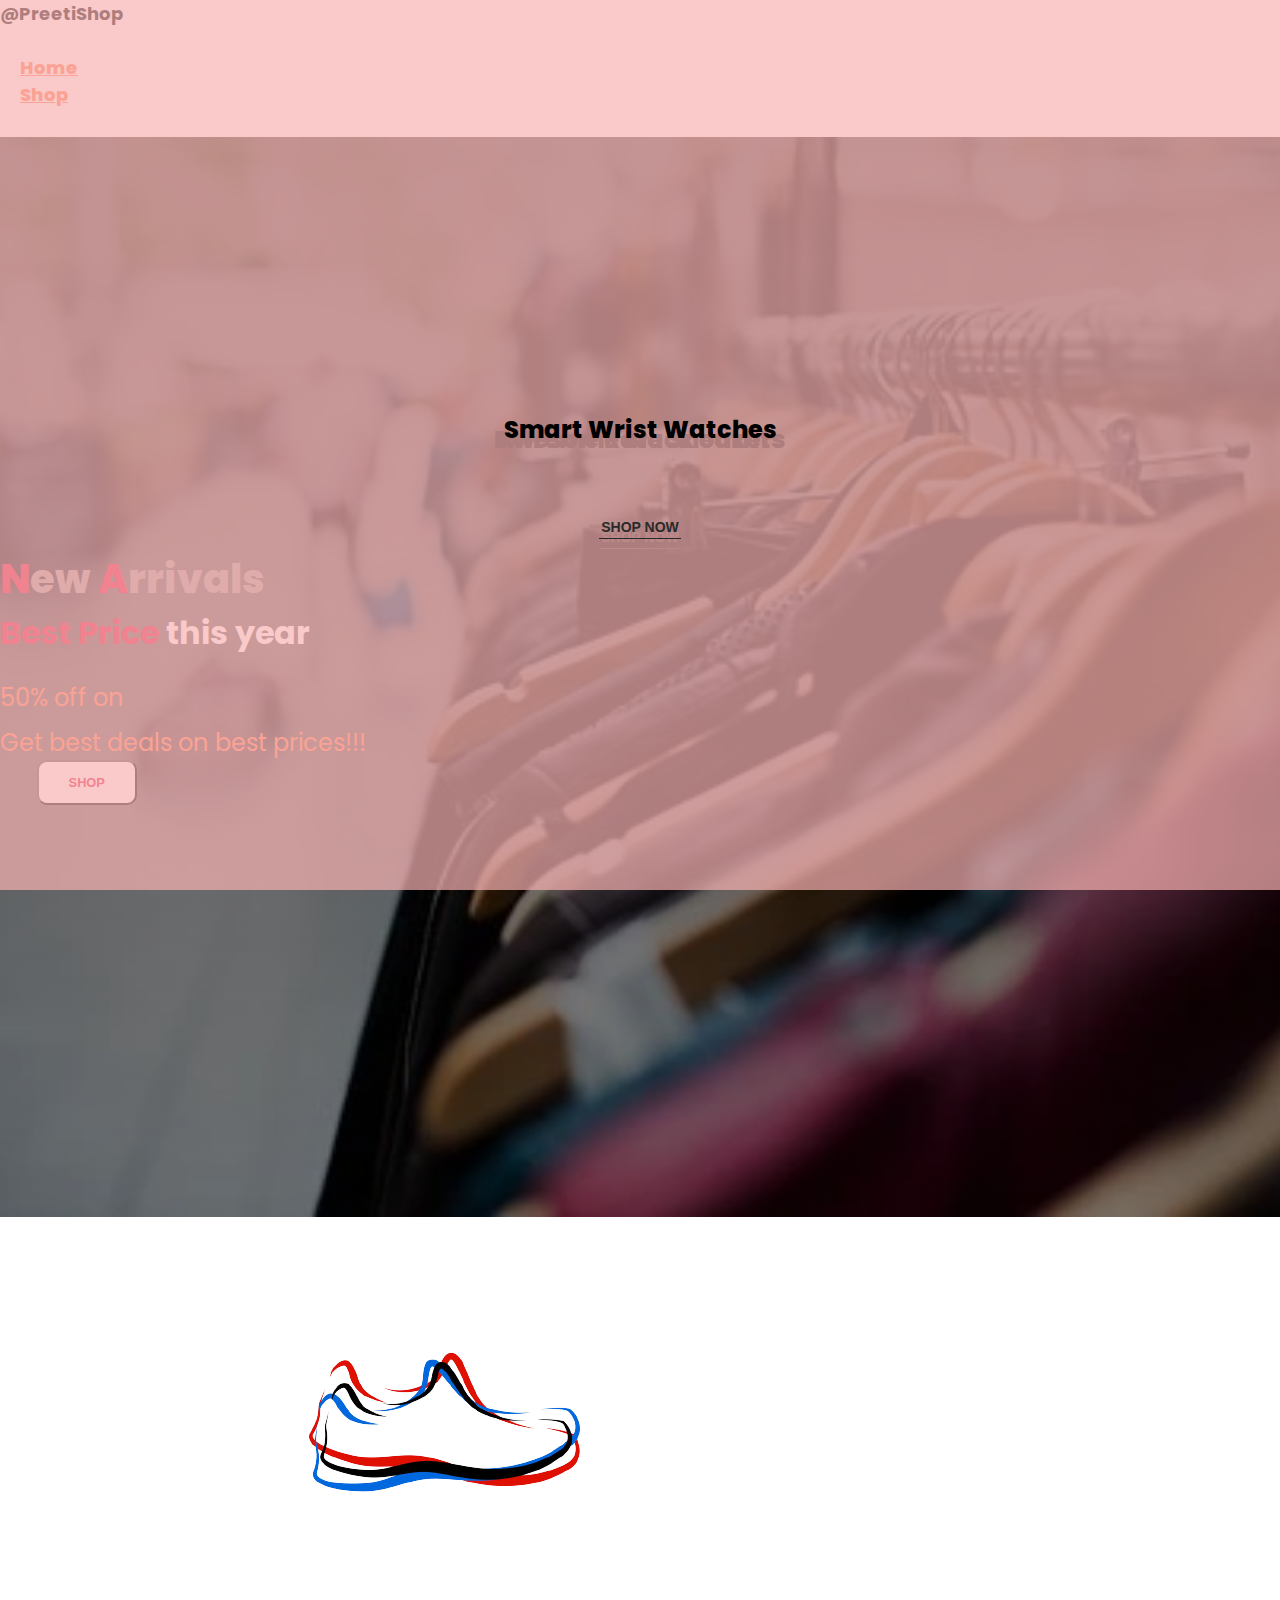
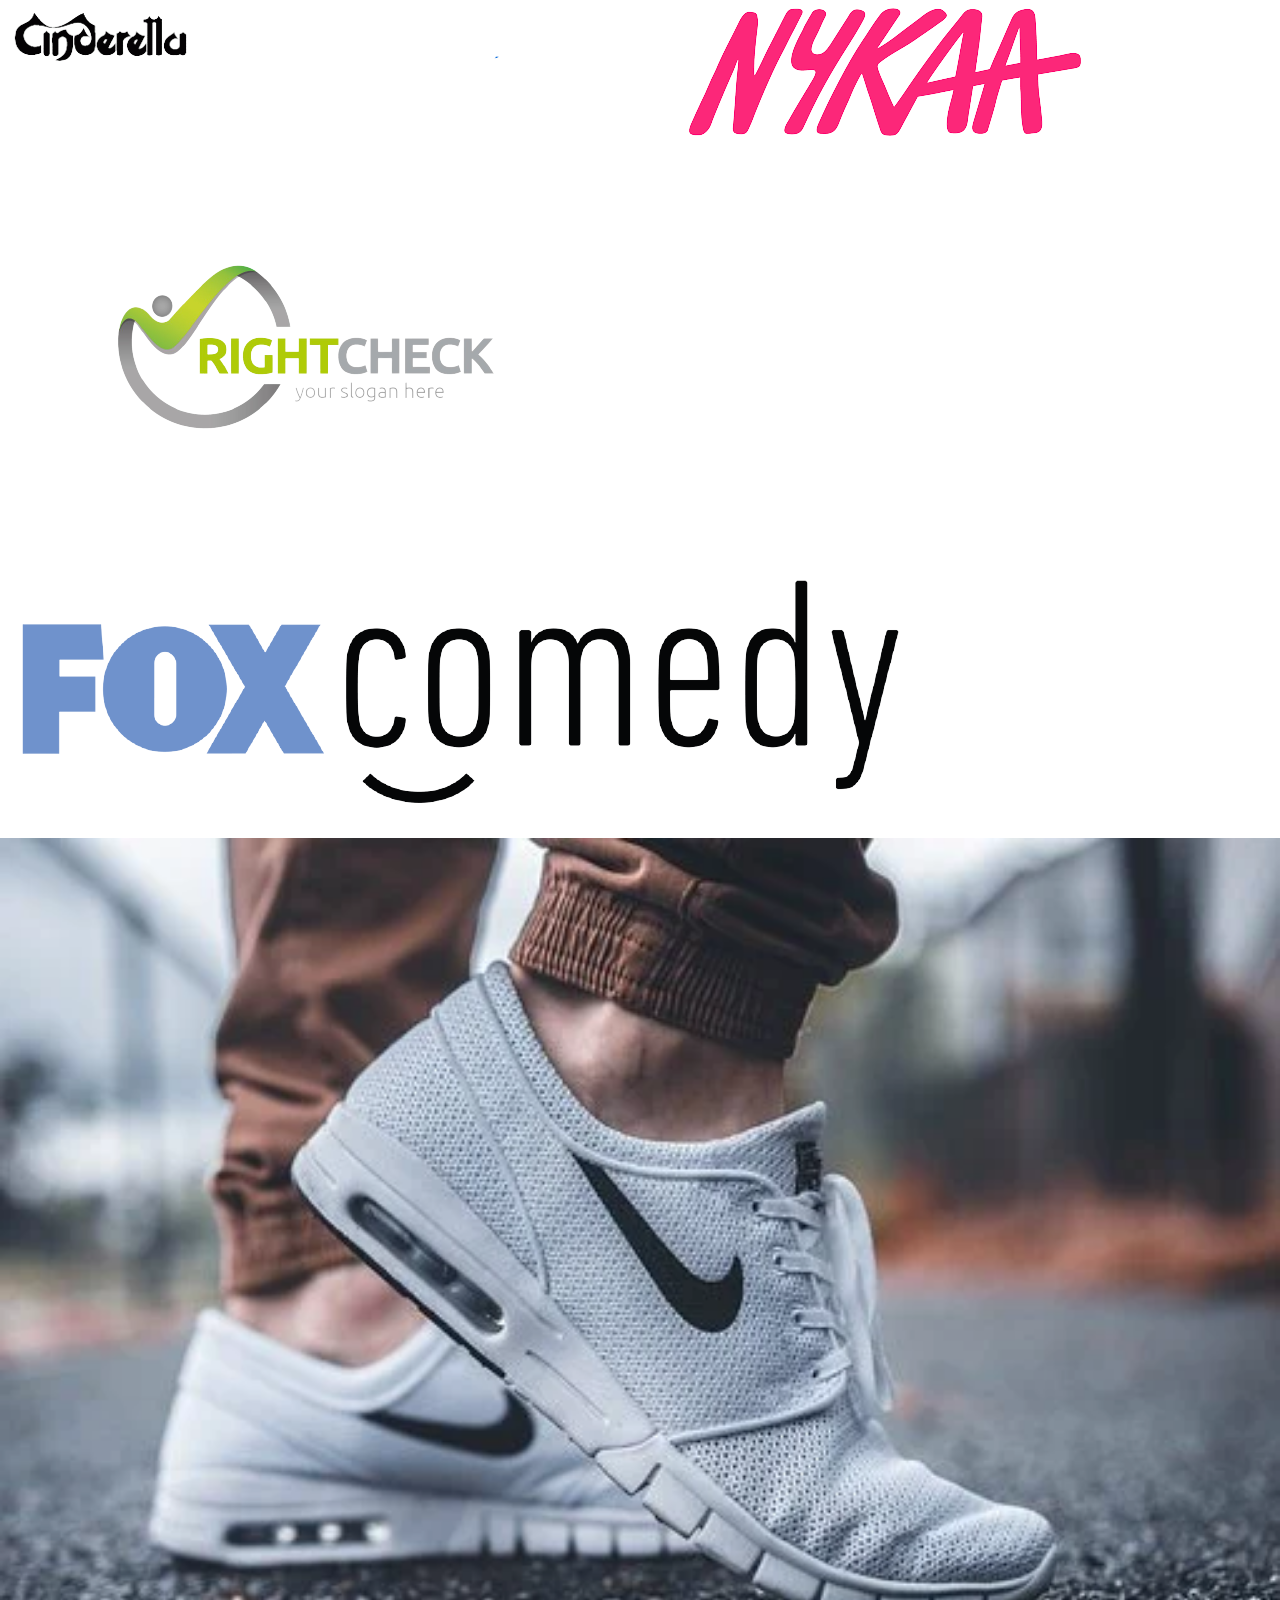
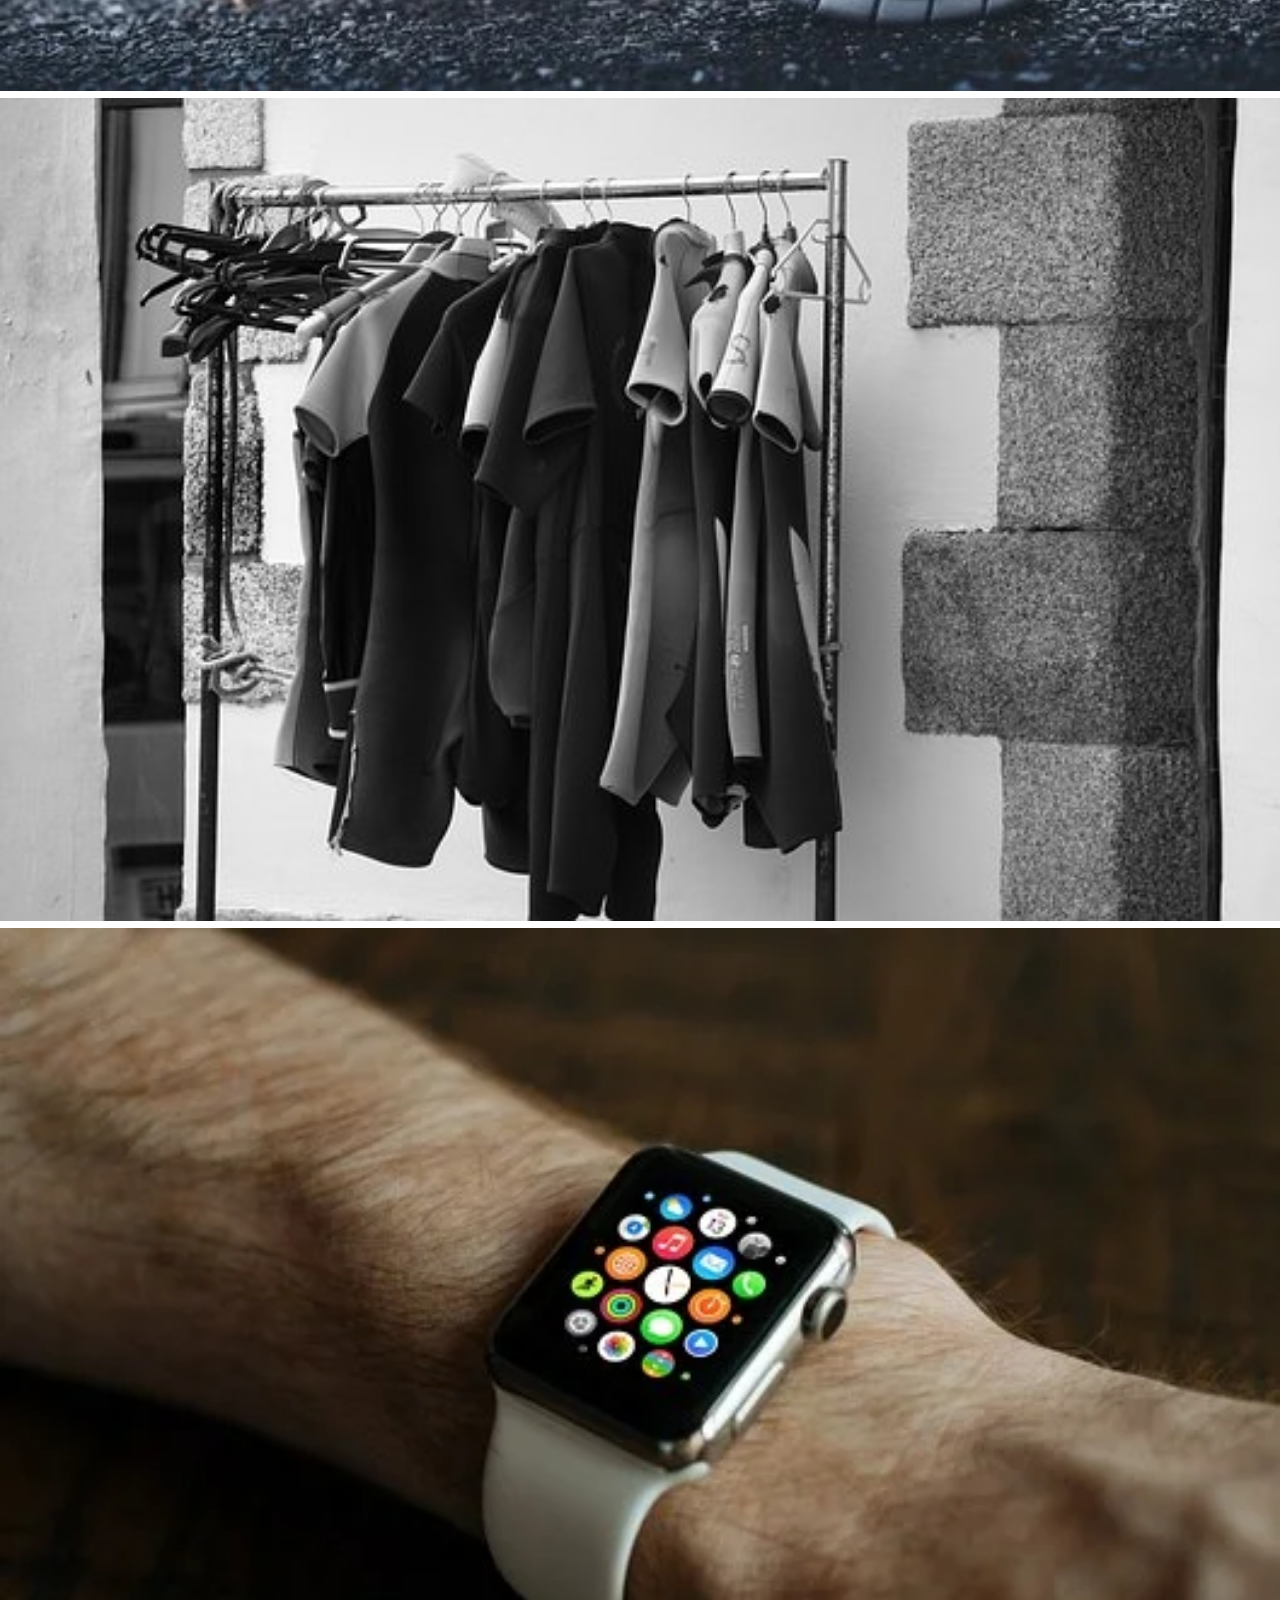
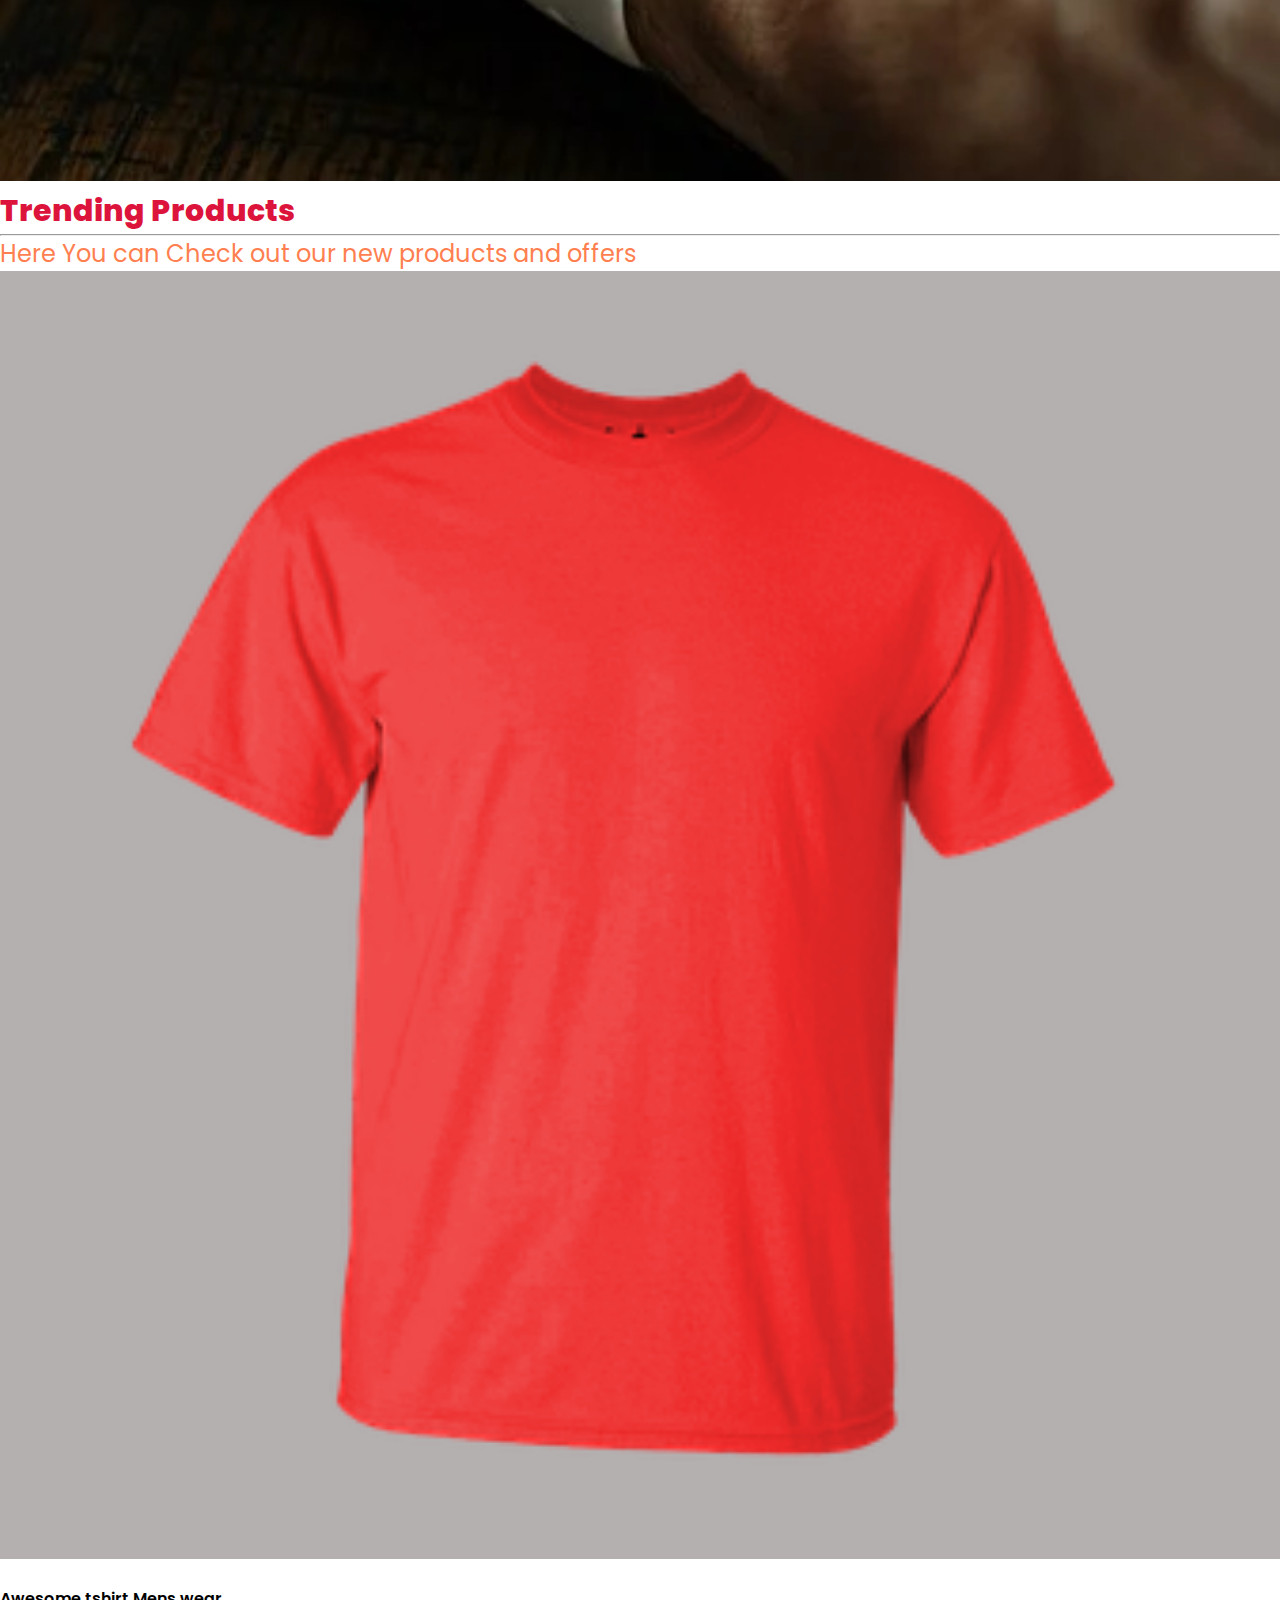
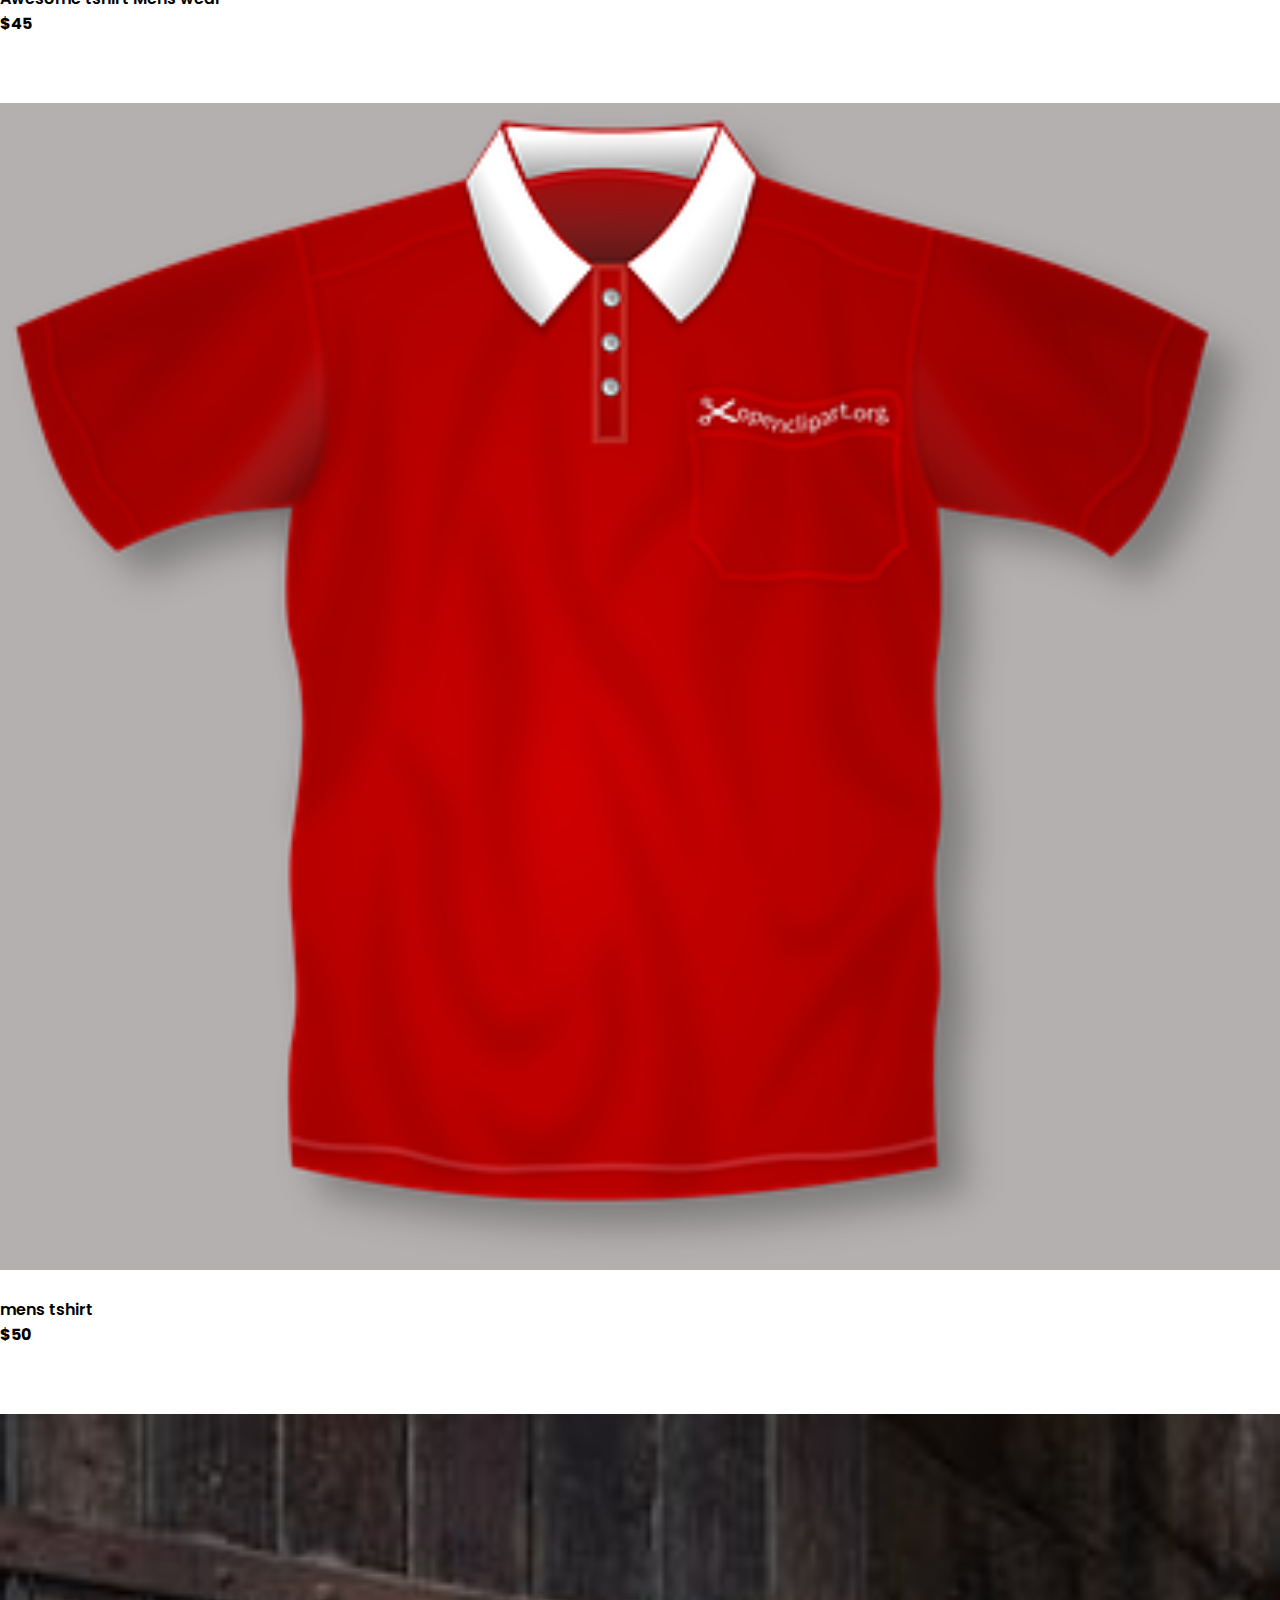
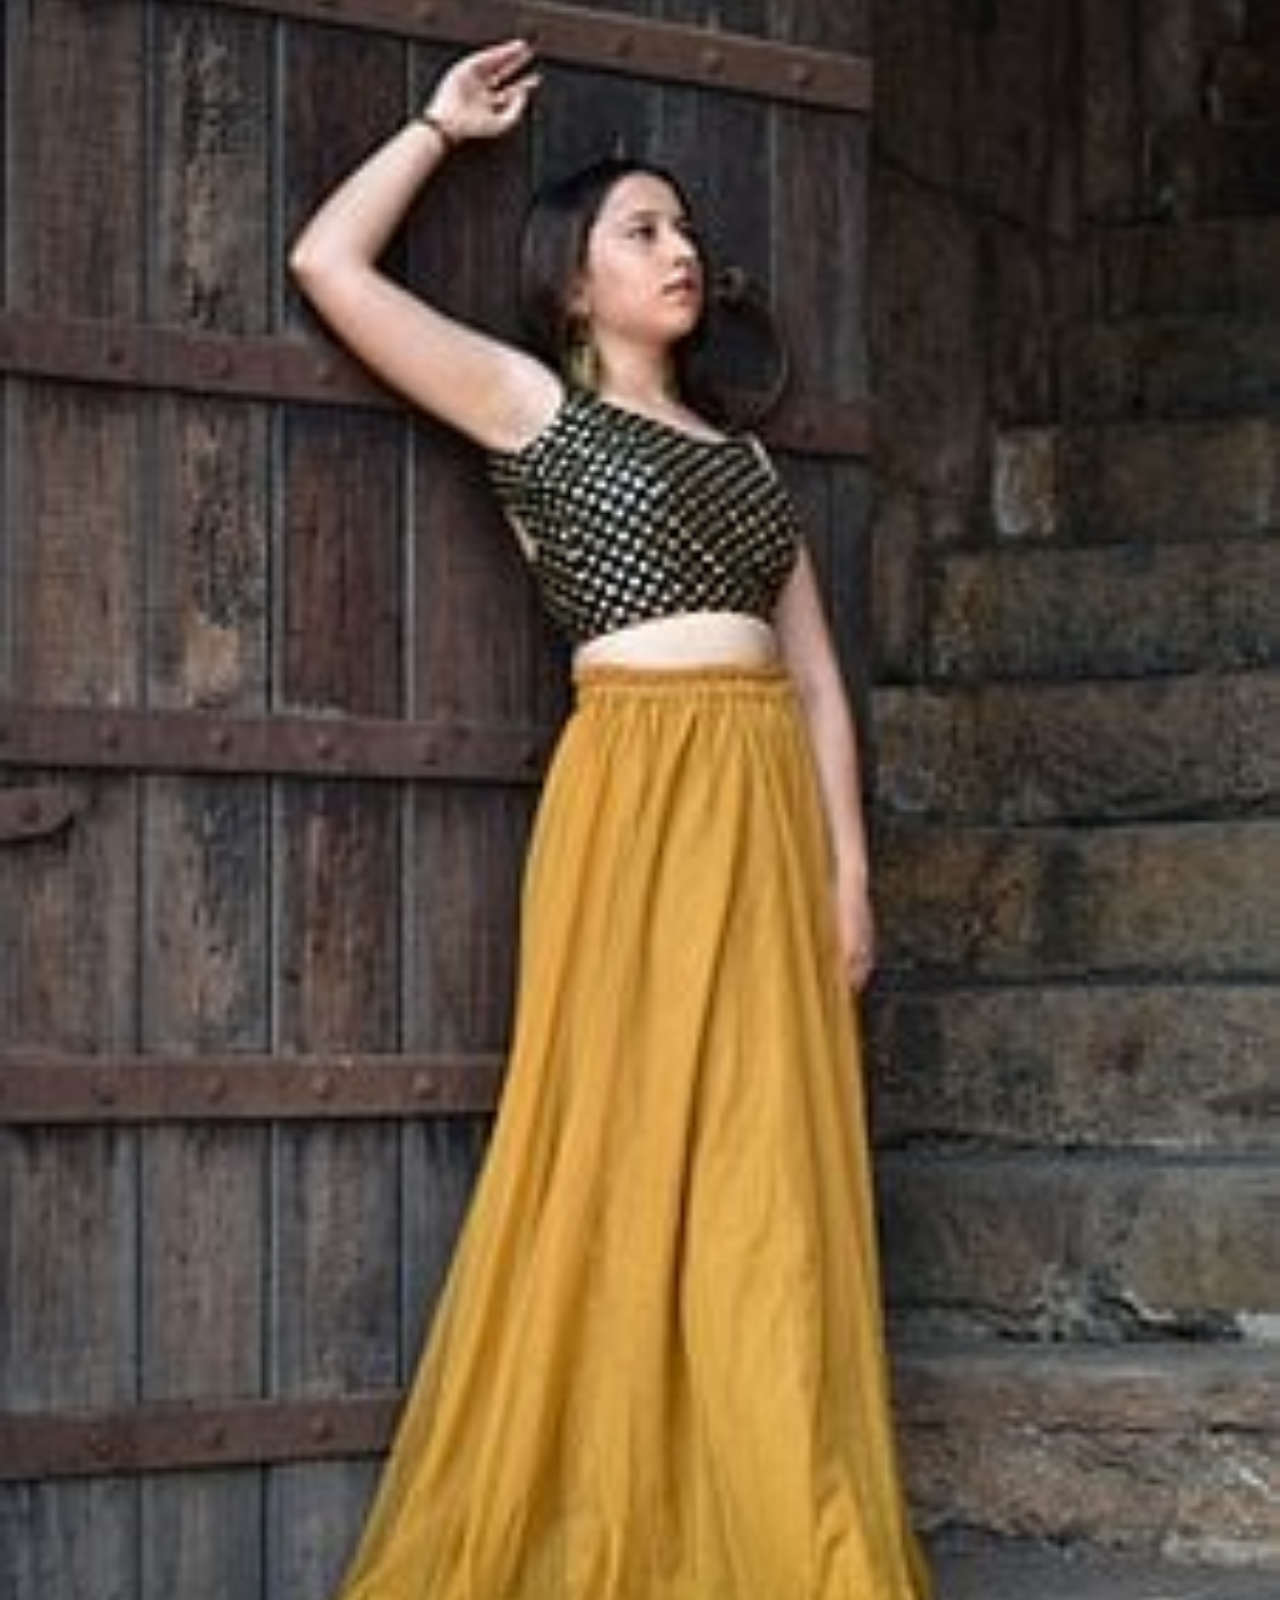
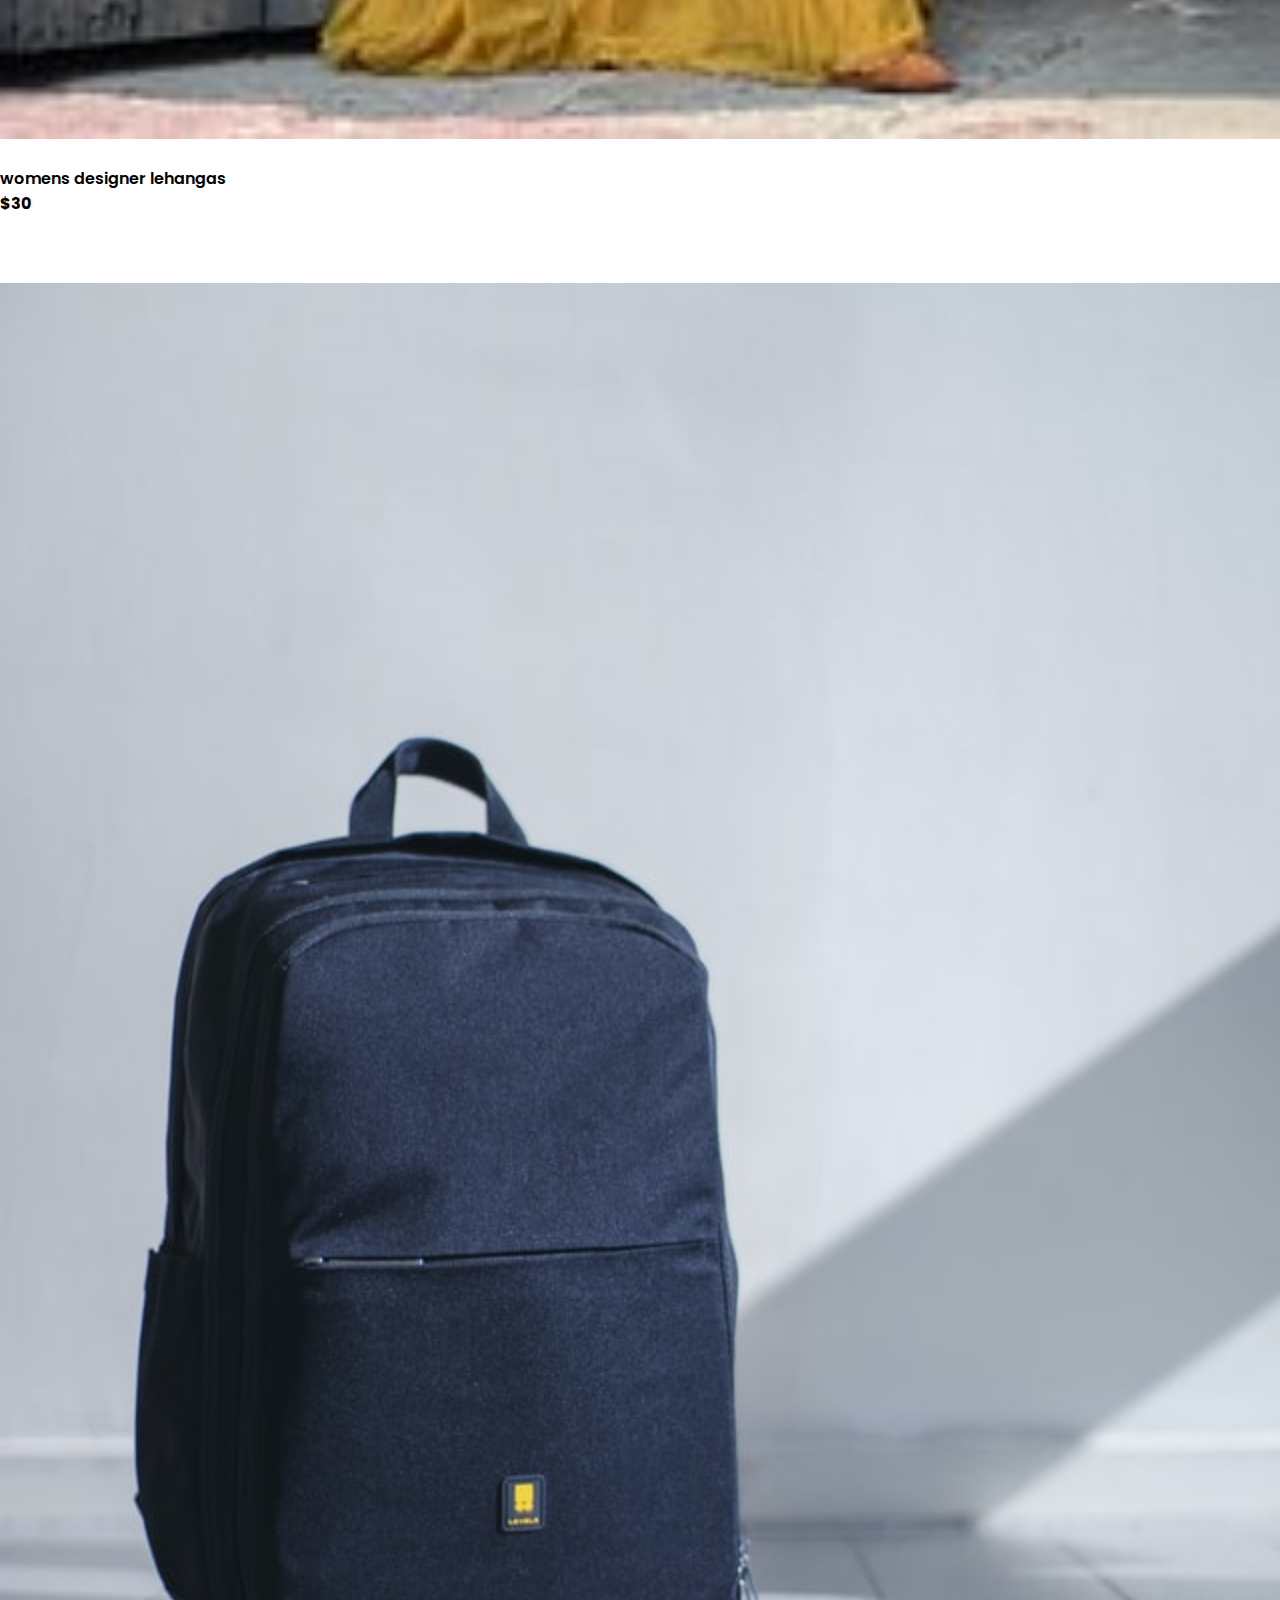
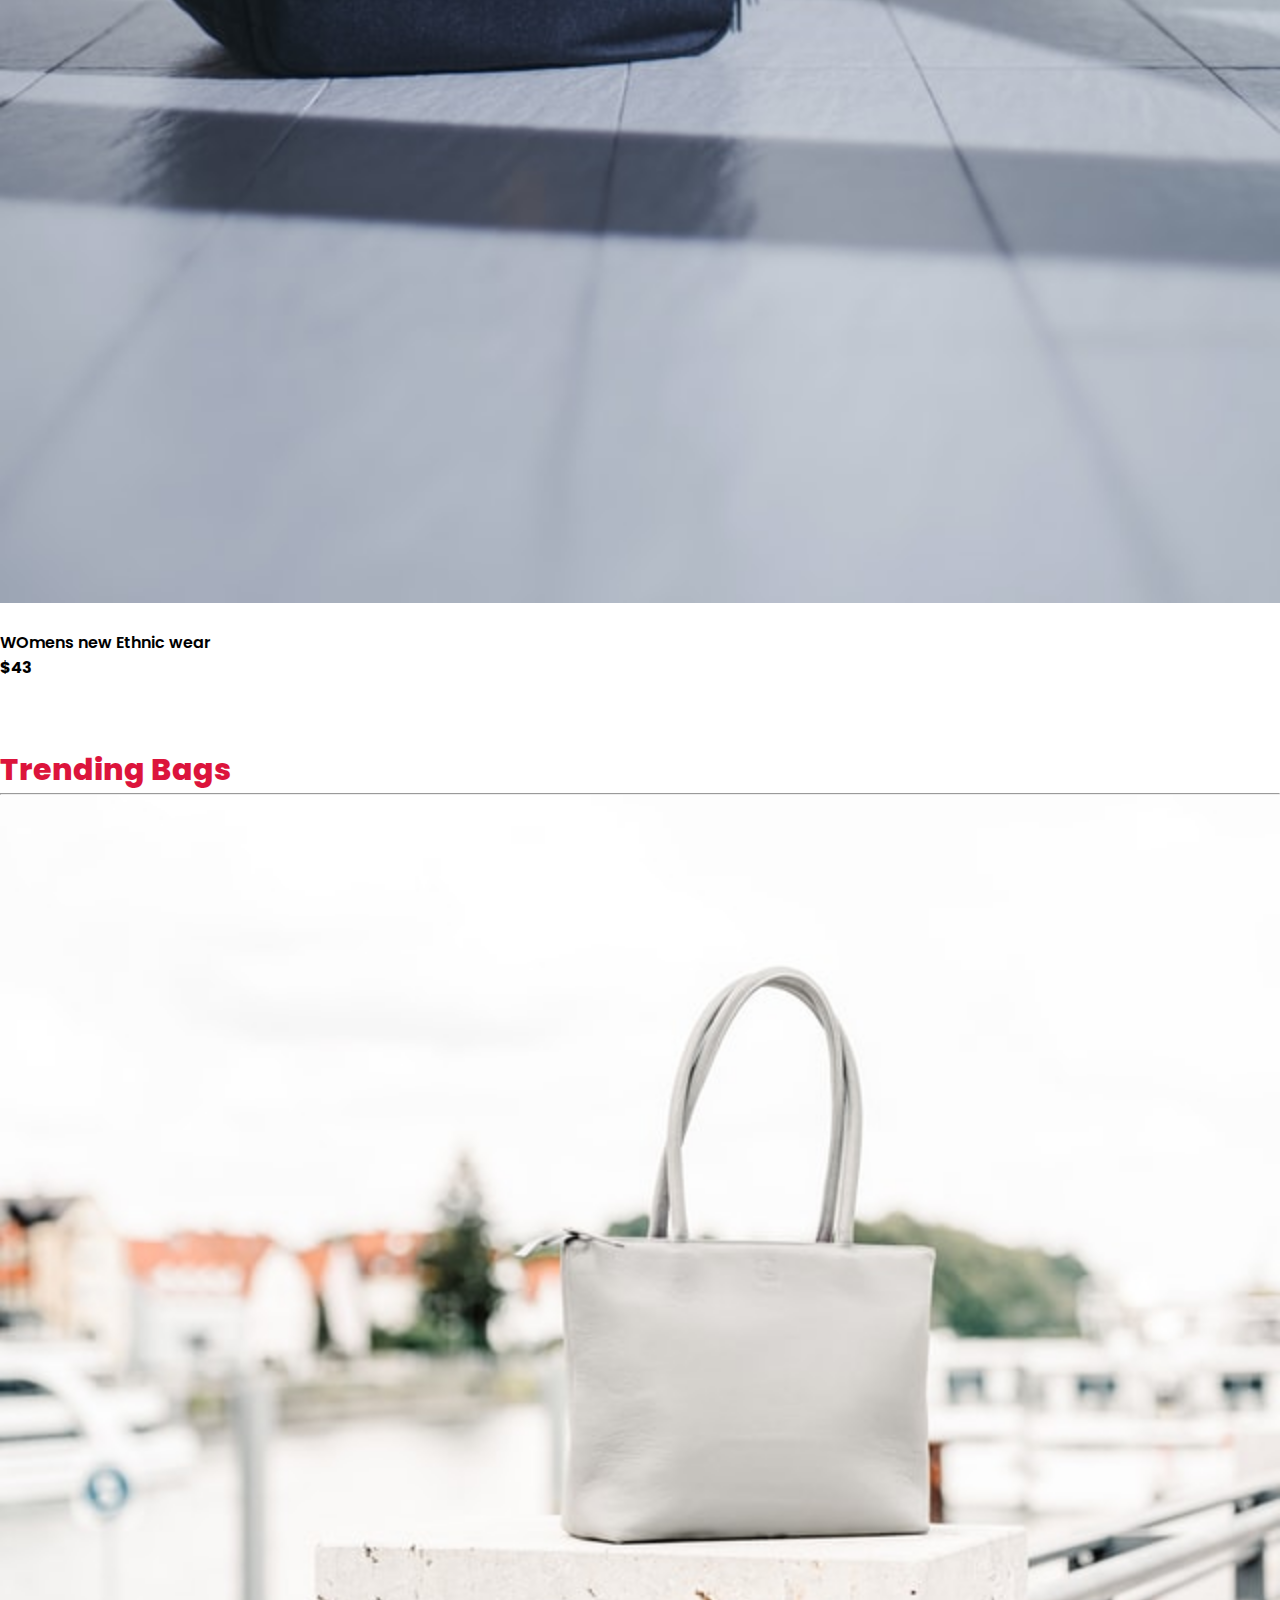
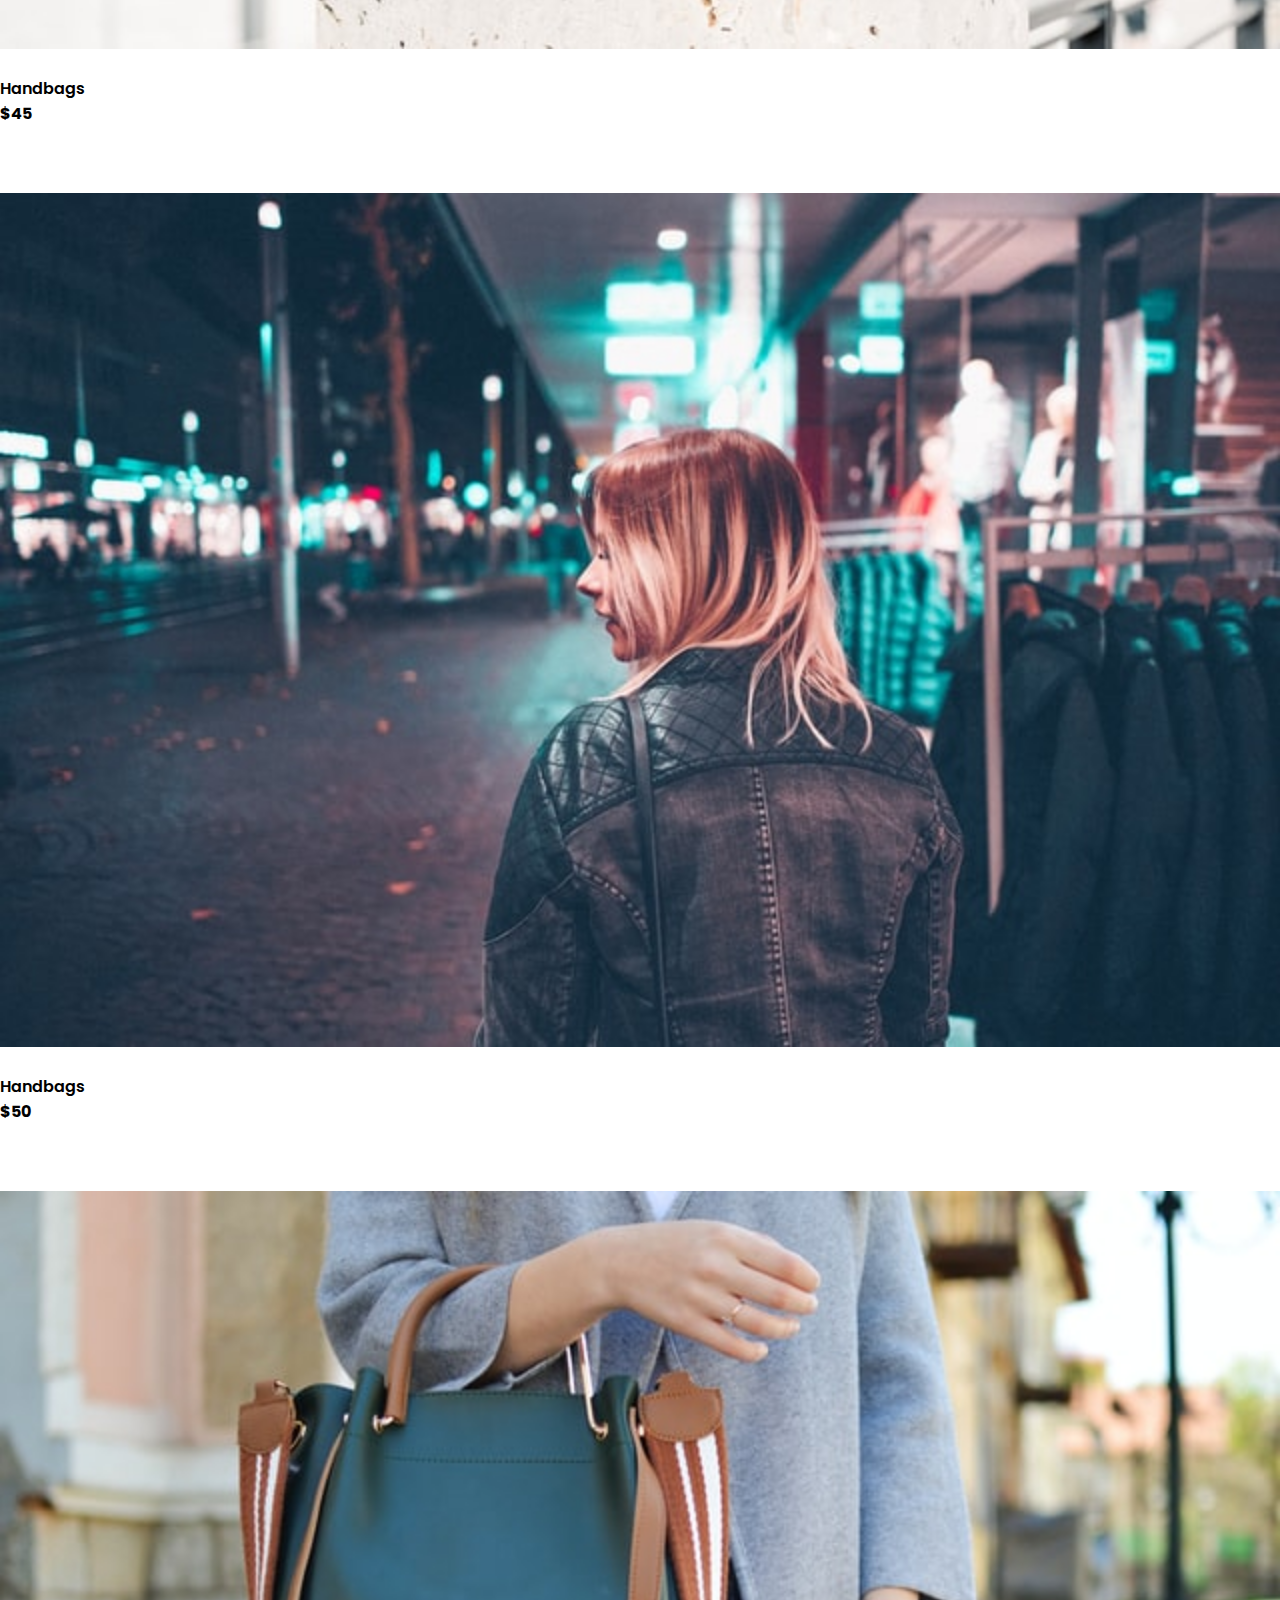
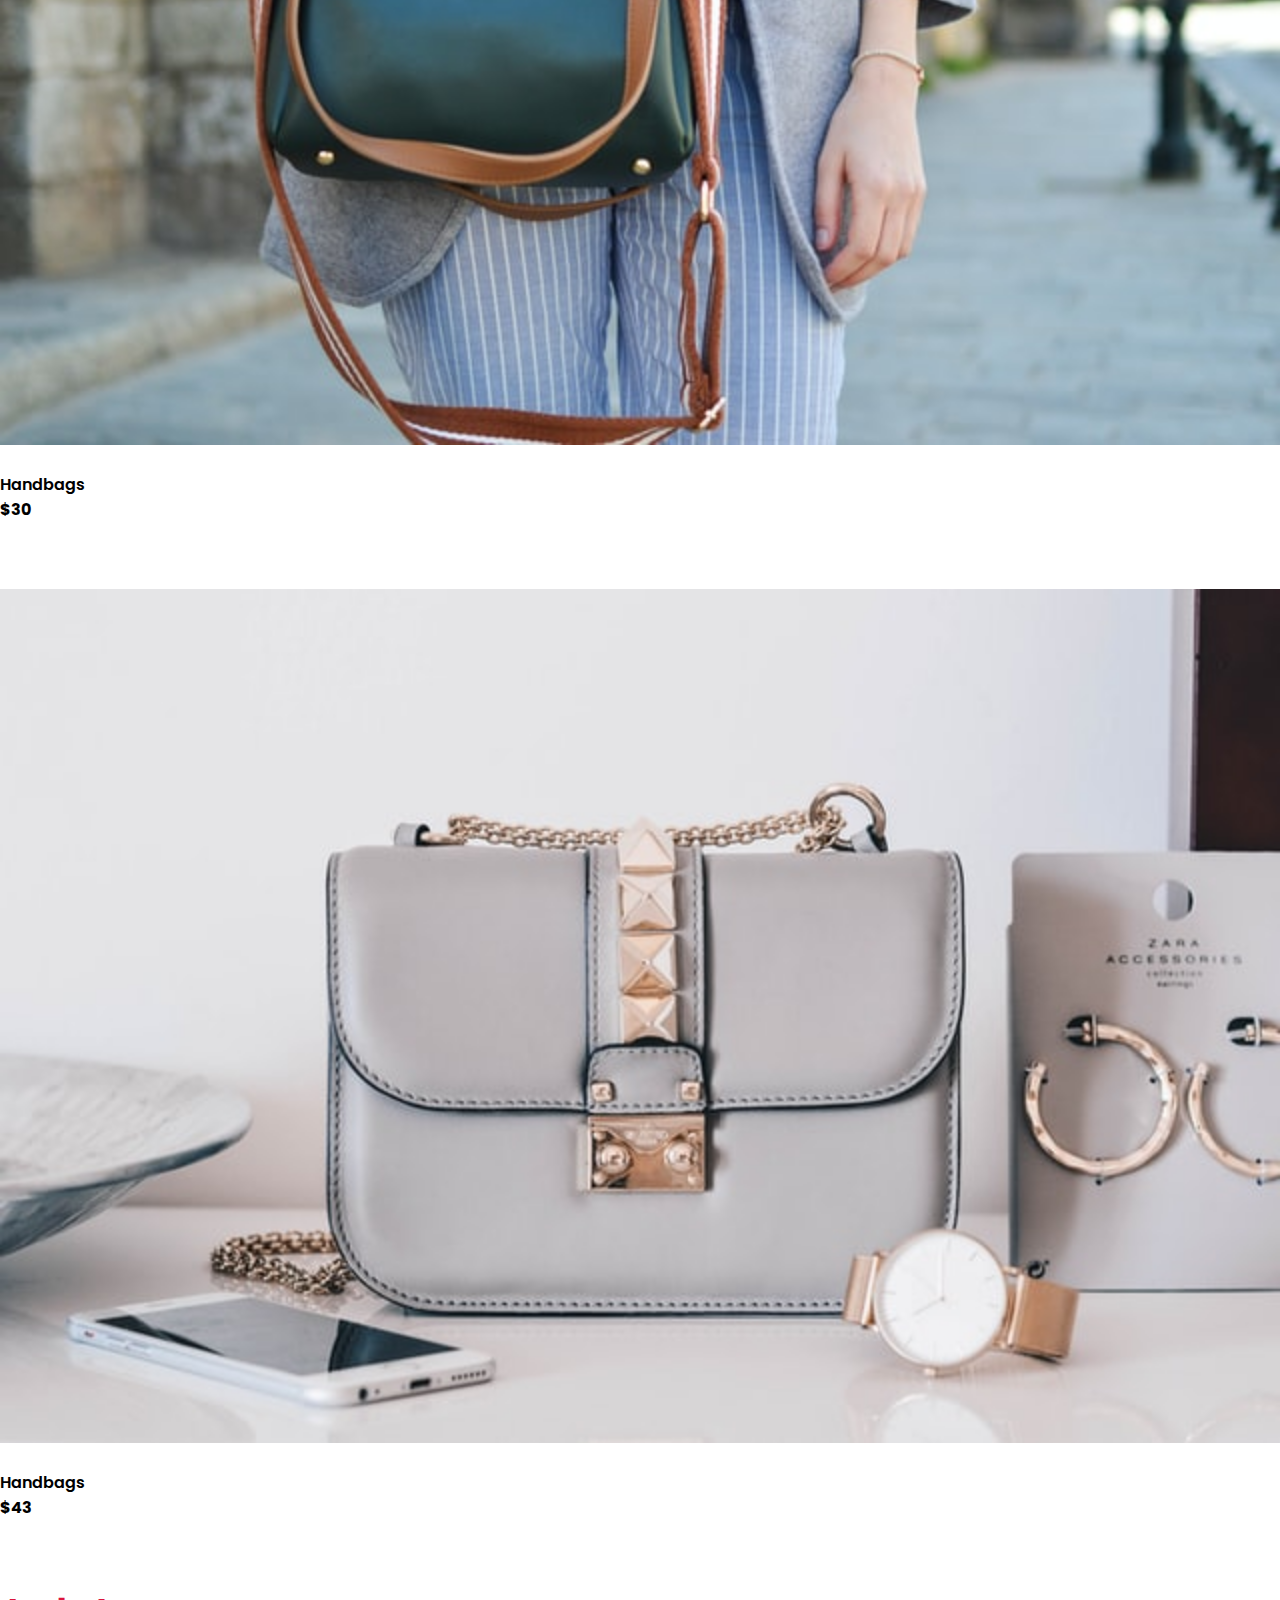
<file: index.html>
<!DOCTYPE html>
<html lang="en">

<head>
    <meta charset="UTF-8">
    <meta http-equiv="X-UA-Compatible" content="IE=edge">
    <meta name="viewport" content="width=device-width, initial-scale=1.0">
    <title>Ecommerce</title>
    <script src="https://code.jquery.com/jquery-3.3.1.slim.min.js"
        integrity="sha384-q8i/X+965DzO0rT7abK41JStQIAqVgRVzpbzo5smXKp4YfRvH+8abtTE1Pi6jizo"
        crossorigin="anonymous"></script>
    <script src="https://cdnjs.cloudflare.com/ajax/libs/popper.js/1.14.3/umd/popper.min.js"
        integrity="sha384-ZMP7rVo3mIykV+2+9J3UJ46jBk0WLaUAdn689aCwoqbBJiSnjAK/l8WvCWPIPm49"
        crossorigin="anonymous"></script>
    <script src="https://stackpath.bootstrapcdn.com/bootstrap/4.1.3/js/bootstrap.min.js"
        integrity="sha384-ChfqqxuZUCnJSK3+MXmPNIyE6ZbWh2IMqE241rYiqJxyMiZ6OW/JmZQ5stwEULTy"
        crossorigin="anonymous"></script>
    <link rel="stylesheet" href="https://stackpath.bootstrapcdn.com/bootstrap/4.1.3/css/bootstrap.min.css"
        integrity="sha384-MCw98/SFnGE8fJT3GXwEOngsV7Zt27NXFoaoApmYm81iuXoPkFOJwJ8ERdknLPMO" crossorigin="anonymous">

    <link rel="stylesheet" href="https://stackpath.bootstrapcdn.com/bootstrap/4.1.3/css/bootstrap.min.css"
        integrity="sha384-MCw98/SFnGE8fJT3GXwEOngsV7Zt27NXFoaoApmYm81iuXoPkFOJwJ8ERdknLPMO" crossorigin="anonymous">

    <link rel="stylesheet" href="https://pro.fontawesome.com/releases/v5.10.0/css/all.css"
        integrity="sha384-AYmEC3Yw5cVb3ZcuHtOA93w35dYTsvhLPVnYs9eStHfGJvOvKxVfELGroGkvsg+p" crossorigin="anonymous" />

    <link rel="preconnect" href="https://fonts.googleapis.com">
    <link rel="preconnect" href="https://fonts.gstatic.com" crossorigin>
    <link href="https://fonts.googleapis.com/css2?family=Poppins&display=swap" rel="stylesheet">

    <link rel="stylesheet" href="https://cdnjs.cloudflare.com/ajax/libs/animate.css/4.1.1/animate.min.css" />



    <link rel="stylesheet" href="css/style.css">
</head>

<body>
    <!--navigation bar-->
    <nav class="navbar navbar-expand-lg navbar-light bg-light  py-3 fixed-top">
        <div class="container-fluid">
           
            <h4 id="res">@PreetiShop</h4>

            <button class="navbar-toggler" type="button" data-toggle="collapse" data-target="#navbarSupportedContent"
                aria-controls="navbarSupportedContent" aria-expanded="false" aria-label="Toggle navigation">
                <span class="navbar-toggler-icon"></span>
            </button>

            <div class="collapse navbar-collapse" id="navbarSupportedContent">
                <ul class="navbar-nav ml-auto">
                    <li class="nav-item">
                        <a class="nav-link active" aria-current="page" href="index.html">Home</a>
                    </li>

                    <li class="nav-item">
                        <a class="nav-link active" aria-current="page" href="shop.html">Shop</a>
                    </li>


                    <li class="nav-item">
                        <i class="fal fa-search"></i>
                        <i class="fas fa-shopping-bag"></i>
                    </li>
                </ul>


            </div>
        </div>
    </nav>
    <!--end navigation-->
    <!--Landing page-->
    <section id="home">
        <div class="container-fluid">
            <h5 class="animate__zoomIn"><span class="animate__zoomIn">n</span>ew <span
                    class="animate__zoomIn">A</span>rrivals</h5>
            <h1><span>best Price</span> this year</h1>
            <p>50% off on <span class="change-content"></span><br>Get best deals on best prices!!!</p>

            <button onclick="window.location.href='shop.html';">Shop</button>
        </div>
    </section>
    <!--brand container-->
    <section id="brand" class="container-fluid center">
        <div class="flex-row  py-2 justify-content-center ">
            <img class="img-fluid col-lg-2 col-md-4 col-6 center" src="./home_page/brandcin-removebg-preview.png">
            <img class="img-fluid col-lg-2 col-md-4 col-6 center" src="./home_page/sneaker-removebg-preview.png">
            <img class="img-fluid col-lg-2 col-md-4 col-6 center" src="./home_page/nylka-removebg-preview.png">
            <img class="img-fluid col-lg-2 col-md-4 col-6 center" src="./home_page/right-check-removebg-preview.png">
            <img class="img-fluid col-lg-2 col-md-4 col-6 center" src="./home_page/comedy-removebg-preview.png">

        </div>
    </section>
    <!--products container-->
    <section id="new" class="container-fluid w-100">
        <div class="row m-0 p-0">
            <div onclick="window.location.href='shop.html';" class="one col-lg-4 col-md-12 col-12 p-0">
                <img class="img-fluid" src="./home_page/sneak1.webp">
                <div class="details">
                    <h2>Extreme Rare Sneakers</h2>
                    <button class="text-uppercase">Shop now</button>
                </div>
            </div>
            <div onclick="window.location.href='shop.html';" class="one col-lg-4 col-md-12 col-12 p-0">
                <img class="img-fluid" src="./home_page/diving-1826051__340.jpg">
                <div class="details">
                    <h2>Awesome Black outfits</h2>
                    <button class="text-uppercase">Shop now</button>
                </div>
            </div>
            <div onclick="window.location.href='shop.html';" class="one col-lg-4 col-md-12 col-12 p-0">
                <img class="img-fluid" src="./home_page/watch.webp">
                <div class="details">
                    <h2>Smart Wrist Watches</h2>
                    <button class="text-uppercase">Shop now</button>
                </div>
            </div>
        </div>
    </section>
    <!--products List-->
    <section id="features" class="my-5 pb-5">
        <div class="container-fluid text-center">
            <h3 id="style2">Trending Products</h3>
            <hr>
            <p>Here You can Check out our new products and offers</p>
        </div>
        <div class="row mx-auto container-fluid">
            <div onclick="window.location.href='S_pro.html';" class="product text-center col-lg-3 col-md-4 col-12">
                <img class="img-fluid" src="./home_page/tshirt.webp">
                <div class="star">
                    <i class="fas fa-star"></i>
                    <i class="fas fa-star"></i>
                    <i class="fas fa-star"></i>
                    <i class="fas fa-star"></i>
                    <i class="fas fa-star"></i>
                </div>
                <h3>Awesome tshirt Mens wear</h3>
                <h4>$45</h4>
                <button class="buy1">Buy now</button>
            </div>
            <div onclick="window.location.href='s_pro2.html';" class="product text-center col-lg-3 col-md-4 col-12">
                <img class="img-fluid" src="./home_page/tshirt3.webp">
                <div class="star">
                    <i class="fas fa-star"></i>
                    <i class="fas fa-star"></i>
                    <i class="fas fa-star"></i>
                    <i class="fas fa-star"></i>
                    <i class="fas fa-star"></i>
                </div>
                <h3>mens tshirt</h3>
                <h4>$50</h4>
                <button class="buy1">Buy Now</button>
            </div>
            <div onclick="window.location.href='shop.html';" class="product text-center col-lg-3 col-md-4 col-12">
                <img class="img-fluid" src="./home_page/ethnic1.jpg">
                <div class="star">
                    <i class="fas fa-star"></i>
                    <i class="fas fa-star"></i>
                    <i class="fas fa-star"></i>
                    <i class="fas fa-star"></i>
                    <i class="fas fa-star"></i>
                </div>
                <h3>womens designer lehangas</h3>
                <h4>$30</h4>
                <button class="buy1">Buy Now</button>
            </div>
            <div onclick="window.location.href='bags.html';" class="product text-center col-lg-3 col-md-4 col-12">
                <img class="img-fluid" src="./home_page/sun-lingyan-_H0fjILH5Vw-unsplash.jpg">
                <div class="star">
                    <i class="fas fa-star"></i>
                    <i class="fas fa-star"></i>
                    <i class="fas fa-star"></i>
                    <i class="fas fa-star"></i>
                    <i class="fas fa-star"></i>
                </div>
                <h3>WOmens new Ethnic wear</h3>
                <h4>$43</h4>
                <button class="buy1">Buy Now</button>
            </div>

        </div>
        <div class="container-fluid text-center mt-4 py-2">
            <h3 id="style2">Trending Bags</h3>
            <hr>
        </div>
        <div class="row mx-auto container-fluid">
            <div onclick="window.location.href='bags.html';" class="product text-center col-lg-3 col-md-4 col-12">
                <img class="img-fluid" src="./home_page/katja-bayer-e5QgjJPfCzM-unsplash.jpg">
                <div class="star">
                    <i class="fas fa-star"></i>
                    <i class="fas fa-star"></i>
                    <i class="fas fa-star"></i>
                    <i class="fas fa-star"></i>
                    <i class="fas fa-star"></i>
                </div>
                <h3>Handbags</h3>
                <h4>$45</h4>
                <button class="buy1">Buy now</button>
            </div>
            <div onclick="window.location.href='bags.html';" class="product text-center col-lg-3 col-md-4 col-12">
                <img class="img-fluid" src="./home_page/lili-kovac-1SiXS0xQHTA-unsplash.jpg">
                <div class="star">
                    <i class="fas fa-star"></i>
                    <i class="fas fa-star"></i>
                    <i class="fas fa-star"></i>
                    <i class="fas fa-star"></i>
                    <i class="fas fa-star"></i>
                </div>
                <h3>Handbags</h3>
                <h4>$50</h4>
                <button class="buy1">Buy Now</button>
            </div>
            <div onclick="window.location.href='bags.html'; " class="product text-center col-lg-3 col-md-4 col-12">
                <img class="img-fluid" src="./home_page/tamara-bellis-TkwBK8nbA8I-unsplash.jpg">
                <div class="star">
                    <i class="fas fa-star"></i>
                    <i class="fas fa-star"></i>
                    <i class="fas fa-star"></i>
                    <i class="fas fa-star"></i>
                    <i class="fas fa-star"></i>
                </div>
                <h3>Handbags</h3>
                <h4>$30</h4>
                <button class="buy1">Buy Now</button>
            </div>
            <div onclick="window.location.href='bags.html';" class="product text-center col-lg-3 col-md-4 col-12">
                <img class="img-fluid" src="./home_page/content-pixie-ZB4eQcNqVUs-unsplash.jpg">
                <div class="star">
                    <i class="fas fa-star"></i>
                    <i class="fas fa-star"></i>
                    <i class="fas fa-star"></i>
                    <i class="fas fa-star"></i>
                    <i class="fas fa-star"></i>
                </div>
                <h3>Handbags</h3>
                <h4>$43</h4>
                <button class="buy1">Buy Now</button>
            </div>

        </div>
        <div class="container-fluid text-center mt-4 py-2 mt-3 py-1">
            <h3 id="style2">Jackets</h3>
            <hr>
        </div>
        <div class="row mx-auto container-fluid">
            <div onclick="window.location.href='jackets.html';" class="product text-center col-lg-3 col-md-4 col-12">
                <img class="img-fluid" src="./home_page/lili-kovac-1SiXS0xQHTA-unsplash.jpg">
                <div class="star">
                    <i class="fas fa-star"></i>
                    <i class="fas fa-star"></i>
                    <i class="fas fa-star"></i>
                    <i class="fas fa-star"></i>
                    <i class="fas fa-star"></i>
                </div>
                <h3>Best Collection of jackets</h3>
                <h4>$50</h4>
                <button class="buy1">Buy Now</button>
            </div>
            <div onclick="window.location.href='jackets.html';" class="product text-center col-lg-3 col-md-4 col-12">
                <img class="img-fluid" src="./home_page/lili-kovac-1SiXS0xQHTA-unsplash.jpg">
                <div class="star">
                    <i class="fas fa-star"></i>
                    <i class="fas fa-star"></i>
                    <i class="fas fa-star"></i>
                    <i class="fas fa-star"></i>
                    <i class="fas fa-star"></i>
                </div>
                <h3>Best Collection of jackets</h3>
                <h4>$50</h4>
                <button class="buy1">Buy Now</button>
            </div>
            <div onclick="window.location.href='jackets.html';" class="product text-center col-lg-3 col-md-4 col-12">
                <img class="img-fluid" src="./home_page/anastasiia-pyvovarova--RYDOseXKro-unsplash.jpg">
                <div class="star">
                    <i class="fas fa-star"></i>
                    <i class="fas fa-star"></i>
                    <i class="fas fa-star"></i>
                    <i class="fas fa-star"></i>
                    <i class="fas fa-star"></i>
                </div>
                <h3>Best Collection of jackets</h3>
                <h4>$30</h4>
                <button class="buy1">Buy Now</button>
            </div>
            <div onclick="window.location.href='jackets.html';" class="product text-center col-lg-3 col-md-4 col-12">
                <img class="img-fluid" src="./home_page/smith-major-uaQKz16KjCI-unsplash.jpg">
                <div class="star">
                    <i class="fas fa-star"></i>
                    <i class="fas fa-star"></i>
                    <i class="fas fa-star"></i>
                    <i class="fas fa-star"></i>
                    <i class="fas fa-star"></i>
                </div>
                <h3>Best Collection of jackets</h3>
                <h4>$43</h4>
                <button class="buy1">Buy Now</button>
            </div>

        </div>
    </section>
    <section id="banner">
        <div class="container-fluid m-0">
            <h4>Mid session sale</h4>
            <h1>Autumn Collection<br><span>up to 20% off</span></h1>
            <button onclick="window.location.href='shop.html';">Shop Now</button>
        </div>
    </section>
    <footer class="mt-5 py-5 container-fluid">
        <div class="row container mx-auto pt-3">
            <div class="footer-one col-lg-3 col-md-6 col-12 text-center">
                <img src="./home_page/logo-removebg-preview.png" height="150px" width="170px">
                
                <p>Lorem ipsum dolor, sit amet consectetur adipisicing elit. Nihil, eligendi! Laborum veritatis beatae,
                    nemo neque sint debitis officiis ipsam impedit nobis accusamus quidem?</p>
            </div>
            <div class="footer-one col-lg-3 col-md-3 col-12 text-center">
                <h5 class="pb-2">Featured</h5>
                <ul class="text-uppercase ">
                    <li><a href="#">Men</a></li>
                    <li><a href="#">Women</a></li>
                    <li><a href="#">girls</a></li>
                    <li><a href="#">boys</a></li>
                    <li><a href="#">new arrivals</a></li>
                    <li><a href="#">Shoes</a></li>
                    <li><a href="#">Clothes</a></li>
                </ul>
            </div>
            <div class="footer-one col-lg-3 col-md-3 col-12 text-center">
                <h5 class="pb-2">Contact us</h5>
                <div>
                    <h6 class="text-uppercase">Address</h6>
                    <p>katra Market, Panna</p>
                </div>
                <div>
                    <h6 class="text-uppercase">Phone</h6>
                    <p> <span><i class="fas fa-phone-alt"></i></span>7594039763</p>
                </div>
                <div>
                    <h6 class="text-uppercase">Email</h6>
                    <p> <span><i class="fas fa-envelope"></i> onlineshop@gmail.com</p>
                </div>
                <div>
                    <h6 class="text-uppercase">Whatsapp</h6>
                    <p><span><i class="fab fa-whatsapp"></i></span>7474839330</p>
                </div>
            </div>
            <div class="footer-one col-lg-3 col-md-3 col-12 text-center ">
                <h5 class="pb-2">Instagram</h5>
                <div class="row justify-content-center">
                    <img class="img-fluid w-25 h-100 m-2" src="./home_page/mnz-ToLMORRb97Q-unsplash.jpg">
                    <img class="img-fluid w-25 h-100 m-2" src="./home_page/revolt-164_6wVEHfI-unsplash.jpg">
                </div>
                <div class="row justify-content-center">
                    <img class="img-fluid w-25 h-100 m-2" src="./home_page/tamara-bellis-CnpWWzoSke4-unsplash.jpg">
                    <img class="img-fluid w-25 h-100 m-2" src="./home_page/benjamin-voros-TnNo84AJJ5A-unsplash.jpg">
                </div>
            </div>

        </div>
        <div class="copyright mt-3">
            <div class="row container text-center">
                <div class="col-lg-4 col-md-4 col-12 text-center">
                    <p>online shopping @ 2021, All Rights reserved</p>
                </div>
                <div class="col-lg-4 col-md-4 col-12 ">
                   <h4 id="nav-name">@Preeti Anuragi</h4>
                </div>
                <div class="col-lg-4 col-md-4 col-12 ">
                    <i class="fab fa-facebook-f"></i>
                    <i class="fab fa-instagram"></i>
                    <i class="fab fa-twitter"></i>
                    <i class="fab fa-linkedin-in"></i>
                </div>
            </div>

        </div>
    </footer>
</body>

</html>
</file>
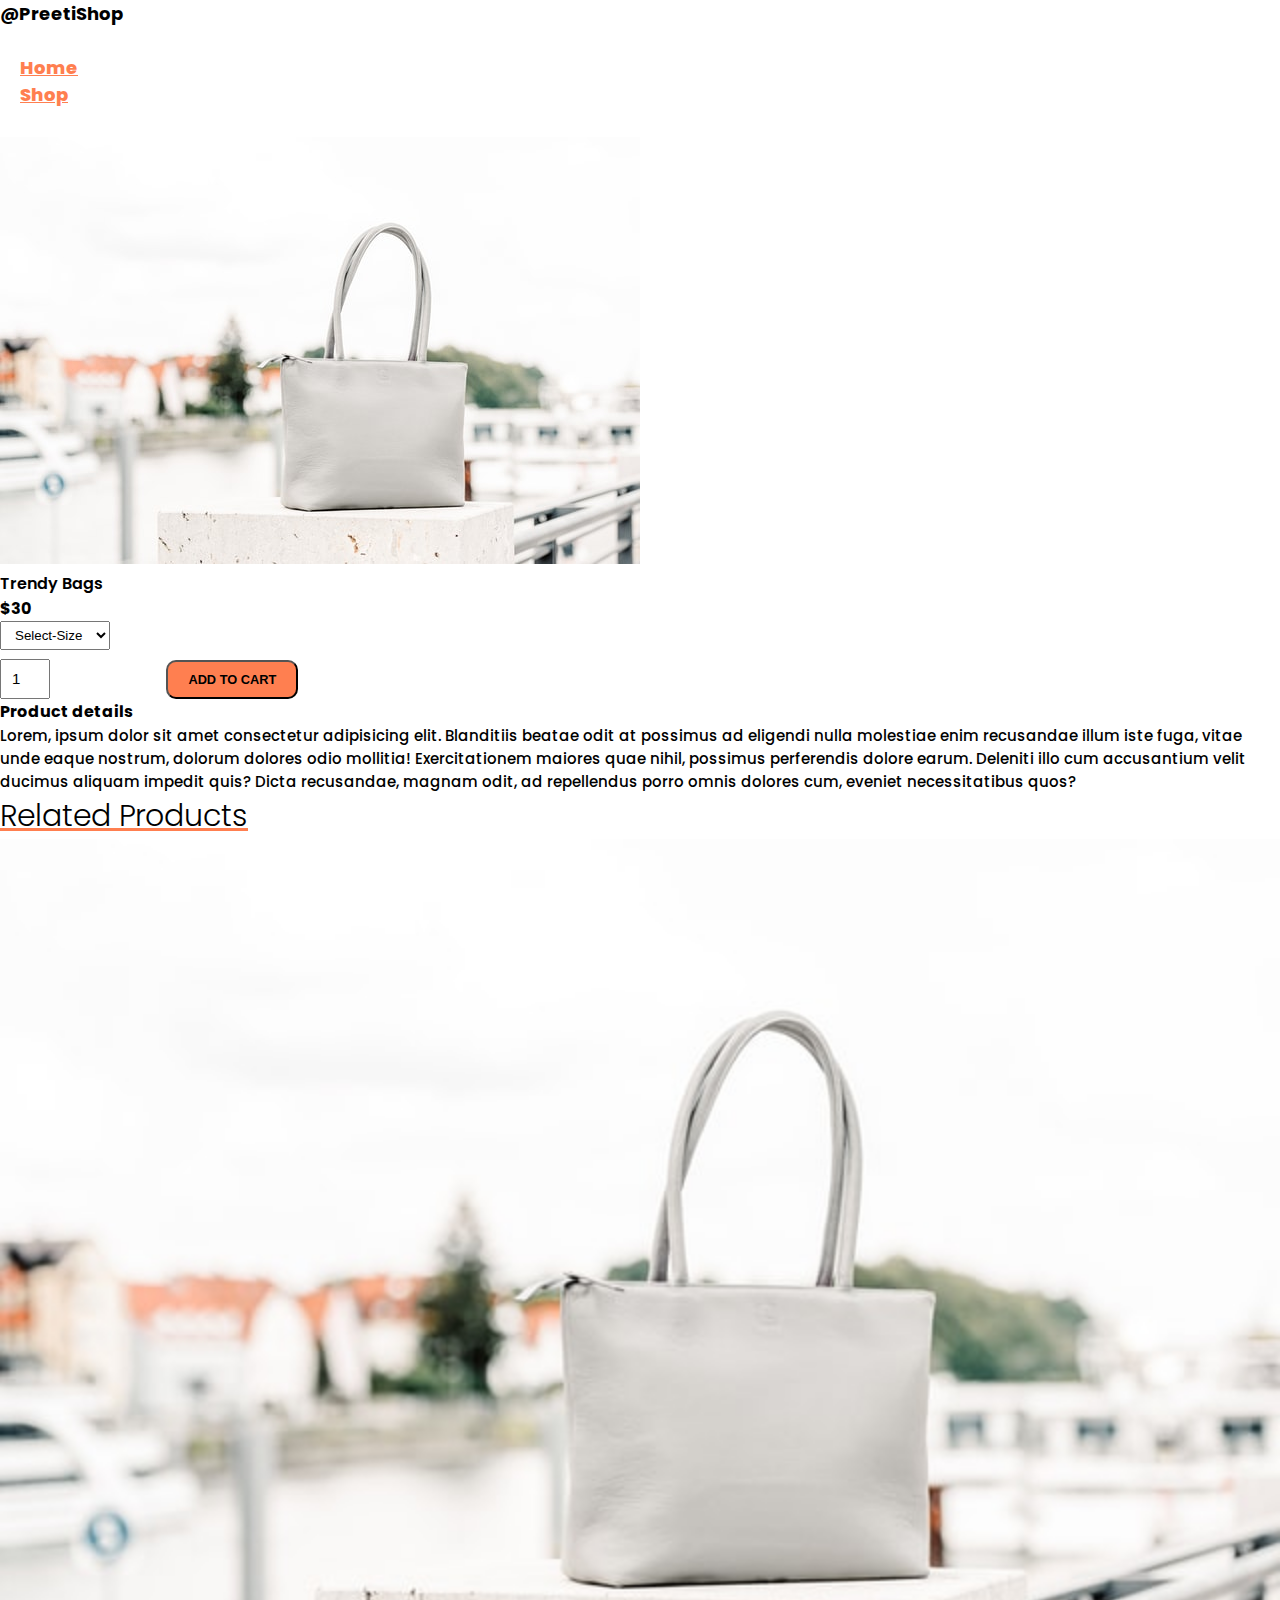
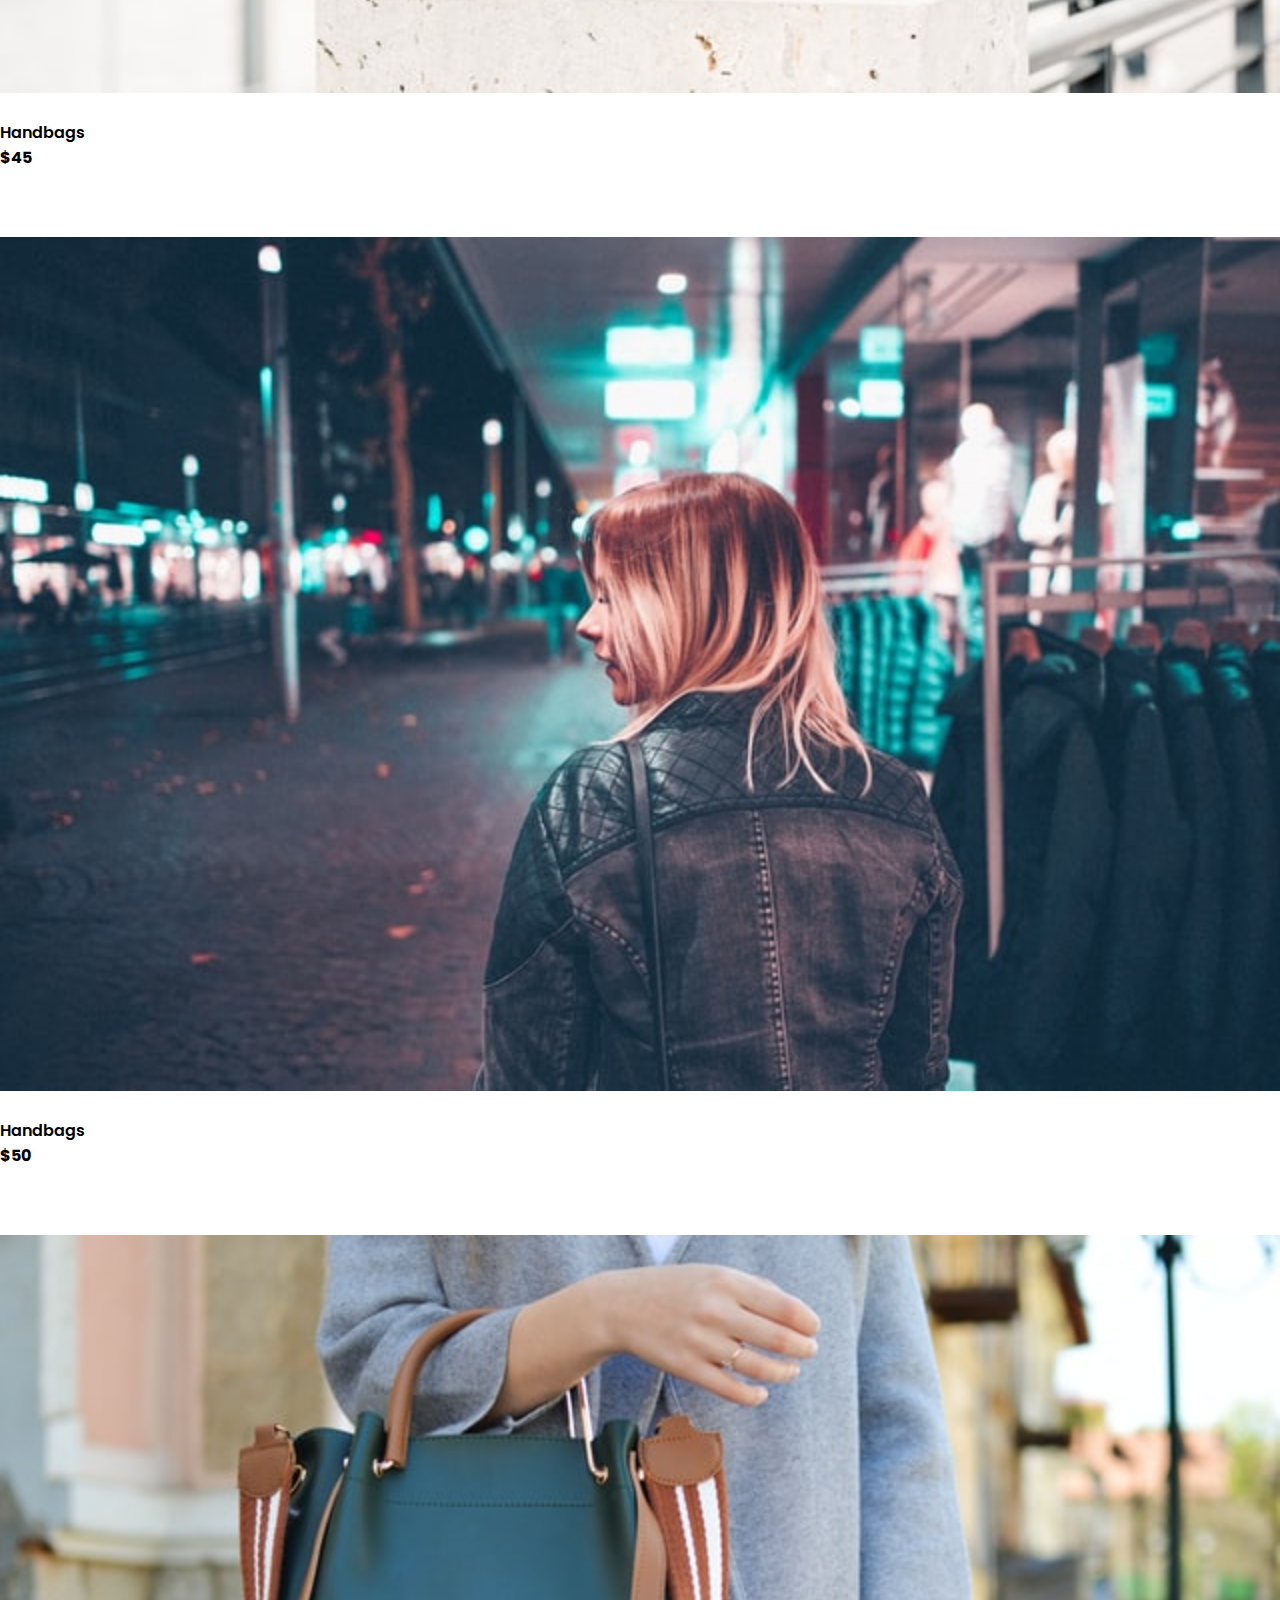
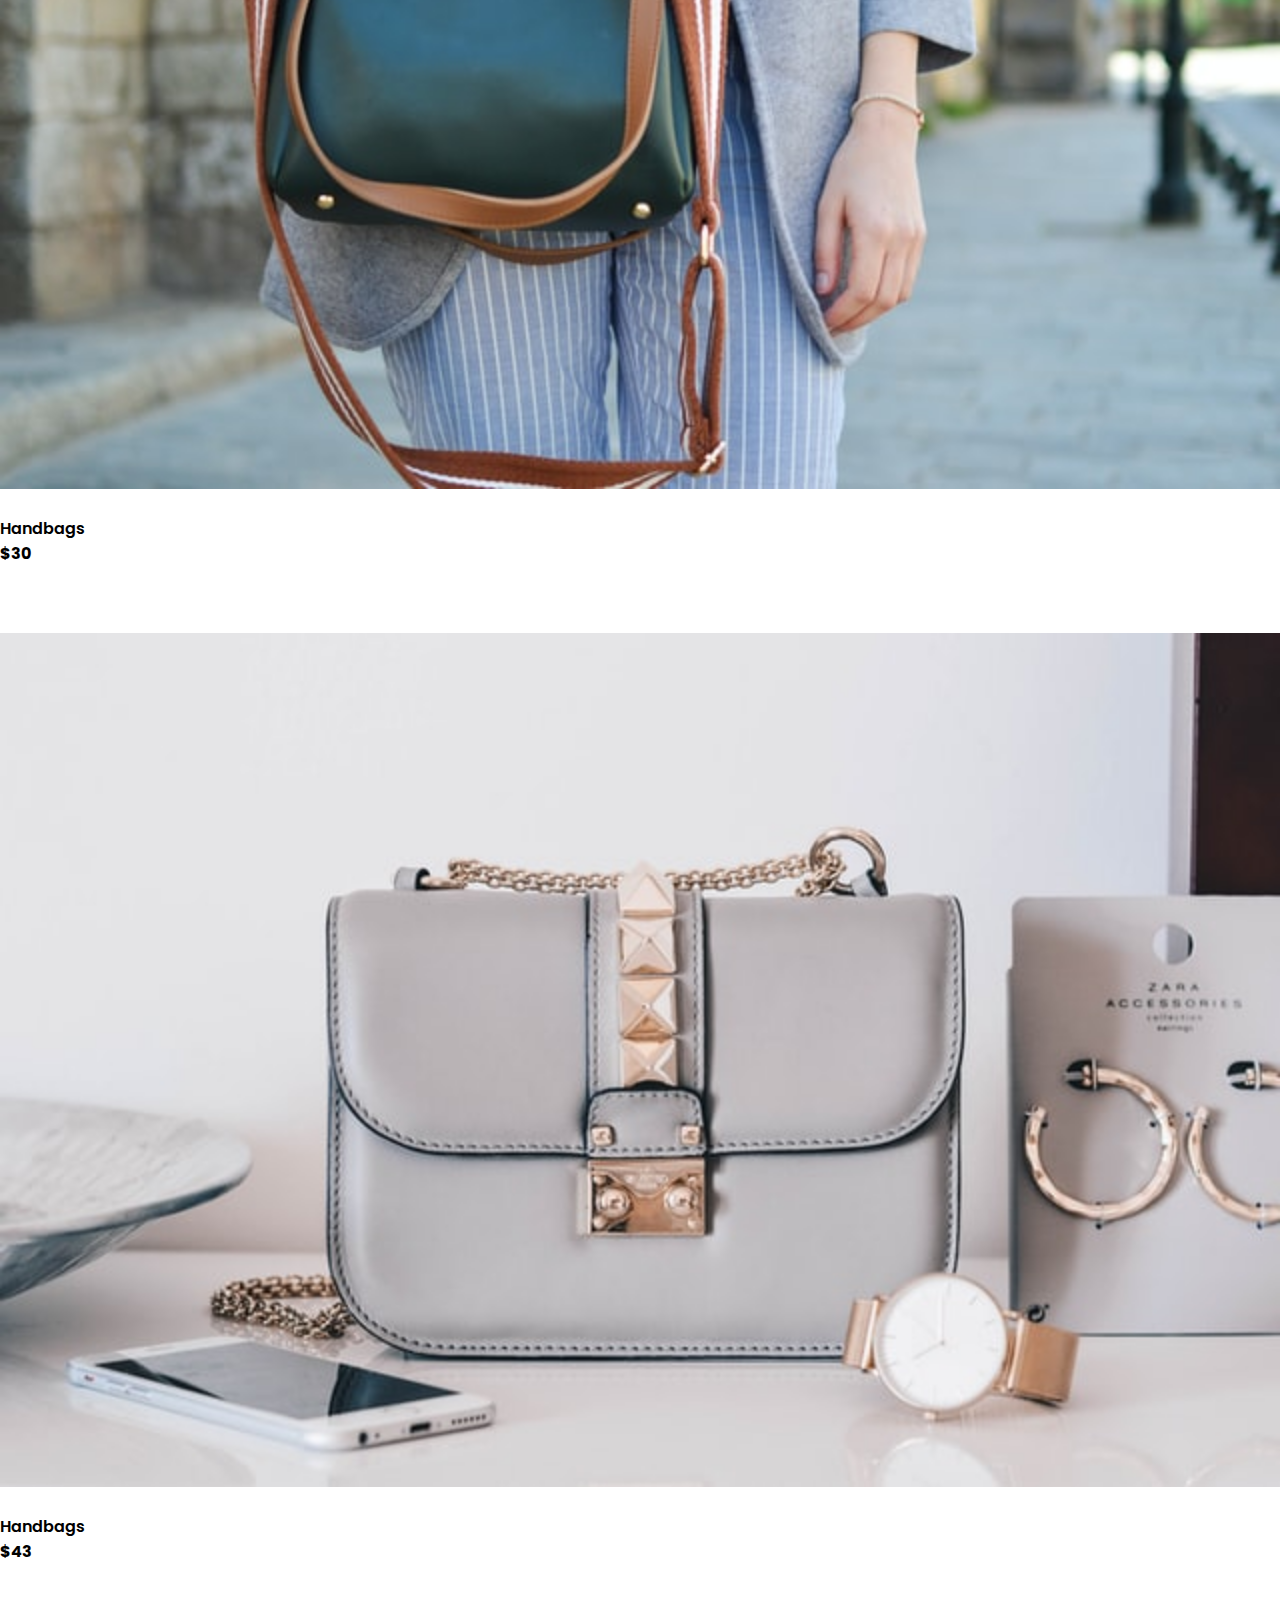
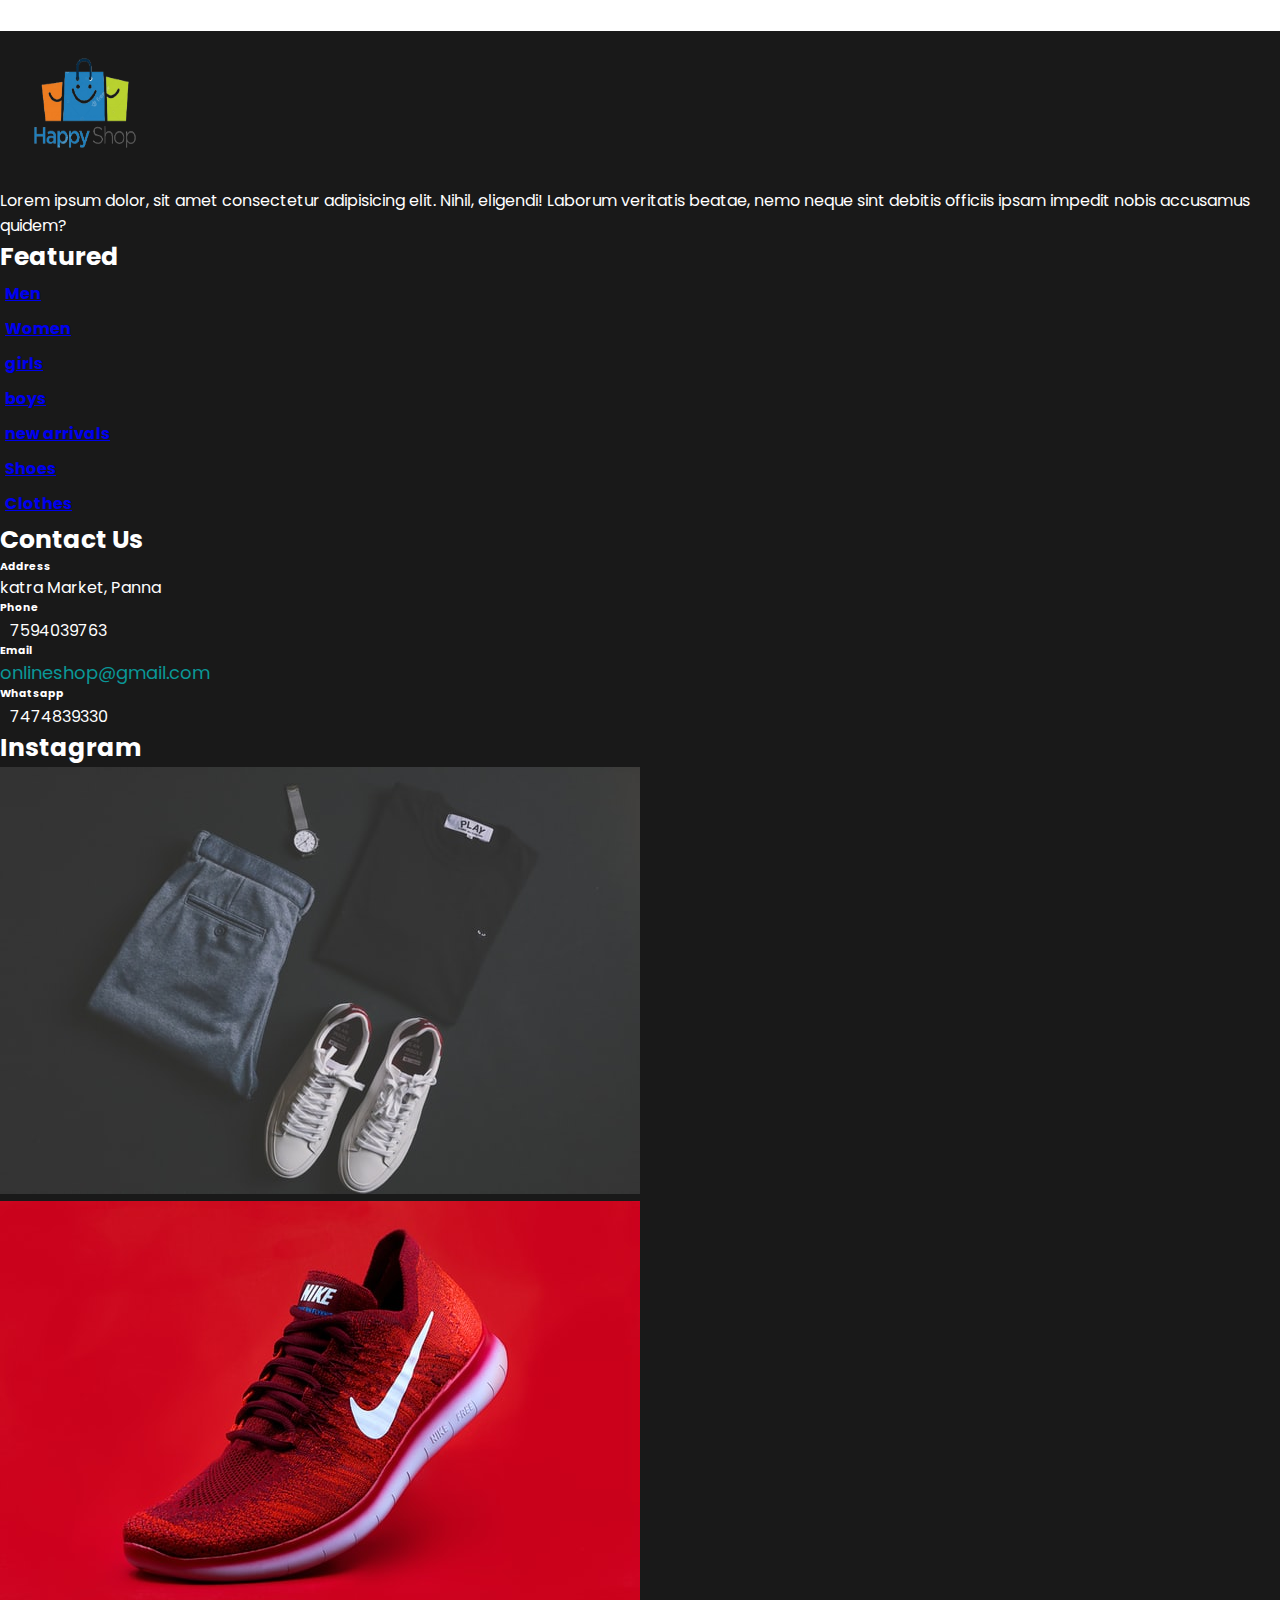
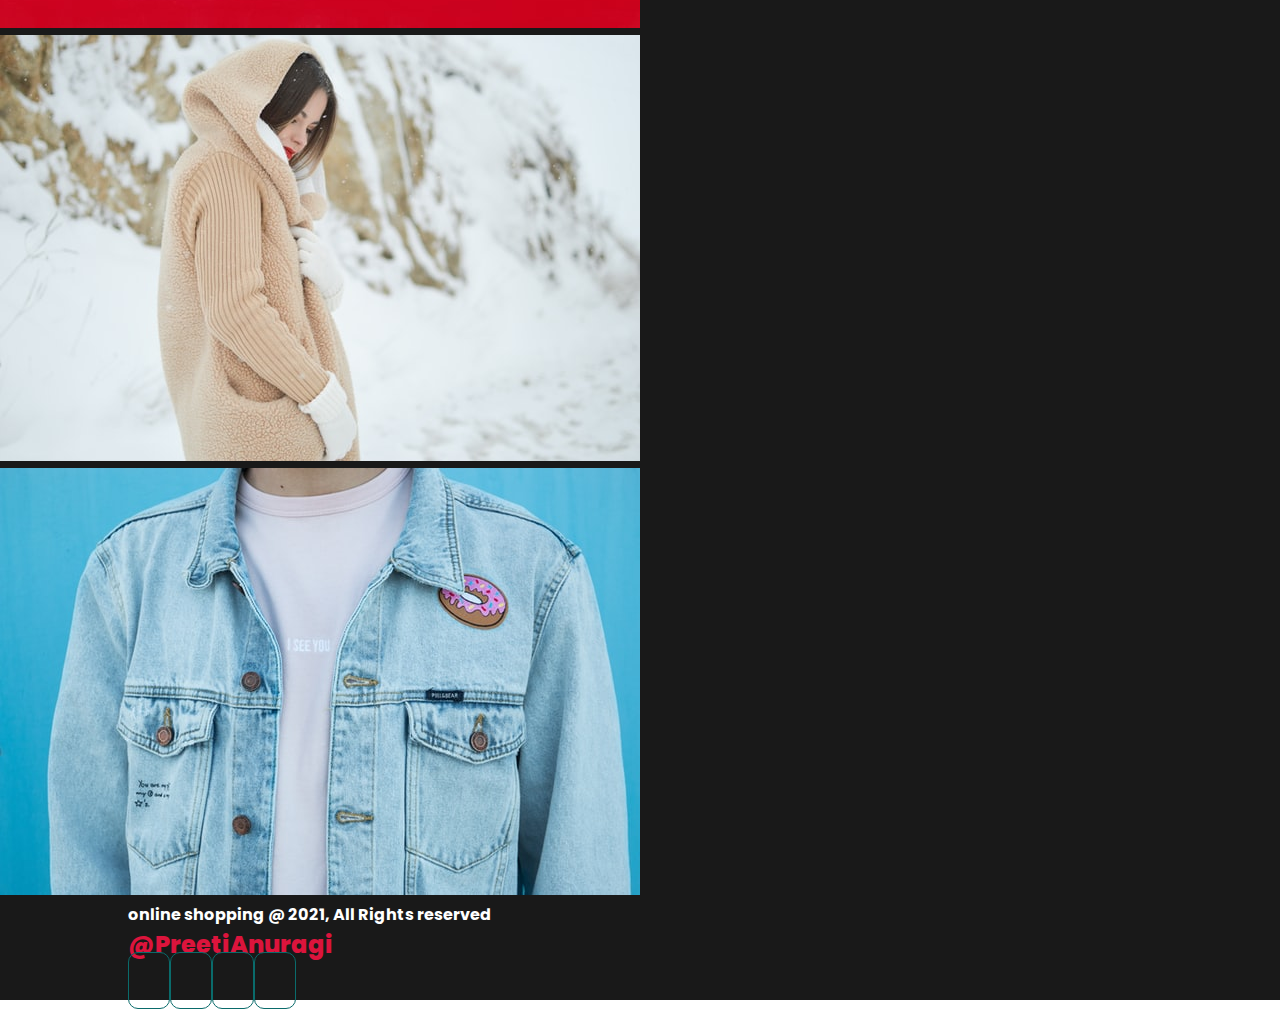
<file: bags.html>
<!DOCTYPE html>
<html lang="en">

<head>
    <meta charset="UTF-8">
    <meta http-equiv="X-UA-Compatible" content="IE=edge">
    <meta name="viewport" content="width=device-width, initial-scale=1.0">
    <title>Document</title>
    <script src="https://code.jquery.com/jquery-3.3.1.slim.min.js"
        integrity="sha384-q8i/X+965DzO0rT7abK41JStQIAqVgRVzpbzo5smXKp4YfRvH+8abtTE1Pi6jizo"
        crossorigin="anonymous"></script>
    <script src="https://cdnjs.cloudflare.com/ajax/libs/popper.js/1.14.3/umd/popper.min.js"
        integrity="sha384-ZMP7rVo3mIykV+2+9J3UJ46jBk0WLaUAdn689aCwoqbBJiSnjAK/l8WvCWPIPm49"
        crossorigin="anonymous"></script>
    <script src="https://stackpath.bootstrapcdn.com/bootstrap/4.1.3/js/bootstrap.min.js"
        integrity="sha384-ChfqqxuZUCnJSK3+MXmPNIyE6ZbWh2IMqE241rYiqJxyMiZ6OW/JmZQ5stwEULTy"
        crossorigin="anonymous"></script>
    <link rel="stylesheet" href="https://stackpath.bootstrapcdn.com/bootstrap/4.1.3/css/bootstrap.min.css"
        integrity="sha384-MCw98/SFnGE8fJT3GXwEOngsV7Zt27NXFoaoApmYm81iuXoPkFOJwJ8ERdknLPMO" crossorigin="anonymous">

    <link rel="stylesheet" href="https://stackpath.bootstrapcdn.com/bootstrap/4.1.3/css/bootstrap.min.css"
        integrity="sha384-MCw98/SFnGE8fJT3GXwEOngsV7Zt27NXFoaoApmYm81iuXoPkFOJwJ8ERdknLPMO" crossorigin="anonymous">

    <link rel="stylesheet" href="https://pro.fontawesome.com/releases/v5.10.0/css/all.css"
        integrity="sha384-AYmEC3Yw5cVb3ZcuHtOA93w35dYTsvhLPVnYs9eStHfGJvOvKxVfELGroGkvsg+p" crossorigin="anonymous" />

    <link rel="preconnect" href="https://fonts.googleapis.com">
    <link rel="preconnect" href="https://fonts.gstatic.com" crossorigin>
    <link href="https://fonts.googleapis.com/css2?family=Poppins&display=swap" rel="stylesheet">
    <link rel="stylesheet" href="css/style.css">

</head>

<body>
    <nav class="navbar navbar-expand-lg navbar-light bg-light py-3 fixed-top">
        <div class="container">
           <h4>@PreetiShop</h4>

            <button class="navbar-toggler" type="button" data-toggle="collapse" data-target="#navbarSupportedContent"
                aria-controls="navbarSupportedContent" aria-expanded="false" aria-label="Toggle navigation">
                <span class="navbar-toggler-icon"></span>
            </button>

            <div class="collapse navbar-collapse" id="navbarSupportedContent">
                <ul class="navbar-nav ml-auto">
                    <li class="nav-item">
                        <a class="nav-link active" aria-current="page" href="index.html">Home</a>
                    </li>

                    <li class="nav-item">
                        <a class="nav-link active" aria-current="page" href="shop.html">Shop</a>
                    </li>
                   
                   
                    <li class="nav-item">
                        <i class="fal fa-search"></i>
                        <i class="fas fa-shopping-bag"></i>
                    </li>
                </ul>


            </div>
        </div>
    </nav>
    <section id="spro" class="container my-5 pt-5">
        <div class="row mt-5">
            <div class="col-lg-5 col-md-12 col-12">
                <img class="img-fluid pb-1" src="./home_page/katja-bayer-e5QgjJPfCzM-unsplash.jpg">
                
            </div>
            <div class="col-lg-5 col-md-12 col-12">
                <h3>Trendy Bags</h3>
                <h4>$30</h4>
                <select>
                    <option>Select-Size</option>
                    <option>SM</option>
                    <option>M</option>

                    <option>XL</option>
                    <option>XXL</option>

                </select>
                
                <input value="1" type="number">
                <button>Add to cart</button>
                <h4>Product details</h4>
                <p>Lorem, ipsum dolor sit amet consectetur adipisicing elit. Blanditiis beatae odit at possimus ad eligendi nulla molestiae enim recusandae illum iste fuga, vitae unde eaque nostrum, dolorum dolores odio mollitia!
                Exercitationem maiores quae nihil, possimus perferendis dolore earum. Deleniti illo cum accusantium velit ducimus aliquam impedit quis? Dicta recusandae, magnam odit, ad repellendus porro omnis dolores cum, eveniet necessitatibus quos?</p>
            </div>
        </div>
    </section>


    <div class="container mt-3 py-1" >
        <h3 id="style" class="text-center">related Products</h3>
    </div>
    <div class="row mx-auto container">
        <div onclick="window.location.href='bags.html';" class="product text-center col-lg-3 col-md-4 col-12">
            <img class="img-fluid" src="./home_page/katja-bayer-e5QgjJPfCzM-unsplash.jpg">
            <div class="star">
                <i class="fas fa-star"></i>
                <i class="fas fa-star"></i>
                <i class="fas fa-star"></i>
                <i class="fas fa-star"></i>
                <i class="fas fa-star"></i>
            </div>
           <h3>Handbags</h3>
            <h4>$45</h4>
            <button class="buy1">Buy now</button>
        </div>
        <div onclick="window.location.href='bags.html';" class="product text-center col-lg-3 col-md-4 col-12">
            <img class="img-fluid" src="./home_page/lili-kovac-1SiXS0xQHTA-unsplash.jpg">
            <div class="star">
                <i class="fas fa-star"></i>
                <i class="fas fa-star"></i>
                <i class="fas fa-star"></i>
                <i class="fas fa-star"></i>
                <i class="fas fa-star"></i>
            </div>
            <h3>Handbags</h3>
            <h4>$50</h4>
            <button class="buy1">Buy Now</button>
        </div>
        <div onclick="window.location.href='bags.html'; " class="product text-center col-lg-3 col-md-4 col-12">
            <img class="img-fluid" src="./home_page/tamara-bellis-TkwBK8nbA8I-unsplash.jpg">
            <div class="star">
                <i class="fas fa-star"></i>
                <i class="fas fa-star"></i>
                <i class="fas fa-star"></i>
                <i class="fas fa-star"></i>
                <i class="fas fa-star"></i>
            </div>
            <h3>Handbags</h3>
            <h4>$30</h4>
            <button class="buy1">Buy Now</button>
        </div>
        <div onclick="window.location.href='bags.html';" class="product text-center col-lg-3 col-md-4 col-12">
            <img class="img-fluid" src="./home_page/content-pixie-ZB4eQcNqVUs-unsplash.jpg">
            <div class="star">
                <i class="fas fa-star"></i>
                <i class="fas fa-star"></i>
                <i class="fas fa-star"></i>
                <i class="fas fa-star"></i>
                <i class="fas fa-star"></i>
            </div>
            <h3>Handbags</h3>
            <h4>$43</h4>
            <button class="buy1">Buy Now</button>
        </div>

    </div>
    <footer class="mt-2 py-5 container-fluid">
        <div class="row container mx-auto pt-3">
            <div class="footer-one col-lg-3 col-md-6 col-12">
                <img src="./home_page/logo-removebg-preview.png" height="150px" width="170px">
                <p>Lorem ipsum dolor, sit amet consectetur adipisicing elit. Nihil, eligendi! Laborum veritatis beatae,
                    nemo neque sint debitis officiis ipsam impedit nobis accusamus quidem?</p>
            </div>
            <div class="footer-one col-lg-3 col-md-6 col-12">
                <h5 class="pb-2">Featured</h5>
                <ul class="text-uppercase ">
                    <li><a href="#">Men</a></li>
                    <li><a href="#">Women</a></li>
                    <li><a href="#">girls</a></li>
                    <li><a href="#">boys</a></li>
                    <li><a href="#">new arrivals</a></li>
                    <li><a href="#">Shoes</a></li>
                    <li><a href="#">Clothes</a></li>
                </ul>
            </div>
            <div class="footer-one col-lg-3 col-md-6 col-12">
                <h5 class="pb-2">Contact us</h5>
                <div>
                    <h6 class="text-uppercase">Address</h6>
                    <p>katra Market, Panna</p>
                </div>
                <div>
                    <h6 class="text-uppercase">Phone</h6>
                    <p> <span><i class="fas fa-phone-alt"></i></span>7594039763</p>
                </div>
                <div>
                    <h6 class="text-uppercase">Email</h6>
                    <p> <span><i class="fas fa-envelope"></i> onlineshop@gmail.com</p>
                </div>
                <div>
                    <h6 class="text-uppercase">Whatsapp</h6>
                    <p><span><i class="fab fa-whatsapp"></i></span>7474839330</p>
                </div>
            </div>
            <div class="footer-one col-lg-3 col-md-6 col-12">
                <h5 class="pb-2">Instagram</h5>
                <div class="row">
                    <img class="img-fluid w-25 h-100 m-2" src="./home_page/mnz-ToLMORRb97Q-unsplash.jpg">
                    <img class="img-fluid w-25 h-100 m-2" src="./home_page/revolt-164_6wVEHfI-unsplash.jpg">
                </div>
                <div class="row">
                    <img class="img-fluid w-25 h-100 m-2" src="./home_page/tamara-bellis-CnpWWzoSke4-unsplash.jpg">
                    <img class="img-fluid w-25 h-100 m-2" src="./home_page/benjamin-voros-TnNo84AJJ5A-unsplash.jpg">
                </div>
            </div>

        </div>
        <div class="copyright mt-3">
            <div class="row container">
                <div class="col-lg-6 col-md-6 col-12 ">
                    <p>online shopping @ 2021, All Rights reserved</p>
                </div>
                <div class="col-lg-6 col-md-6 col-12 ">
                    <h2 id="nav-name">@PreetiAnuragi</h2>
                 </div>
                <div class="col-lg-6 col-md-6 col-12 ">
                    <i class="fab fa-facebook-f"></i>
                    <i class="fab fa-instagram"></i>
                    <i class="fab fa-twitter"></i>
                    <i class="fab fa-linkedin-in"></i>
                </div>
            </div>

        </div>
    </footer>
</body>

</html>
</file>
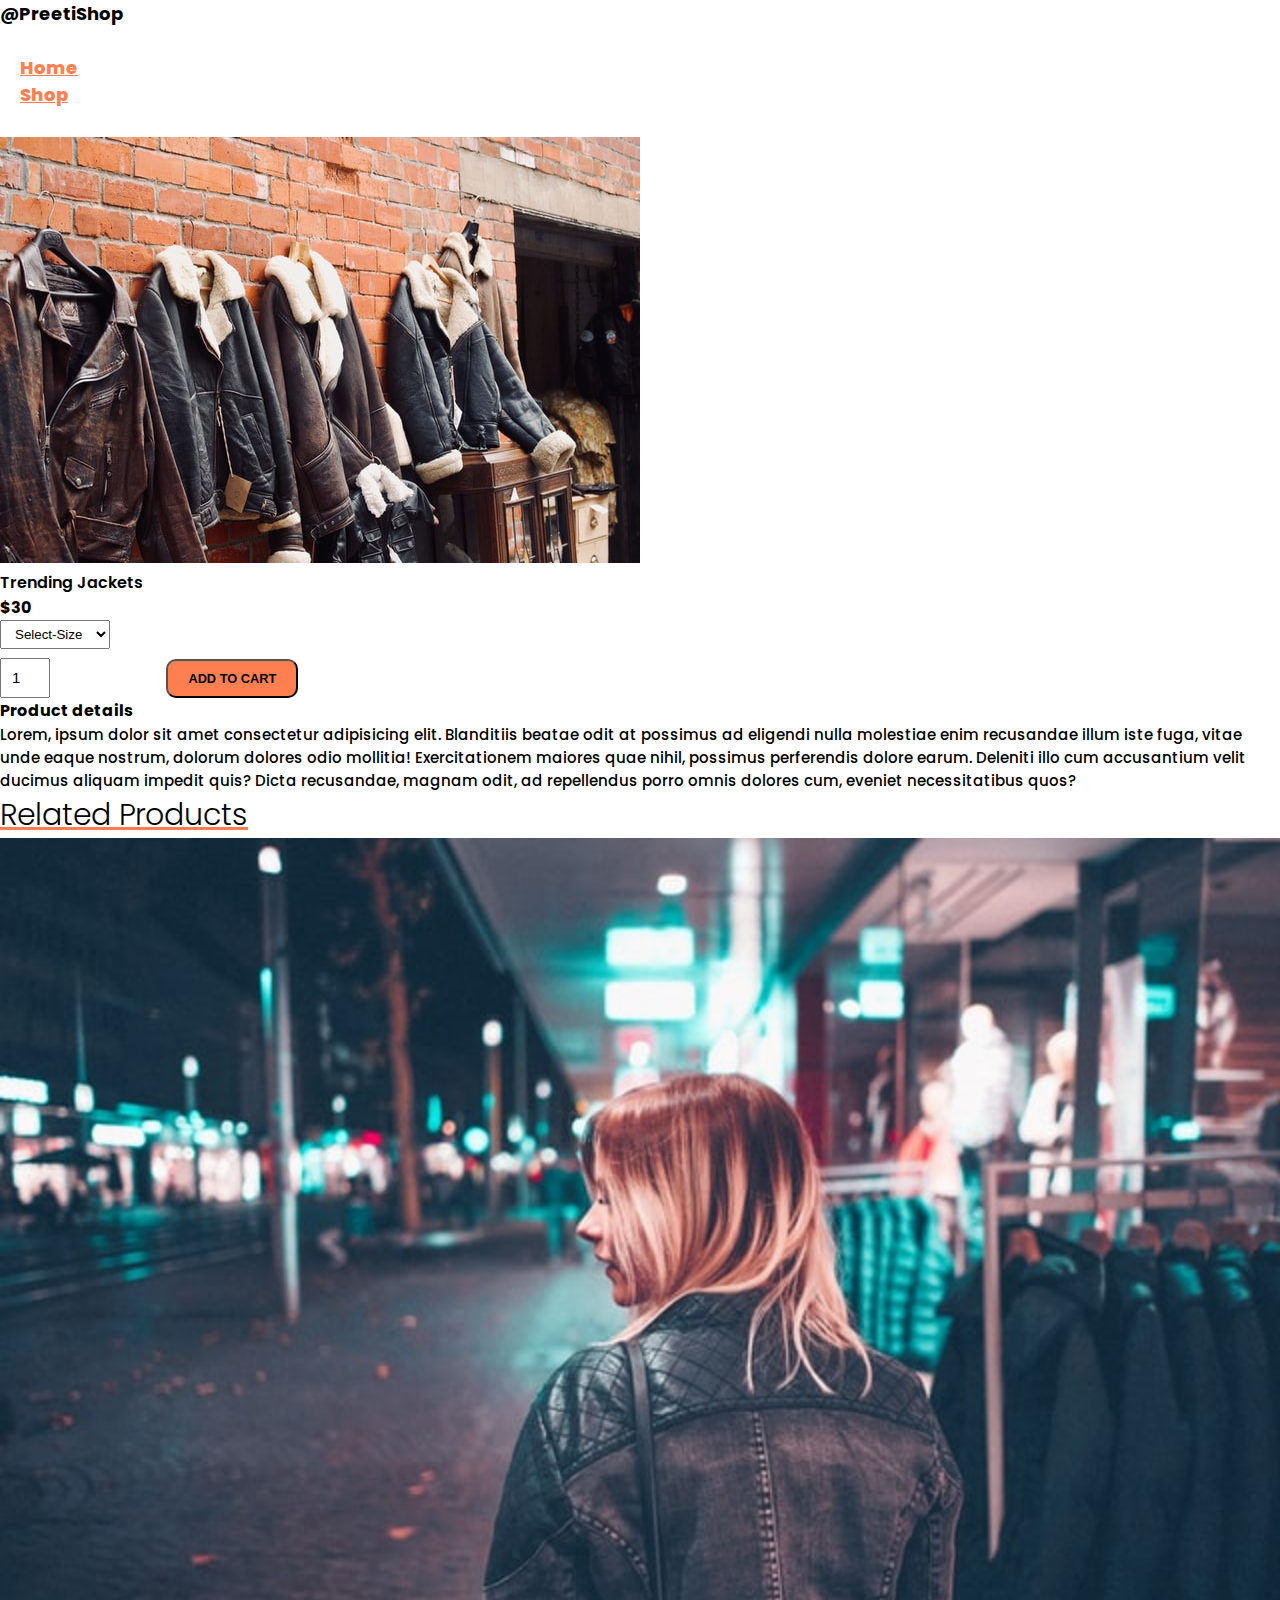
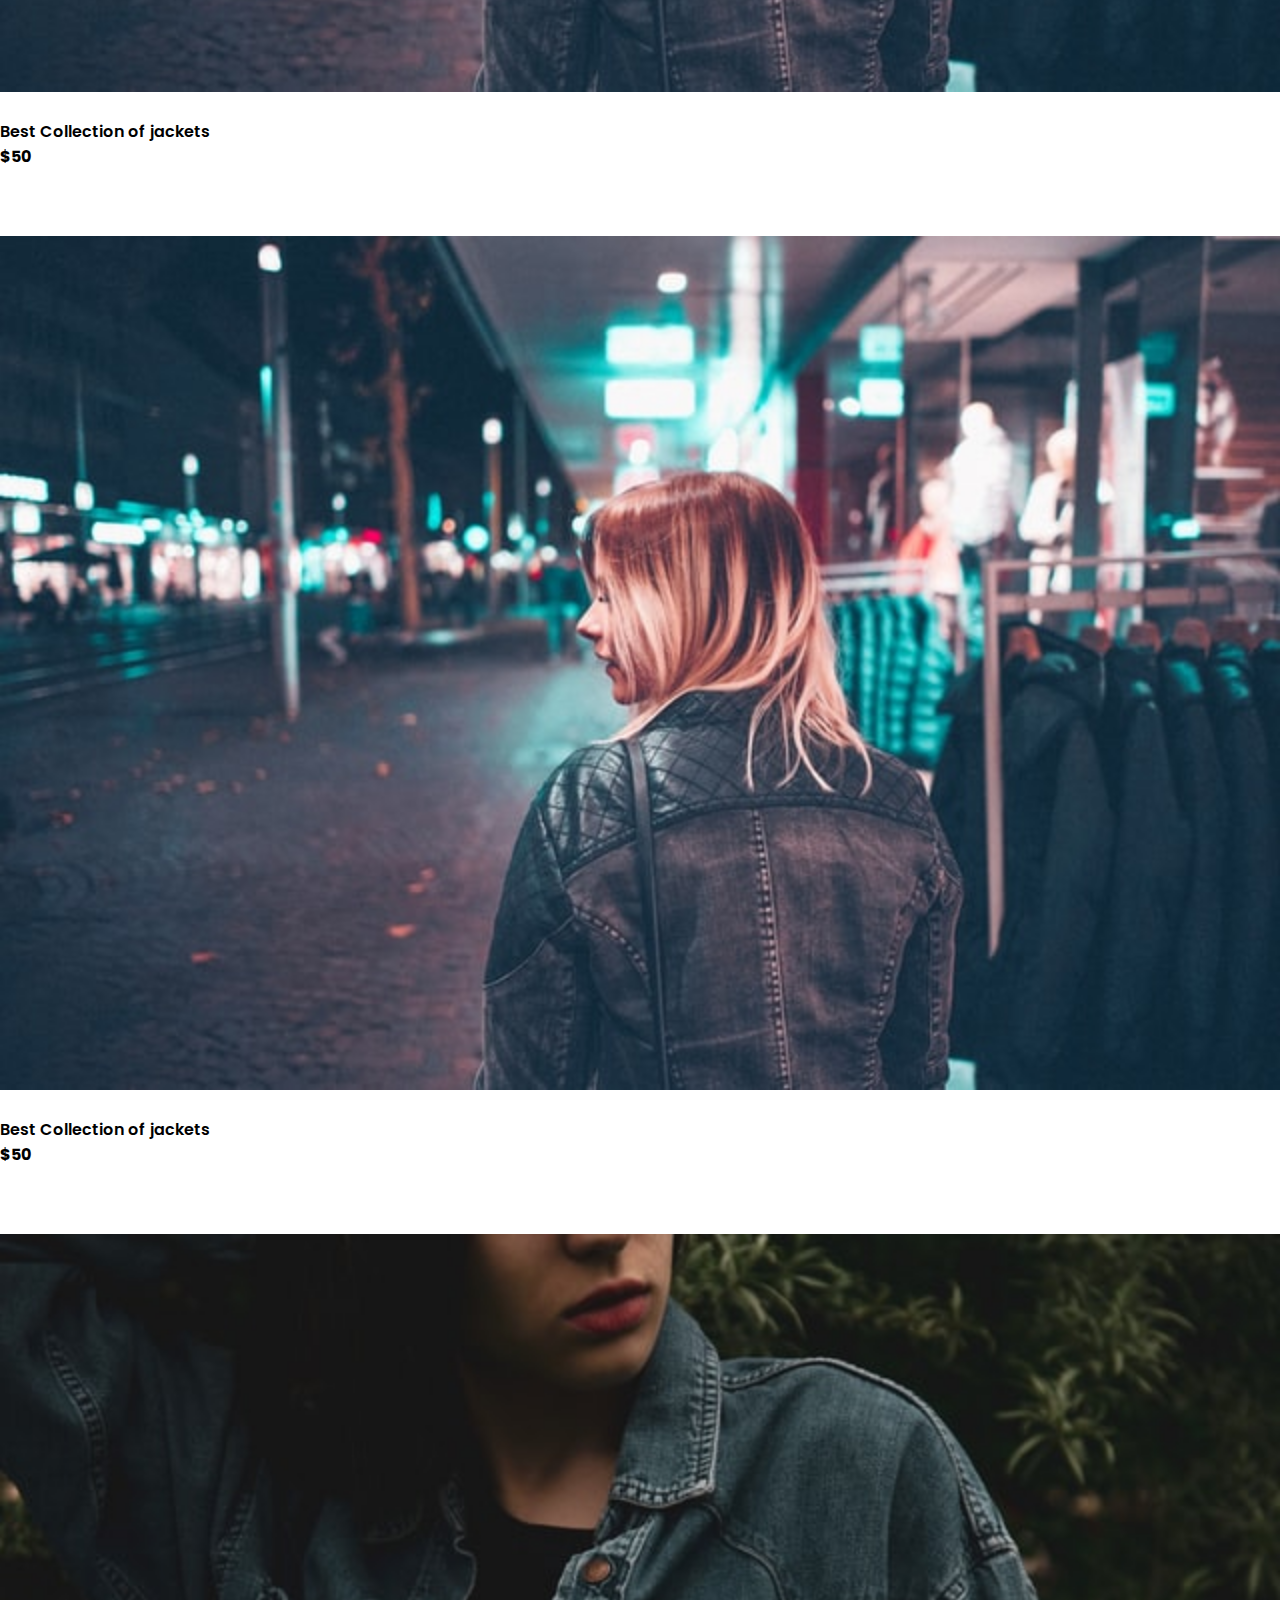
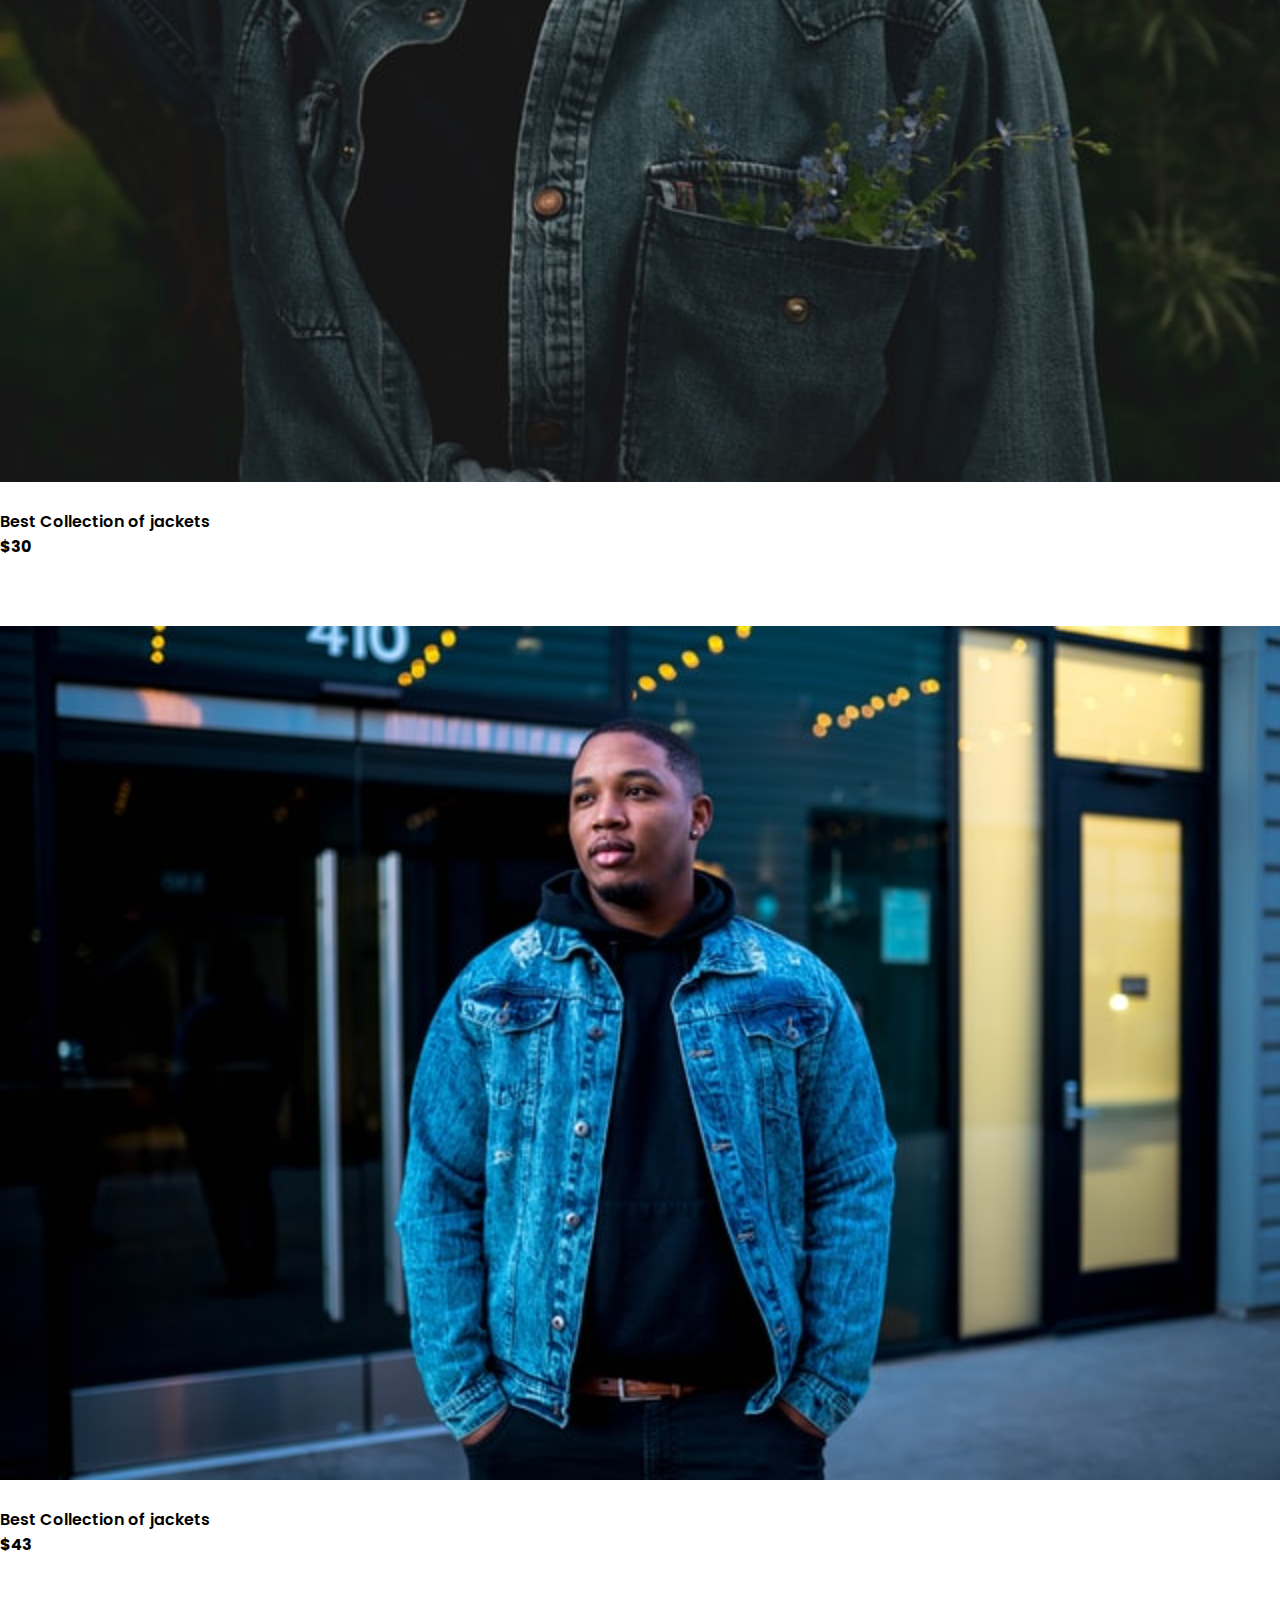
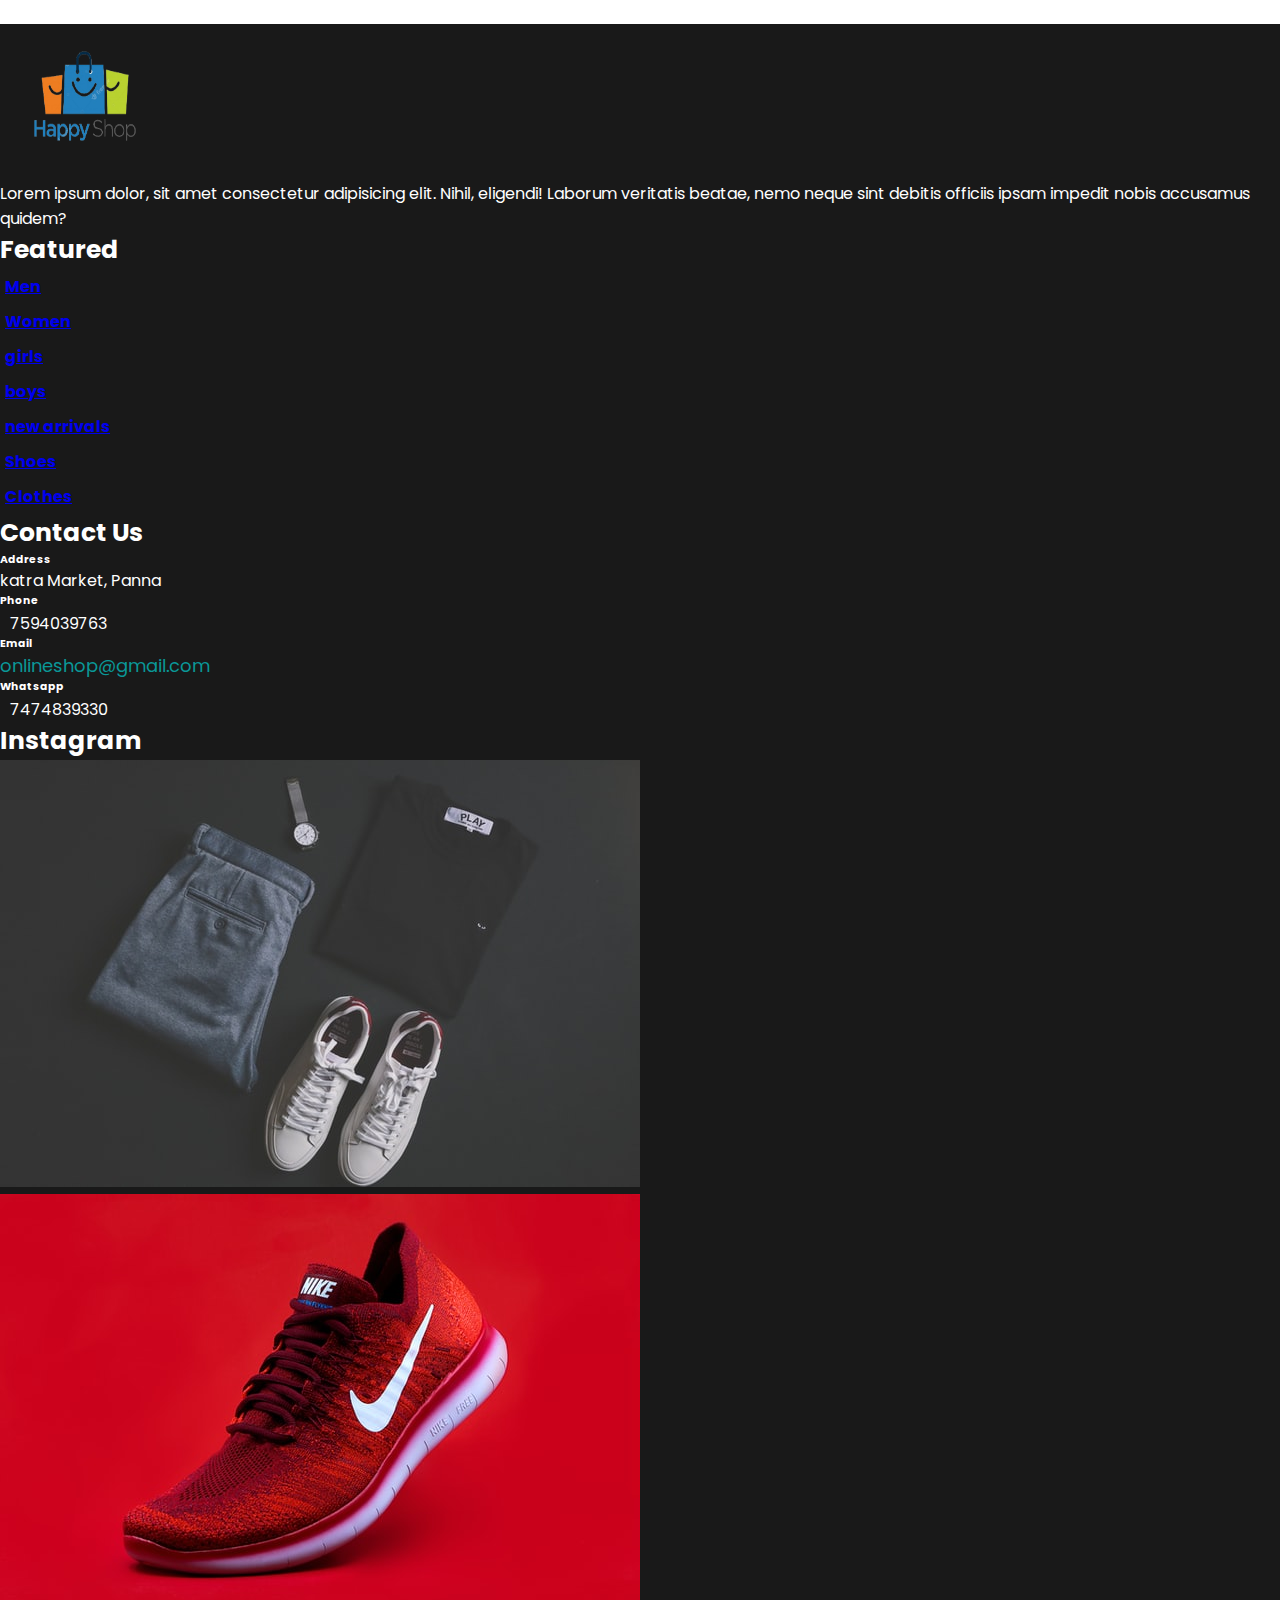
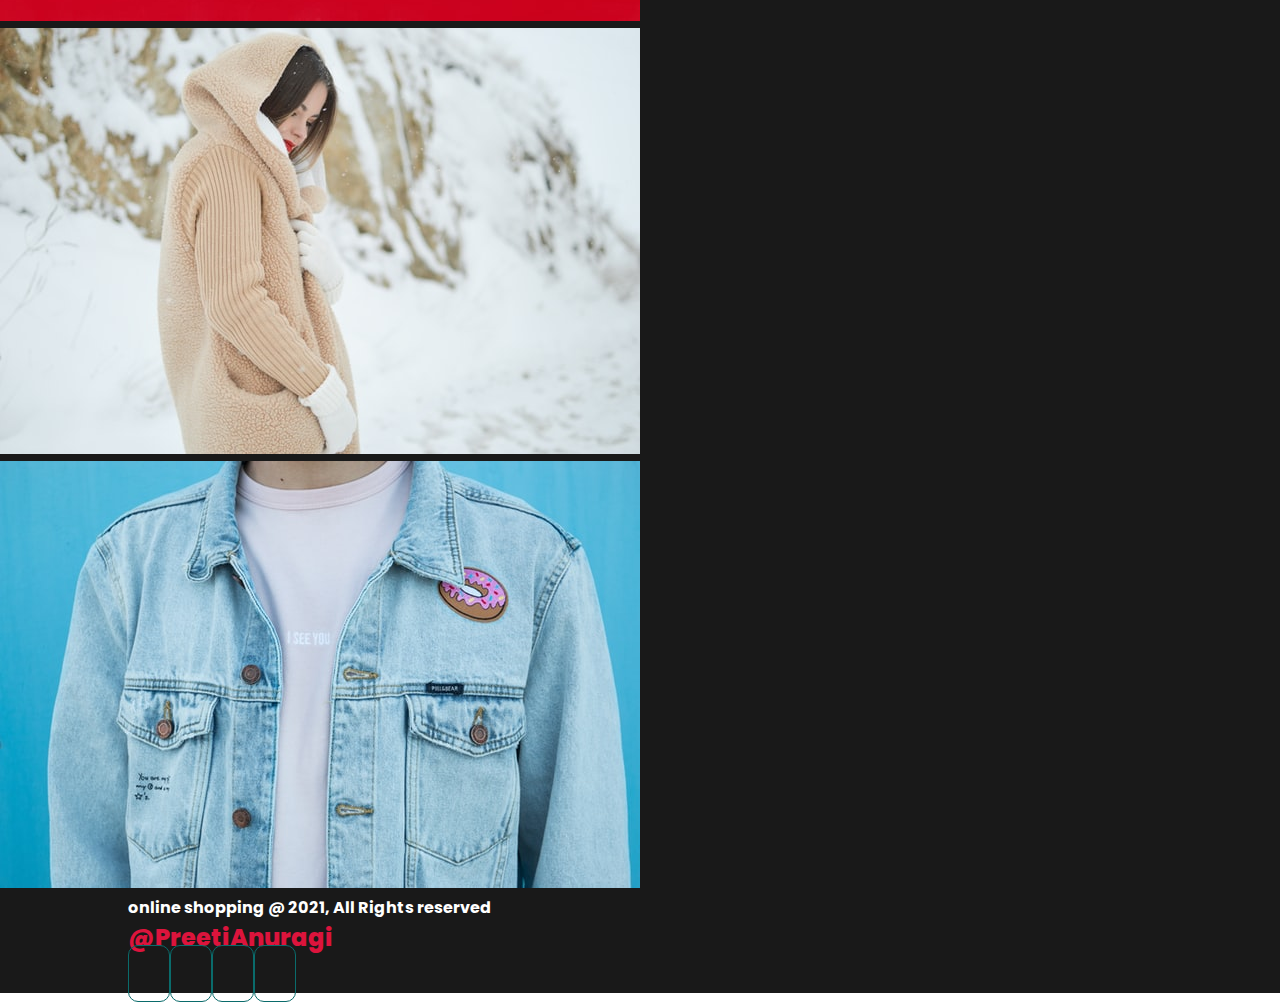
<file: jackets.html>
<!DOCTYPE html>
<html lang="en">

<head>
    <meta charset="UTF-8">
    <meta http-equiv="X-UA-Compatible" content="IE=edge">
    <meta name="viewport" content="width=device-width, initial-scale=1.0">
    <title>Document</title>
    <script src="https://code.jquery.com/jquery-3.3.1.slim.min.js"
        integrity="sha384-q8i/X+965DzO0rT7abK41JStQIAqVgRVzpbzo5smXKp4YfRvH+8abtTE1Pi6jizo"
        crossorigin="anonymous"></script>
    <script src="https://cdnjs.cloudflare.com/ajax/libs/popper.js/1.14.3/umd/popper.min.js"
        integrity="sha384-ZMP7rVo3mIykV+2+9J3UJ46jBk0WLaUAdn689aCwoqbBJiSnjAK/l8WvCWPIPm49"
        crossorigin="anonymous"></script>
    <script src="https://stackpath.bootstrapcdn.com/bootstrap/4.1.3/js/bootstrap.min.js"
        integrity="sha384-ChfqqxuZUCnJSK3+MXmPNIyE6ZbWh2IMqE241rYiqJxyMiZ6OW/JmZQ5stwEULTy"
        crossorigin="anonymous"></script>
    <link rel="stylesheet" href="https://stackpath.bootstrapcdn.com/bootstrap/4.1.3/css/bootstrap.min.css"
        integrity="sha384-MCw98/SFnGE8fJT3GXwEOngsV7Zt27NXFoaoApmYm81iuXoPkFOJwJ8ERdknLPMO" crossorigin="anonymous">

    <link rel="stylesheet" href="https://stackpath.bootstrapcdn.com/bootstrap/4.1.3/css/bootstrap.min.css"
        integrity="sha384-MCw98/SFnGE8fJT3GXwEOngsV7Zt27NXFoaoApmYm81iuXoPkFOJwJ8ERdknLPMO" crossorigin="anonymous">

    <link rel="stylesheet" href="https://pro.fontawesome.com/releases/v5.10.0/css/all.css"
        integrity="sha384-AYmEC3Yw5cVb3ZcuHtOA93w35dYTsvhLPVnYs9eStHfGJvOvKxVfELGroGkvsg+p" crossorigin="anonymous" />

    <link rel="preconnect" href="https://fonts.googleapis.com">
    <link rel="preconnect" href="https://fonts.gstatic.com" crossorigin>
    <link href="https://fonts.googleapis.com/css2?family=Poppins&display=swap" rel="stylesheet">
    <link rel="stylesheet" href="css/style.css">

</head>

<body>
    <nav class="navbar navbar-expand-lg navbar-light bg-light py-3 fixed-top">
        <div class="container">
            <h4>@PreetiShop</h4>

            <button class="navbar-toggler" type="button" data-toggle="collapse" data-target="#navbarSupportedContent"
                aria-controls="navbarSupportedContent" aria-expanded="false" aria-label="Toggle navigation">
                <span class="navbar-toggler-icon"></span>
            </button>

            <div class="collapse navbar-collapse" id="navbarSupportedContent">
                <ul class="navbar-nav ml-auto">
                    <li class="nav-item">
                        <a class="nav-link active" aria-current="page" href="index.html">Home</a>
                    </li>

                    <li class="nav-item">
                        <a class="nav-link active" aria-current="page" href="shop.html">Shop</a>
                    </li>
                    
                   
                    <li class="nav-item">
                        <i class="fal fa-search"></i>
                        <i class="fas fa-shopping-bag"></i>
                    </li>
                </ul>


            </div>
        </div>
    </nav>
    <section id="spro" class="container my-5 pt-5">
        <div class="row mt-5">
            <div class="col-lg-5 col-md-12 col-12">
                <img class="img-fluid pb-1" src="./home_page/tessa-simpson-eTCogYz7kQE-unsplash.jpg">
               
            </div>
            <div class="col-lg-5 col-md-12 col-12">
                <h3>Trending Jackets</h3>
                <h4>$30</h4>
                <select>
                    <option>Select-Size</option>
                    <option>SM</option>
                    <option>M</option>

                    <option>XL</option>
                    <option>XXL</option>

                </select>
                
                <input value="1" type="number">
                <button>Add to cart</button>
                <h4>Product details</h4>
                <p>Lorem, ipsum dolor sit amet consectetur adipisicing elit. Blanditiis beatae odit at possimus ad eligendi nulla molestiae enim recusandae illum iste fuga, vitae unde eaque nostrum, dolorum dolores odio mollitia!
                Exercitationem maiores quae nihil, possimus perferendis dolore earum. Deleniti illo cum accusantium velit ducimus aliquam impedit quis? Dicta recusandae, magnam odit, ad repellendus porro omnis dolores cum, eveniet necessitatibus quos?</p>
            </div>
        </div>
    </section>


    <div class="container mt-3 py-1" >
        <h3 id="style" class="text-center">related Products</h3>
    </div>
    <div class="row mx-auto container">
        <div onclick="window.location.href='jackets.html';" class="product text-center col-lg-3 col-md-4 col-12">
            <img class="img-fluid" src="./home_page/lili-kovac-1SiXS0xQHTA-unsplash.jpg">
            <div class="star">
                <i class="fas fa-star"></i>
                <i class="fas fa-star"></i>
                <i class="fas fa-star"></i>
                <i class="fas fa-star"></i>
                <i class="fas fa-star"></i>
            </div>
            <h3>Best Collection of jackets</h3>
            <h4>$50</h4>
            <button class="buy1">Buy Now</button>
        </div>
        <div onclick="window.location.href='jackets.html';" class="product text-center col-lg-3 col-md-4 col-12">
            <img class="img-fluid" src="./home_page/lili-kovac-1SiXS0xQHTA-unsplash.jpg">
            <div class="star">
                <i class="fas fa-star"></i>
                <i class="fas fa-star"></i>
                <i class="fas fa-star"></i>
                <i class="fas fa-star"></i>
                <i class="fas fa-star"></i>
            </div>
            <h3>Best Collection of jackets</h3>
            <h4>$50</h4>
            <button class="buy1">Buy Now</button>
        </div>
        <div onclick="window.location.href='jackets.html';" class="product text-center col-lg-3 col-md-4 col-12">
            <img class="img-fluid" src="./home_page/anastasiia-pyvovarova--RYDOseXKro-unsplash.jpg">
            <div class="star">
                <i class="fas fa-star"></i>
                <i class="fas fa-star"></i>
                <i class="fas fa-star"></i>
                <i class="fas fa-star"></i>
                <i class="fas fa-star"></i>
            </div>
            <h3>Best Collection of jackets</h3>
            <h4>$30</h4>
            <button class="buy1">Buy Now</button>
        </div>
        <div onclick="window.location.href='jackets.html';" class="product text-center col-lg-3 col-md-4 col-12">
            <img class="img-fluid" src="./home_page/smith-major-uaQKz16KjCI-unsplash.jpg">
            <div class="star">
                <i class="fas fa-star"></i>
                <i class="fas fa-star"></i>
                <i class="fas fa-star"></i>
                <i class="fas fa-star"></i>
                <i class="fas fa-star"></i>
            </div>
            <h3>Best Collection of jackets</h3>
            <h4>$43</h4>
            <button class="buy1">Buy Now</button>
        </div>

    </div>
    <footer class="mt-2 py-5 container-fluid">
        <div class="row container mx-auto pt-3">
            <div class="footer-one col-lg-3 col-md-6 col-12">
                <img src="./home_page/logo-removebg-preview.png" height="150px" width="170px">
                <p>Lorem ipsum dolor, sit amet consectetur adipisicing elit. Nihil, eligendi! Laborum veritatis beatae,
                    nemo neque sint debitis officiis ipsam impedit nobis accusamus quidem?</p>
            </div>
            <div class="footer-one col-lg-3 col-md-6 col-12">
                <h5 class="pb-2">Featured</h5>
                <ul class="text-uppercase ">
                    <li><a href="#">Men</a></li>
                    <li><a href="#">Women</a></li>
                    <li><a href="#">girls</a></li>
                    <li><a href="#">boys</a></li>
                    <li><a href="#">new arrivals</a></li>
                    <li><a href="#">Shoes</a></li>
                    <li><a href="#">Clothes</a></li>
                </ul>
            </div>
            <div class="footer-one col-lg-3 col-md-6 col-12">
                <h5 class="pb-2">Contact us</h5>
                <div>
                    <h6 class="text-uppercase">Address</h6>
                    <p>katra Market, Panna</p>
                </div>
                <div>
                    <h6 class="text-uppercase">Phone</h6>
                    <p> <span><i class="fas fa-phone-alt"></i></span>7594039763</p>
                </div>
                <div>
                    <h6 class="text-uppercase">Email</h6>
                    <p> <span><i class="fas fa-envelope"></i> onlineshop@gmail.com</p>
                </div>
                <div>
                    <h6 class="text-uppercase">Whatsapp</h6>
                    <p><span><i class="fab fa-whatsapp"></i></span>7474839330</p>
                </div>
            </div>
            <div class="footer-one col-lg-3 col-md-6 col-12">
                <h5 class="pb-2">Instagram</h5>
                <div class="row">
                    <img class="img-fluid w-25 h-100 m-2" src="./home_page/mnz-ToLMORRb97Q-unsplash.jpg">
                    <img class="img-fluid w-25 h-100 m-2" src="./home_page/revolt-164_6wVEHfI-unsplash.jpg">
                </div>
                <div class="row">
                    <img class="img-fluid w-25 h-100 m-2" src="./home_page/tamara-bellis-CnpWWzoSke4-unsplash.jpg">
                    <img class="img-fluid w-25 h-100 m-2" src="./home_page/benjamin-voros-TnNo84AJJ5A-unsplash.jpg">
                </div>
            </div>

        </div>
        <div class="copyright mt-3">
            <div class="row container">
                <div class="col-lg-6 col-md-6 col-12 ">
                    <p>online shopping @ 2021, All Rights reserved</p>
                </div>
                <div class="col-lg-6 col-md-6 col-12 ">
                    <h2 id="nav-name">@PreetiAnuragi</h2>
                 </div>
                <div class="col-lg-6 col-md-6 col-12 ">
                    <i class="fab fa-facebook-f"></i>
                    <i class="fab fa-instagram"></i>
                    <i class="fab fa-twitter"></i>
                    <i class="fab fa-linkedin-in"></i>
                </div>
            </div>

        </div>
    </footer>
</body>

</html>
</file>
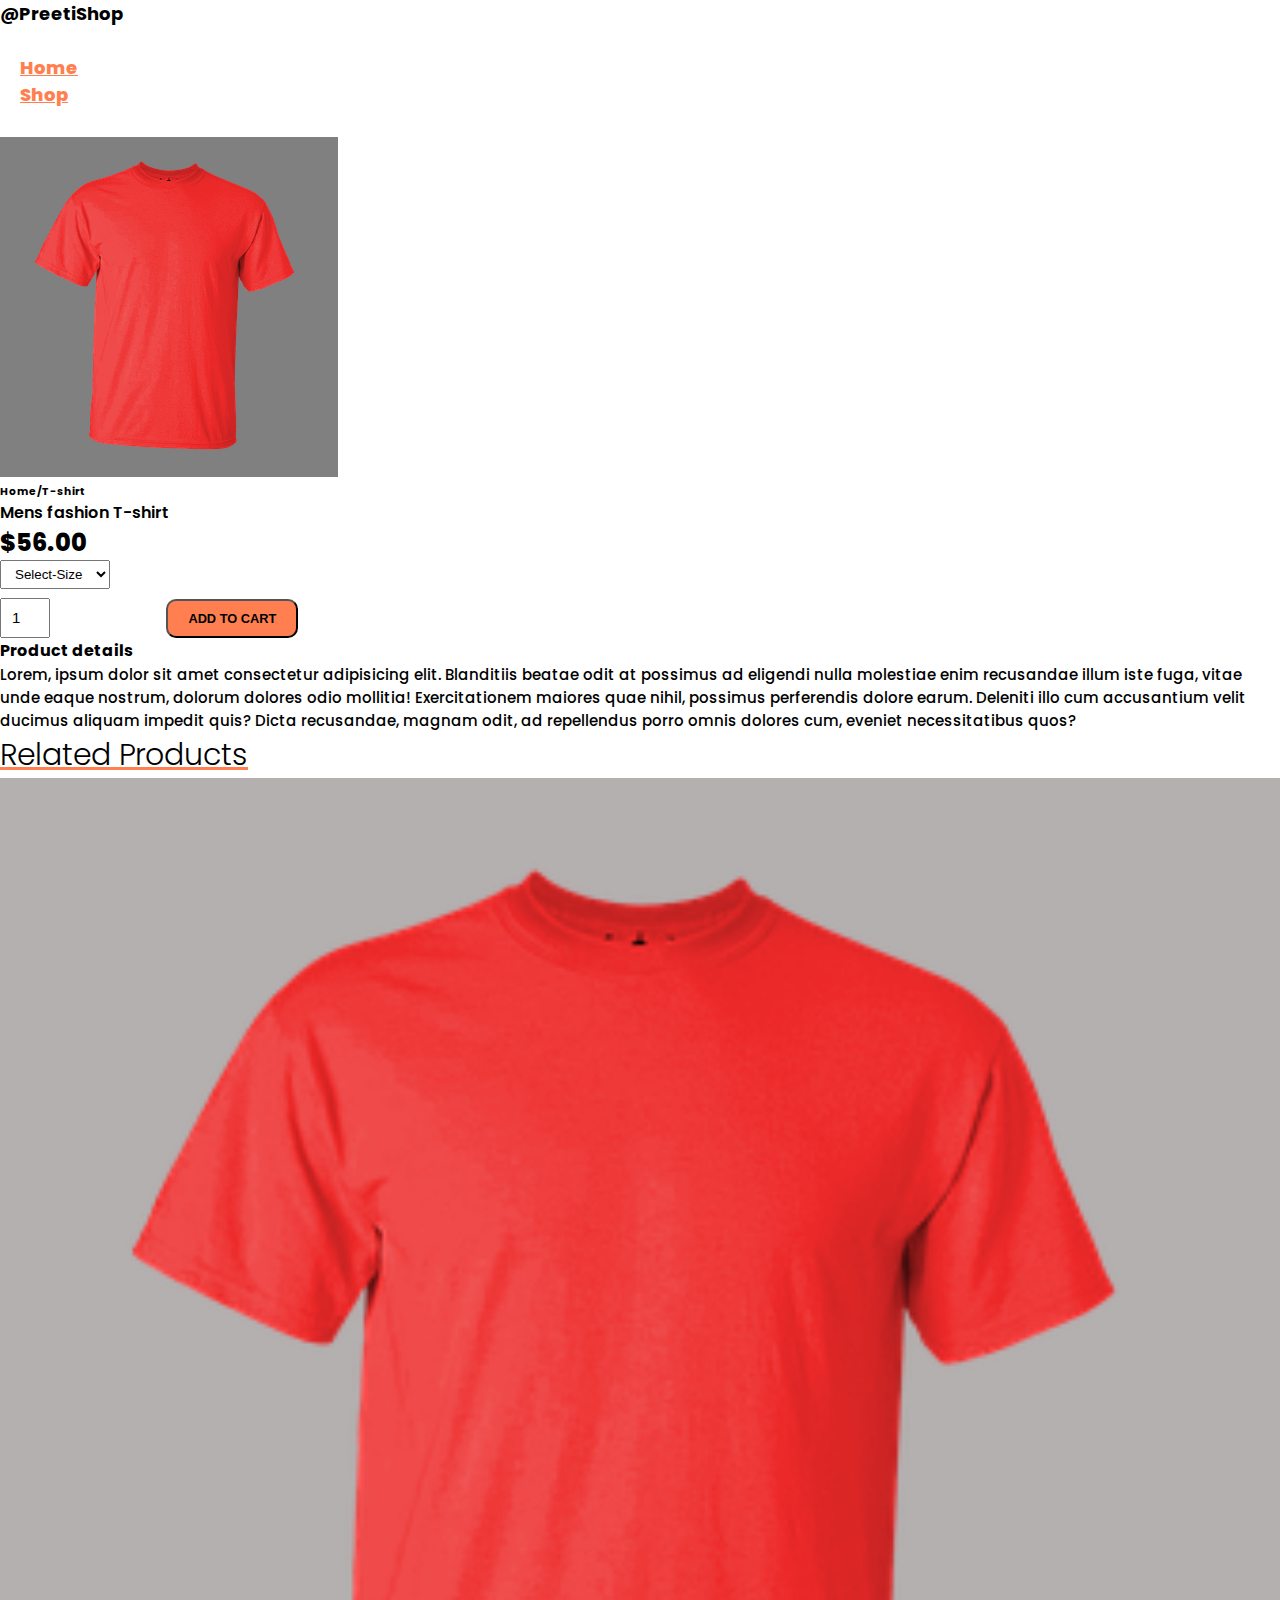
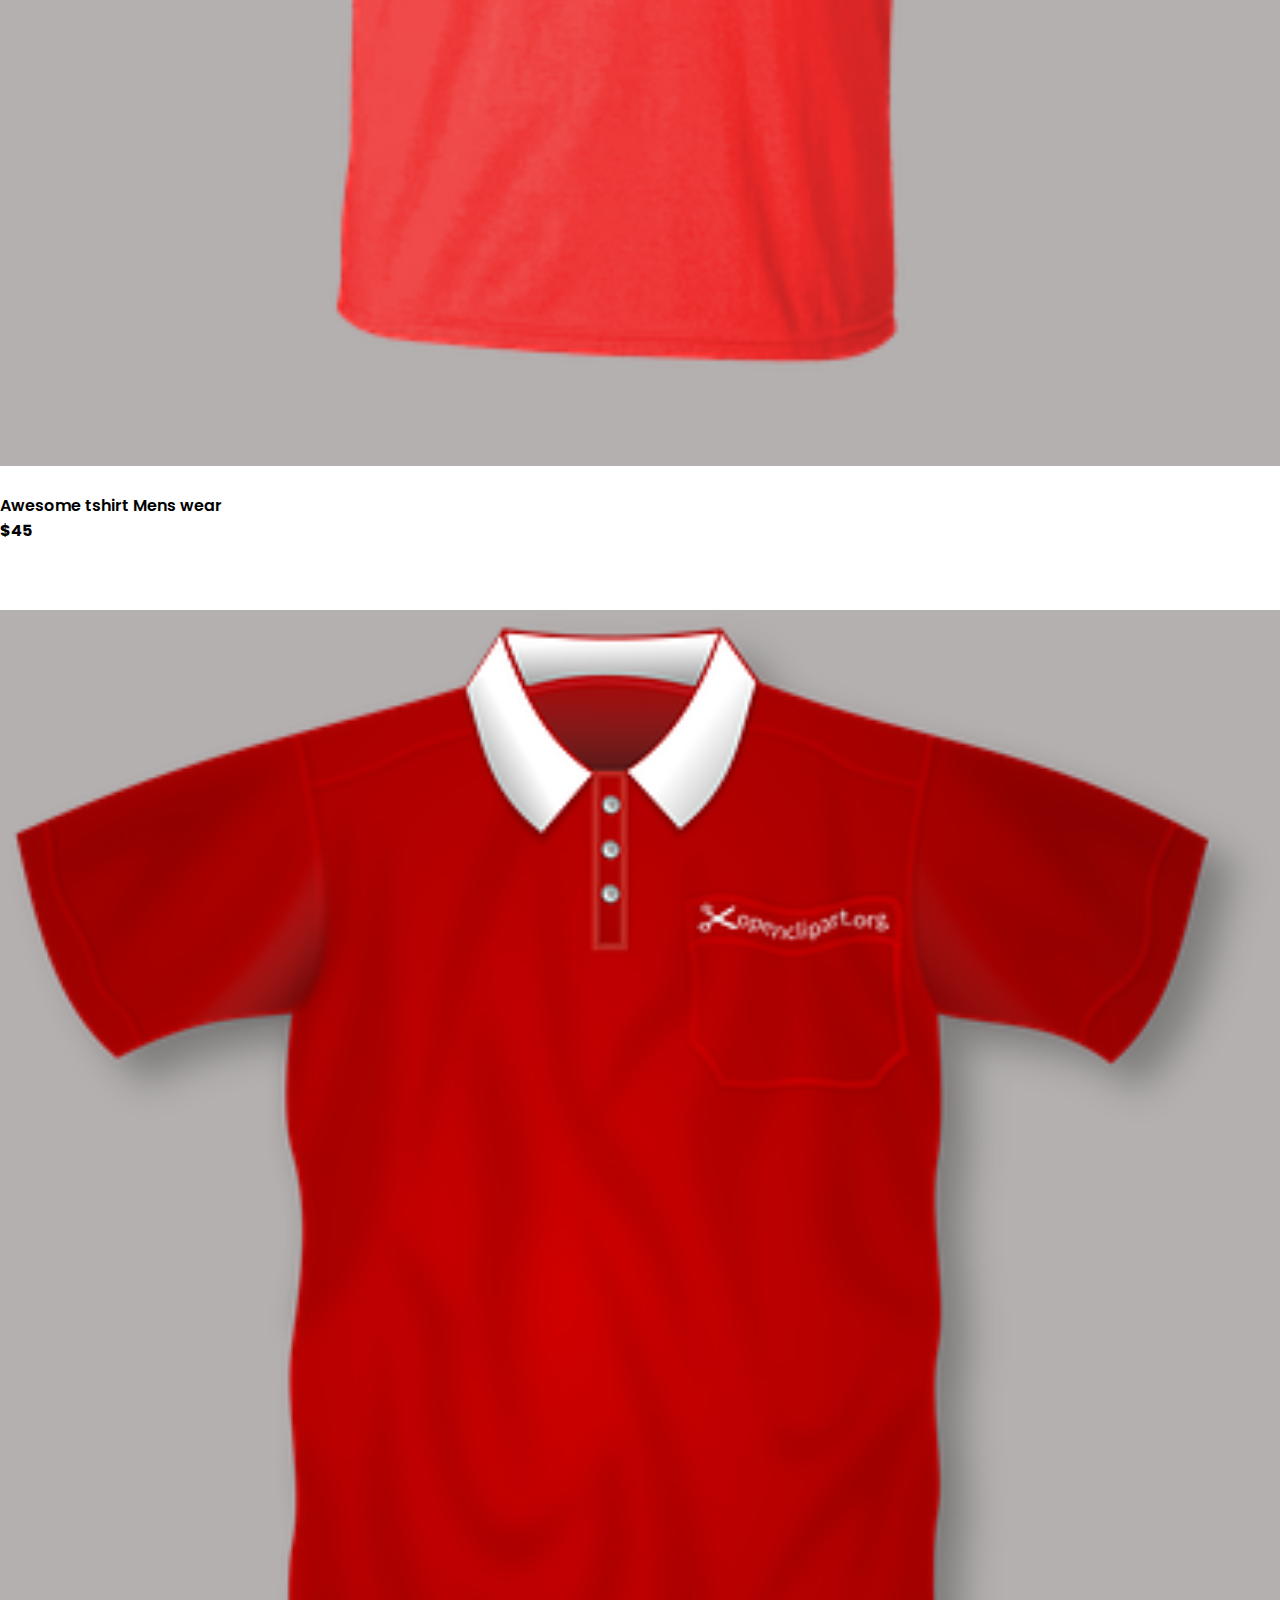
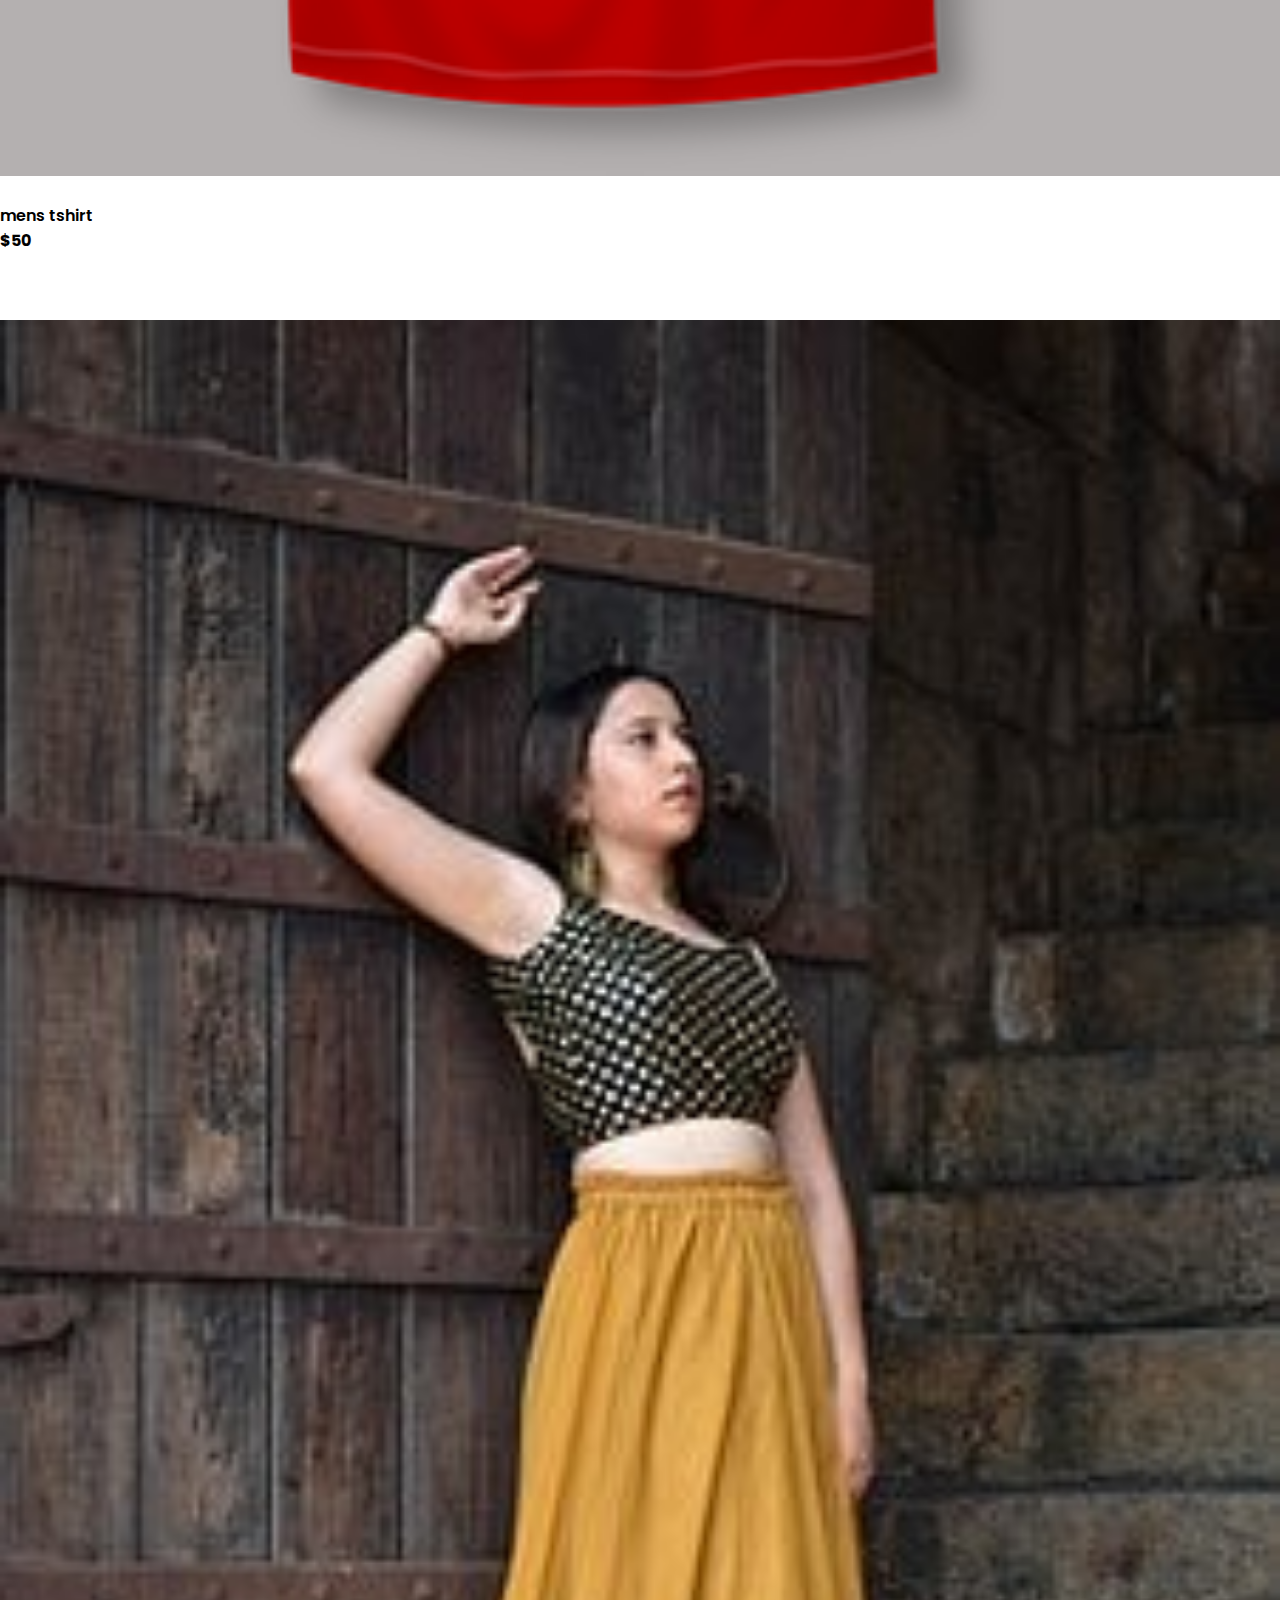
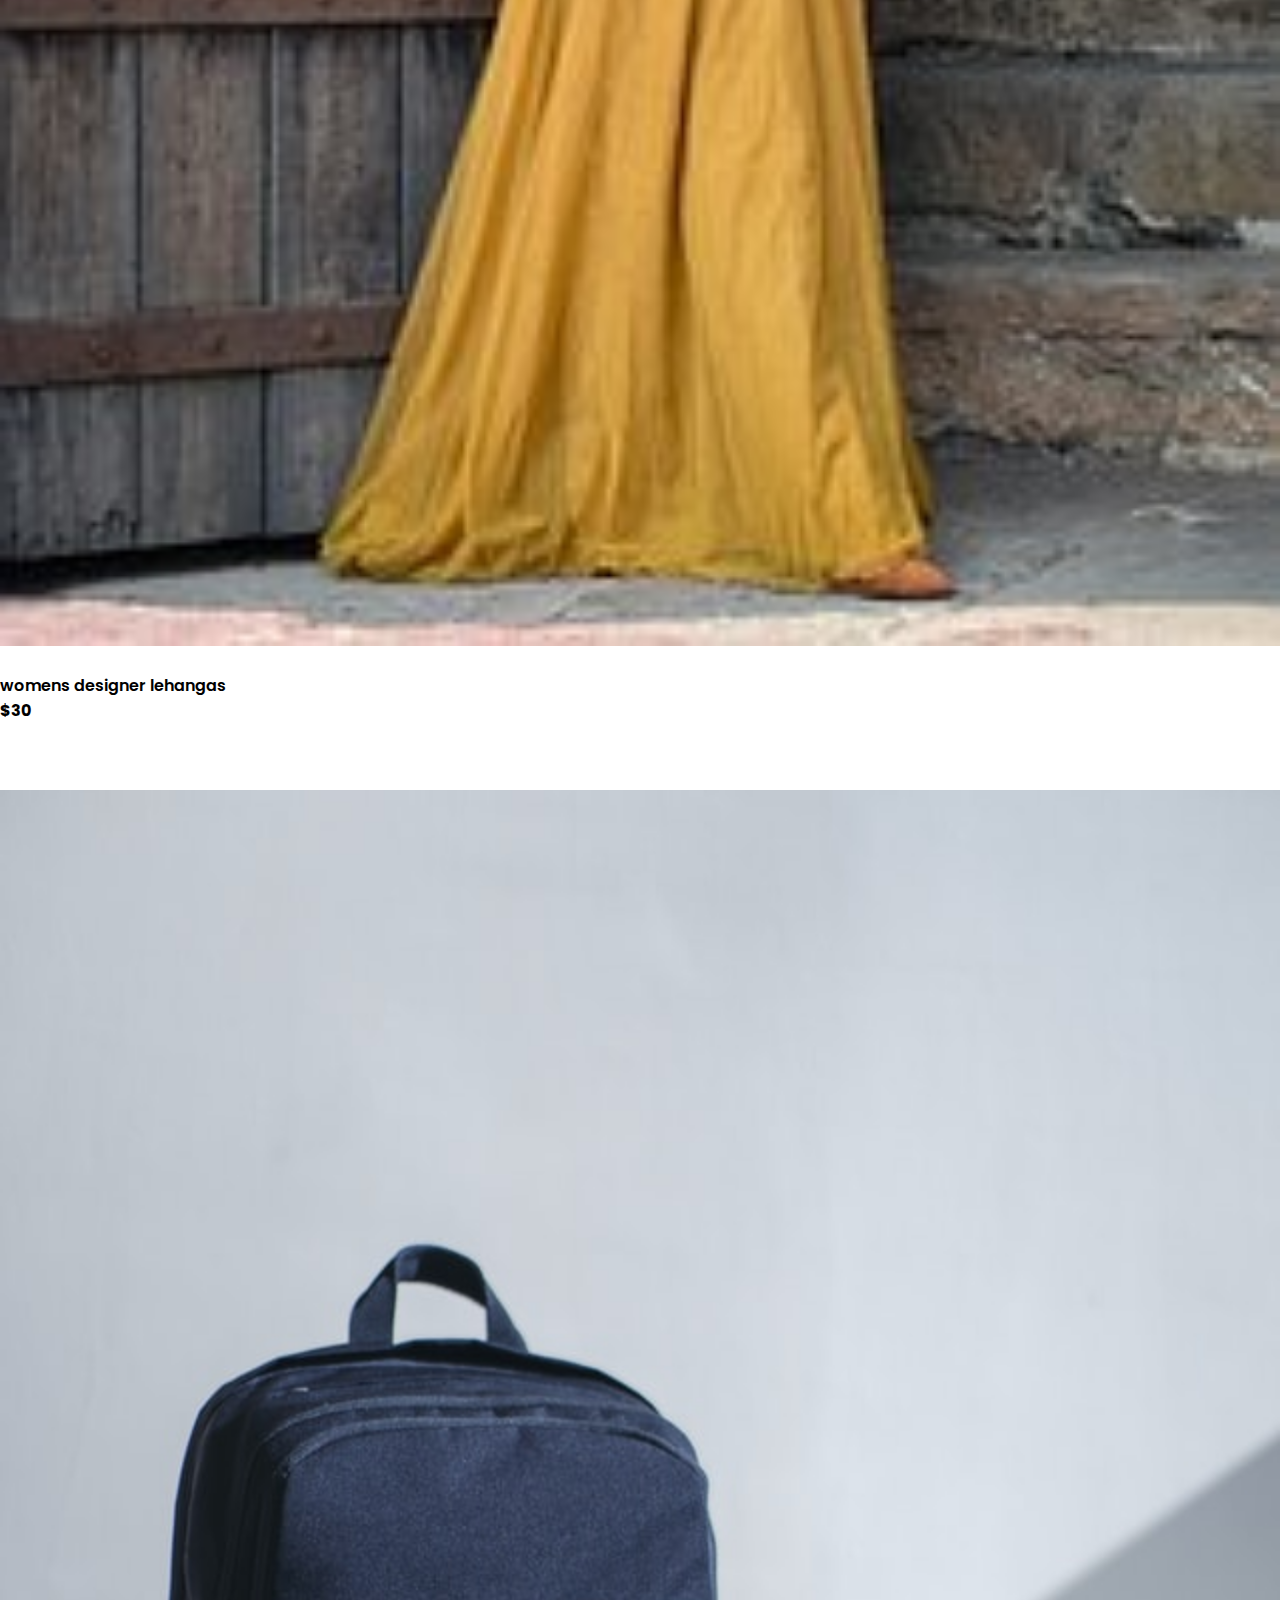
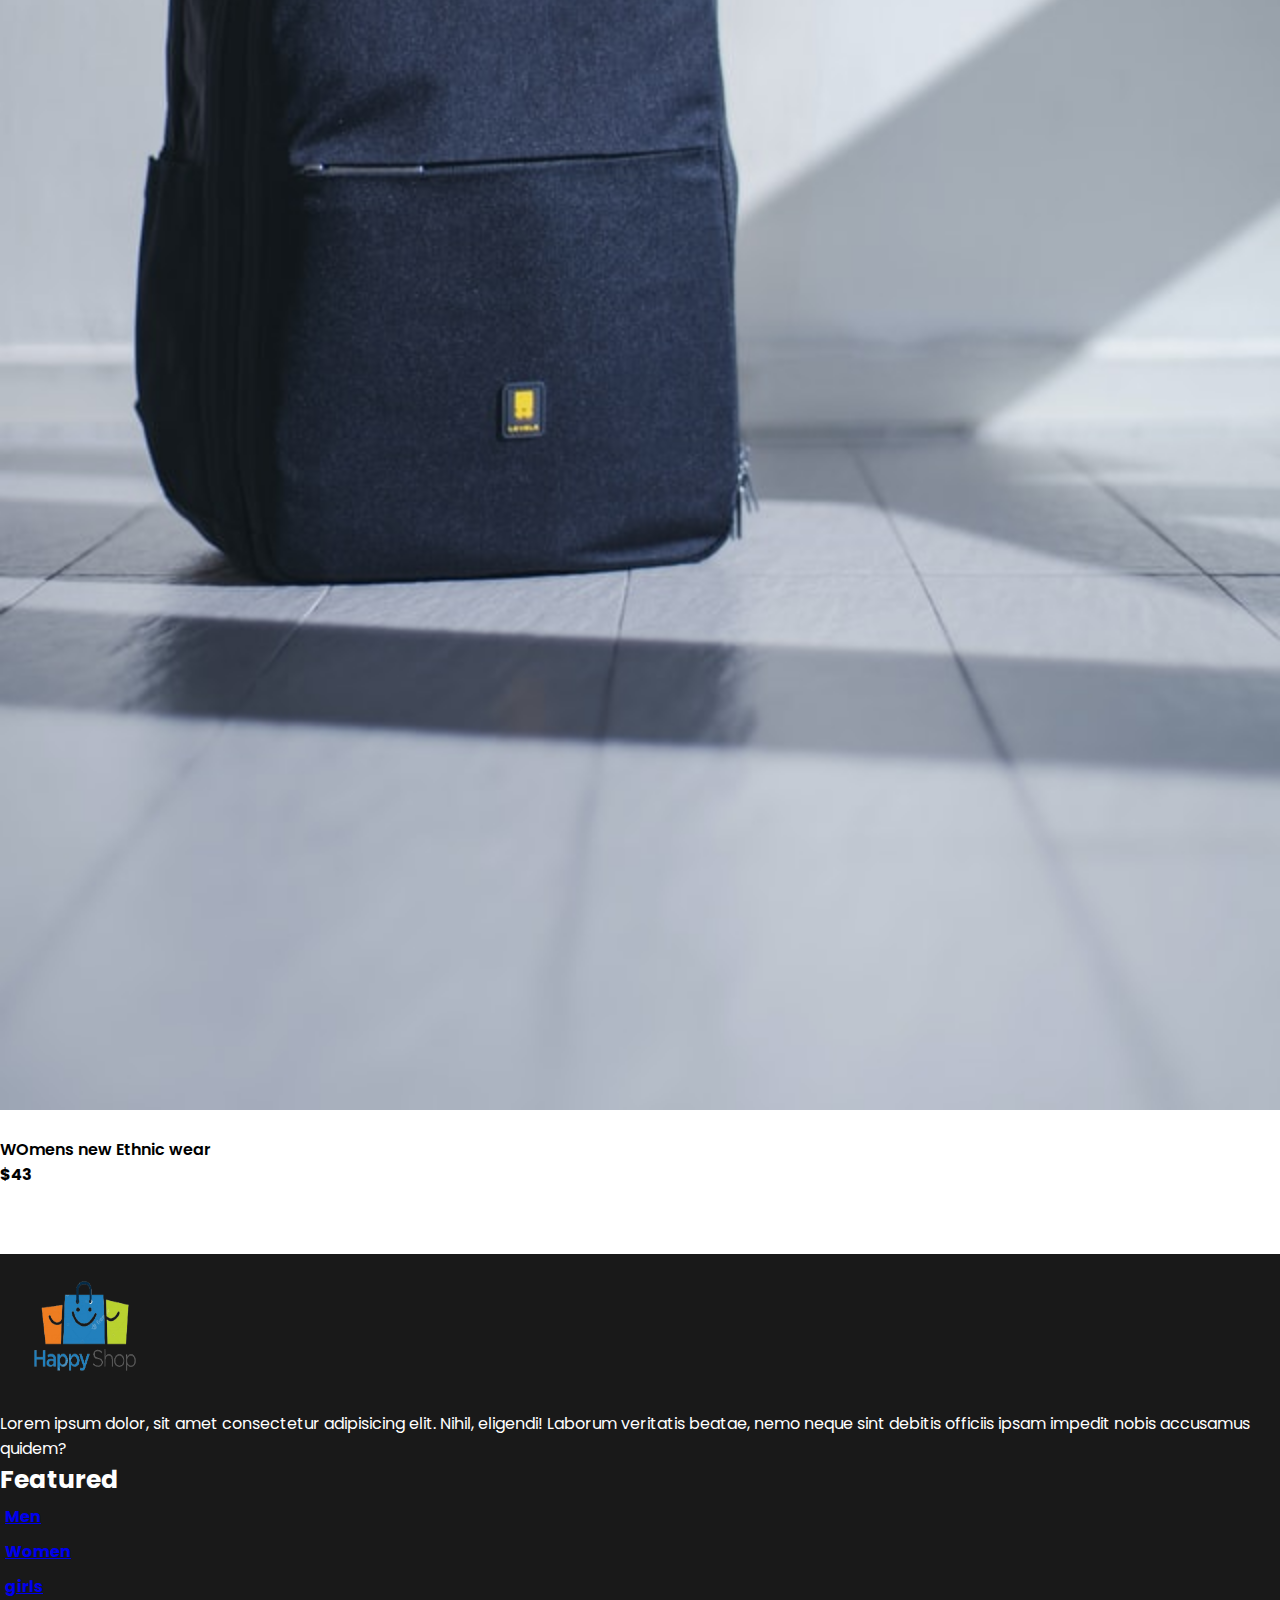
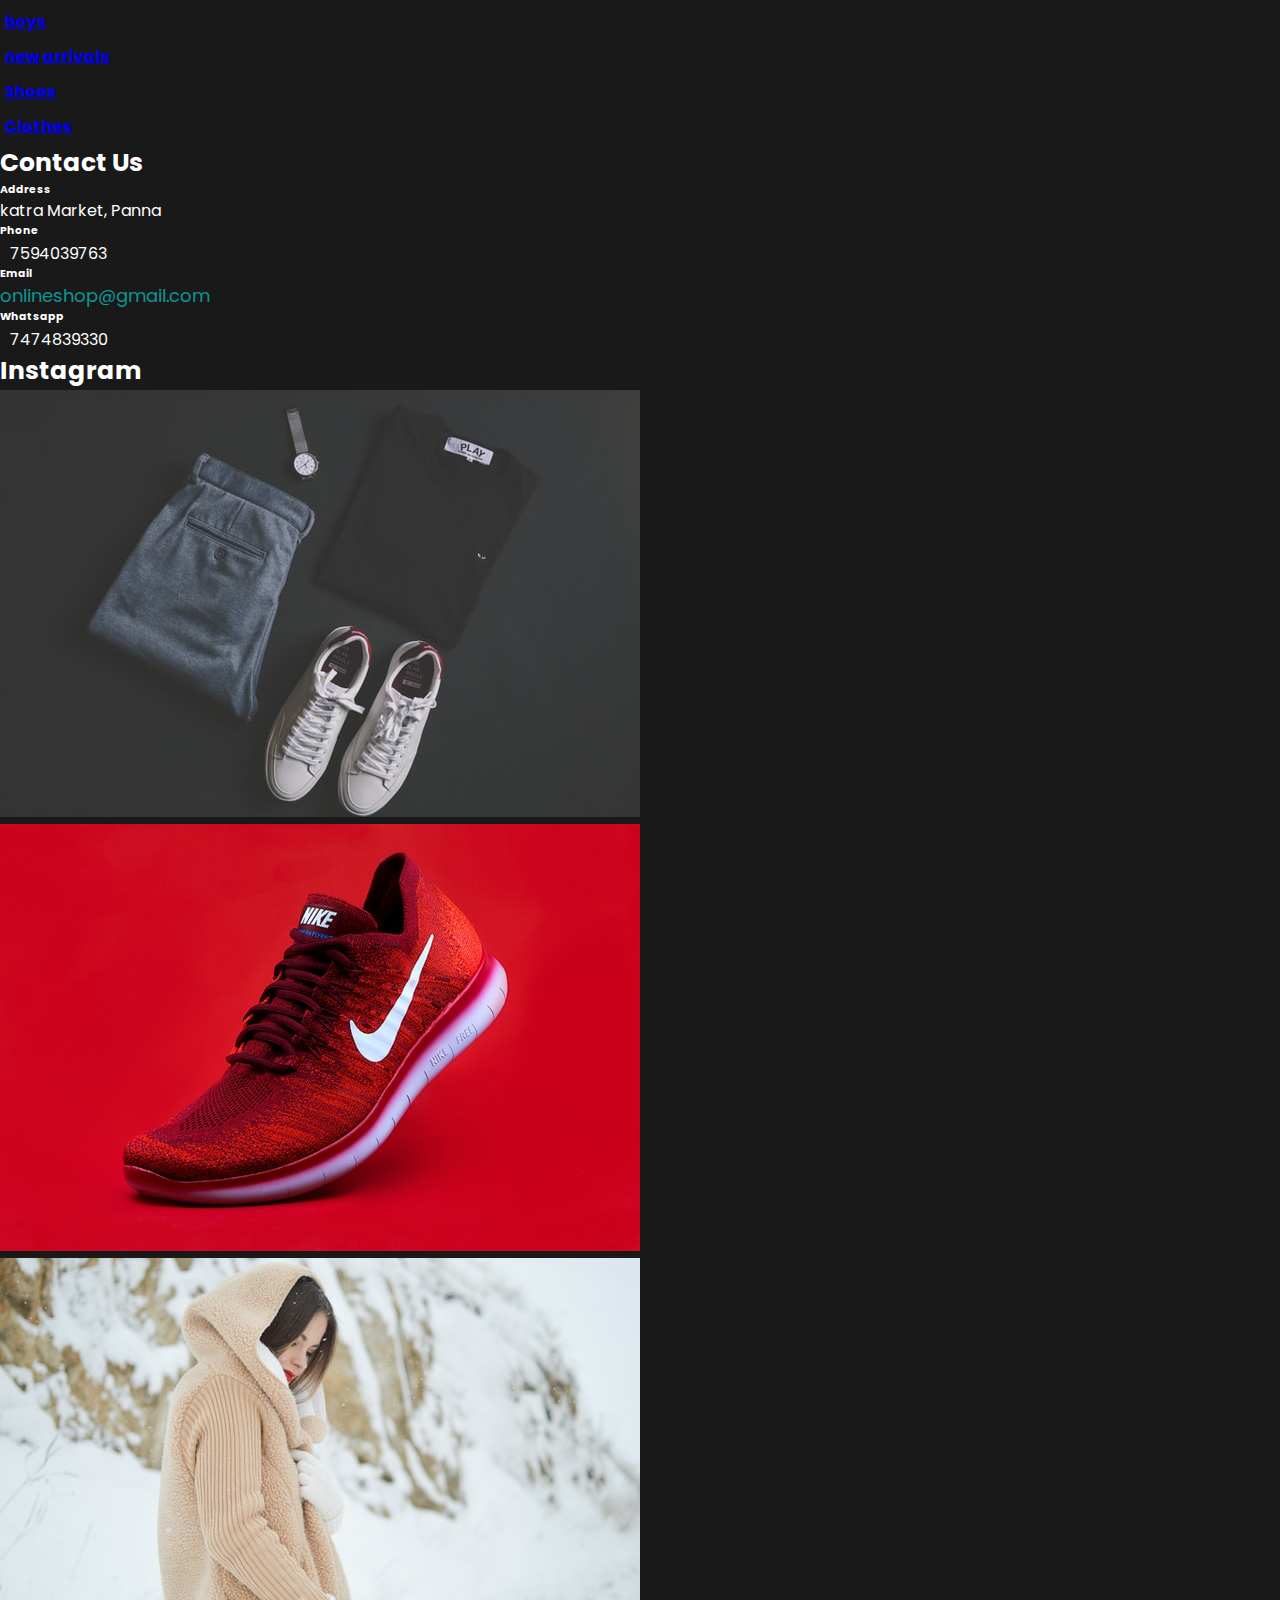
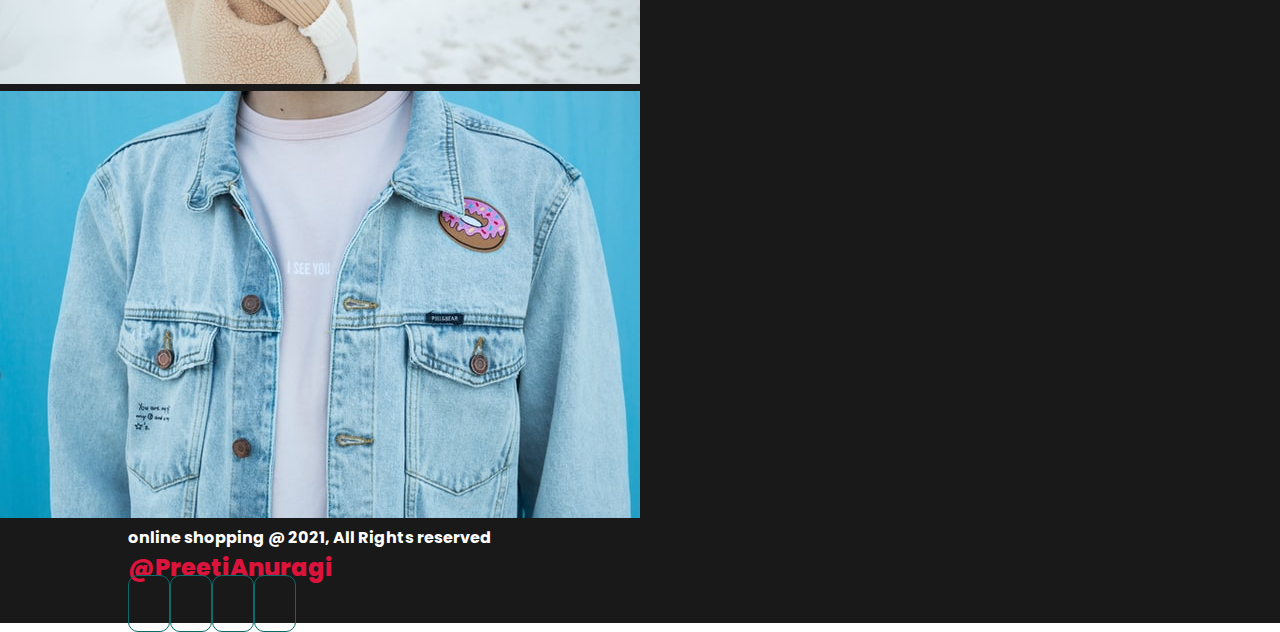
<file: S_pro.html>
<!DOCTYPE html>
<html lang="en">

<head>
    <meta charset="UTF-8">
    <meta http-equiv="X-UA-Compatible" content="IE=edge">
    <meta name="viewport" content="width=device-width, initial-scale=1.0">
    <title>Document</title>
    <script src="https://code.jquery.com/jquery-3.3.1.slim.min.js"
        integrity="sha384-q8i/X+965DzO0rT7abK41JStQIAqVgRVzpbzo5smXKp4YfRvH+8abtTE1Pi6jizo"
        crossorigin="anonymous"></script>
    <script src="https://cdnjs.cloudflare.com/ajax/libs/popper.js/1.14.3/umd/popper.min.js"
        integrity="sha384-ZMP7rVo3mIykV+2+9J3UJ46jBk0WLaUAdn689aCwoqbBJiSnjAK/l8WvCWPIPm49"
        crossorigin="anonymous"></script>
    <script src="https://stackpath.bootstrapcdn.com/bootstrap/4.1.3/js/bootstrap.min.js"
        integrity="sha384-ChfqqxuZUCnJSK3+MXmPNIyE6ZbWh2IMqE241rYiqJxyMiZ6OW/JmZQ5stwEULTy"
        crossorigin="anonymous"></script>
    <link rel="stylesheet" href="https://stackpath.bootstrapcdn.com/bootstrap/4.1.3/css/bootstrap.min.css"
        integrity="sha384-MCw98/SFnGE8fJT3GXwEOngsV7Zt27NXFoaoApmYm81iuXoPkFOJwJ8ERdknLPMO" crossorigin="anonymous">

    <link rel="stylesheet" href="https://stackpath.bootstrapcdn.com/bootstrap/4.1.3/css/bootstrap.min.css"
        integrity="sha384-MCw98/SFnGE8fJT3GXwEOngsV7Zt27NXFoaoApmYm81iuXoPkFOJwJ8ERdknLPMO" crossorigin="anonymous">

    <link rel="stylesheet" href="https://pro.fontawesome.com/releases/v5.10.0/css/all.css"
        integrity="sha384-AYmEC3Yw5cVb3ZcuHtOA93w35dYTsvhLPVnYs9eStHfGJvOvKxVfELGroGkvsg+p" crossorigin="anonymous" />

    <link rel="preconnect" href="https://fonts.googleapis.com">
    <link rel="preconnect" href="https://fonts.gstatic.com" crossorigin>
    <link href="https://fonts.googleapis.com/css2?family=Poppins&display=swap" rel="stylesheet">
    <link rel="stylesheet" href="css/style.css">

</head>

<body>
    <nav class="navbar navbar-expand-lg navbar-light bg-light py-3 fixed-top">
        <div class="container">
            <h4>@PreetiShop</h4>

            <button class="navbar-toggler" type="button" data-toggle="collapse" data-target="#navbarSupportedContent"
                aria-controls="navbarSupportedContent" aria-expanded="false" aria-label="Toggle navigation">
                <span class="navbar-toggler-icon"></span>
            </button>

            <div class="collapse navbar-collapse" id="navbarSupportedContent">
                <ul class="navbar-nav ml-auto">
                    <li class="nav-item">
                        <a class="nav-link active" aria-current="page" href="index.html">Home</a>
                    </li>

                    <li class="nav-item">
                        <a class="nav-link active" aria-current="page" href="shop.html">Shop</a>
                    </li>
                   
                   
                    <li class="nav-item">
                        <i class="fal fa-search"></i>
                        <i class="fas fa-shopping-bag"></i>
                    </li>
                </ul>


            </div>
        </div>
    </nav>
    <section id="spro" class="container my-5 pt-5">
        <div class="row mt-5">
            <div class="col-lg-5 col-md-12 col-12">
                <img class="img-fluid pb-1" src="./home_page/tshirt.webp">
               
            </div>
            <div class="col-lg-5 col-md-12 col-12">
                <h6>Home/T-shirt</h6>
                <h3>Mens fashion T-shirt</h3>
                <h2>$56.00</h2>
                <select>
                    <option>Select-Size</option>
                    <option>SM</option>
                    <option>M</option>

                    <option>XL</option>
                    <option>XXL</option>

                </select>
                
                <input value="1" type="number">
                <button>Add to cart</button>
                <h4>Product details</h4>
                <p>Lorem, ipsum dolor sit amet consectetur adipisicing elit. Blanditiis beatae odit at possimus ad eligendi nulla molestiae enim recusandae illum iste fuga, vitae unde eaque nostrum, dolorum dolores odio mollitia!
                Exercitationem maiores quae nihil, possimus perferendis dolore earum. Deleniti illo cum accusantium velit ducimus aliquam impedit quis? Dicta recusandae, magnam odit, ad repellendus porro omnis dolores cum, eveniet necessitatibus quos?</p>
            </div>
        </div>
    </section>


    <div class="container mt-3 py-1" >
        <h3 id="style" class="text-center">related Products</h3>
    </div>
    <div class="row mx-auto container">
        <div class="product text-center col-lg-3 col-md-4 col-12">
            <img class="img-fluid" src="./home_page/tshirt.webp">
            <div class="star">
                <i class="fas fa-star"></i>
                <i class="fas fa-star"></i>
                <i class="fas fa-star"></i>
                <i class="fas fa-star"></i>
                <i class="fas fa-star"></i>
            </div>
            <h3>Awesome tshirt Mens wear</h3>
            <h4>$45</h4>
            <button class="buy1">Buy now</button>
        </div>
        <div class="product text-center col-lg-3 col-md-4 col-12">
            <img class="img-fluid" src="./home_page/tshirt3.webp">
            <div class="star">
                <i class="fas fa-star"></i>
                <i class="fas fa-star"></i>
                <i class="fas fa-star"></i>
                <i class="fas fa-star"></i>
                <i class="fas fa-star"></i>
            </div>
            <h3>mens tshirt</h3>
            <h4>$50</h4>
            <button class="buy1">Buy Now</button>
        </div>
        <div class="product text-center col-lg-3 col-md-4 col-12">
            <img class="img-fluid" src="./home_page/ethnic1.jpg">
            <div class="star">
                <i class="fas fa-star"></i>
                <i class="fas fa-star"></i>
                <i class="fas fa-star"></i>
                <i class="fas fa-star"></i>
                <i class="fas fa-star"></i>
            </div>
            <h3>womens designer lehangas</h3>
            <h4>$30</h4>
            <button class="buy1">Buy Now</button>
        </div>
        <div class="product text-center col-lg-3 col-md-4 col-12">
            <img class="img-fluid" src="./home_page/sun-lingyan-_H0fjILH5Vw-unsplash.jpg">
            <div class="star">
                <i class="fas fa-star"></i>
                <i class="fas fa-star"></i>
                <i class="fas fa-star"></i>
                <i class="fas fa-star"></i>
                <i class="fas fa-star"></i>
            </div>
            <h3>WOmens new Ethnic wear</h3>
            <h4>$43</h4>
            <button class="buy1">Buy Now</button>
        </div>

    </div>
    <footer class="mt-2 py-5 container-fluid">
        <div class="row container mx-auto pt-3">
            <div class="footer-one col-lg-3 col-md-6 col-12">
                <img src="./home_page/logo-removebg-preview.png" height="150px" width="170px">
                <p>Lorem ipsum dolor, sit amet consectetur adipisicing elit. Nihil, eligendi! Laborum veritatis beatae,
                    nemo neque sint debitis officiis ipsam impedit nobis accusamus quidem?</p>
            </div>
            <div class="footer-one col-lg-3 col-md-6 col-12">
                <h5 class="pb-2">Featured</h5>
                <ul class="text-uppercase ">
                    <li><a href="#">Men</a></li>
                    <li><a href="#">Women</a></li>
                    <li><a href="#">girls</a></li>
                    <li><a href="#">boys</a></li>
                    <li><a href="#">new arrivals</a></li>
                    <li><a href="#">Shoes</a></li>
                    <li><a href="#">Clothes</a></li>
                </ul>
            </div>
            <div class="footer-one col-lg-3 col-md-6 col-12">
                <h5 class="pb-2">Contact us</h5>
                <div>
                    <h6 class="text-uppercase">Address</h6>
                    <p>katra Market, Panna</p>
                </div>
                <div>
                    <h6 class="text-uppercase">Phone</h6>
                    <p> <span><i class="fas fa-phone-alt"></i></span>7594039763</p>
                </div>
                <div>
                    <h6 class="text-uppercase">Email</h6>
                    <p> <span><i class="fas fa-envelope"></i> onlineshop@gmail.com</p>
                </div>
                <div>
                    <h6 class="text-uppercase">Whatsapp</h6>
                    <p><span><i class="fab fa-whatsapp"></i></span>7474839330</p>
                </div>
            </div>
            <div class="footer-one col-lg-3 col-md-6 col-12">
                <h5 class="pb-2">Instagram</h5>
                <div class="row">
                    <img class="img-fluid w-25 h-100 m-2" src="./home_page/mnz-ToLMORRb97Q-unsplash.jpg">
                    <img class="img-fluid w-25 h-100 m-2" src="./home_page/revolt-164_6wVEHfI-unsplash.jpg">
                </div>
                <div class="row">
                    <img class="img-fluid w-25 h-100 m-2" src="./home_page/tamara-bellis-CnpWWzoSke4-unsplash.jpg">
                    <img class="img-fluid w-25 h-100 m-2" src="./home_page/benjamin-voros-TnNo84AJJ5A-unsplash.jpg">
                </div>
            </div>

        </div>
        <div class="copyright mt-3">
            <div class="row container">
                <div class="col-lg-6 col-md-6 col-12 ">
                    <p>online shopping @ 2021, All Rights reserved</p>
                </div>
                <div class="col-lg-6 col-md-6 col-12 ">
                    <h2 id="nav-name">@PreetiAnuragi</h2>
                 </div>
                <div class="col-lg-6 col-md-6 col-12 ">
                    <i class="fab fa-facebook-f"></i>
                    <i class="fab fa-instagram"></i>
                    <i class="fab fa-twitter"></i>
                    <i class="fab fa-linkedin-in"></i>
                </div>
            </div>

        </div>
    </footer>
</body>

</html>
</file>
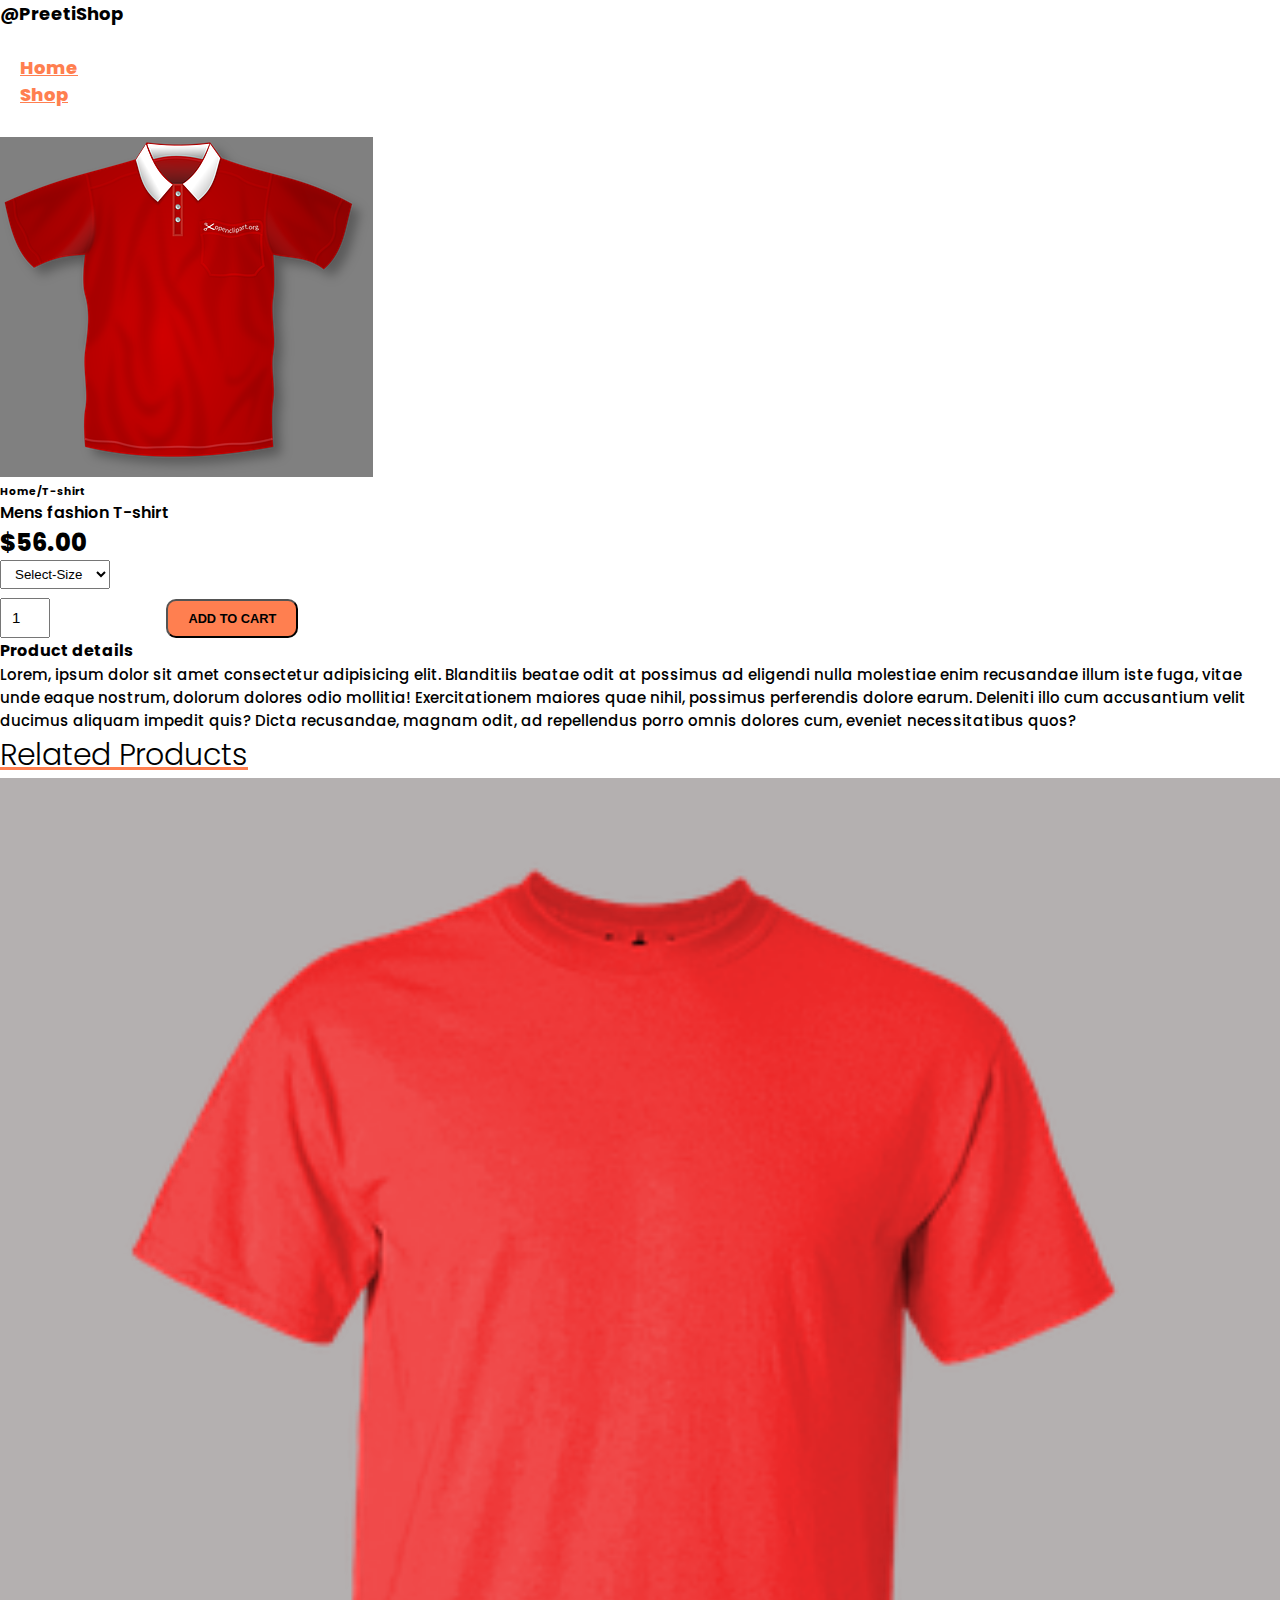
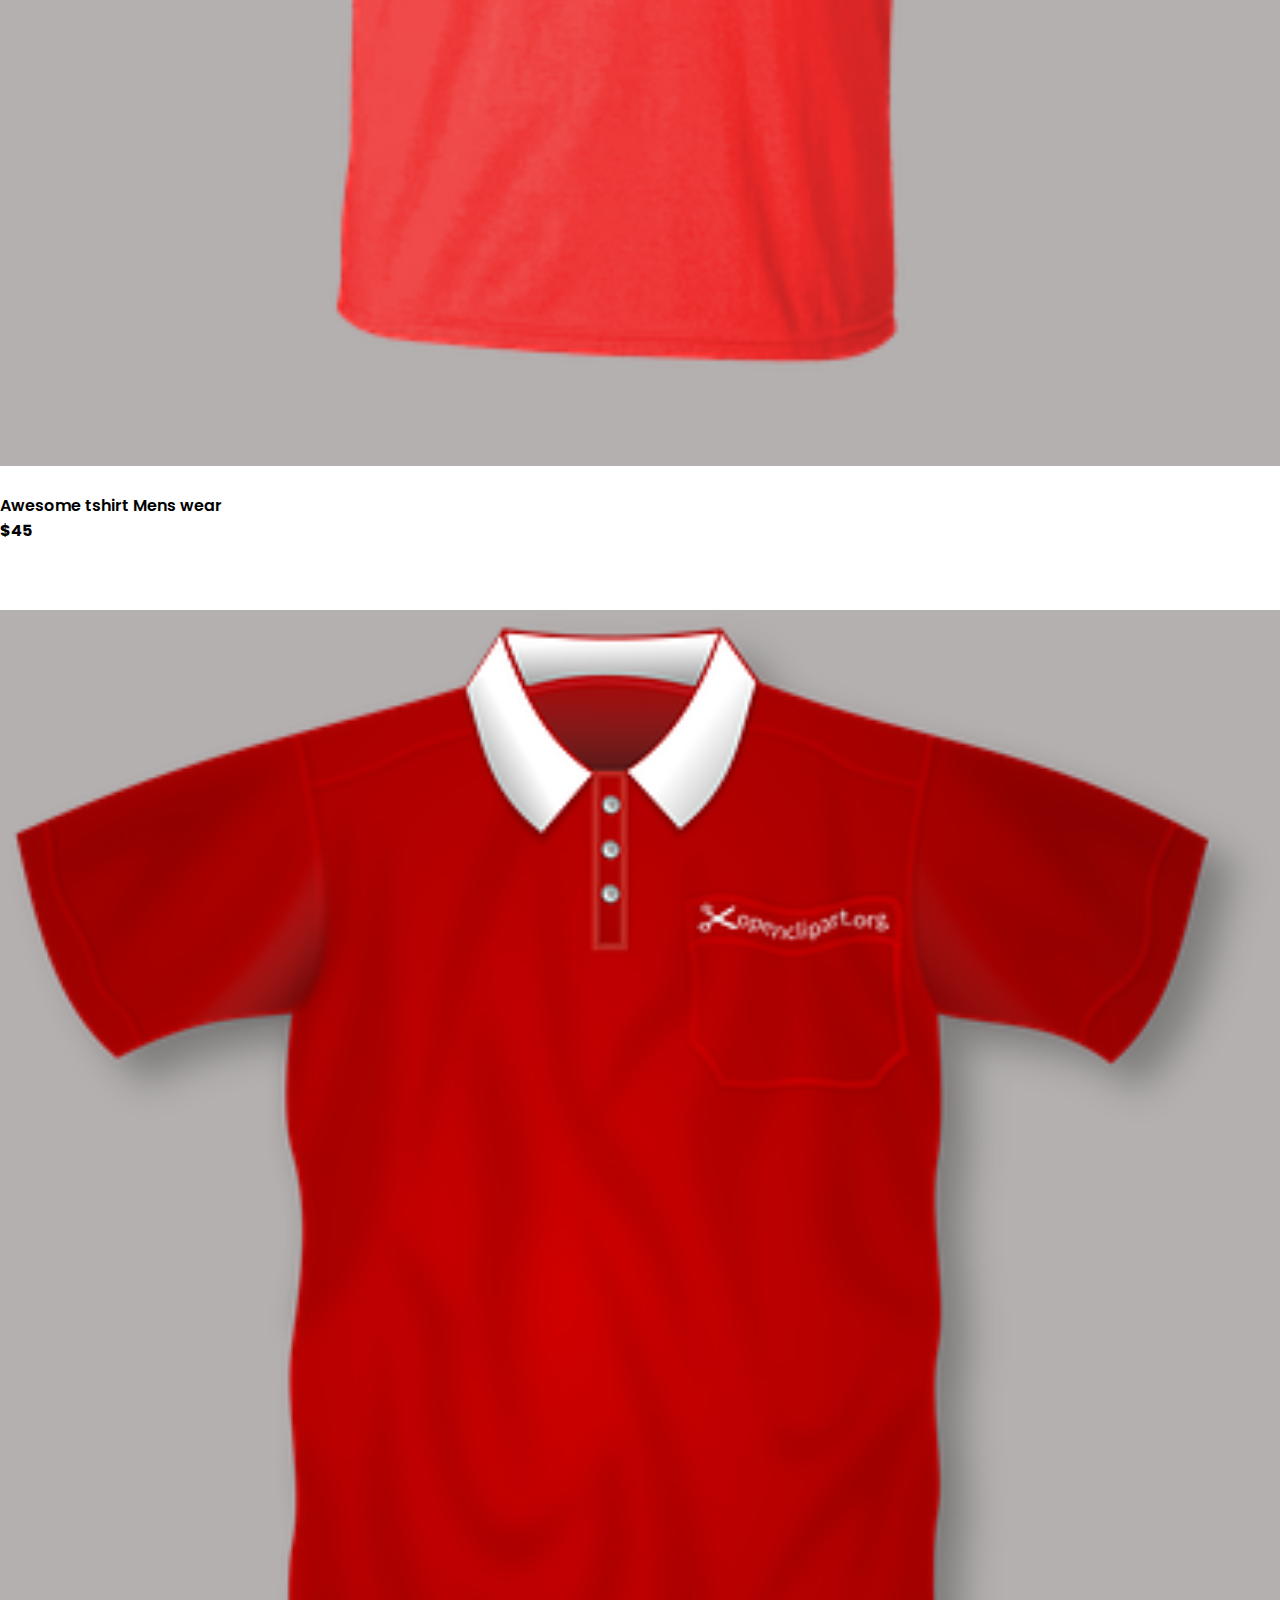
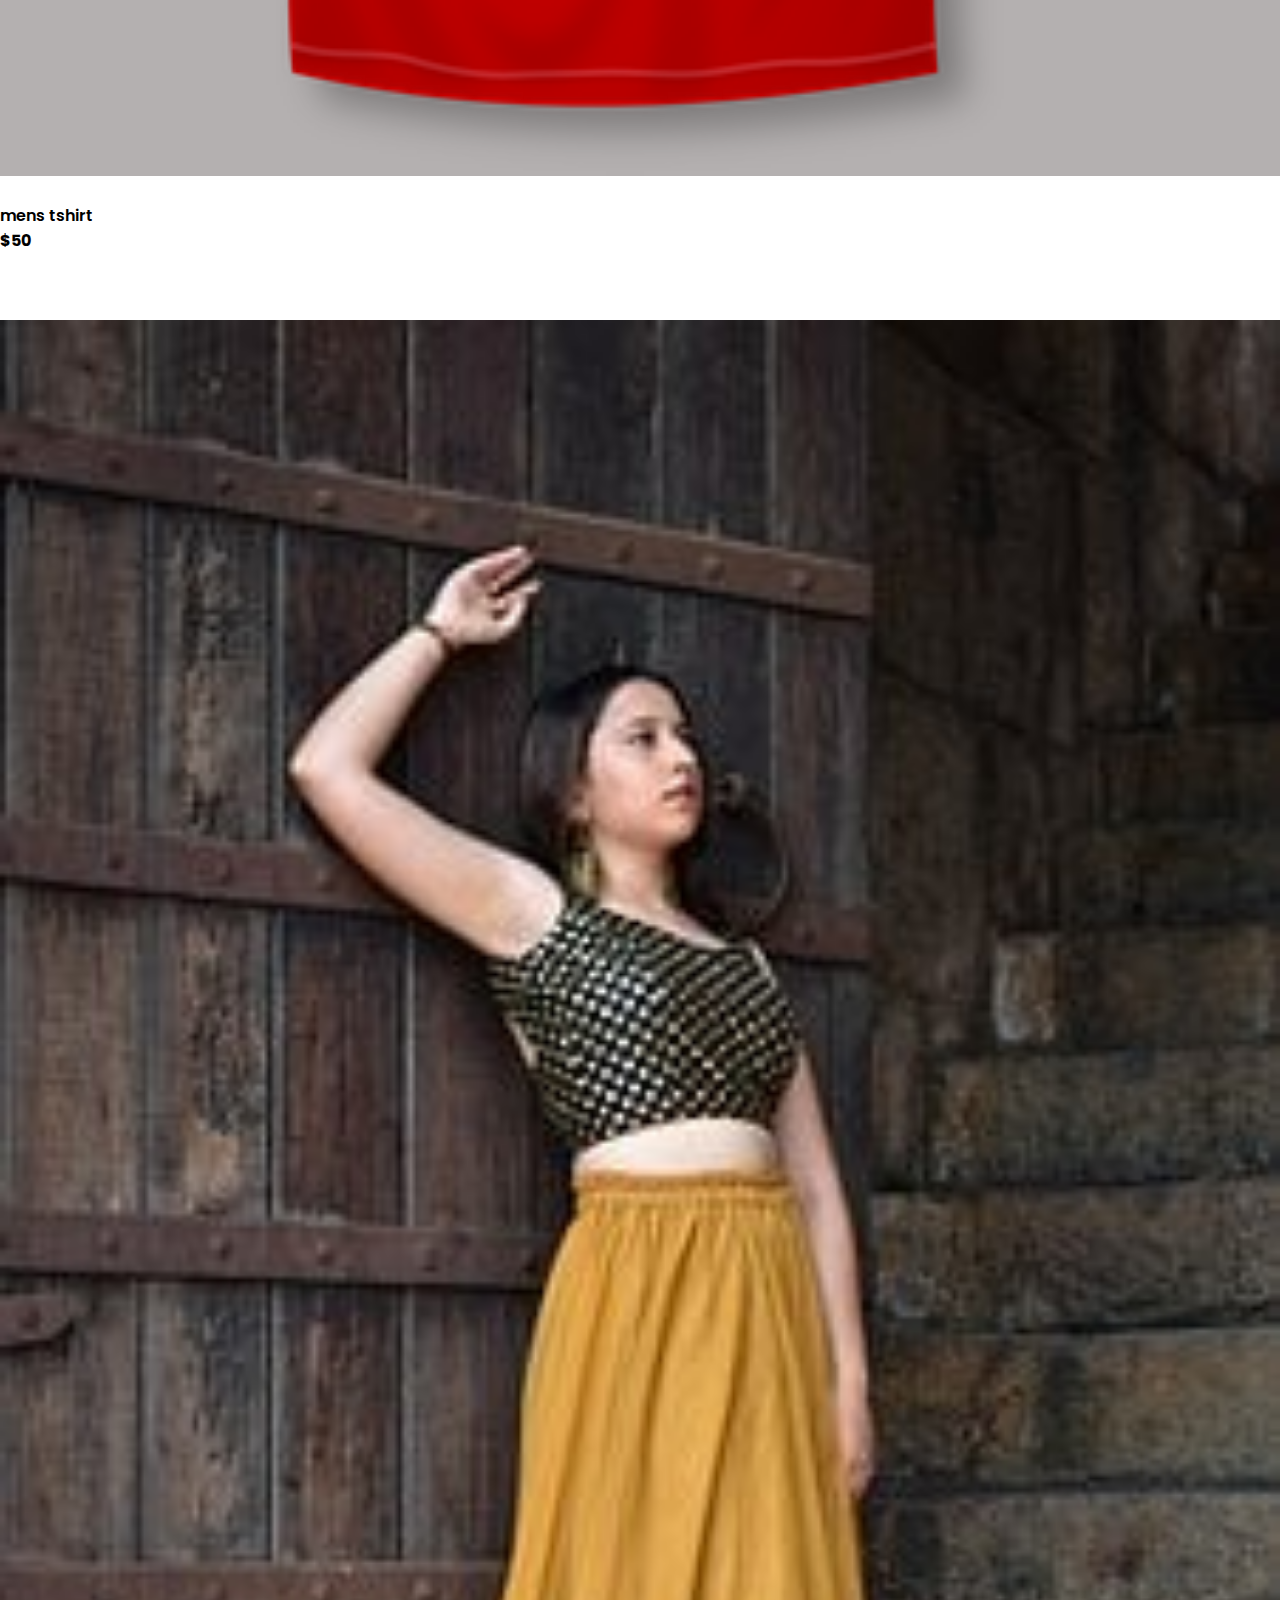
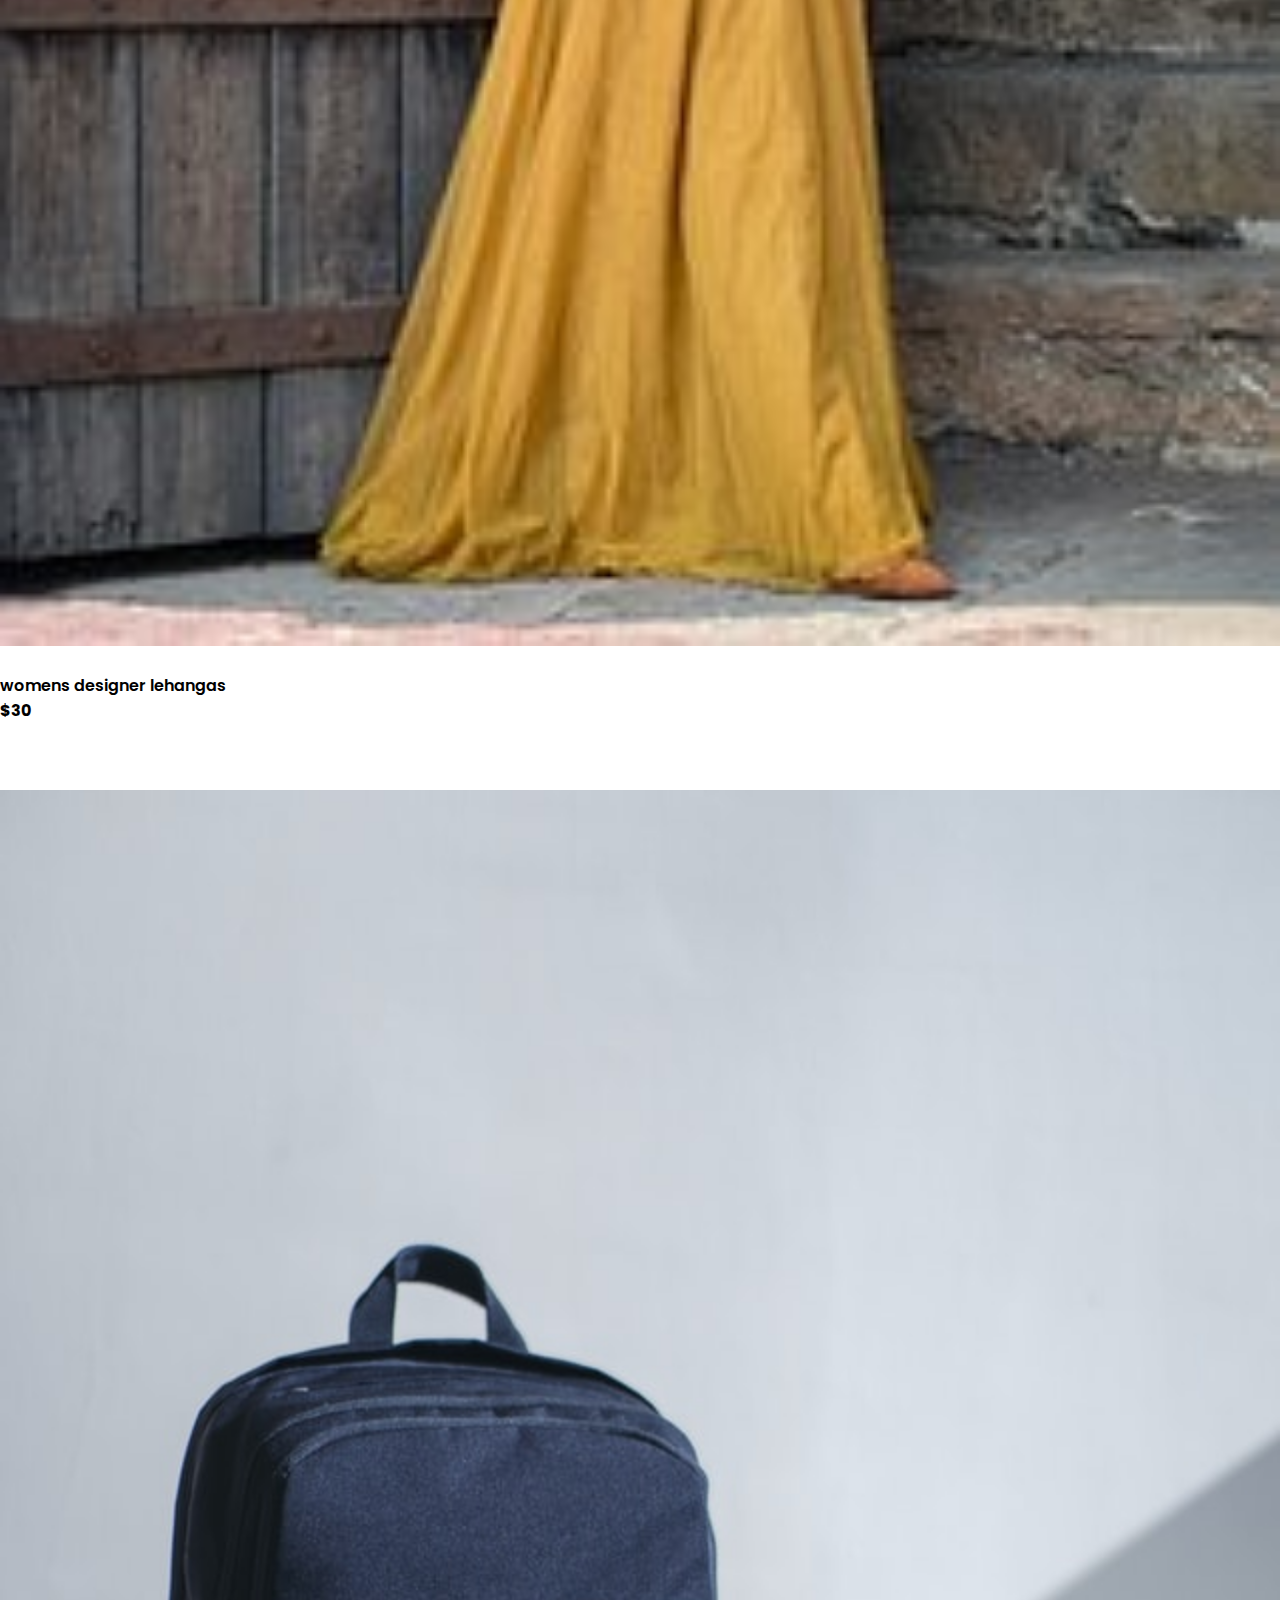
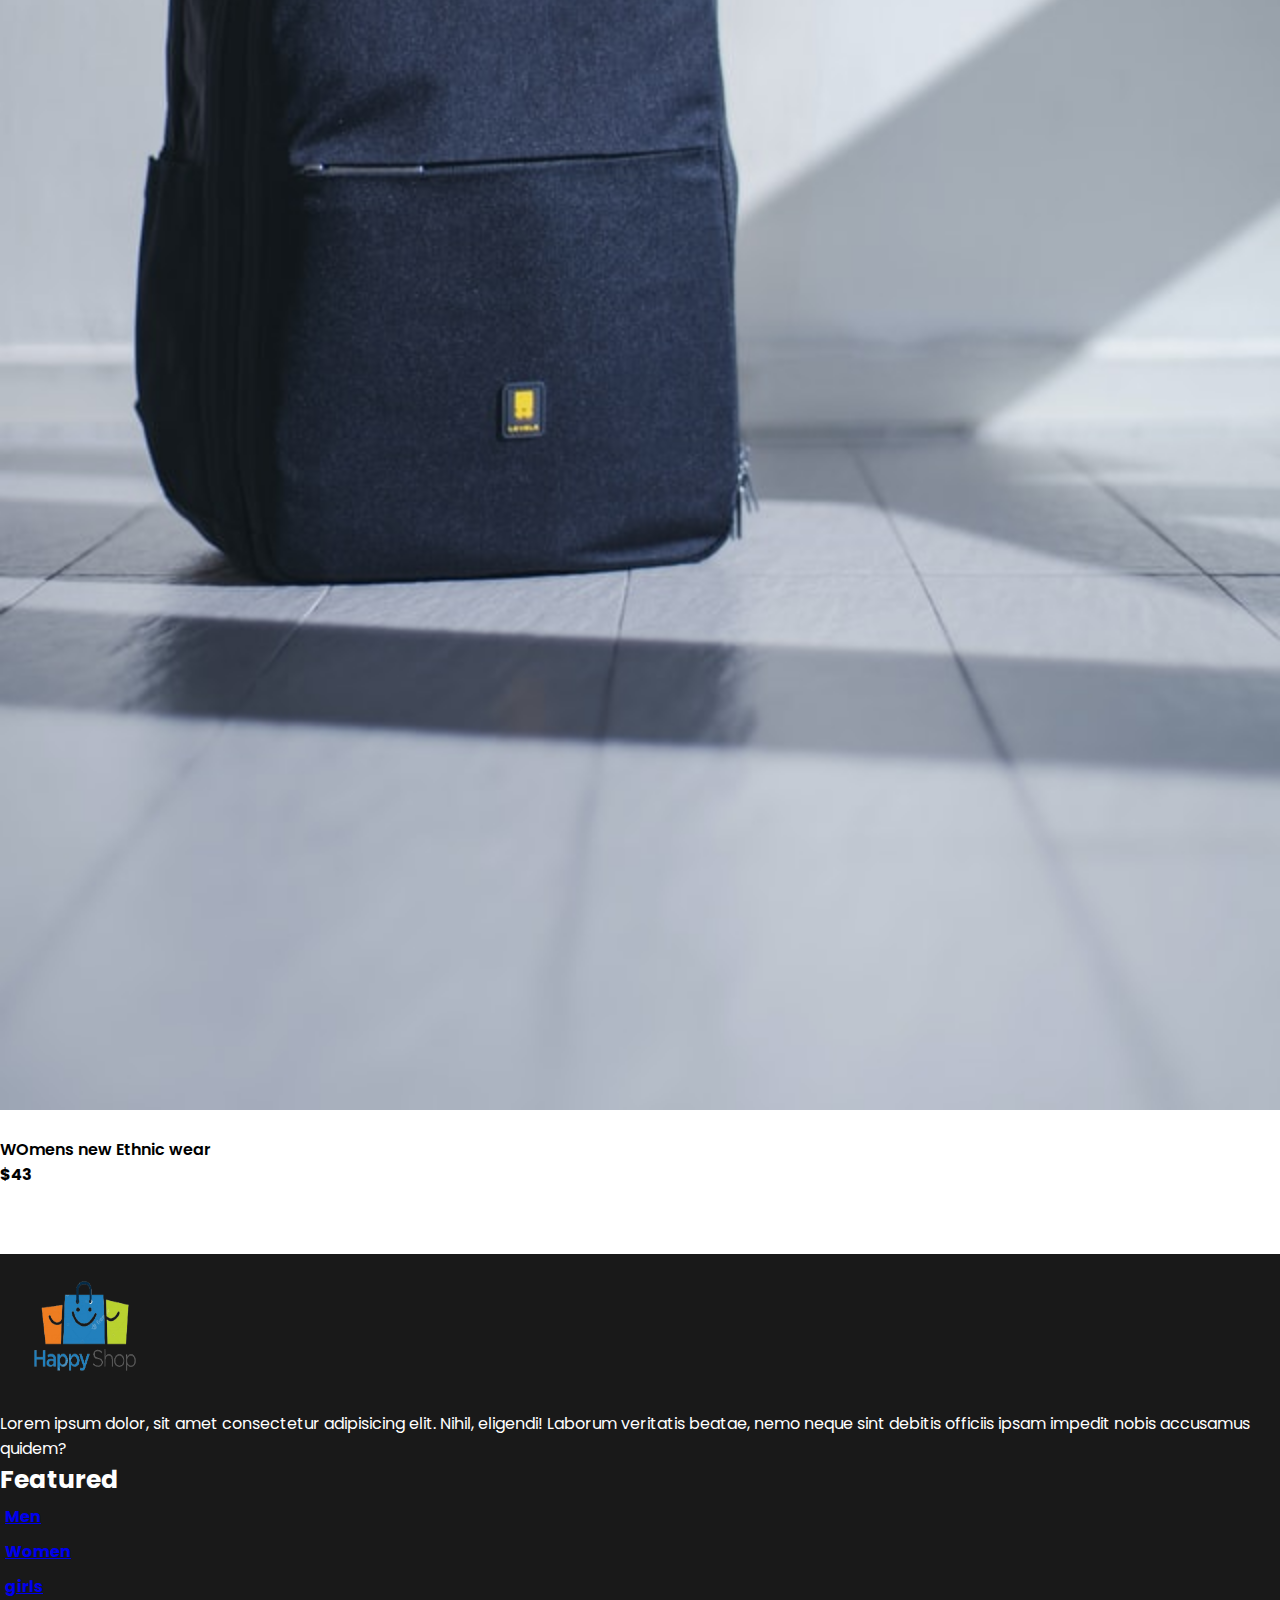
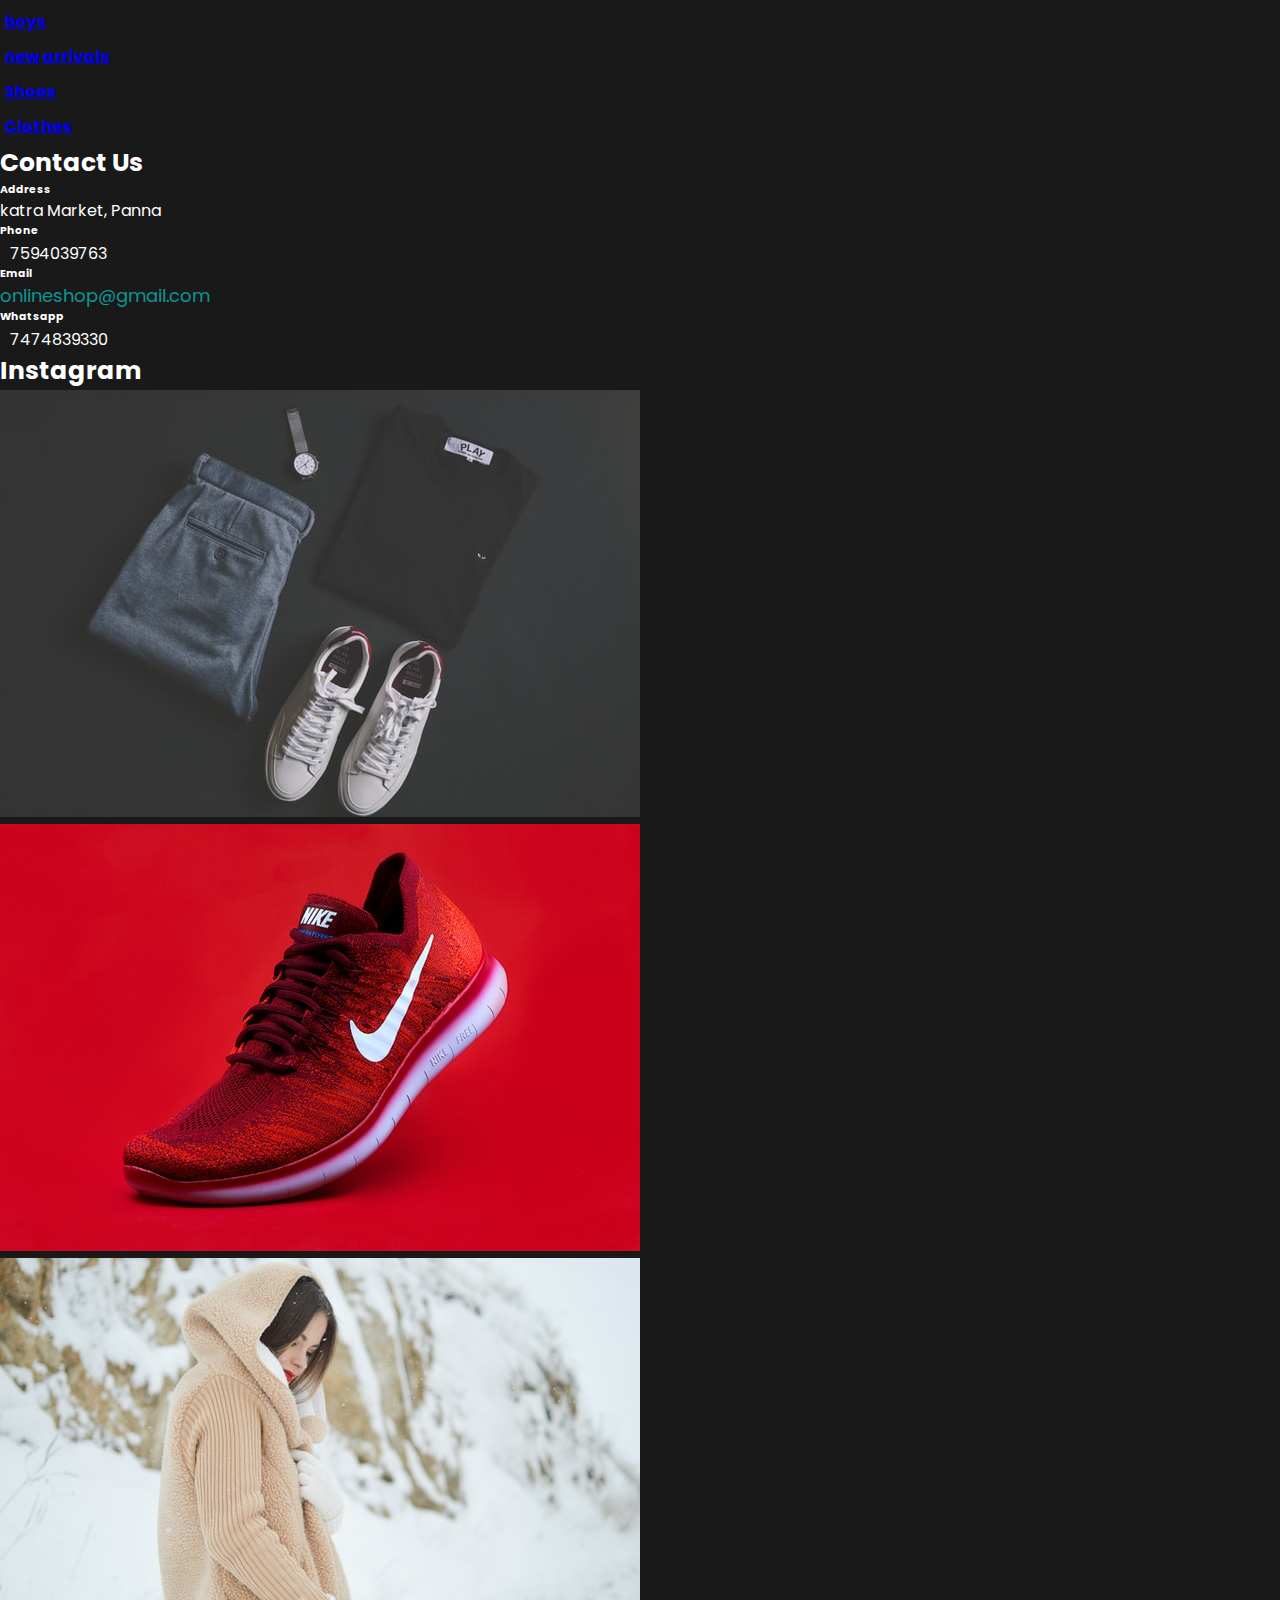
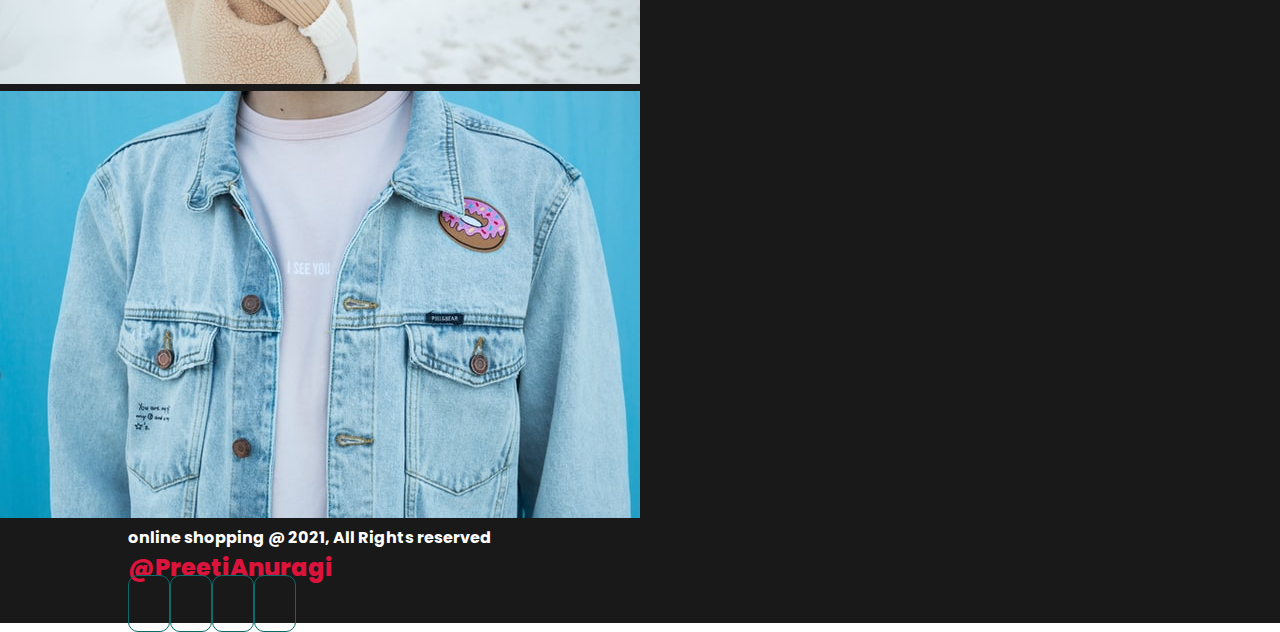
<file: s_pro2.html>
<!DOCTYPE html>
<html lang="en">

<head>
    <meta charset="UTF-8">
    <meta http-equiv="X-UA-Compatible" content="IE=edge">
    <meta name="viewport" content="width=device-width, initial-scale=1.0">
    <title>Document</title>
    <script src="https://code.jquery.com/jquery-3.3.1.slim.min.js"
        integrity="sha384-q8i/X+965DzO0rT7abK41JStQIAqVgRVzpbzo5smXKp4YfRvH+8abtTE1Pi6jizo"
        crossorigin="anonymous"></script>
    <script src="https://cdnjs.cloudflare.com/ajax/libs/popper.js/1.14.3/umd/popper.min.js"
        integrity="sha384-ZMP7rVo3mIykV+2+9J3UJ46jBk0WLaUAdn689aCwoqbBJiSnjAK/l8WvCWPIPm49"
        crossorigin="anonymous"></script>
    <script src="https://stackpath.bootstrapcdn.com/bootstrap/4.1.3/js/bootstrap.min.js"
        integrity="sha384-ChfqqxuZUCnJSK3+MXmPNIyE6ZbWh2IMqE241rYiqJxyMiZ6OW/JmZQ5stwEULTy"
        crossorigin="anonymous"></script>
    <link rel="stylesheet" href="https://stackpath.bootstrapcdn.com/bootstrap/4.1.3/css/bootstrap.min.css"
        integrity="sha384-MCw98/SFnGE8fJT3GXwEOngsV7Zt27NXFoaoApmYm81iuXoPkFOJwJ8ERdknLPMO" crossorigin="anonymous">

    <link rel="stylesheet" href="https://stackpath.bootstrapcdn.com/bootstrap/4.1.3/css/bootstrap.min.css"
        integrity="sha384-MCw98/SFnGE8fJT3GXwEOngsV7Zt27NXFoaoApmYm81iuXoPkFOJwJ8ERdknLPMO" crossorigin="anonymous">

    <link rel="stylesheet" href="https://pro.fontawesome.com/releases/v5.10.0/css/all.css"
        integrity="sha384-AYmEC3Yw5cVb3ZcuHtOA93w35dYTsvhLPVnYs9eStHfGJvOvKxVfELGroGkvsg+p" crossorigin="anonymous" />

    <link rel="preconnect" href="https://fonts.googleapis.com">
    <link rel="preconnect" href="https://fonts.gstatic.com" crossorigin>
    <link href="https://fonts.googleapis.com/css2?family=Poppins&display=swap" rel="stylesheet">
    <link rel="stylesheet" href="css/style.css">

</head>

<body>
    <nav class="navbar navbar-expand-lg navbar-light bg-light py-3 fixed-top">
        <div class="container">
            <h4>@PreetiShop</h4>

            <button class="navbar-toggler" type="button" data-toggle="collapse" data-target="#navbarSupportedContent"
                aria-controls="navbarSupportedContent" aria-expanded="false" aria-label="Toggle navigation">
                <span class="navbar-toggler-icon"></span>
            </button>

            <div class="collapse navbar-collapse" id="navbarSupportedContent">
                <ul class="navbar-nav ml-auto">
                    <li class="nav-item">
                        <a class="nav-link active" aria-current="page" href="index.html">Home</a>
                    </li>

                    <li class="nav-item">
                        <a class="nav-link active" aria-current="page" href="shop.html">Shop</a>
                    </li>
                  
                    <li class="nav-item">
                        <i class="fal fa-search"></i>
                        <i class="fas fa-shopping-bag"></i>
                    </li>
                </ul>


            </div>
        </div>
    </nav>
    <section id="spro" class="container my-5 pt-5">
        <div class="row mt-5">
            <div class="col-lg-5 col-md-12 col-12">
                <img class="img-fluid pb-1" src="./home_page/tshirt3.webp">
                
            </div>
            <div class="col-lg-5 col-md-12 col-12">
                <h6>Home/T-shirt</h6>
                <h3>Mens fashion T-shirt</h3>
                <h2>$56.00</h2>
                <select>
                    <option>Select-Size</option>
                    <option>SM</option>
                    <option>M</option>

                    <option>XL</option>
                    <option>XXL</option>

                </select>
                
                <input value="1" type="number">
                <button>Add to cart</button>
                <h4>Product details</h4>
                <p>Lorem, ipsum dolor sit amet consectetur adipisicing elit. Blanditiis beatae odit at possimus ad eligendi nulla molestiae enim recusandae illum iste fuga, vitae unde eaque nostrum, dolorum dolores odio mollitia!
                Exercitationem maiores quae nihil, possimus perferendis dolore earum. Deleniti illo cum accusantium velit ducimus aliquam impedit quis? Dicta recusandae, magnam odit, ad repellendus porro omnis dolores cum, eveniet necessitatibus quos?</p>
            </div>
        </div>
    </section>


    <div class="container mt-3 py-1" >
        <h3 id="style" class="text-center">related Products</h3>
    </div>
    <div class="row mx-auto container">
        <div class="product text-center col-lg-3 col-md-4 col-12">
            <img class="img-fluid" src="./home_page/tshirt.webp">
            <div class="star">
                <i class="fas fa-star"></i>
                <i class="fas fa-star"></i>
                <i class="fas fa-star"></i>
                <i class="fas fa-star"></i>
                <i class="fas fa-star"></i>
            </div>
            <h3>Awesome tshirt Mens wear</h3>
            <h4>$45</h4>
            <button class="buy1">Buy now</button>
        </div>
        <div class="product text-center col-lg-3 col-md-4 col-12">
            <img class="img-fluid" src="./home_page/tshirt3.webp">
            <div class="star">
                <i class="fas fa-star"></i>
                <i class="fas fa-star"></i>
                <i class="fas fa-star"></i>
                <i class="fas fa-star"></i>
                <i class="fas fa-star"></i>
            </div>
            <h3>mens tshirt</h3>
            <h4>$50</h4>
            <button class="buy1">Buy Now</button>
        </div>
        <div class="product text-center col-lg-3 col-md-4 col-12">
            <img class="img-fluid" src="./home_page/ethnic1.jpg">
            <div class="star">
                <i class="fas fa-star"></i>
                <i class="fas fa-star"></i>
                <i class="fas fa-star"></i>
                <i class="fas fa-star"></i>
                <i class="fas fa-star"></i>
            </div>
            <h3>womens designer lehangas</h3>
            <h4>$30</h4>
            <button class="buy1">Buy Now</button>
        </div>
        <div class="product text-center col-lg-3 col-md-4 col-12">
            <img class="img-fluid" src="./home_page/sun-lingyan-_H0fjILH5Vw-unsplash.jpg">
            <div class="star">
                <i class="fas fa-star"></i>
                <i class="fas fa-star"></i>
                <i class="fas fa-star"></i>
                <i class="fas fa-star"></i>
                <i class="fas fa-star"></i>
            </div>
            <h3>WOmens new Ethnic wear</h3>
            <h4>$43</h4>
            <button class="buy1">Buy Now</button>
        </div>

    </div>
    <footer class="mt-2 py-5 container-fluid">
        <div class="row container mx-auto pt-3">
            <div class="footer-one col-lg-3 col-md-6 col-12">
                <img src="./home_page/logo-removebg-preview.png" height="150px" width="170px">
                <p>Lorem ipsum dolor, sit amet consectetur adipisicing elit. Nihil, eligendi! Laborum veritatis beatae,
                    nemo neque sint debitis officiis ipsam impedit nobis accusamus quidem?</p>
            </div>
            <div class="footer-one col-lg-3 col-md-6 col-12">
                <h5 class="pb-2">Featured</h5>
                <ul class="text-uppercase ">
                    <li><a href="#">Men</a></li>
                    <li><a href="#">Women</a></li>
                    <li><a href="#">girls</a></li>
                    <li><a href="#">boys</a></li>
                    <li><a href="#">new arrivals</a></li>
                    <li><a href="#">Shoes</a></li>
                    <li><a href="#">Clothes</a></li>
                </ul>
            </div>
            <div class="footer-one col-lg-3 col-md-6 col-12">
                <h5 class="pb-2">Contact us</h5>
                <div>
                    <h6 class="text-uppercase">Address</h6>
                    <p>katra Market, Panna</p>
                </div>
                <div>
                    <h6 class="text-uppercase">Phone</h6>
                    <p> <span><i class="fas fa-phone-alt"></i></span>7594039763</p>
                </div>
                <div>
                    <h6 class="text-uppercase">Email</h6>
                    <p> <span><i class="fas fa-envelope"></i> onlineshop@gmail.com</p>
                </div>
                <div>
                    <h6 class="text-uppercase">Whatsapp</h6>
                    <p><span><i class="fab fa-whatsapp"></i></span>7474839330</p>
                </div>
            </div>
            <div class="footer-one col-lg-3 col-md-6 col-12">
                <h5 class="pb-2">Instagram</h5>
                <div class="row">
                    <img class="img-fluid w-25 h-100 m-2" src="./home_page/mnz-ToLMORRb97Q-unsplash.jpg">
                    <img class="img-fluid w-25 h-100 m-2" src="./home_page/revolt-164_6wVEHfI-unsplash.jpg">
                </div>
                <div class="row">
                    <img class="img-fluid w-25 h-100 m-2" src="./home_page/tamara-bellis-CnpWWzoSke4-unsplash.jpg">
                    <img class="img-fluid w-25 h-100 m-2" src="./home_page/benjamin-voros-TnNo84AJJ5A-unsplash.jpg">
                </div>
            </div>

        </div>
        <div class="copyright mt-3">
            <div class="row container">
                <div class="col-lg-6 col-md-6 col-12 ">
                    <p>online shopping @ 2021, All Rights reserved</p>
                </div>
                <div class="col-lg-6 col-md-6 col-12 ">
                    <h2 id="nav-name">@PreetiAnuragi</h2>
                 </div>
                <div class="col-lg-6 col-md-6 col-12 ">
                    <i class="fab fa-facebook-f"></i>
                    <i class="fab fa-instagram"></i>
                    <i class="fab fa-twitter"></i>
                    <i class="fab fa-linkedin-in"></i>
                </div>
            </div>

        </div>
    </footer>
</body>

</html>
</file>
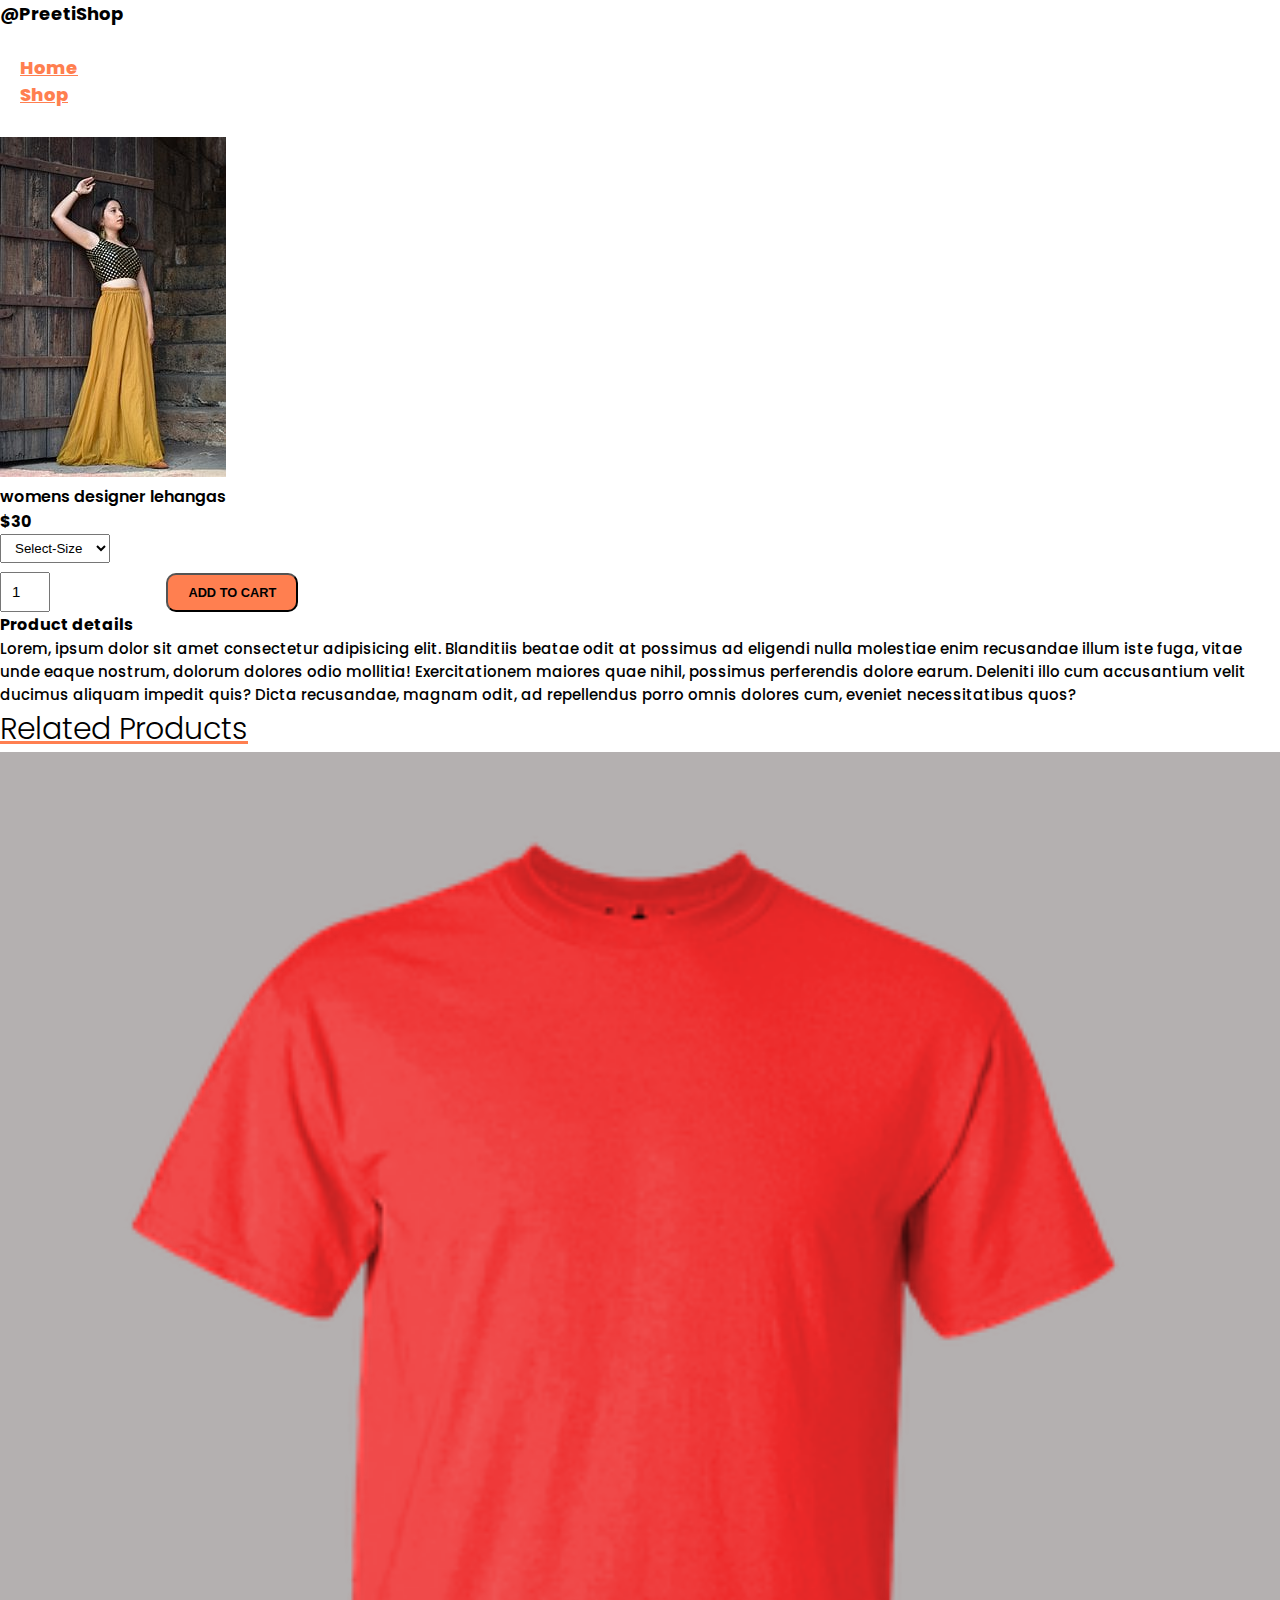
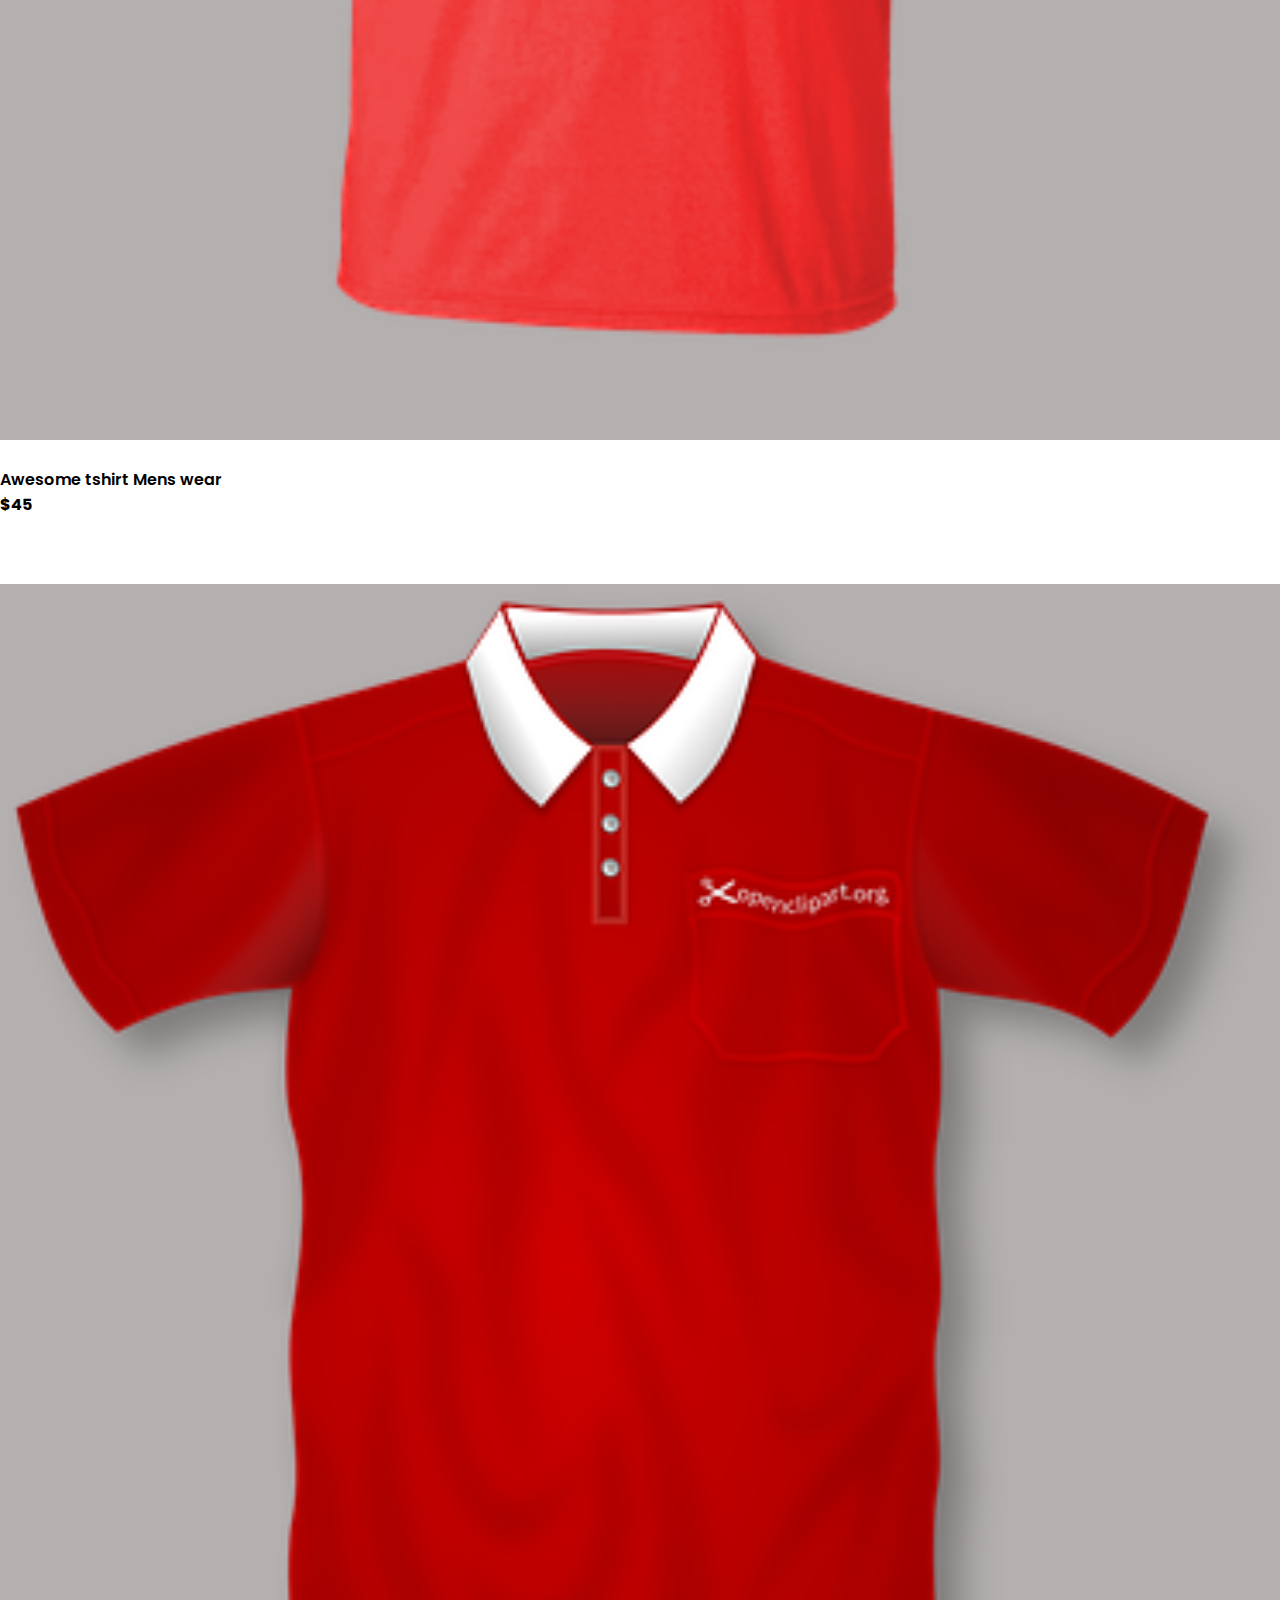
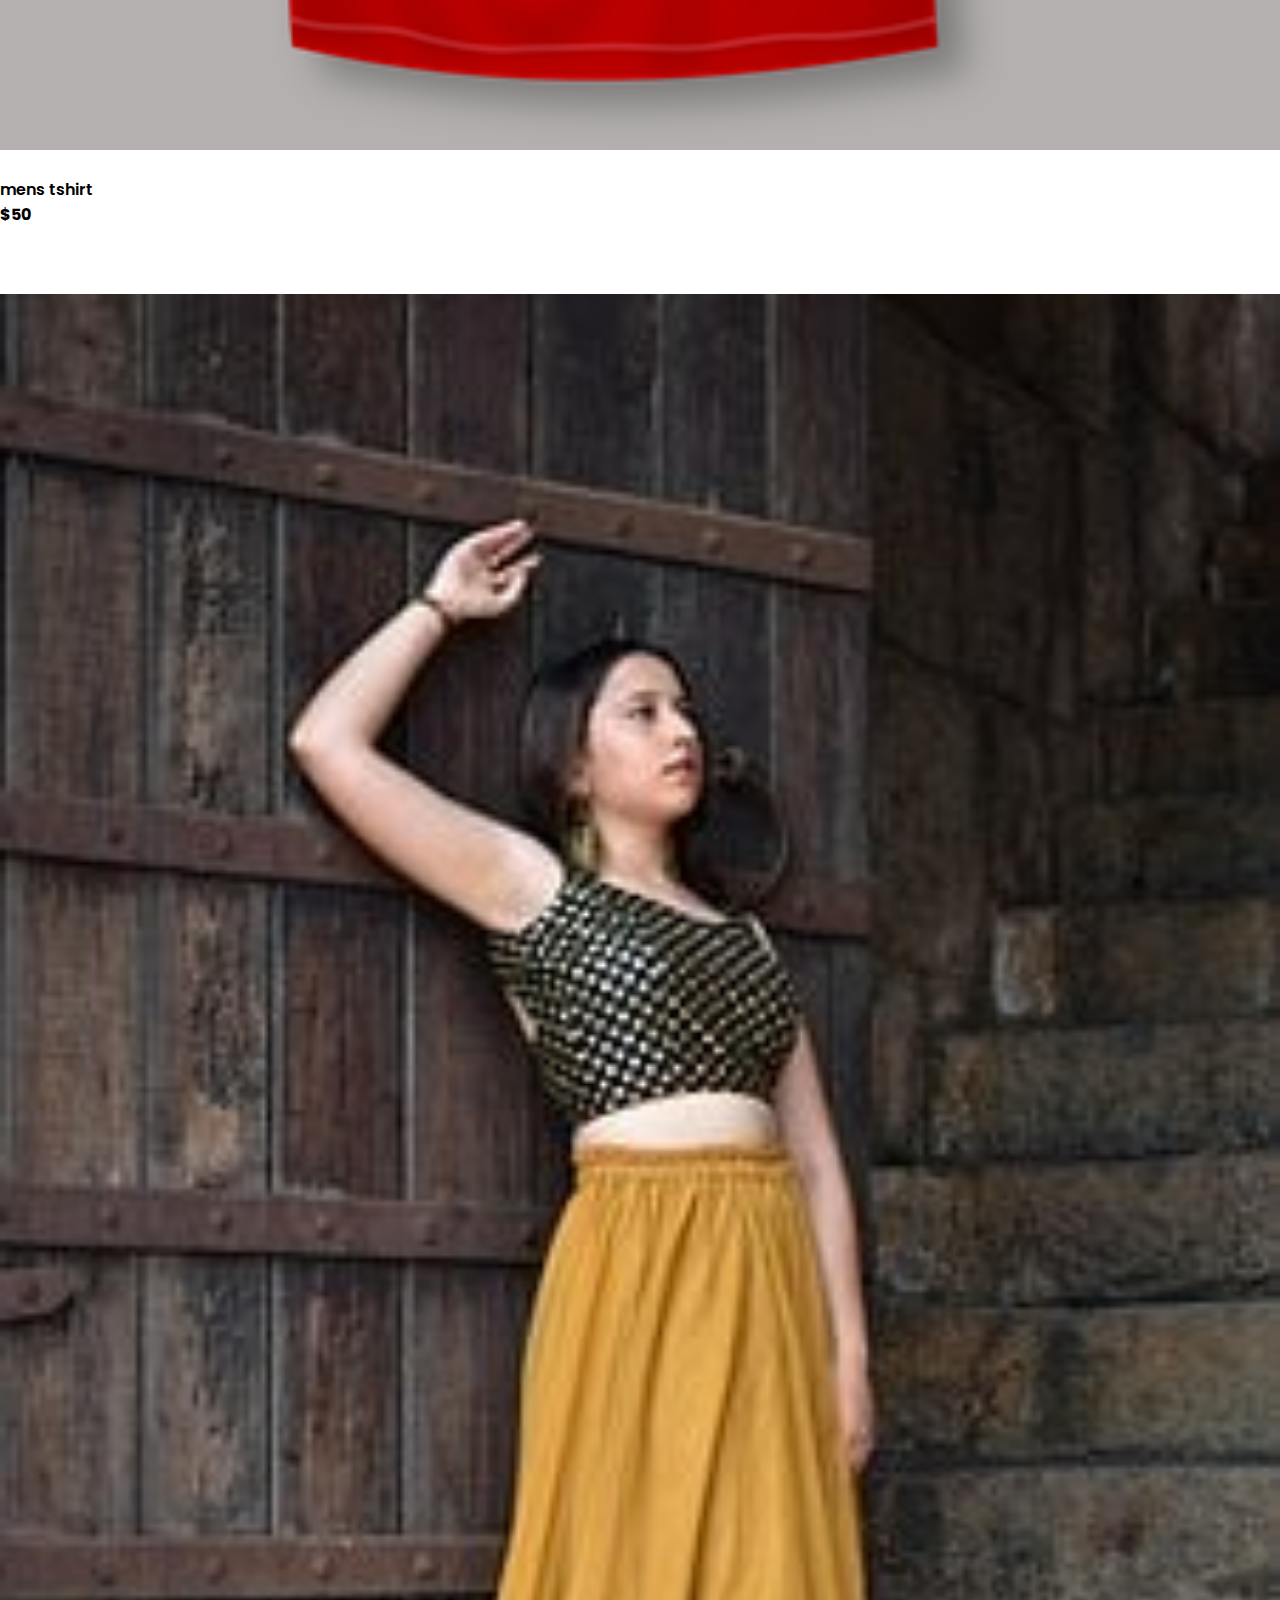
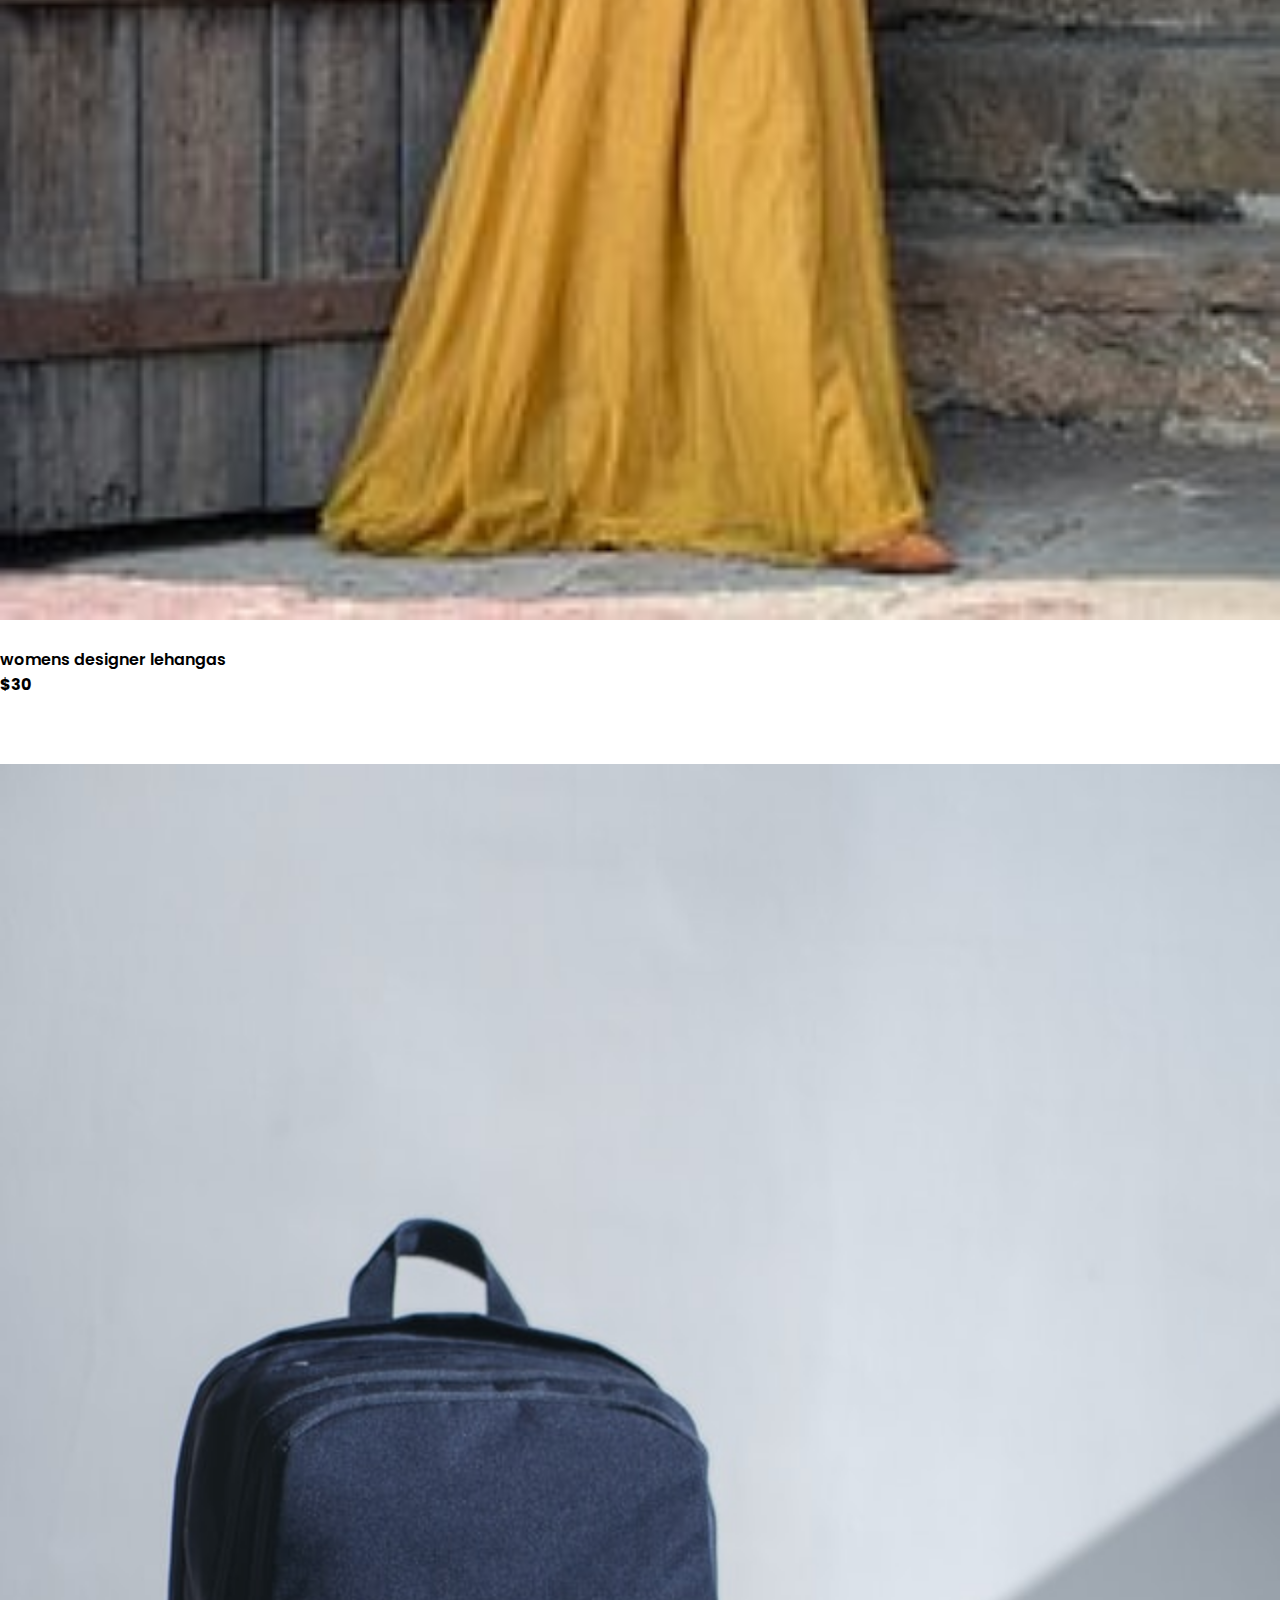
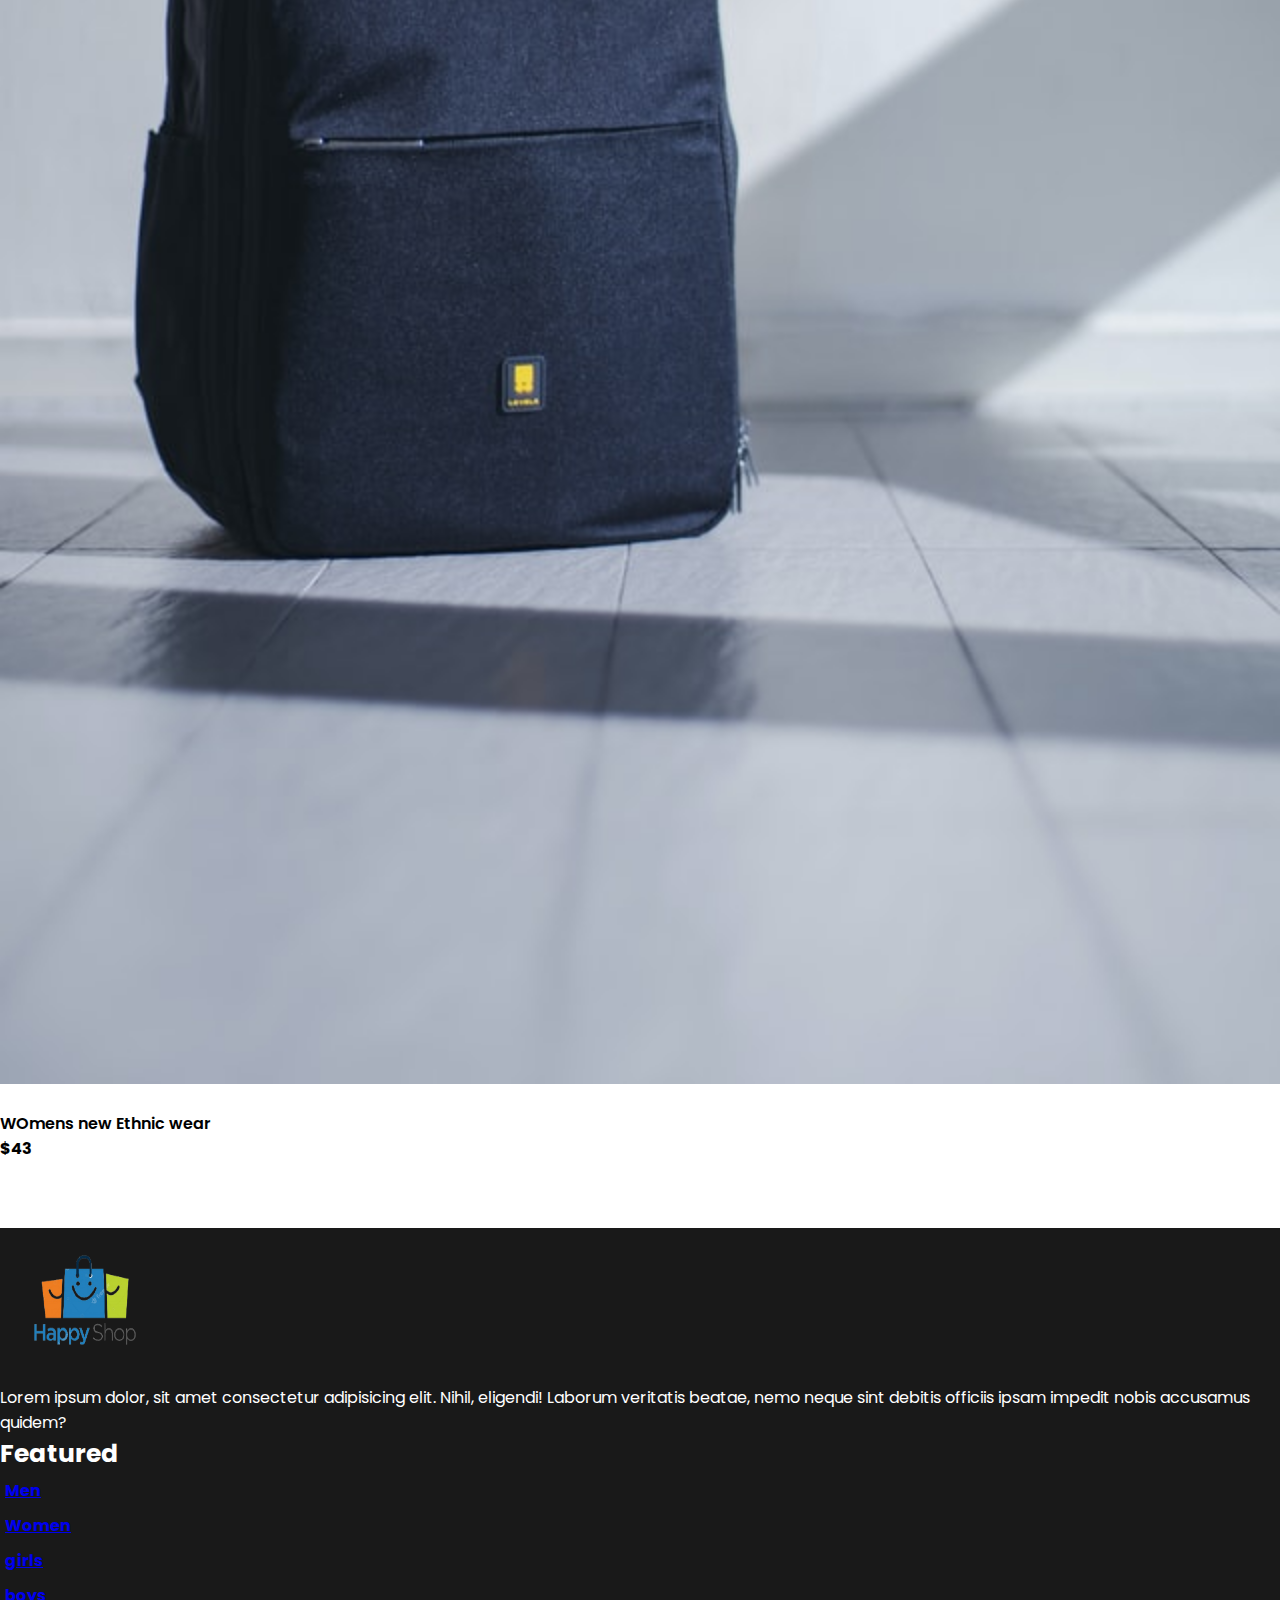
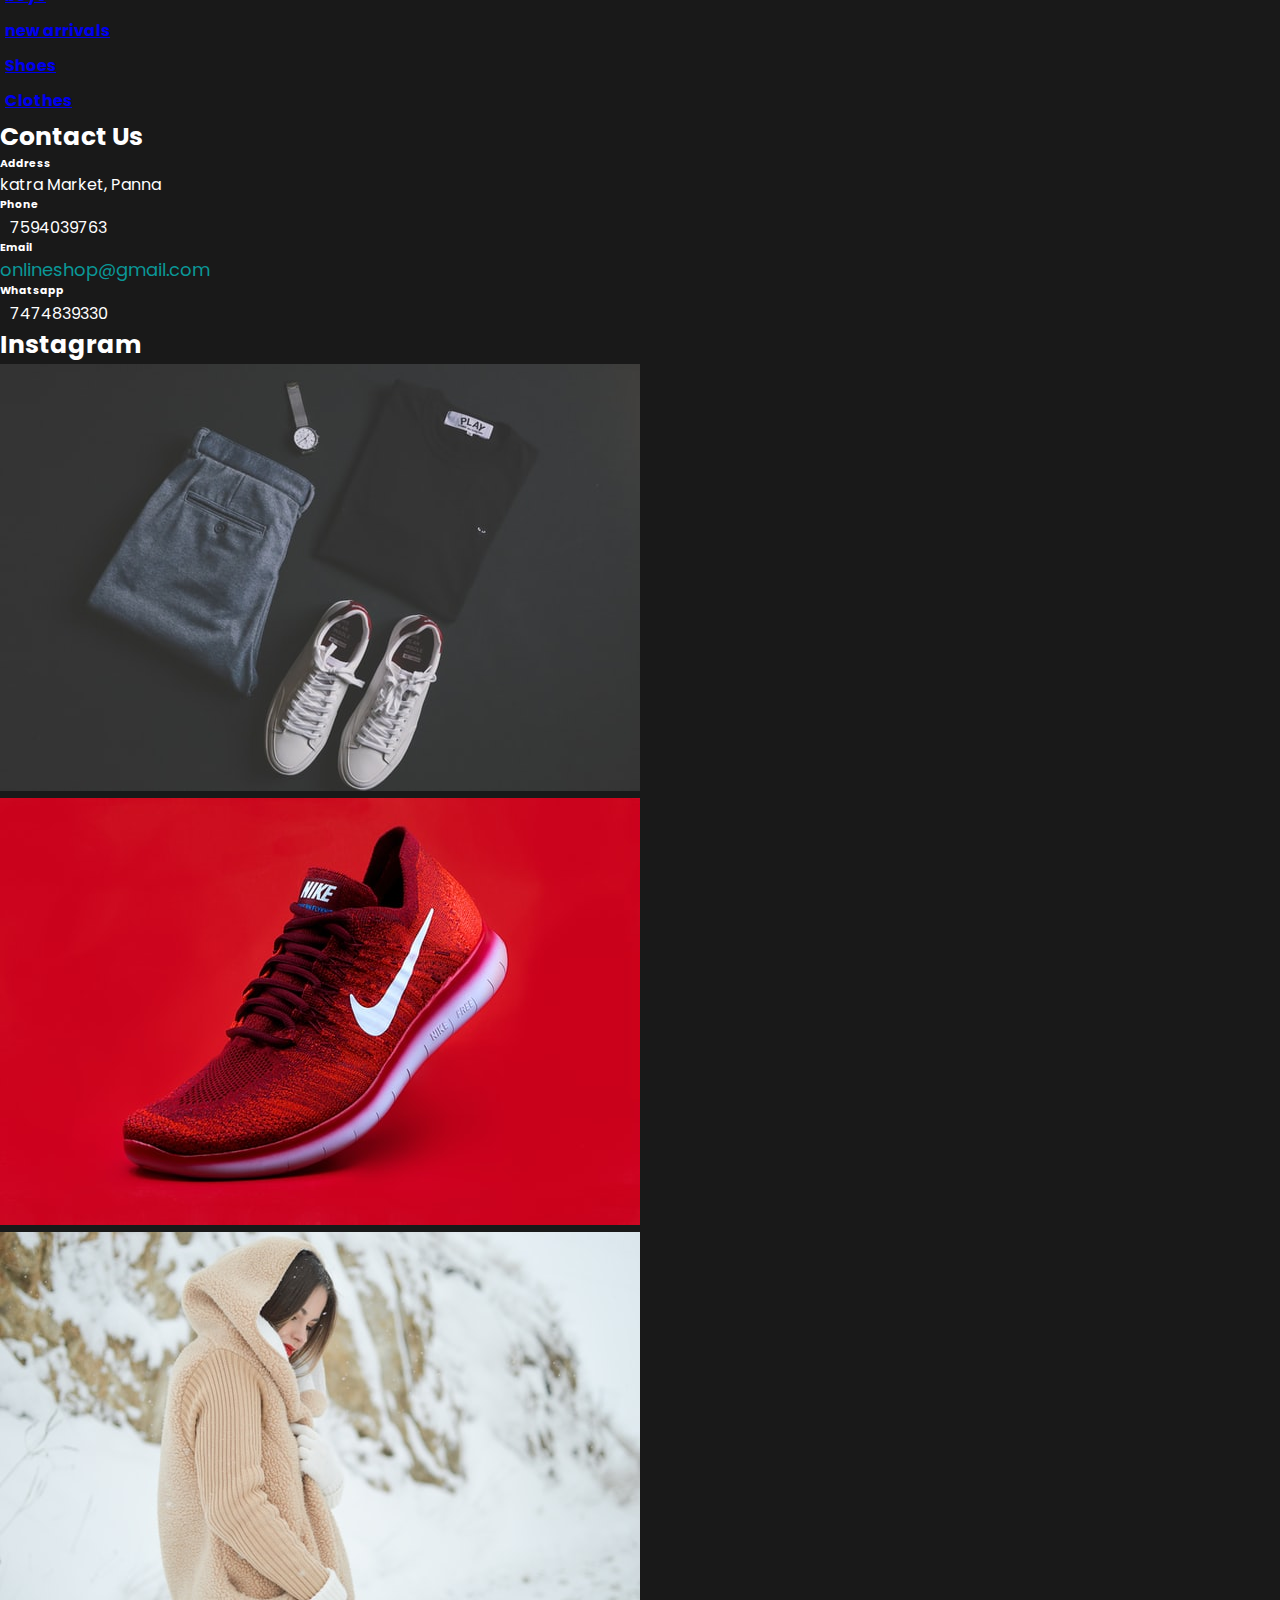
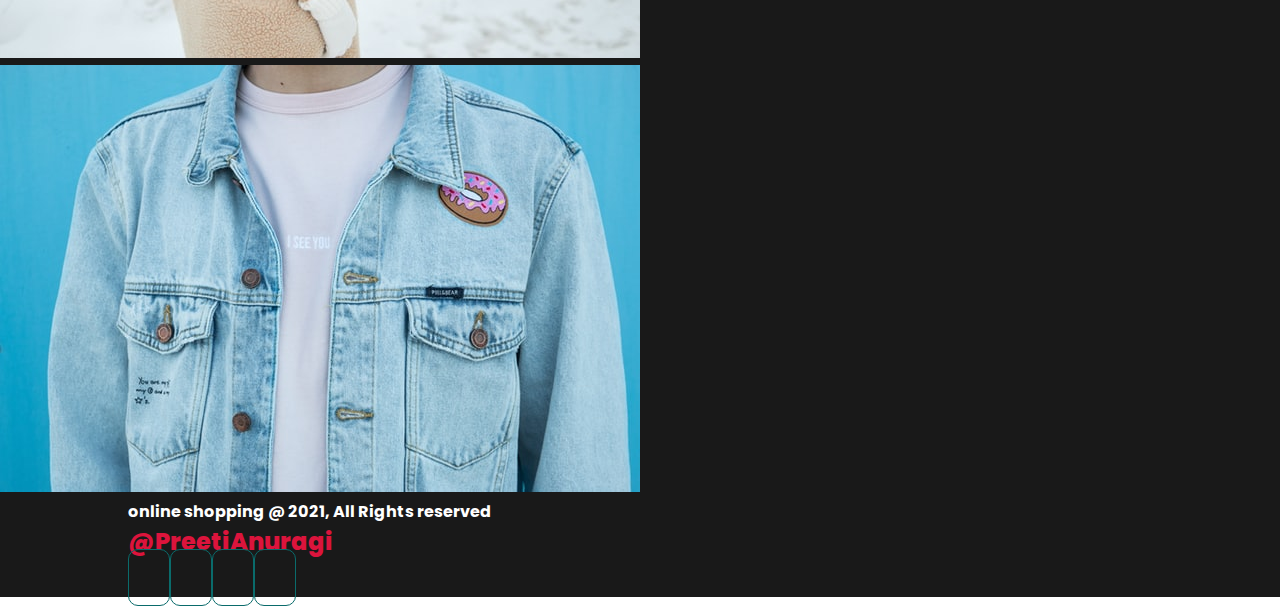
<file: s_pro3.html>
<!DOCTYPE html>
<html lang="en">

<head>
    <meta charset="UTF-8">
    <meta http-equiv="X-UA-Compatible" content="IE=edge">
    <meta name="viewport" content="width=device-width, initial-scale=1.0">
    <title>Document</title>
    <script src="https://code.jquery.com/jquery-3.3.1.slim.min.js"
        integrity="sha384-q8i/X+965DzO0rT7abK41JStQIAqVgRVzpbzo5smXKp4YfRvH+8abtTE1Pi6jizo"
        crossorigin="anonymous"></script>
    <script src="https://cdnjs.cloudflare.com/ajax/libs/popper.js/1.14.3/umd/popper.min.js"
        integrity="sha384-ZMP7rVo3mIykV+2+9J3UJ46jBk0WLaUAdn689aCwoqbBJiSnjAK/l8WvCWPIPm49"
        crossorigin="anonymous"></script>
    <script src="https://stackpath.bootstrapcdn.com/bootstrap/4.1.3/js/bootstrap.min.js"
        integrity="sha384-ChfqqxuZUCnJSK3+MXmPNIyE6ZbWh2IMqE241rYiqJxyMiZ6OW/JmZQ5stwEULTy"
        crossorigin="anonymous"></script>
    <link rel="stylesheet" href="https://stackpath.bootstrapcdn.com/bootstrap/4.1.3/css/bootstrap.min.css"
        integrity="sha384-MCw98/SFnGE8fJT3GXwEOngsV7Zt27NXFoaoApmYm81iuXoPkFOJwJ8ERdknLPMO" crossorigin="anonymous">

    <link rel="stylesheet" href="https://stackpath.bootstrapcdn.com/bootstrap/4.1.3/css/bootstrap.min.css"
        integrity="sha384-MCw98/SFnGE8fJT3GXwEOngsV7Zt27NXFoaoApmYm81iuXoPkFOJwJ8ERdknLPMO" crossorigin="anonymous">

    <link rel="stylesheet" href="https://pro.fontawesome.com/releases/v5.10.0/css/all.css"
        integrity="sha384-AYmEC3Yw5cVb3ZcuHtOA93w35dYTsvhLPVnYs9eStHfGJvOvKxVfELGroGkvsg+p" crossorigin="anonymous" />

    <link rel="preconnect" href="https://fonts.googleapis.com">
    <link rel="preconnect" href="https://fonts.gstatic.com" crossorigin>
    <link href="https://fonts.googleapis.com/css2?family=Poppins&display=swap" rel="stylesheet">
    <link rel="stylesheet" href="css/style.css">

</head>

<body>
    <nav class="navbar navbar-expand-lg navbar-light bg-light py-3 fixed-top">
        <div class="container">
            <h4>@PreetiShop</h4>

            <button class="navbar-toggler" type="button" data-toggle="collapse" data-target="#navbarSupportedContent"
                aria-controls="navbarSupportedContent" aria-expanded="false" aria-label="Toggle navigation">
                <span class="navbar-toggler-icon"></span>
            </button>

            <div class="collapse navbar-collapse" id="navbarSupportedContent">
                <ul class="navbar-nav ml-auto">
                    <li class="nav-item">
                        <a class="nav-link active" aria-current="page" href="index.html">Home</a>
                    </li>

                    <li class="nav-item">
                        <a class="nav-link active" aria-current="page" href="shop.html">Shop</a>
                    </li>
                   
                    
                    <li class="nav-item">
                        <i class="fal fa-search"></i>
                        <i class="fas fa-shopping-bag"></i>
                    </li>
                </ul>


            </div>
        </div>
    </nav>
    <section id="spro" class="container my-5 pt-5">
        <div class="row mt-5">
            <div class="col-lg-5 col-md-12 col-12">
                <img class="img-fluid pb-1" src="./home_page/ethnic1.jpg">
                
            </div>
            <div class="col-lg-5 col-md-12 col-12">
                <h3>womens designer lehangas</h3>
                <h4>$30</h4>
                <select>
                    <option>Select-Size</option>
                    <option>SM</option>
                    <option>M</option>

                    <option>XL</option>
                    <option>XXL</option>

                </select>
                
                <input value="1" type="number">
                <button>Add to cart</button>
                <h4>Product details</h4>
                <p>Lorem, ipsum dolor sit amet consectetur adipisicing elit. Blanditiis beatae odit at possimus ad eligendi nulla molestiae enim recusandae illum iste fuga, vitae unde eaque nostrum, dolorum dolores odio mollitia!
                Exercitationem maiores quae nihil, possimus perferendis dolore earum. Deleniti illo cum accusantium velit ducimus aliquam impedit quis? Dicta recusandae, magnam odit, ad repellendus porro omnis dolores cum, eveniet necessitatibus quos?</p>
            </div>
        </div>
    </section>


    <div class="container mt-3 py-1" >
        <h3 id="style" class="text-center">related Products</h3>
    </div>
    <div class="row mx-auto container">
        <div class="product text-center col-lg-3 col-md-4 col-12">
            <img class="img-fluid" src="./home_page/tshirt.webp">
            <div class="star">
                <i class="fas fa-star"></i>
                <i class="fas fa-star"></i>
                <i class="fas fa-star"></i>
                <i class="fas fa-star"></i>
                <i class="fas fa-star"></i>
            </div>
            <h3>Awesome tshirt Mens wear</h3>
            <h4>$45</h4>
            <button class="buy1">Buy now</button>
        </div>
        <div class="product text-center col-lg-3 col-md-4 col-12">
            <img class="img-fluid" src="./home_page/tshirt3.webp">
            <div class="star">
                <i class="fas fa-star"></i>
                <i class="fas fa-star"></i>
                <i class="fas fa-star"></i>
                <i class="fas fa-star"></i>
                <i class="fas fa-star"></i>
            </div>
            <h3>mens tshirt</h3>
            <h4>$50</h4>
            <button class="buy1">Buy Now</button>
        </div>
        <div class="product text-center col-lg-3 col-md-4 col-12">
            <img class="img-fluid" src="./home_page/ethnic1.jpg">
            <div class="star">
                <i class="fas fa-star"></i>
                <i class="fas fa-star"></i>
                <i class="fas fa-star"></i>
                <i class="fas fa-star"></i>
                <i class="fas fa-star"></i>
            </div>
            <h3>womens designer lehangas</h3>
            <h4>$30</h4>
            <button class="buy1">Buy Now</button>
        </div>
        <div class="product text-center col-lg-3 col-md-4 col-12">
            <img class="img-fluid" src="./home_page/sun-lingyan-_H0fjILH5Vw-unsplash.jpg">
            <div class="star">
                <i class="fas fa-star"></i>
                <i class="fas fa-star"></i>
                <i class="fas fa-star"></i>
                <i class="fas fa-star"></i>
                <i class="fas fa-star"></i>
            </div>
            <h3>WOmens new Ethnic wear</h3>
            <h4>$43</h4>
            <button class="buy1">Buy Now</button>
        </div>

    </div>
    <footer class="mt-2 py-5 container-fluid">
        <div class="row container mx-auto pt-3">
            <div class="footer-one col-lg-3 col-md-6 col-12">
                <img src="./home_page/logo-removebg-preview.png" height="150px" width="170px">
                <p>Lorem ipsum dolor, sit amet consectetur adipisicing elit. Nihil, eligendi! Laborum veritatis beatae,
                    nemo neque sint debitis officiis ipsam impedit nobis accusamus quidem?</p>
            </div>
            <div class="footer-one col-lg-3 col-md-6 col-12">
                <h5 class="pb-2">Featured</h5>
                <ul class="text-uppercase ">
                    <li><a href="#">Men</a></li>
                    <li><a href="#">Women</a></li>
                    <li><a href="#">girls</a></li>
                    <li><a href="#">boys</a></li>
                    <li><a href="#">new arrivals</a></li>
                    <li><a href="#">Shoes</a></li>
                    <li><a href="#">Clothes</a></li>
                </ul>
            </div>
            <div class="footer-one col-lg-3 col-md-6 col-12">
                <h5 class="pb-2">Contact us</h5>
                <div>
                    <h6 class="text-uppercase">Address</h6>
                    <p>katra Market, Panna</p>
                </div>
                <div>
                    <h6 class="text-uppercase">Phone</h6>
                    <p> <span><i class="fas fa-phone-alt"></i></span>7594039763</p>
                </div>
                <div>
                    <h6 class="text-uppercase">Email</h6>
                    <p> <span><i class="fas fa-envelope"></i> onlineshop@gmail.com</p>
                </div>
                <div>
                    <h6 class="text-uppercase">Whatsapp</h6>
                    <p><span><i class="fab fa-whatsapp"></i></span>7474839330</p>
                </div>
            </div>
            <div class="footer-one col-lg-3 col-md-6 col-12">
                <h5 class="pb-2">Instagram</h5>
                <div class="row">
                    <img class="img-fluid w-25 h-100 m-2" src="./home_page/mnz-ToLMORRb97Q-unsplash.jpg">
                    <img class="img-fluid w-25 h-100 m-2" src="./home_page/revolt-164_6wVEHfI-unsplash.jpg">
                </div>
                <div class="row">
                    <img class="img-fluid w-25 h-100 m-2" src="./home_page/tamara-bellis-CnpWWzoSke4-unsplash.jpg">
                    <img class="img-fluid w-25 h-100 m-2" src="./home_page/benjamin-voros-TnNo84AJJ5A-unsplash.jpg">
                </div>
            </div>

        </div>
        <div class="copyright mt-3">
            <div class="row container">
                <div class="col-lg-6 col-md-6 col-12 ">
                    <p>online shopping @ 2021, All Rights reserved</p>
                </div>
                <div class="col-lg-6 col-md-6 col-12 ">
                    <h2 id="nav-name">@PreetiAnuragi</h2>
                 </div>
                <div class="col-lg-6 col-md-6 col-12 ">
                    <i class="fab fa-facebook-f"></i>
                    <i class="fab fa-instagram"></i>
                    <i class="fab fa-twitter"></i>
                    <i class="fab fa-linkedin-in"></i>
                </div>
            </div>

        </div>
    </footer>
</body>

</html>
</file>
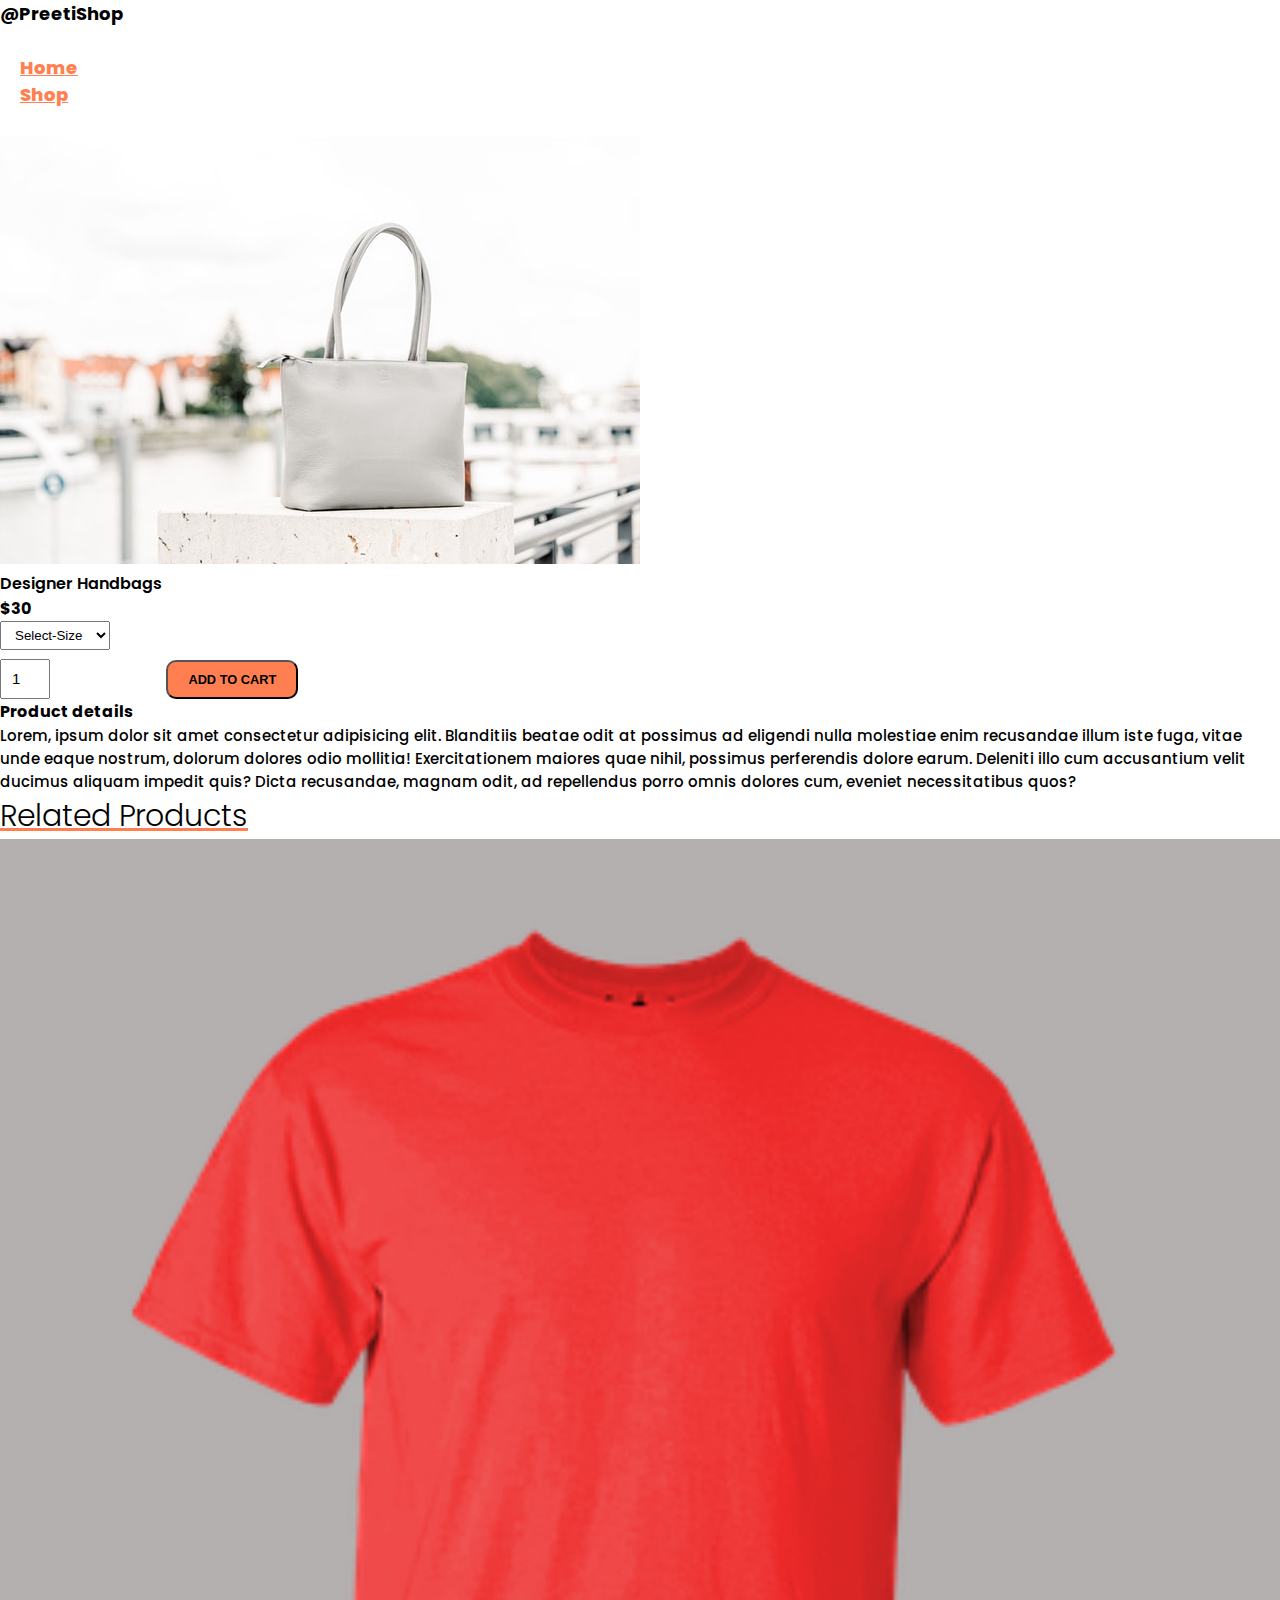
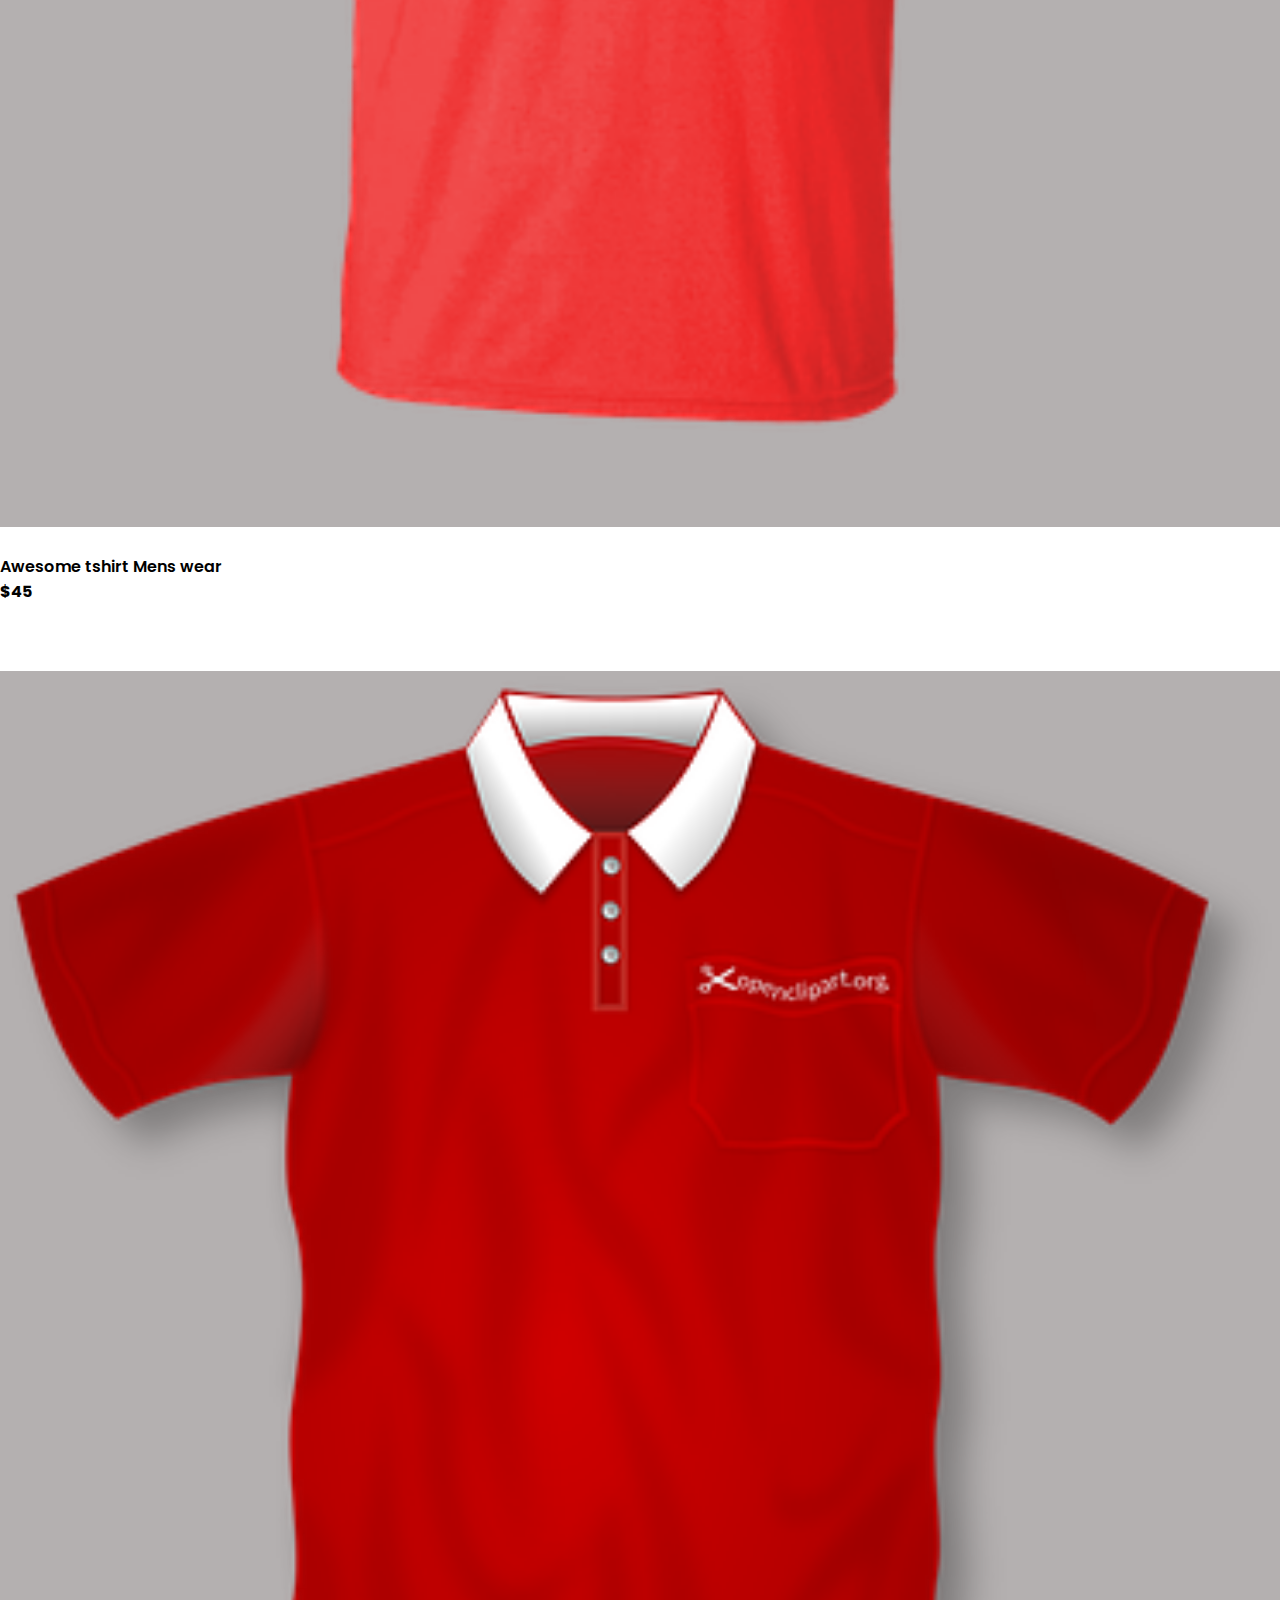
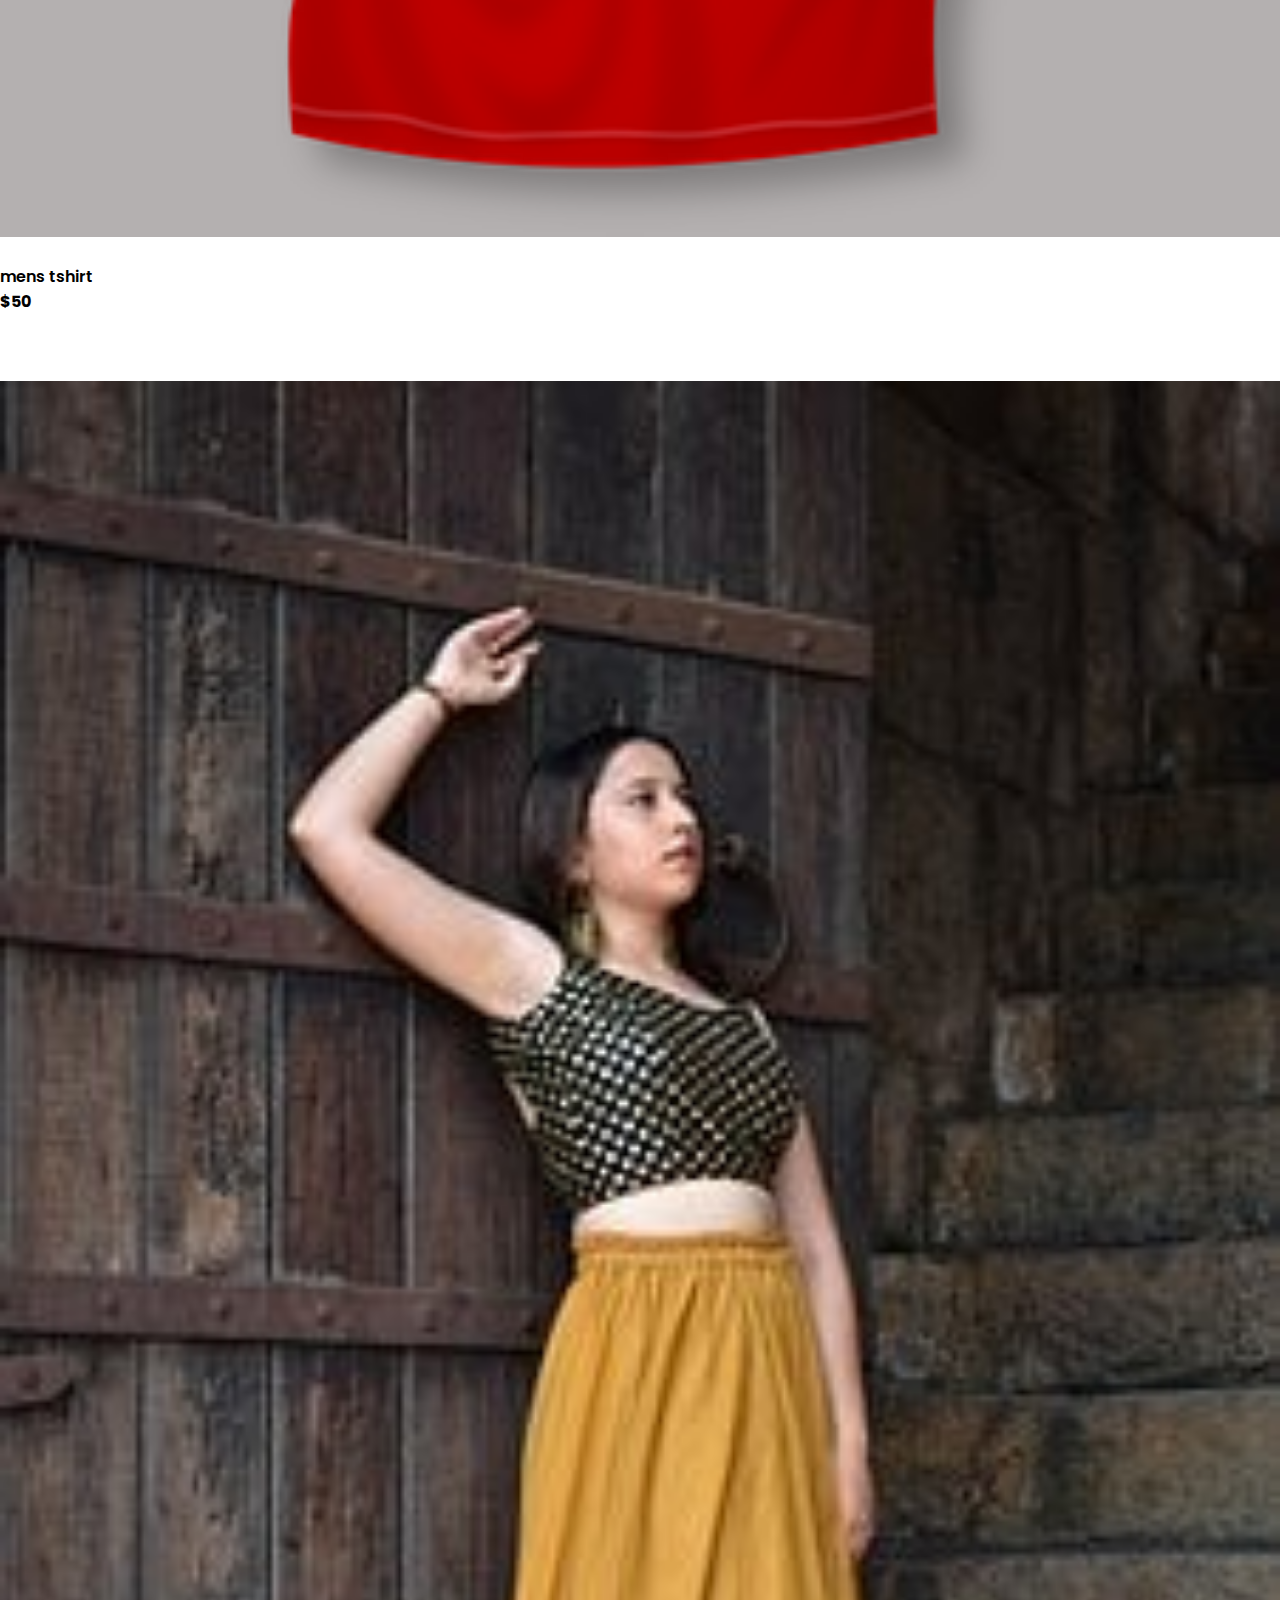
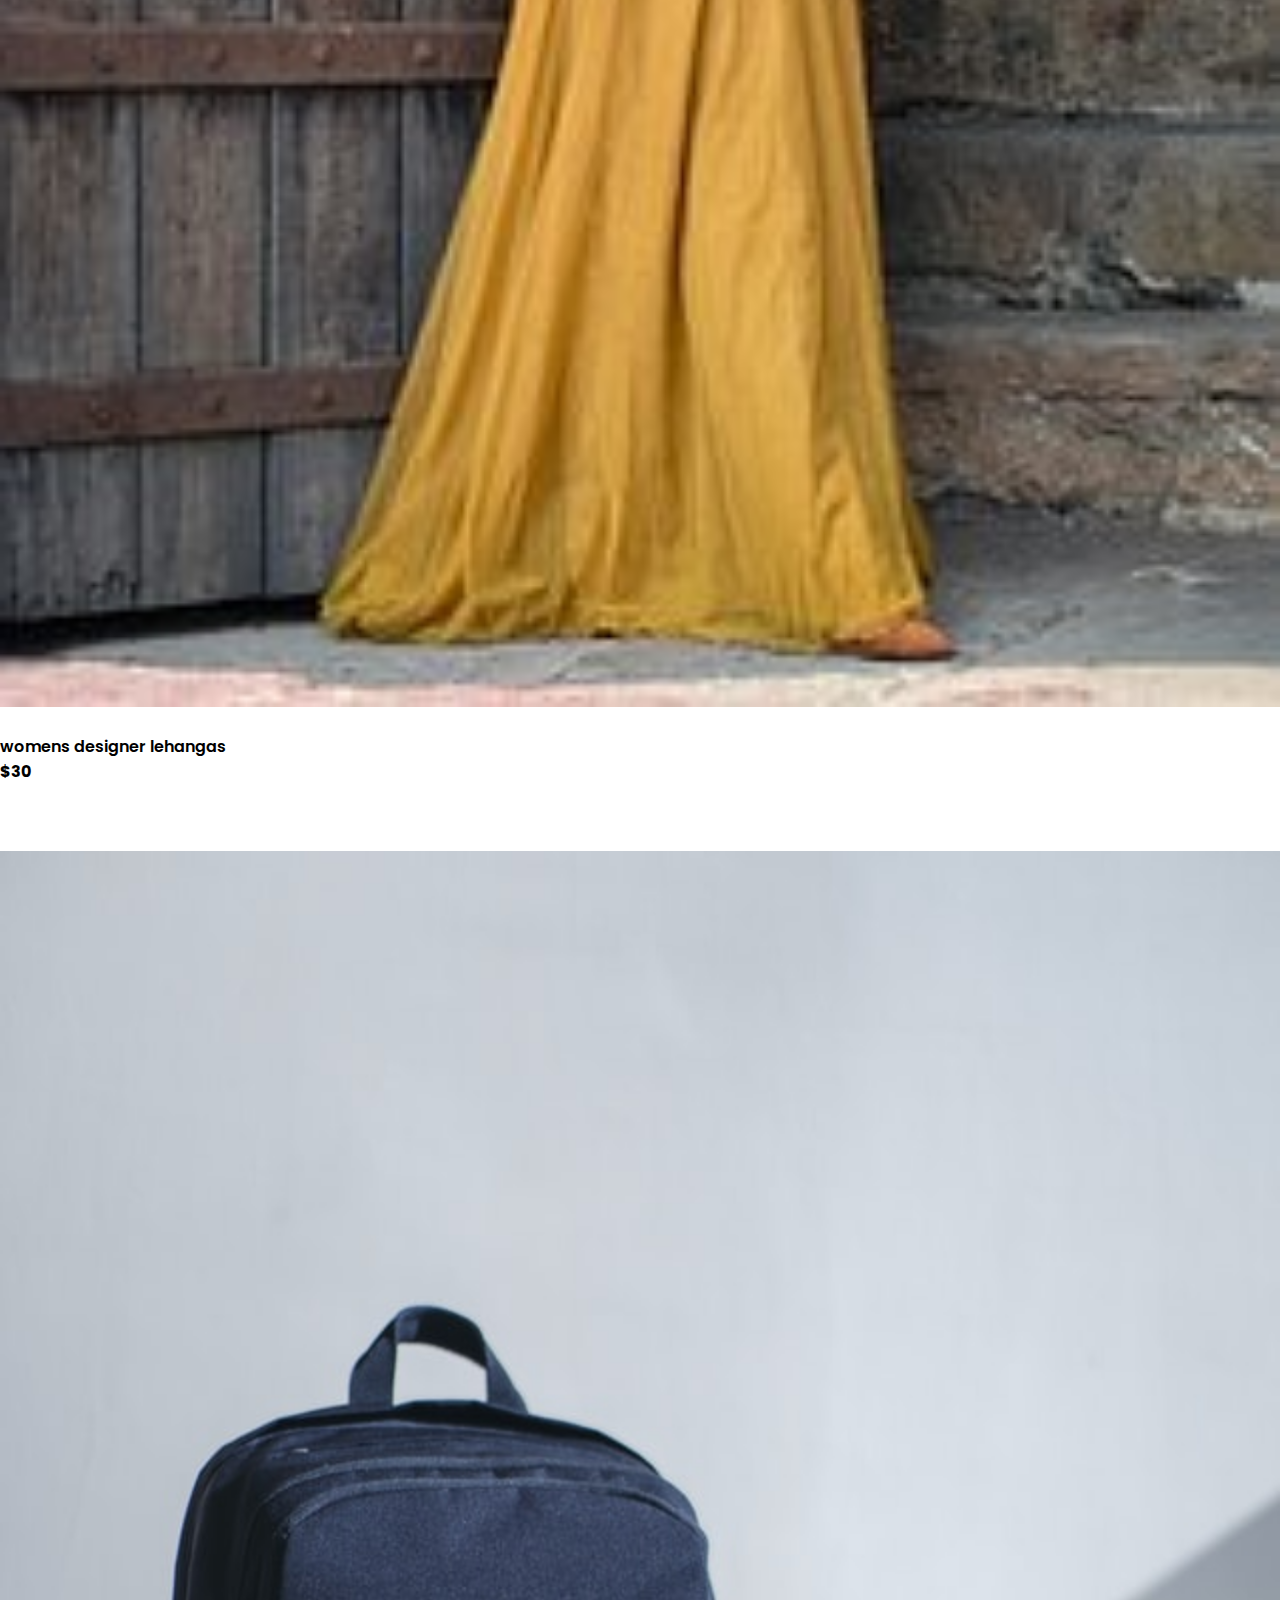
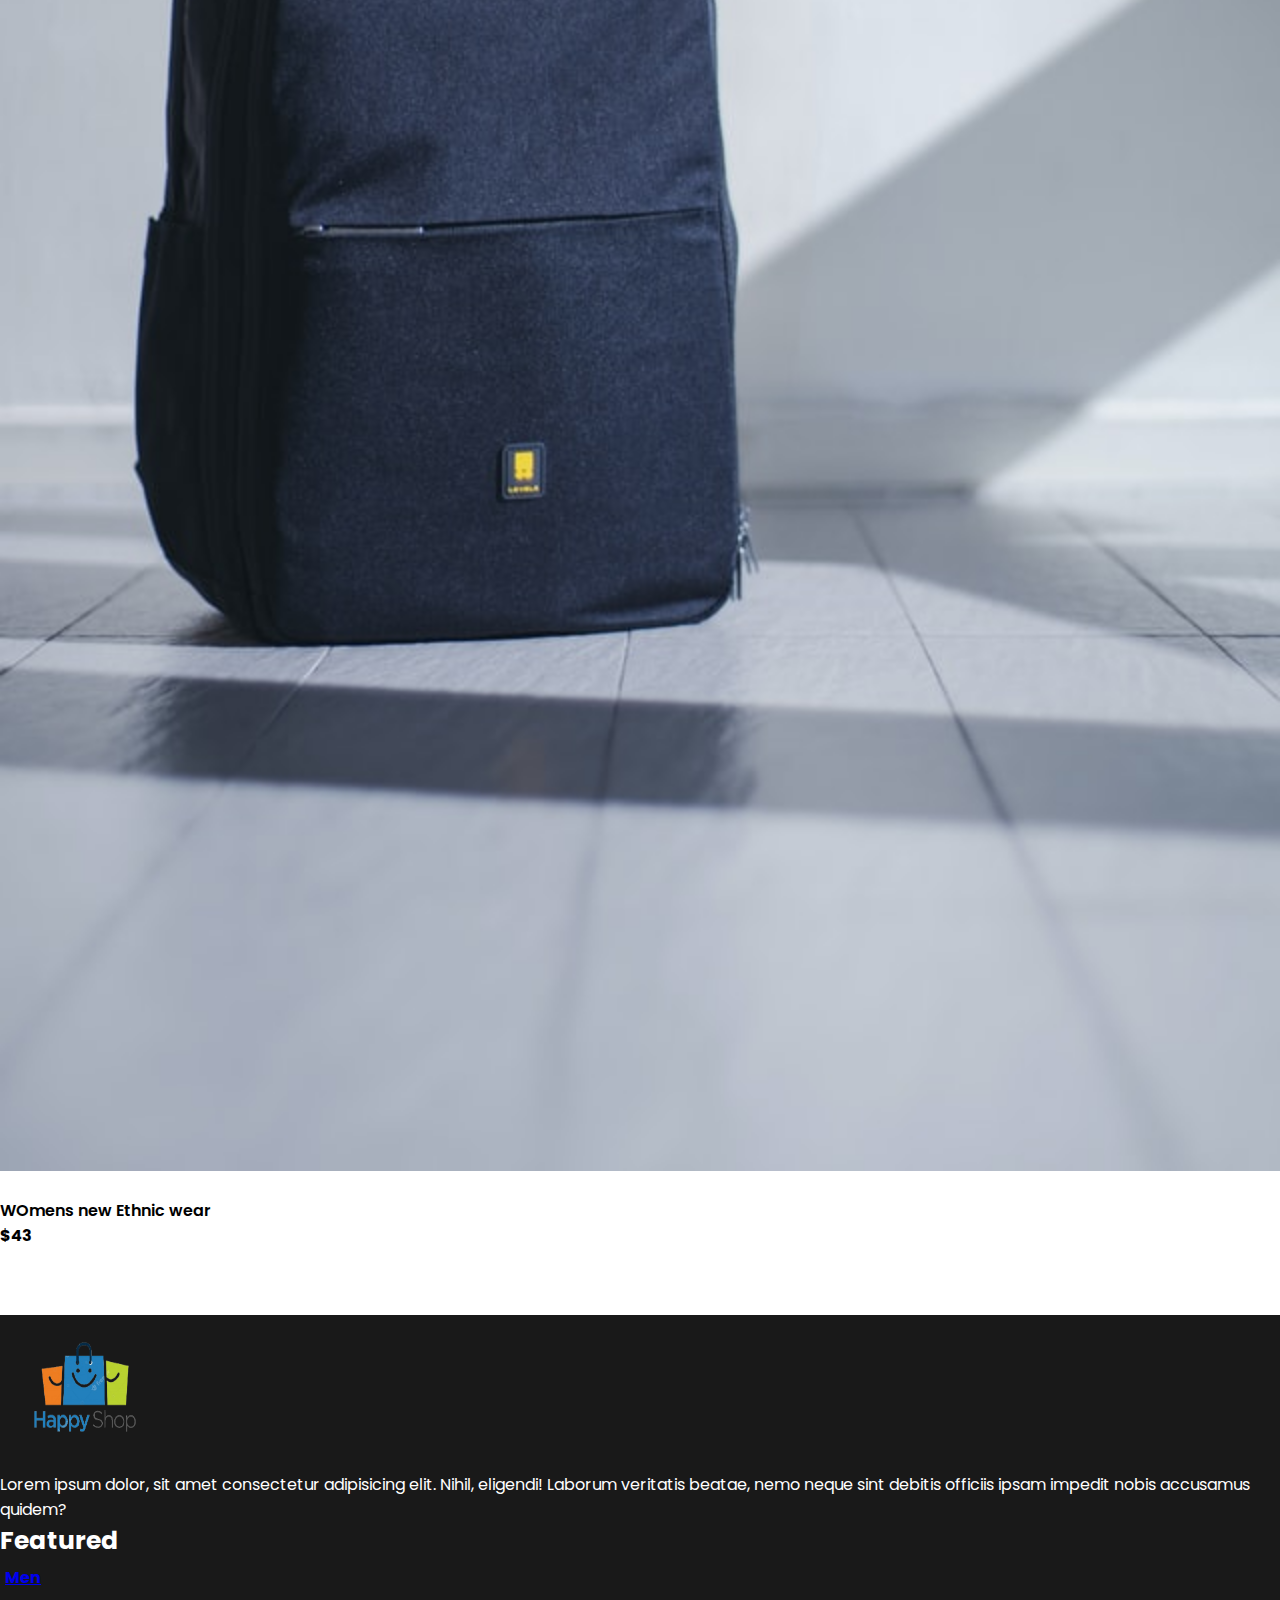
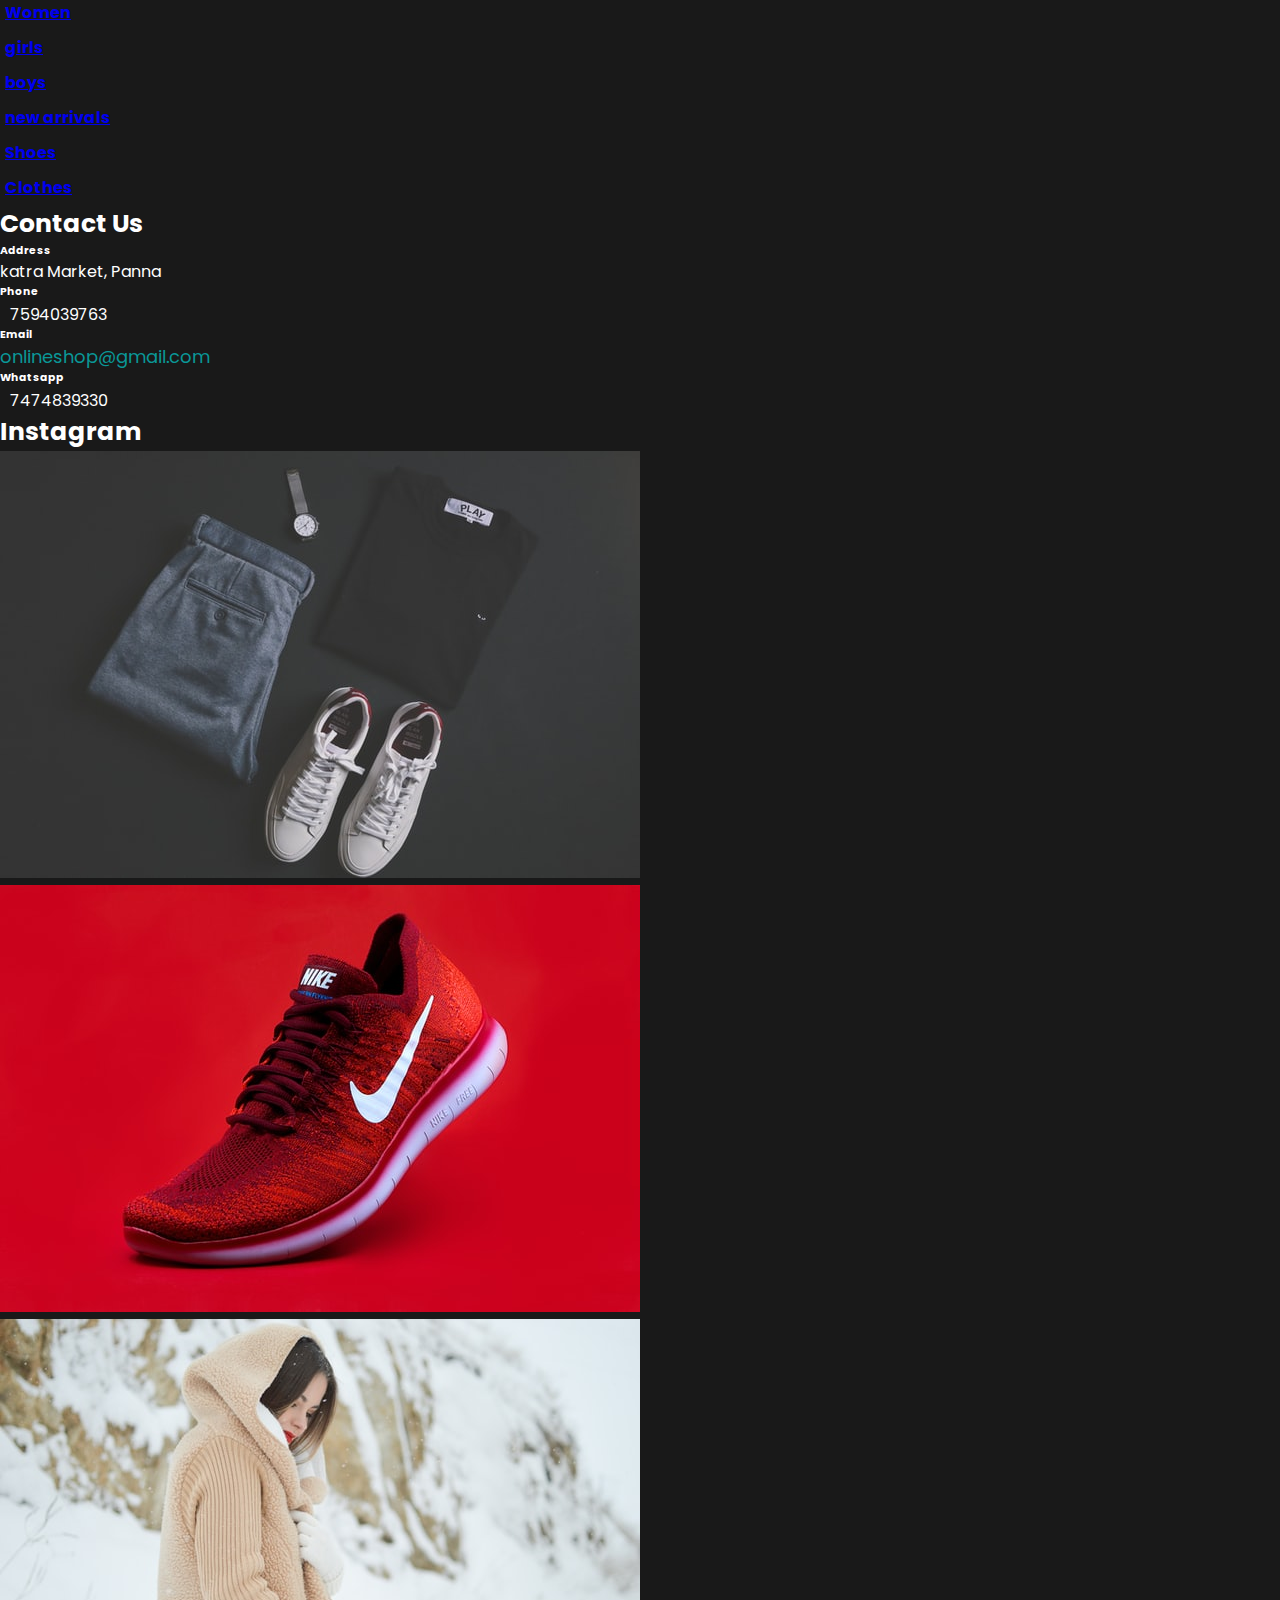
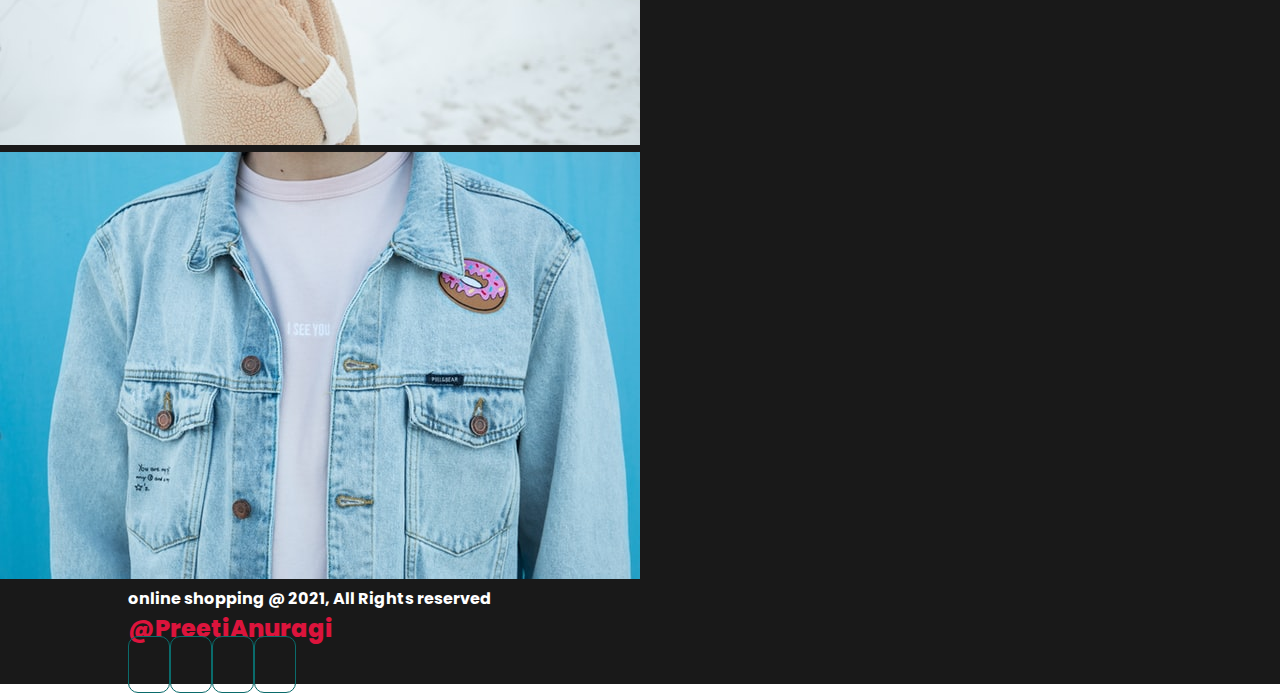
<file: s_pro4.html>
<!DOCTYPE html>
<html lang="en">

<head>
    <meta charset="UTF-8">
    <meta http-equiv="X-UA-Compatible" content="IE=edge">
    <meta name="viewport" content="width=device-width, initial-scale=1.0">
    <title>Document</title>
    <script src="https://code.jquery.com/jquery-3.3.1.slim.min.js"
        integrity="sha384-q8i/X+965DzO0rT7abK41JStQIAqVgRVzpbzo5smXKp4YfRvH+8abtTE1Pi6jizo"
        crossorigin="anonymous"></script>
    <script src="https://cdnjs.cloudflare.com/ajax/libs/popper.js/1.14.3/umd/popper.min.js"
        integrity="sha384-ZMP7rVo3mIykV+2+9J3UJ46jBk0WLaUAdn689aCwoqbBJiSnjAK/l8WvCWPIPm49"
        crossorigin="anonymous"></script>
    <script src="https://stackpath.bootstrapcdn.com/bootstrap/4.1.3/js/bootstrap.min.js"
        integrity="sha384-ChfqqxuZUCnJSK3+MXmPNIyE6ZbWh2IMqE241rYiqJxyMiZ6OW/JmZQ5stwEULTy"
        crossorigin="anonymous"></script>
    <link rel="stylesheet" href="https://stackpath.bootstrapcdn.com/bootstrap/4.1.3/css/bootstrap.min.css"
        integrity="sha384-MCw98/SFnGE8fJT3GXwEOngsV7Zt27NXFoaoApmYm81iuXoPkFOJwJ8ERdknLPMO" crossorigin="anonymous">

    <link rel="stylesheet" href="https://stackpath.bootstrapcdn.com/bootstrap/4.1.3/css/bootstrap.min.css"
        integrity="sha384-MCw98/SFnGE8fJT3GXwEOngsV7Zt27NXFoaoApmYm81iuXoPkFOJwJ8ERdknLPMO" crossorigin="anonymous">

    <link rel="stylesheet" href="https://pro.fontawesome.com/releases/v5.10.0/css/all.css"
        integrity="sha384-AYmEC3Yw5cVb3ZcuHtOA93w35dYTsvhLPVnYs9eStHfGJvOvKxVfELGroGkvsg+p" crossorigin="anonymous" />

    <link rel="preconnect" href="https://fonts.googleapis.com">
    <link rel="preconnect" href="https://fonts.gstatic.com" crossorigin>
    <link href="https://fonts.googleapis.com/css2?family=Poppins&display=swap" rel="stylesheet">
    <link rel="stylesheet" href="css/style.css">

</head>

<body>
    <nav class="navbar navbar-expand-lg navbar-light bg-light py-3 fixed-top">
        <div class="container">
            <h4>@PreetiShop</h4>

            <button class="navbar-toggler" type="button" data-toggle="collapse" data-target="#navbarSupportedContent"
                aria-controls="navbarSupportedContent" aria-expanded="false" aria-label="Toggle navigation">
                <span class="navbar-toggler-icon"></span>
            </button>

            <div class="collapse navbar-collapse" id="navbarSupportedContent">
                <ul class="navbar-nav ml-auto">
                    <li class="nav-item">
                        <a class="nav-link active" aria-current="page" href="index.html">Home</a>
                    </li>

                    <li class="nav-item">
                        <a class="nav-link active" aria-current="page" href="shop.html">Shop</a>
                    </li>
                   
                
                    <li class="nav-item">
                        <i class="fal fa-search"></i>
                        <i class="fas fa-shopping-bag"></i>
                    </li>
                </ul>


            </div>
        </div>
    </nav>
    <section id="spro" class="container my-5 pt-5">
        <div class="row mt-5">
            <div class="col-lg-5 col-md-12 col-12">
                <img class="img-fluid pb-1" src="./home_page/katja-bayer-e5QgjJPfCzM-unsplash.jpg">
                
            </div>
            <div class="col-lg-5 col-md-12 col-12">
                <h3>Designer Handbags</h3>
                <h4>$30</h4>
                <select>
                    <option>Select-Size</option>
                    <option>SM</option>
                    <option>M</option>

                    <option>XL</option>
                    <option>XXL</option>

                </select>
                
                <input value="1" type="number">
                <button>Add to cart</button>
                <h4>Product details</h4>
                <p>Lorem, ipsum dolor sit amet consectetur adipisicing elit. Blanditiis beatae odit at possimus ad eligendi nulla molestiae enim recusandae illum iste fuga, vitae unde eaque nostrum, dolorum dolores odio mollitia!
                Exercitationem maiores quae nihil, possimus perferendis dolore earum. Deleniti illo cum accusantium velit ducimus aliquam impedit quis? Dicta recusandae, magnam odit, ad repellendus porro omnis dolores cum, eveniet necessitatibus quos?</p>
            </div>
        </div>
    </section>


    <div class="container mt-3 py-1" >
        <h3 id="style" class="text-center">related Products</h3>
    </div>
    <div class="row mx-auto container">
        <div class="product text-center col-lg-3 col-md-4 col-12">
            <img class="img-fluid" src="./home_page/tshirt.webp">
            <div class="star">
                <i class="fas fa-star"></i>
                <i class="fas fa-star"></i>
                <i class="fas fa-star"></i>
                <i class="fas fa-star"></i>
                <i class="fas fa-star"></i>
            </div>
            <h3>Awesome tshirt Mens wear</h3>
            <h4>$45</h4>
            <button class="buy1">Buy now</button>
        </div>
        <div class="product text-center col-lg-3 col-md-4 col-12">
            <img class="img-fluid" src="./home_page/tshirt3.webp">
            <div class="star">
                <i class="fas fa-star"></i>
                <i class="fas fa-star"></i>
                <i class="fas fa-star"></i>
                <i class="fas fa-star"></i>
                <i class="fas fa-star"></i>
            </div>
            <h3>mens tshirt</h3>
            <h4>$50</h4>
            <button class="buy1">Buy Now</button>
        </div>
        <div class="product text-center col-lg-3 col-md-4 col-12">
            <img class="img-fluid" src="./home_page/ethnic1.jpg">
            <div class="star">
                <i class="fas fa-star"></i>
                <i class="fas fa-star"></i>
                <i class="fas fa-star"></i>
                <i class="fas fa-star"></i>
                <i class="fas fa-star"></i>
            </div>
            <h3>womens designer lehangas</h3>
            <h4>$30</h4>
            <button class="buy1">Buy Now</button>
        </div>
        <div class="product text-center col-lg-3 col-md-4 col-12">
            <img class="img-fluid" src="./home_page/sun-lingyan-_H0fjILH5Vw-unsplash.jpg">
            <div class="star">
                <i class="fas fa-star"></i>
                <i class="fas fa-star"></i>
                <i class="fas fa-star"></i>
                <i class="fas fa-star"></i>
                <i class="fas fa-star"></i>
            </div>
            <h3>WOmens new Ethnic wear</h3>
            <h4>$43</h4>
            <button class="buy1">Buy Now</button>
        </div>

    </div>
    <footer class="mt-2 py-5 container-fluid">
        <div class="row container mx-auto pt-3">
            <div class="footer-one col-lg-3 col-md-6 col-12">
                <img src="./home_page/logo-removebg-preview.png" height="150px" width="170px">
                <p>Lorem ipsum dolor, sit amet consectetur adipisicing elit. Nihil, eligendi! Laborum veritatis beatae,
                    nemo neque sint debitis officiis ipsam impedit nobis accusamus quidem?</p>
            </div>
            <div class="footer-one col-lg-3 col-md-6 col-12">
                <h5 class="pb-2">Featured</h5>
                <ul class="text-uppercase ">
                    <li><a href="#">Men</a></li>
                    <li><a href="#">Women</a></li>
                    <li><a href="#">girls</a></li>
                    <li><a href="#">boys</a></li>
                    <li><a href="#">new arrivals</a></li>
                    <li><a href="#">Shoes</a></li>
                    <li><a href="#">Clothes</a></li>
                </ul>
            </div>
            <div class="footer-one col-lg-3 col-md-6 col-12">
                <h5 class="pb-2">Contact us</h5>
                <div>
                    <h6 class="text-uppercase">Address</h6>
                    <p>katra Market, Panna</p>
                </div>
                <div>
                    <h6 class="text-uppercase">Phone</h6>
                    <p> <span><i class="fas fa-phone-alt"></i></span>7594039763</p>
                </div>
                <div>
                    <h6 class="text-uppercase">Email</h6>
                    <p> <span><i class="fas fa-envelope"></i> onlineshop@gmail.com</p>
                </div>
                <div>
                    <h6 class="text-uppercase">Whatsapp</h6>
                    <p><span><i class="fab fa-whatsapp"></i></span>7474839330</p>
                </div>
            </div>
            <div class="footer-one col-lg-3 col-md-6 col-12">
                <h5 class="pb-2">Instagram</h5>
                <div class="row">
                    <img class="img-fluid w-25 h-100 m-2" src="./home_page/mnz-ToLMORRb97Q-unsplash.jpg">
                    <img class="img-fluid w-25 h-100 m-2" src="./home_page/revolt-164_6wVEHfI-unsplash.jpg">
                </div>
                <div class="row">
                    <img class="img-fluid w-25 h-100 m-2" src="./home_page/tamara-bellis-CnpWWzoSke4-unsplash.jpg">
                    <img class="img-fluid w-25 h-100 m-2" src="./home_page/benjamin-voros-TnNo84AJJ5A-unsplash.jpg">
                </div>
            </div>

        </div>
        <div class="copyright mt-3">
            <div class="row container">
                <div class="col-lg-6 col-md-6 col-12 ">
                    <p>online shopping @ 2021, All Rights reserved</p>
                </div>
                <div class="col-lg-6 col-md-6 col-12 ">
                    <h2 id="nav-name">@PreetiAnuragi</h2>
                 </div>
                <div class="col-lg-6 col-md-6 col-12 ">
                    <i class="fab fa-facebook-f"></i>
                    <i class="fab fa-instagram"></i>
                    <i class="fab fa-twitter"></i>
                    <i class="fab fa-linkedin-in"></i>
                </div>
            </div>

        </div>
    </footer>
</body>

</html>
</file>
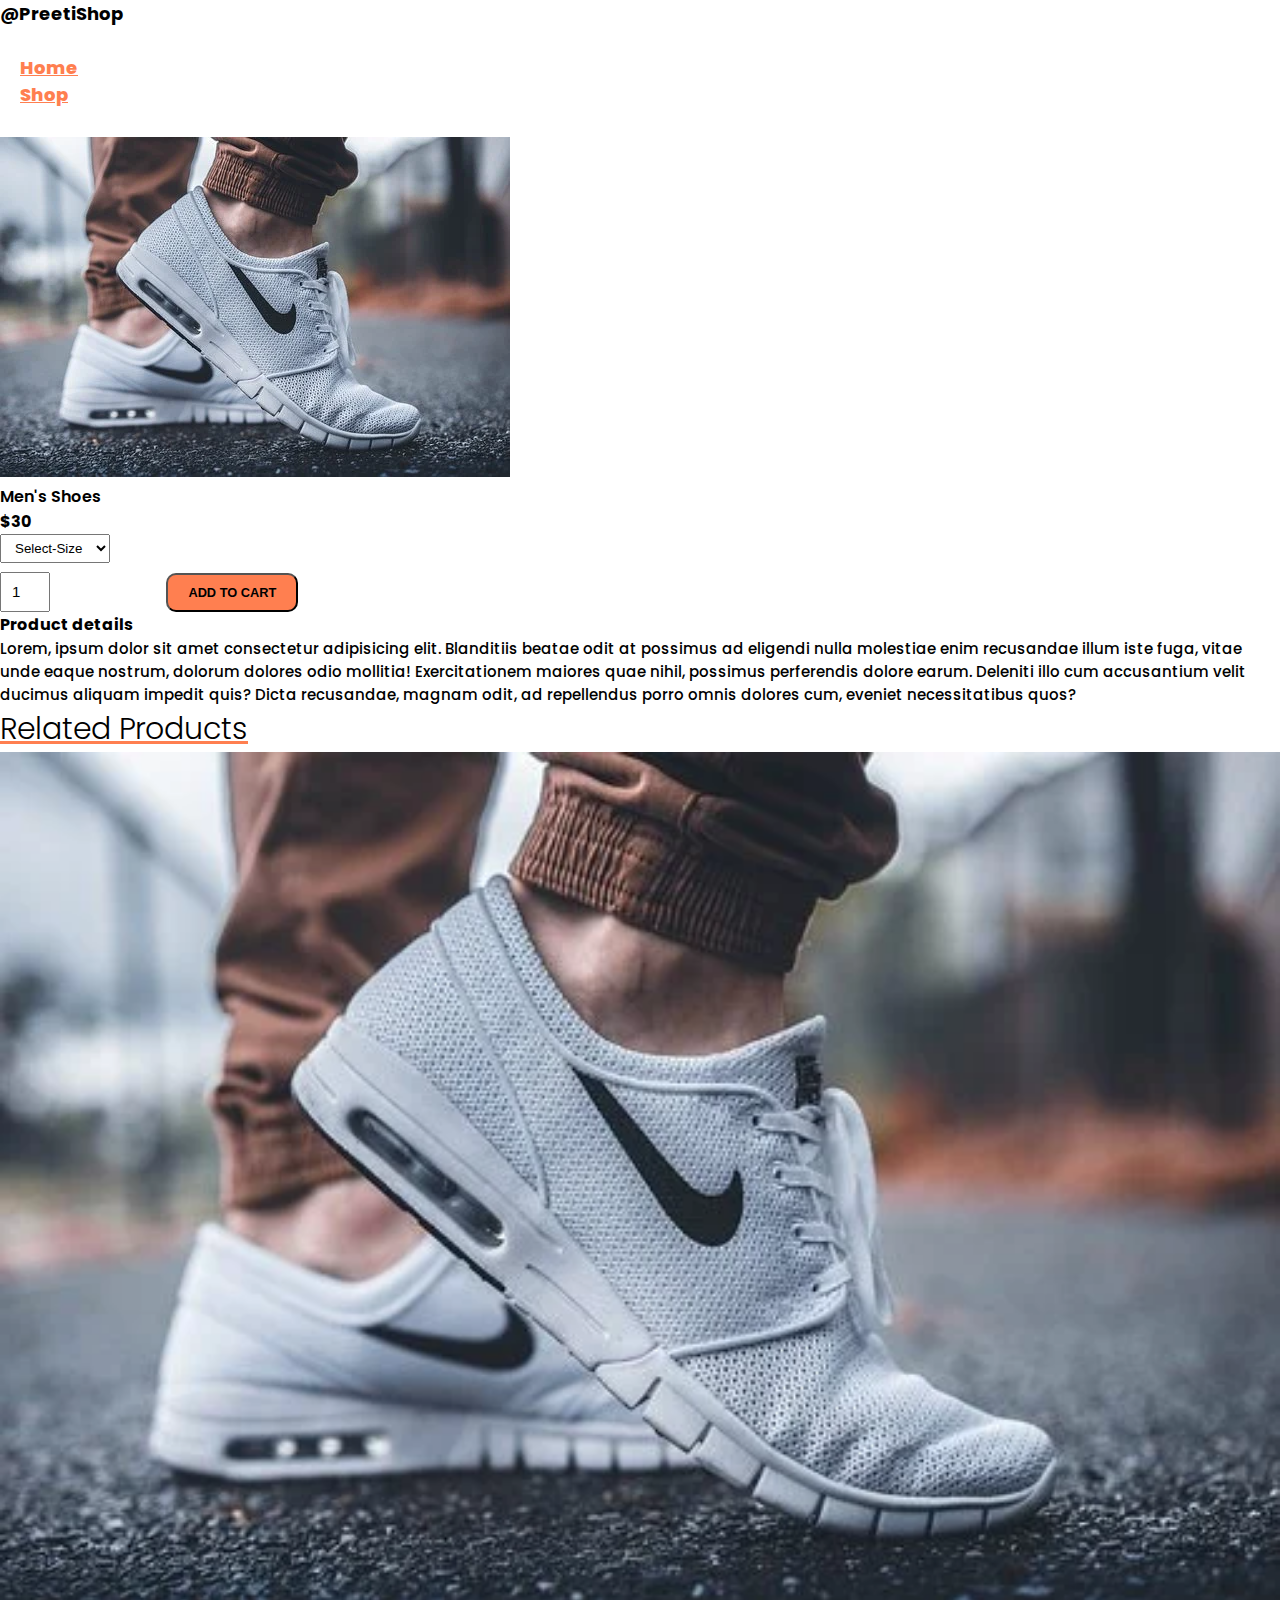
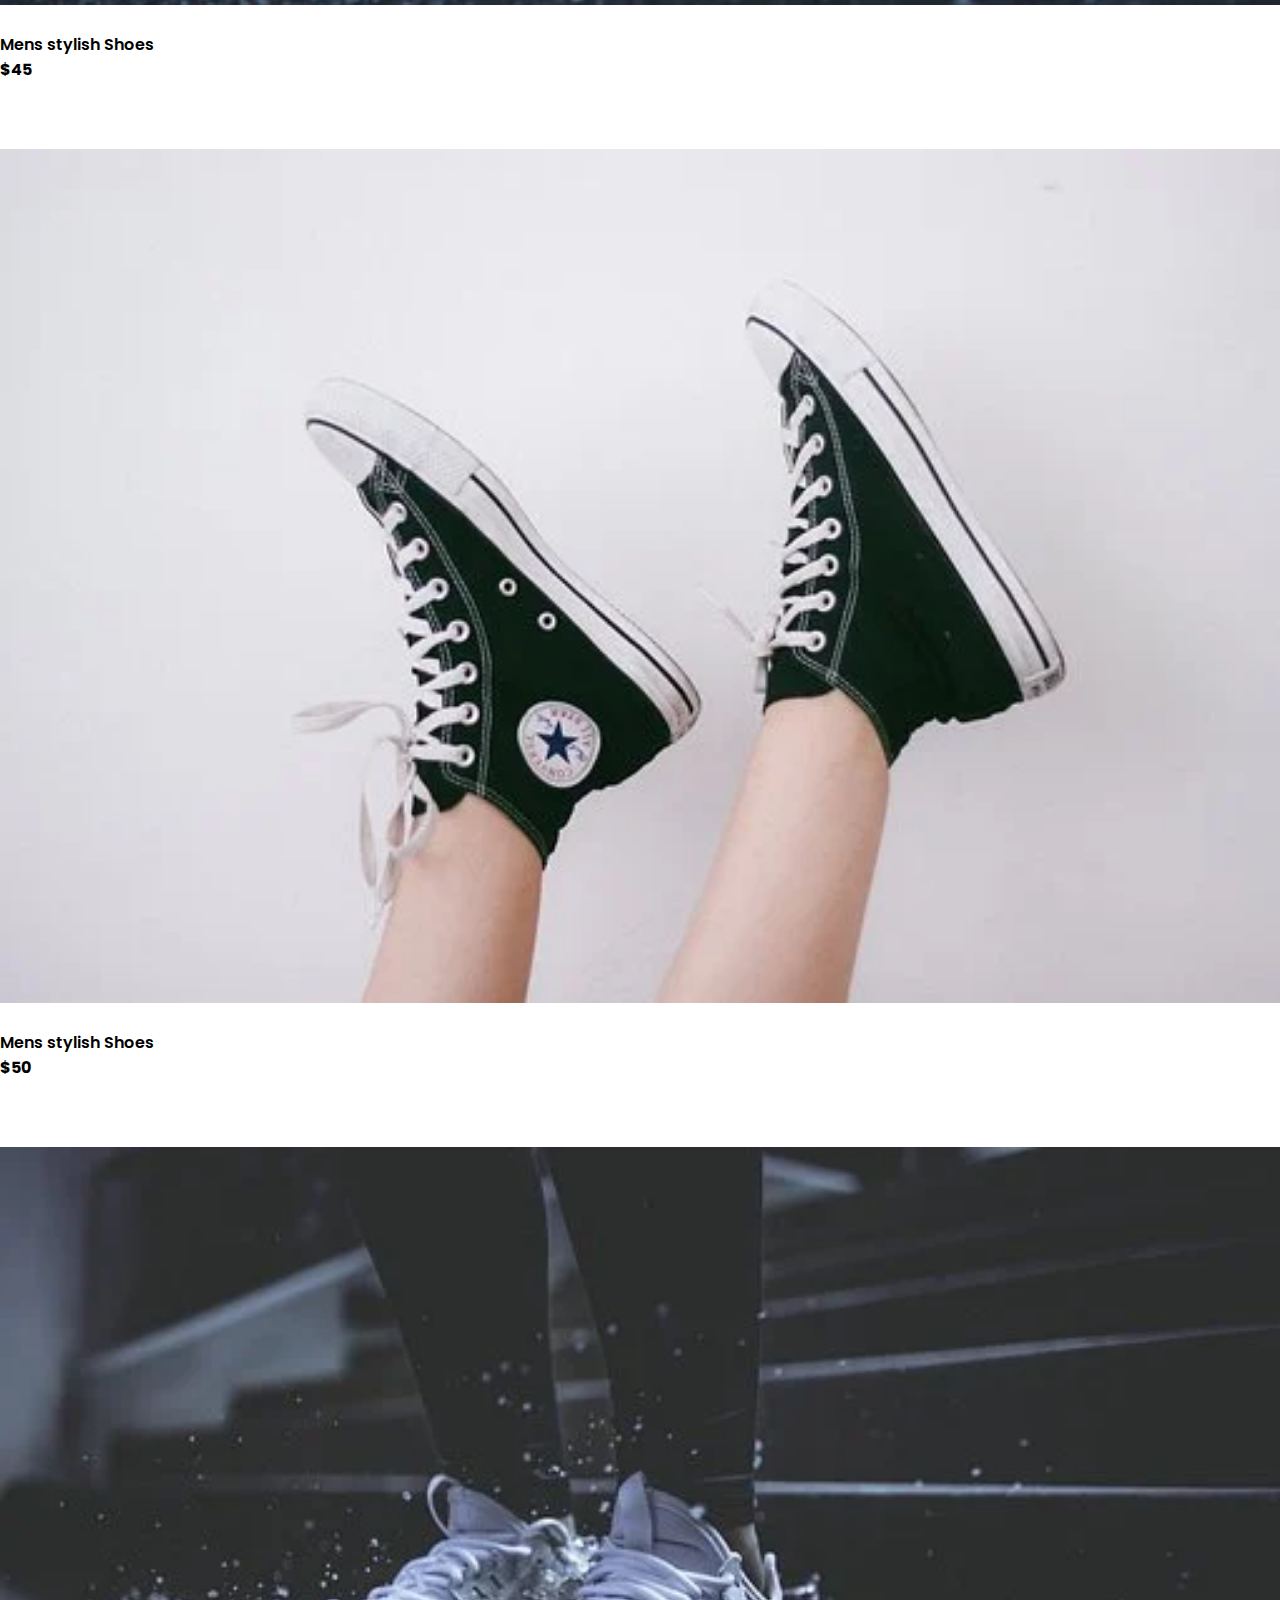
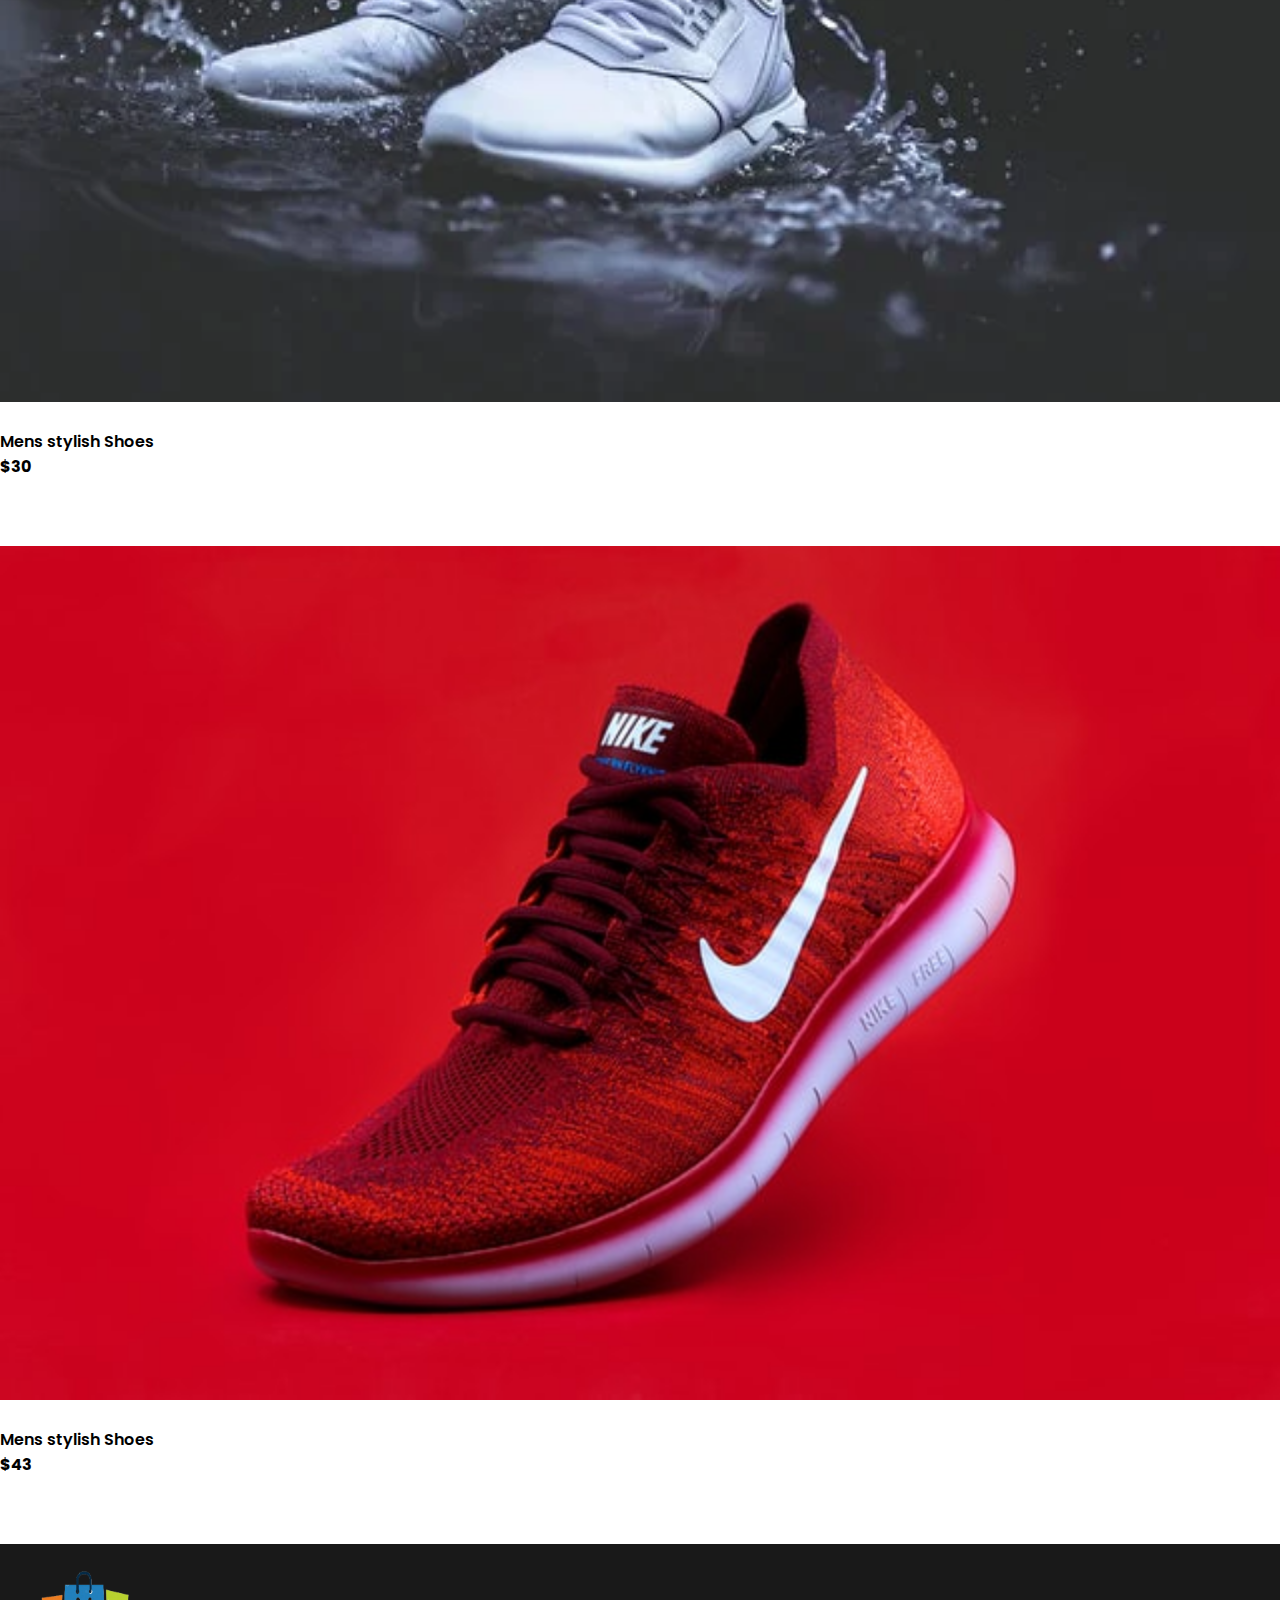
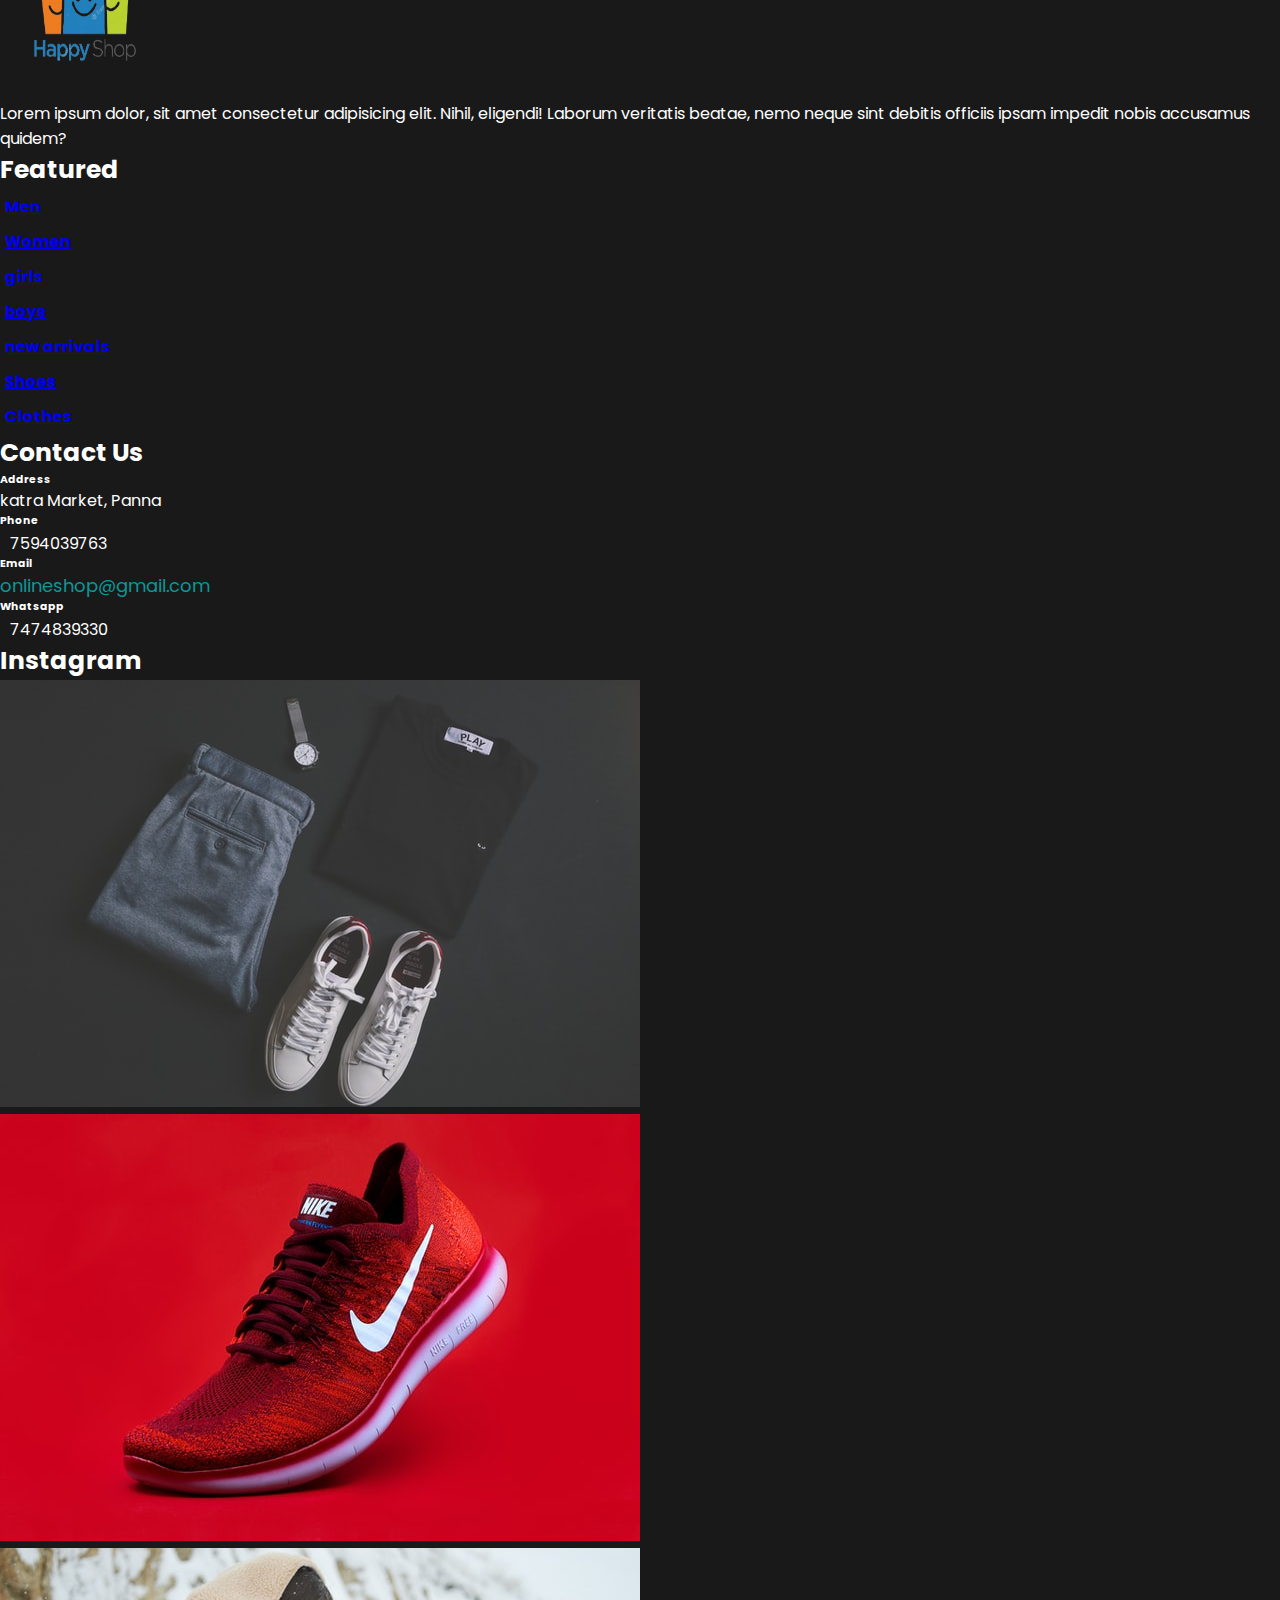
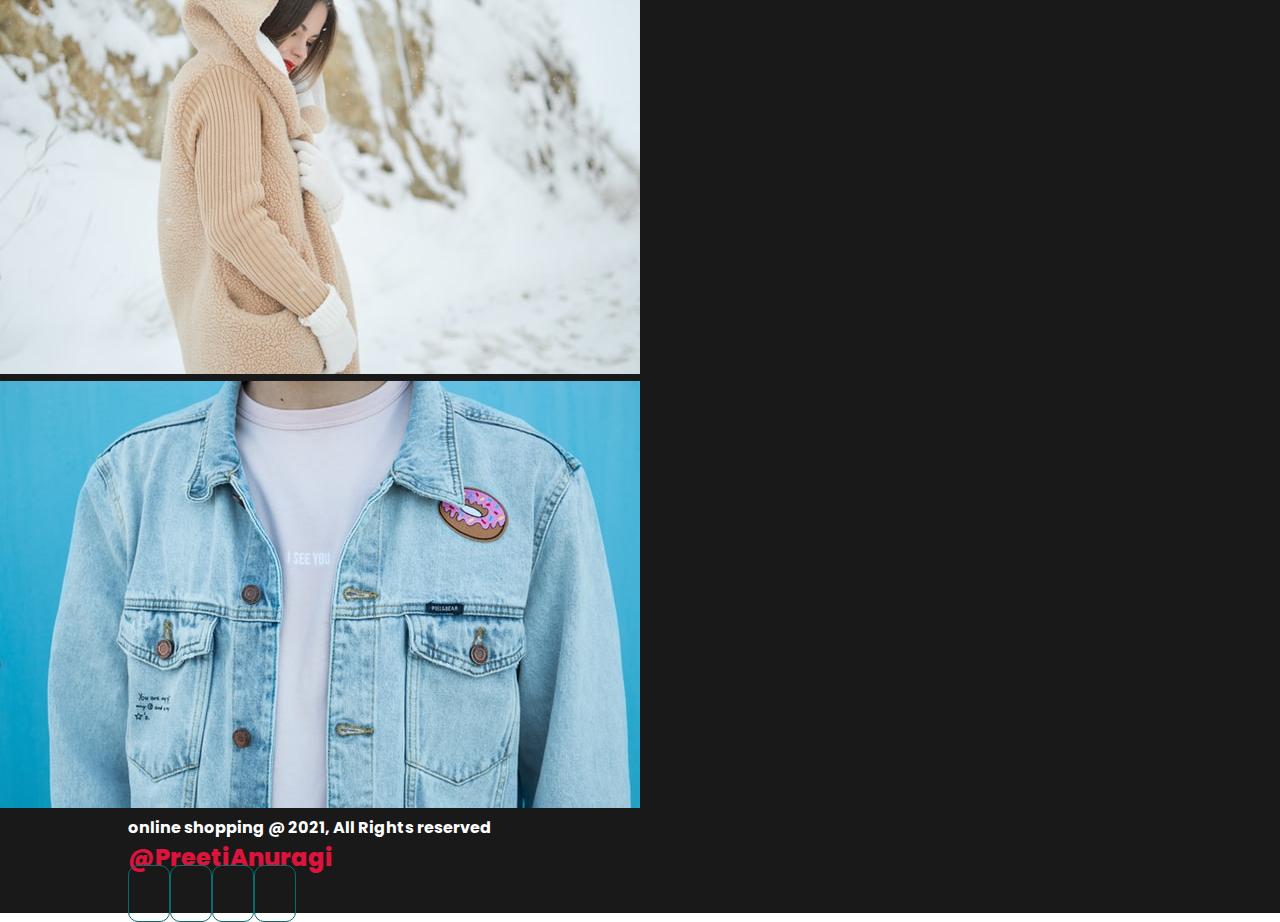
<file: shoes.html>
<!DOCTYPE html>
<html lang="en">

<head>
    <meta charset="UTF-8">
    <meta http-equiv="X-UA-Compatible" content="IE=edge">
    <meta name="viewport" content="width=device-width, initial-scale=1.0">
    <title>Document</title>
    <script src="https://code.jquery.com/jquery-3.3.1.slim.min.js"
        integrity="sha384-q8i/X+965DzO0rT7abK41JStQIAqVgRVzpbzo5smXKp4YfRvH+8abtTE1Pi6jizo"
        crossorigin="anonymous"></script>
    <script src="https://cdnjs.cloudflare.com/ajax/libs/popper.js/1.14.3/umd/popper.min.js"
        integrity="sha384-ZMP7rVo3mIykV+2+9J3UJ46jBk0WLaUAdn689aCwoqbBJiSnjAK/l8WvCWPIPm49"
        crossorigin="anonymous"></script>
    <script src="https://stackpath.bootstrapcdn.com/bootstrap/4.1.3/js/bootstrap.min.js"
        integrity="sha384-ChfqqxuZUCnJSK3+MXmPNIyE6ZbWh2IMqE241rYiqJxyMiZ6OW/JmZQ5stwEULTy"
        crossorigin="anonymous"></script>
    <link rel="stylesheet" href="https://stackpath.bootstrapcdn.com/bootstrap/4.1.3/css/bootstrap.min.css"
        integrity="sha384-MCw98/SFnGE8fJT3GXwEOngsV7Zt27NXFoaoApmYm81iuXoPkFOJwJ8ERdknLPMO" crossorigin="anonymous">

    <link rel="stylesheet" href="https://stackpath.bootstrapcdn.com/bootstrap/4.1.3/css/bootstrap.min.css"
        integrity="sha384-MCw98/SFnGE8fJT3GXwEOngsV7Zt27NXFoaoApmYm81iuXoPkFOJwJ8ERdknLPMO" crossorigin="anonymous">

    <link rel="stylesheet" href="https://pro.fontawesome.com/releases/v5.10.0/css/all.css"
        integrity="sha384-AYmEC3Yw5cVb3ZcuHtOA93w35dYTsvhLPVnYs9eStHfGJvOvKxVfELGroGkvsg+p" crossorigin="anonymous" />

    <link rel="preconnect" href="https://fonts.googleapis.com">
    <link rel="preconnect" href="https://fonts.gstatic.com" crossorigin>
    <link href="https://fonts.googleapis.com/css2?family=Poppins&display=swap" rel="stylesheet">
    <link rel="stylesheet" href="css/style.css">

</head>

<body>
    <nav class="navbar navbar-expand-lg navbar-light bg-light py-3 fixed-top">
        <div class="container">
            <h4>@PreetiShop</h4>

            <button class="navbar-toggler" type="button" data-toggle="collapse" data-target="#navbarSupportedContent"
                aria-controls="navbarSupportedContent" aria-expanded="false" aria-label="Toggle navigation">
                <span class="navbar-toggler-icon"></span>
            </button>

            <div class="collapse navbar-collapse" id="navbarSupportedContent">
                <ul class="navbar-nav ml-auto">
                    <li class="nav-item">
                        <a class="nav-link active" aria-current="page" href="index.html">Home</a>
                    </li>

                    <li class="nav-item">
                        <a class="nav-link active" aria-current="page" href="shop.html">Shop</a>
                    </li>
                   
                  
                    <li class="nav-item">
                        <i class="fal fa-search"></i>
                        <i class="fas fa-shopping-bag"></i>
                    </li>
                </ul>


            </div>
        </div>
    </nav>
    <section id="spro" class="container my-5 pt-5">
        <div class="row mt-5">
            <div class="col-lg-5 col-md-12 col-12">
                <img class="img-fluid pb-1" src="./home_page/sneak1.webp">
                
            </div>
            <div class="col-lg-5 col-md-12 col-12">
                <h3>Men's Shoes</h3>
                <h4>$30</h4>
                <select>
                    <option>Select-Size</option>
                    <option>SM</option>
                    <option>M</option>

                    <option>XL</option>
                    <option>XXL</option>

                </select>

                <input value="1" type="number">
                <button>Add to cart</button>
                <h4>Product details</h4>
                <p>Lorem, ipsum dolor sit amet consectetur adipisicing elit. Blanditiis beatae odit at possimus ad
                    eligendi nulla molestiae enim recusandae illum iste fuga, vitae unde eaque nostrum, dolorum dolores
                    odio mollitia!
                    Exercitationem maiores quae nihil, possimus perferendis dolore earum. Deleniti illo cum accusantium
                    velit ducimus aliquam impedit quis? Dicta recusandae, magnam odit, ad repellendus porro omnis
                    dolores cum, eveniet necessitatibus quos?</p>
            </div>
        </div>
    </section>


    <div class="container mt-3 py-1">
        <h3 id="style" class="text-center">related Products</h3>
    </div>
    <div onclick="window.location.href='shoes.html';" class="row mx-auto container">
        <div class="product text-center col-lg-3 col-md-4 col-12">
            <img class="img-fluid" src="./home_page/sneak1.webp">
            <div class="star">
                <i class="fas fa-star"></i>
                <i class="fas fa-star"></i>
                <i class="fas fa-star"></i>
                <i class="fas fa-star"></i>
                <i class="fas fa-star"></i>
            </div>
            <h3>Mens stylish Shoes</h3>
            <h4>$45</h4>
            <button class="buy1">Buy now</button>
        </div>
        <div onclick="window.location.href='shoes.html';" class="product text-center col-lg-3 col-md-4 col-12">
            <img class="img-fluid" src="./home_page/sneak2.webp">
            <div class="star">
                <i class="fas fa-star"></i>
                <i class="fas fa-star"></i>
                <i class="fas fa-star"></i>
                <i class="fas fa-star"></i>
                <i class="fas fa-star"></i>
            </div>
            <h3>Mens stylish Shoes</h3>
            <h4>$50</h4>
            <button class="buy1">Buy Now</button>
        </div>
        <div onclick="window.location.href='shoes.html';" class="product text-center col-lg-3 col-md-4 col-12">
            <img class="img-fluid" src="./home_page/sneak3.webp">
            <div class="star">
                <i class="fas fa-star"></i>
                <i class="fas fa-star"></i>
                <i class="fas fa-star"></i>
                <i class="fas fa-star"></i>
                <i class="fas fa-star"></i>
            </div>
            <h3>Mens stylish Shoes</h3>
            <h4>$30</h4>
            <button class="buy1">Buy Now</button>
        </div>
        <div onclick="window.location.href='shoes.html';" class="product text-center col-lg-3 col-md-4 col-12">
            <img class="img-fluid" src="./home_page/revolt-164_6wVEHfI-unsplash.jpg">
            <div class="star">
                <i class="fas fa-star"></i>
                <i class="fas fa-star"></i>
                <i class="fas fa-star"></i>
                <i class="fas fa-star"></i>
                <i class="fas fa-star"></i>
            </div>
            <h3>Mens stylish Shoes</h3>
            <h4>$43</h4>
            <button class="buy1">Buy Now</button>
        </div>

    </div>
    <footer class="mt-2 py-5 container-fluid">
        <div class="row container mx-auto pt-3">
            <div class="footer-one col-lg-3 col-md-6 col-12">
                <img src="./home_page/logo-removebg-preview.png" height="150px" width="170px">
                <p>Lorem ipsum dolor, sit amet consectetur adipisicing elit. Nihil, eligendi! Laborum veritatis beatae,
                    nemo neque sint debitis officiis ipsam impedit nobis accusamus quidem?</p>
            </div>
            <div class="footer-one col-lg-3 col-md-6 col-12">
                <h5 class="pb-2">Featured</h5>
                <ul class="text-uppercase ">
                    <li><a href="#">Men</a></li>
                    <li><a href="#">Women</a></li>
                    <li><a href="#">girls</a></li>
                    <li><a href="#">boys</a></li>
                    <li><a href="#">new arrivals</a></li>
                    <li><a href="#">Shoes</a></li>
                    <li><a href="#">Clothes</a></li>
                </ul>
            </div>
            <div class="footer-one col-lg-3 col-md-6 col-12">
                <h5 class="pb-2">Contact us</h5>
                <div>
                    <h6 class="text-uppercase">Address</h6>
                    <p>katra Market, Panna</p>
                </div>
                <div>
                    <h6 class="text-uppercase">Phone</h6>
                    <p> <span><i class="fas fa-phone-alt"></i></span>7594039763</p>
                </div>
                <div>
                    <h6 class="text-uppercase">Email</h6>
                    <p> <span><i class="fas fa-envelope"></i> onlineshop@gmail.com</p>
                </div>
                <div>
                    <h6 class="text-uppercase">Whatsapp</h6>
                    <p><span><i class="fab fa-whatsapp"></i></span>7474839330</p>
                </div>
            </div>
            <div class="footer-one col-lg-3 col-md-6 col-12">
                <h5 class="pb-2">Instagram</h5>
                <div class="row">
                    <img class="img-fluid w-25 h-100 m-2" src="./home_page/mnz-ToLMORRb97Q-unsplash.jpg">
                    <img class="img-fluid w-25 h-100 m-2" src="./home_page/revolt-164_6wVEHfI-unsplash.jpg">
                </div>
                <div class="row">
                    <img class="img-fluid w-25 h-100 m-2" src="./home_page/tamara-bellis-CnpWWzoSke4-unsplash.jpg">
                    <img class="img-fluid w-25 h-100 m-2" src="./home_page/benjamin-voros-TnNo84AJJ5A-unsplash.jpg">
                </div>
            </div>

        </div>
        <div class="copyright mt-3">
            <div class="row container">
                <div class="col-lg-6 col-md-6 col-12 ">
                    <p>online shopping @ 2021, All Rights reserved</p>
                </div>
                <div class="col-lg-6 col-md-6 col-12 ">
                    <h2 id="nav-name">@PreetiAnuragi</h2>
                 </div>
                <div class="col-lg-6 col-md-6 col-12 ">
                    <i class="fab fa-facebook-f"></i>
                    <i class="fab fa-instagram"></i>
                    <i class="fab fa-twitter"></i>
                    <i class="fab fa-linkedin-in"></i>
                </div>
            </div>

        </div>
    </footer>
</body>

</html>
</file>
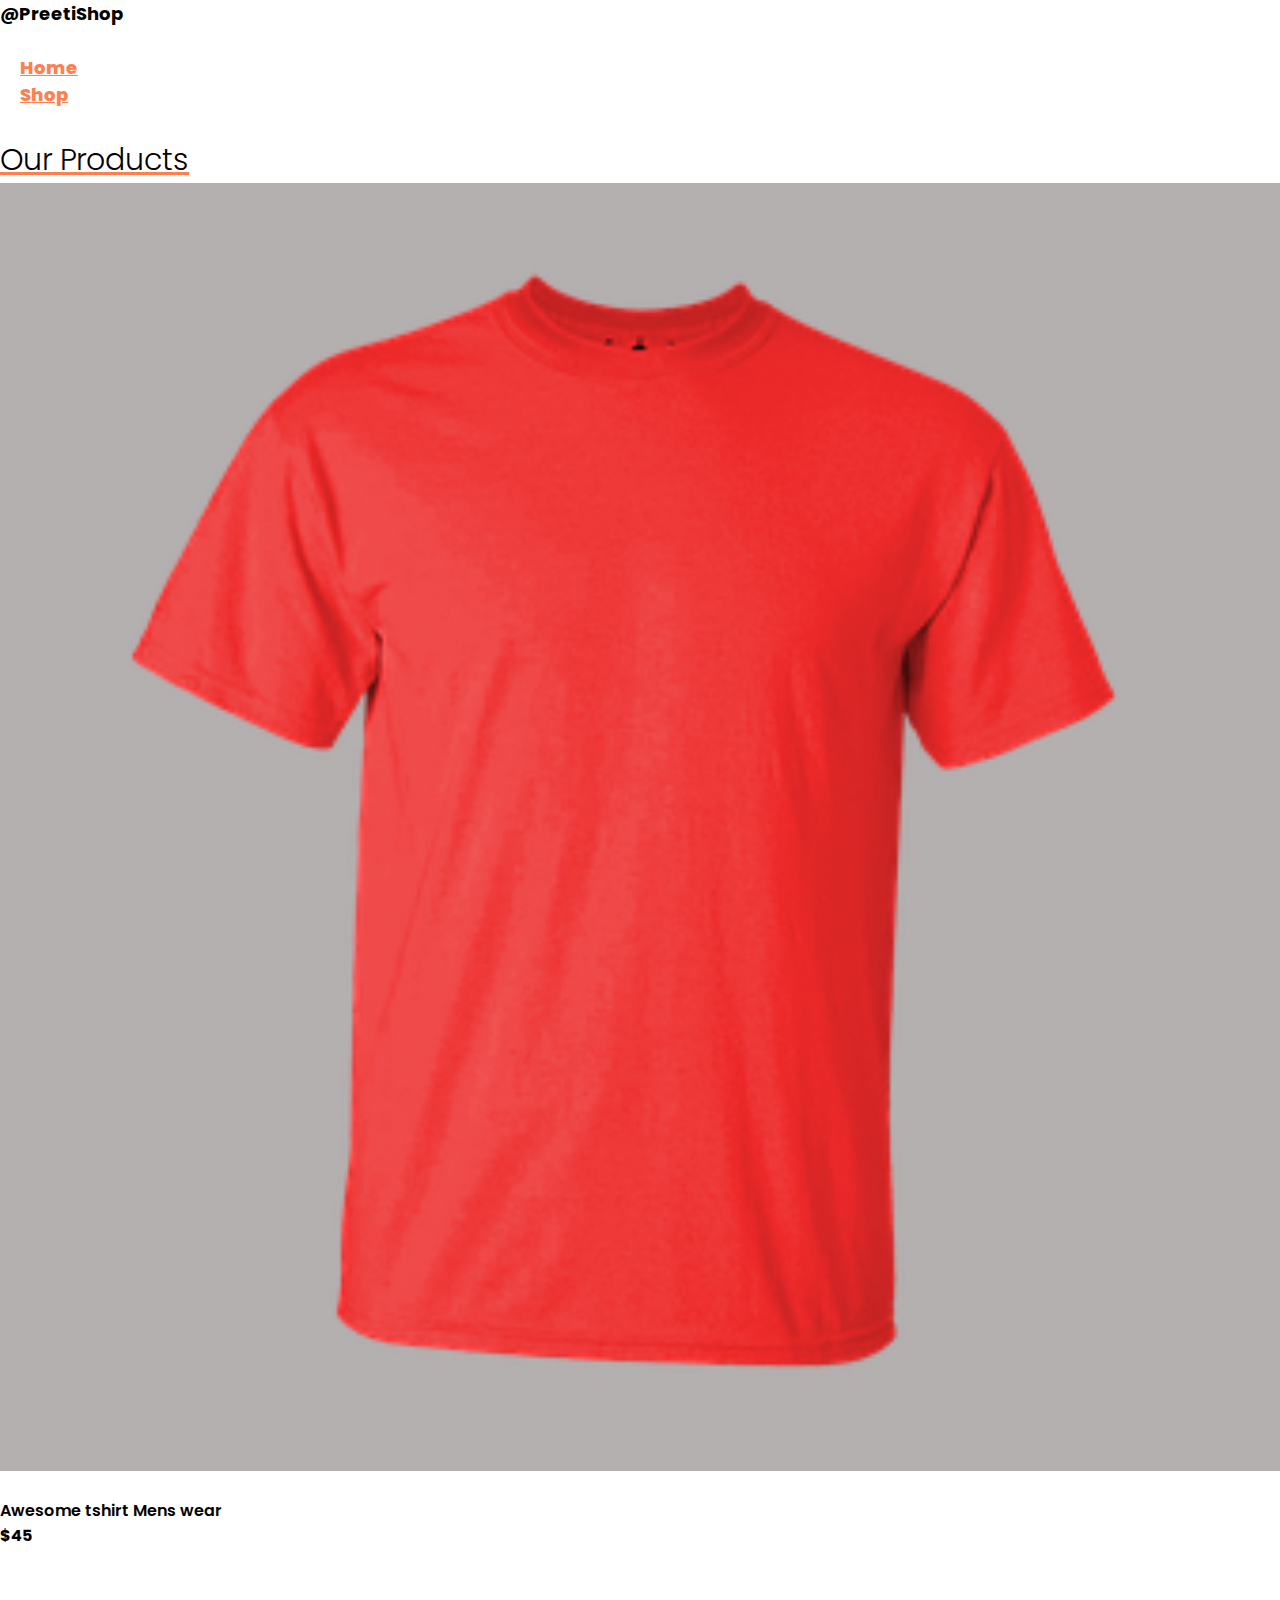
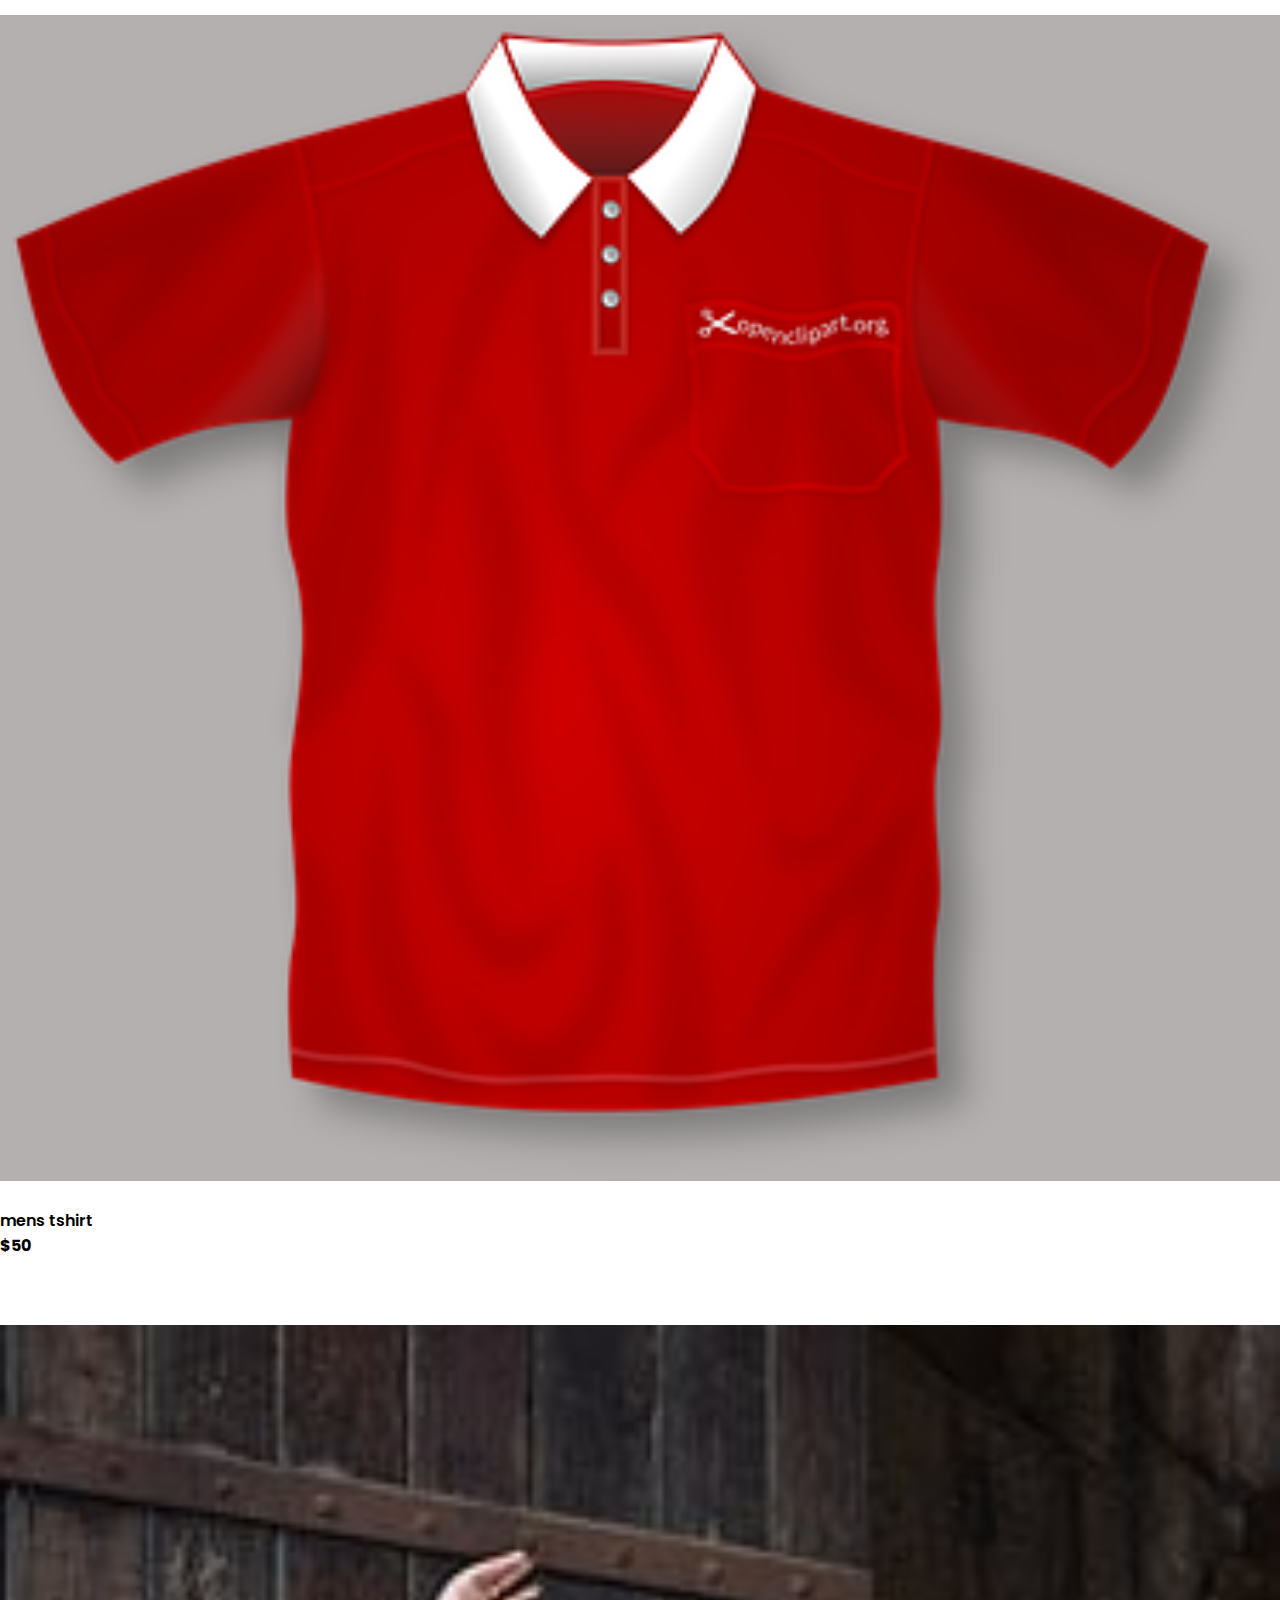
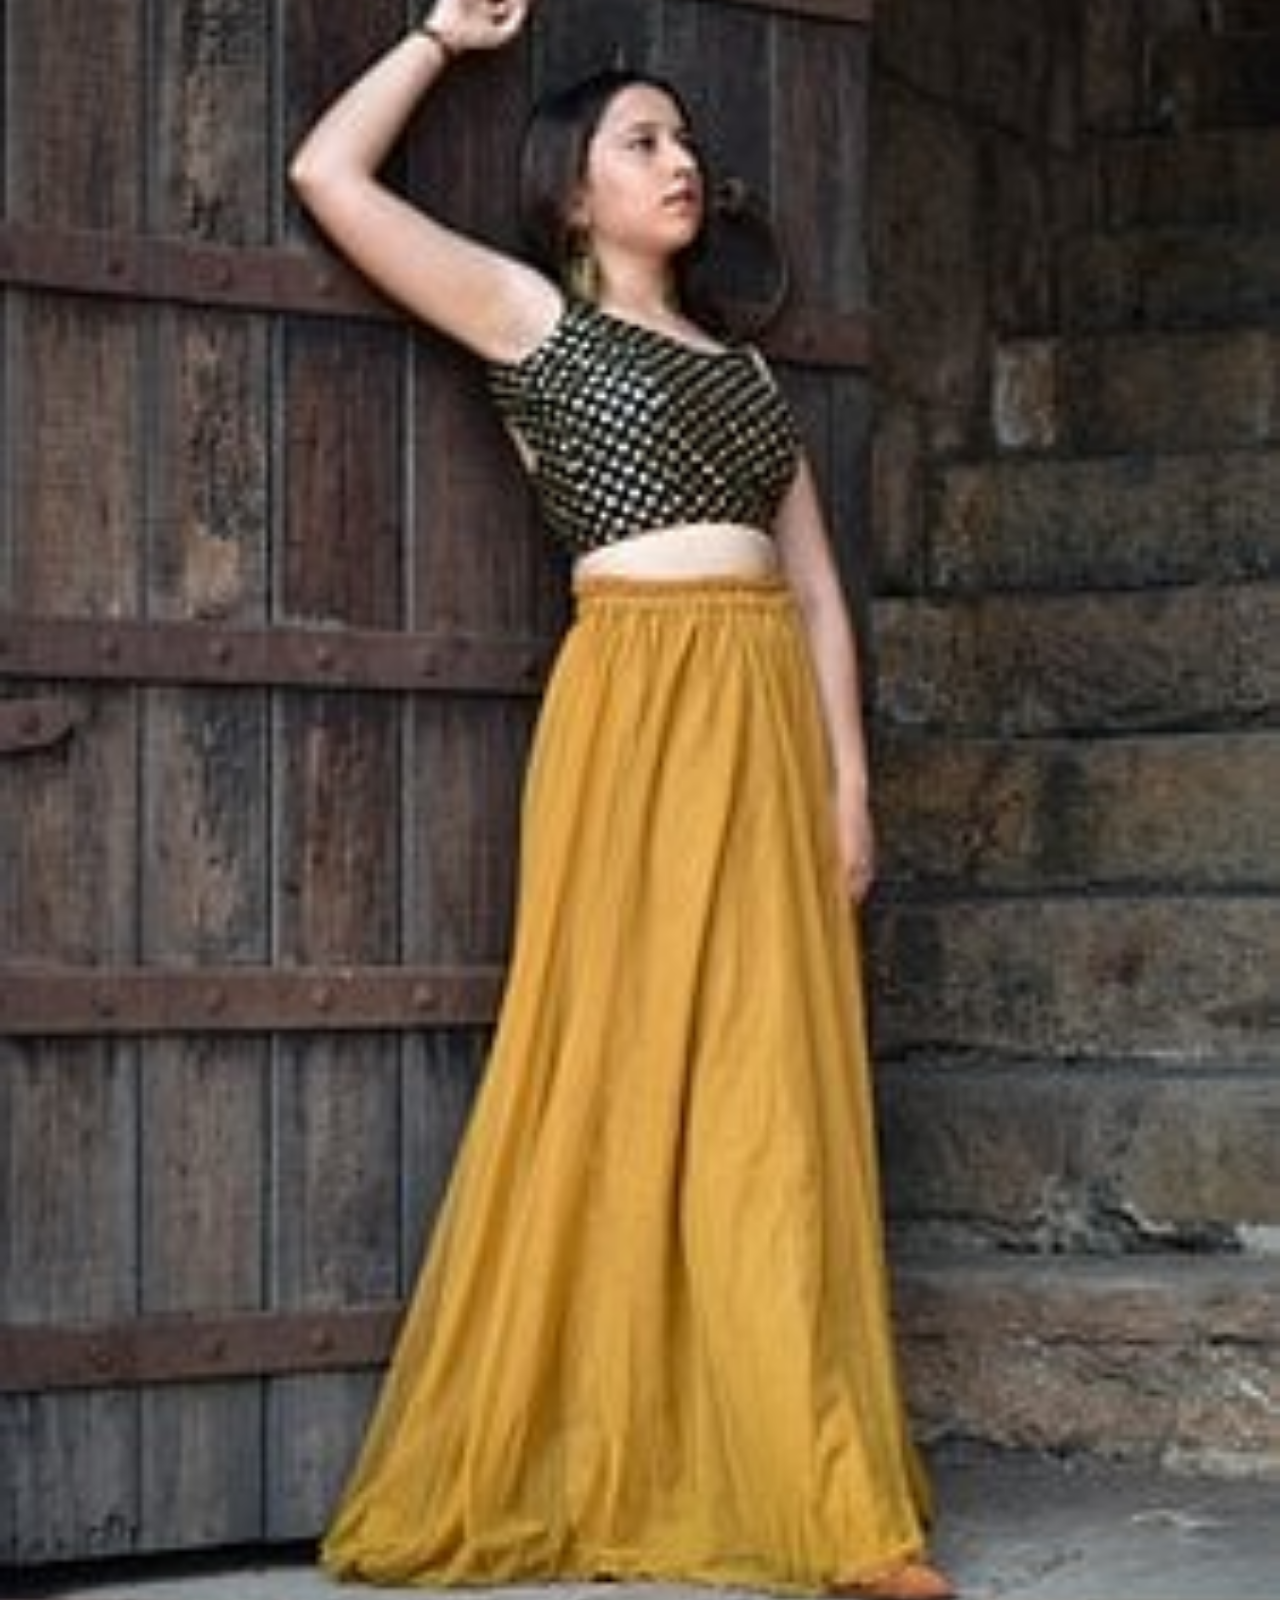
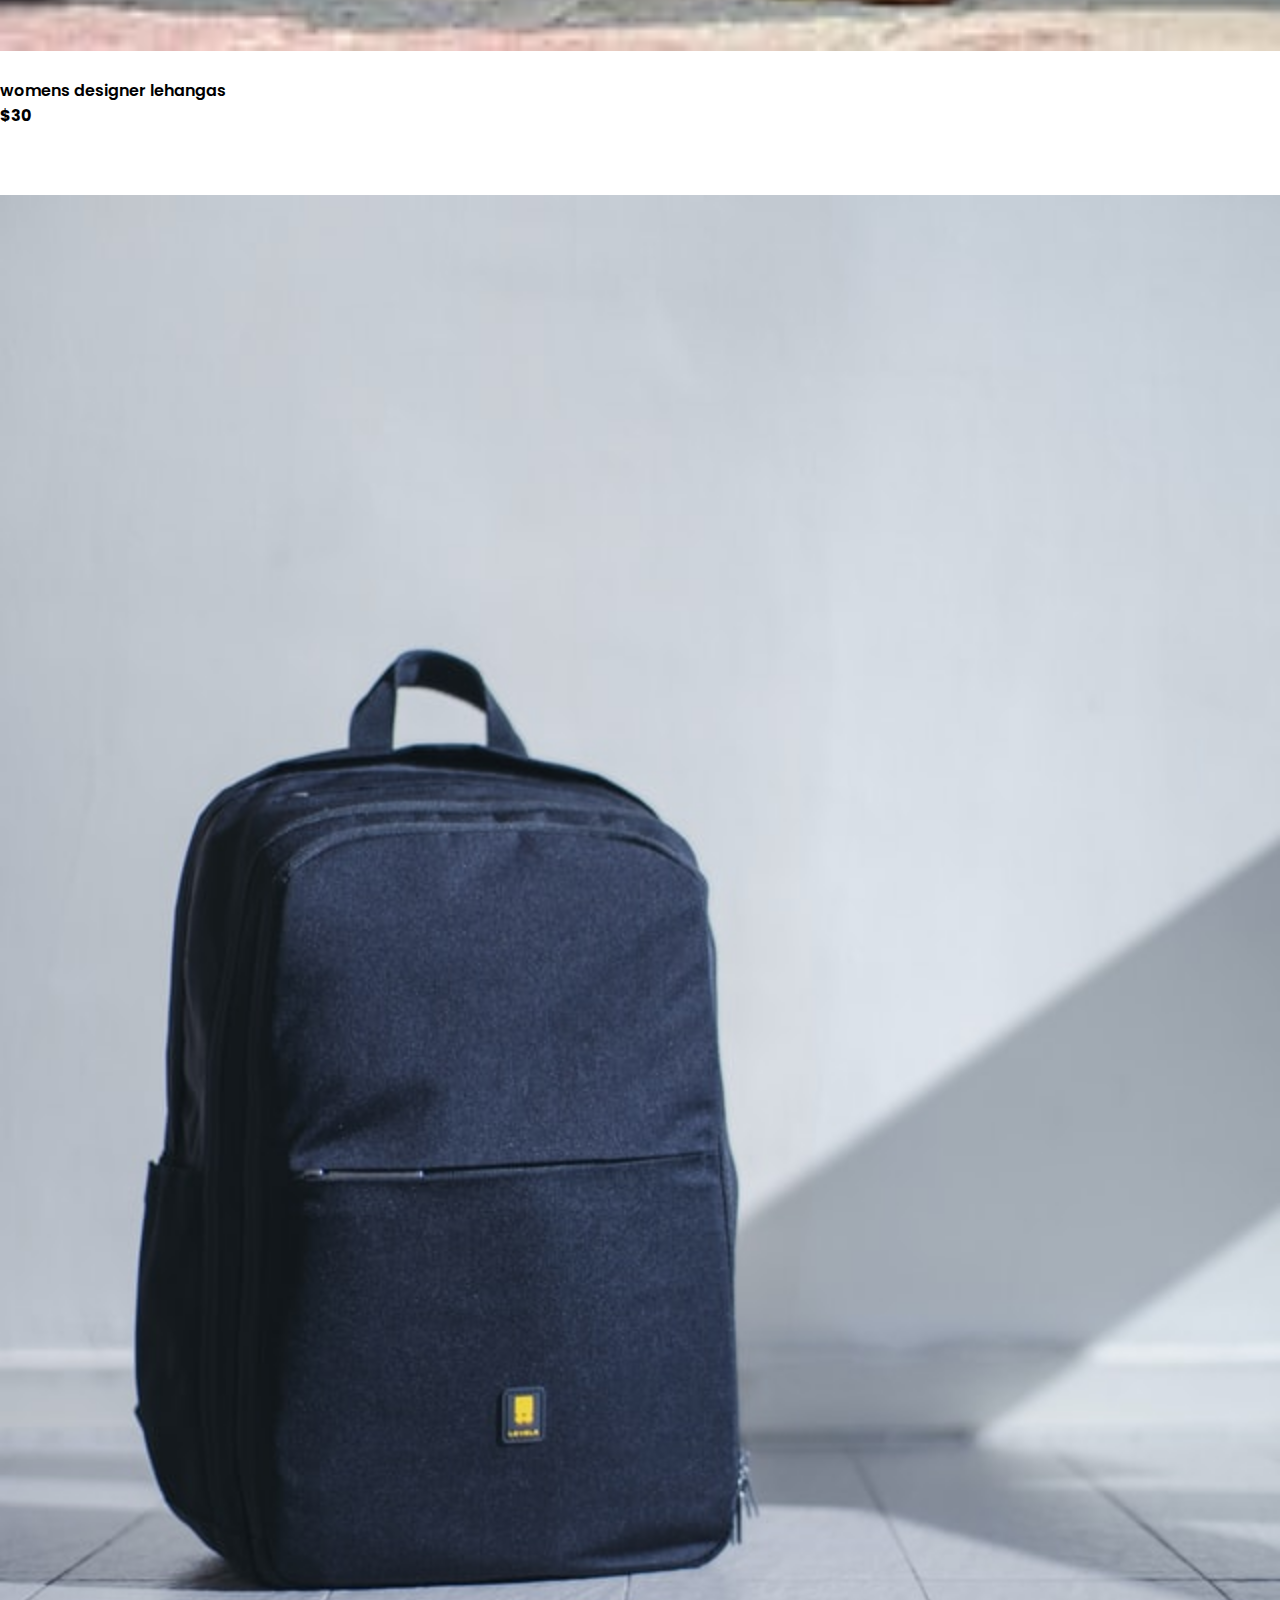
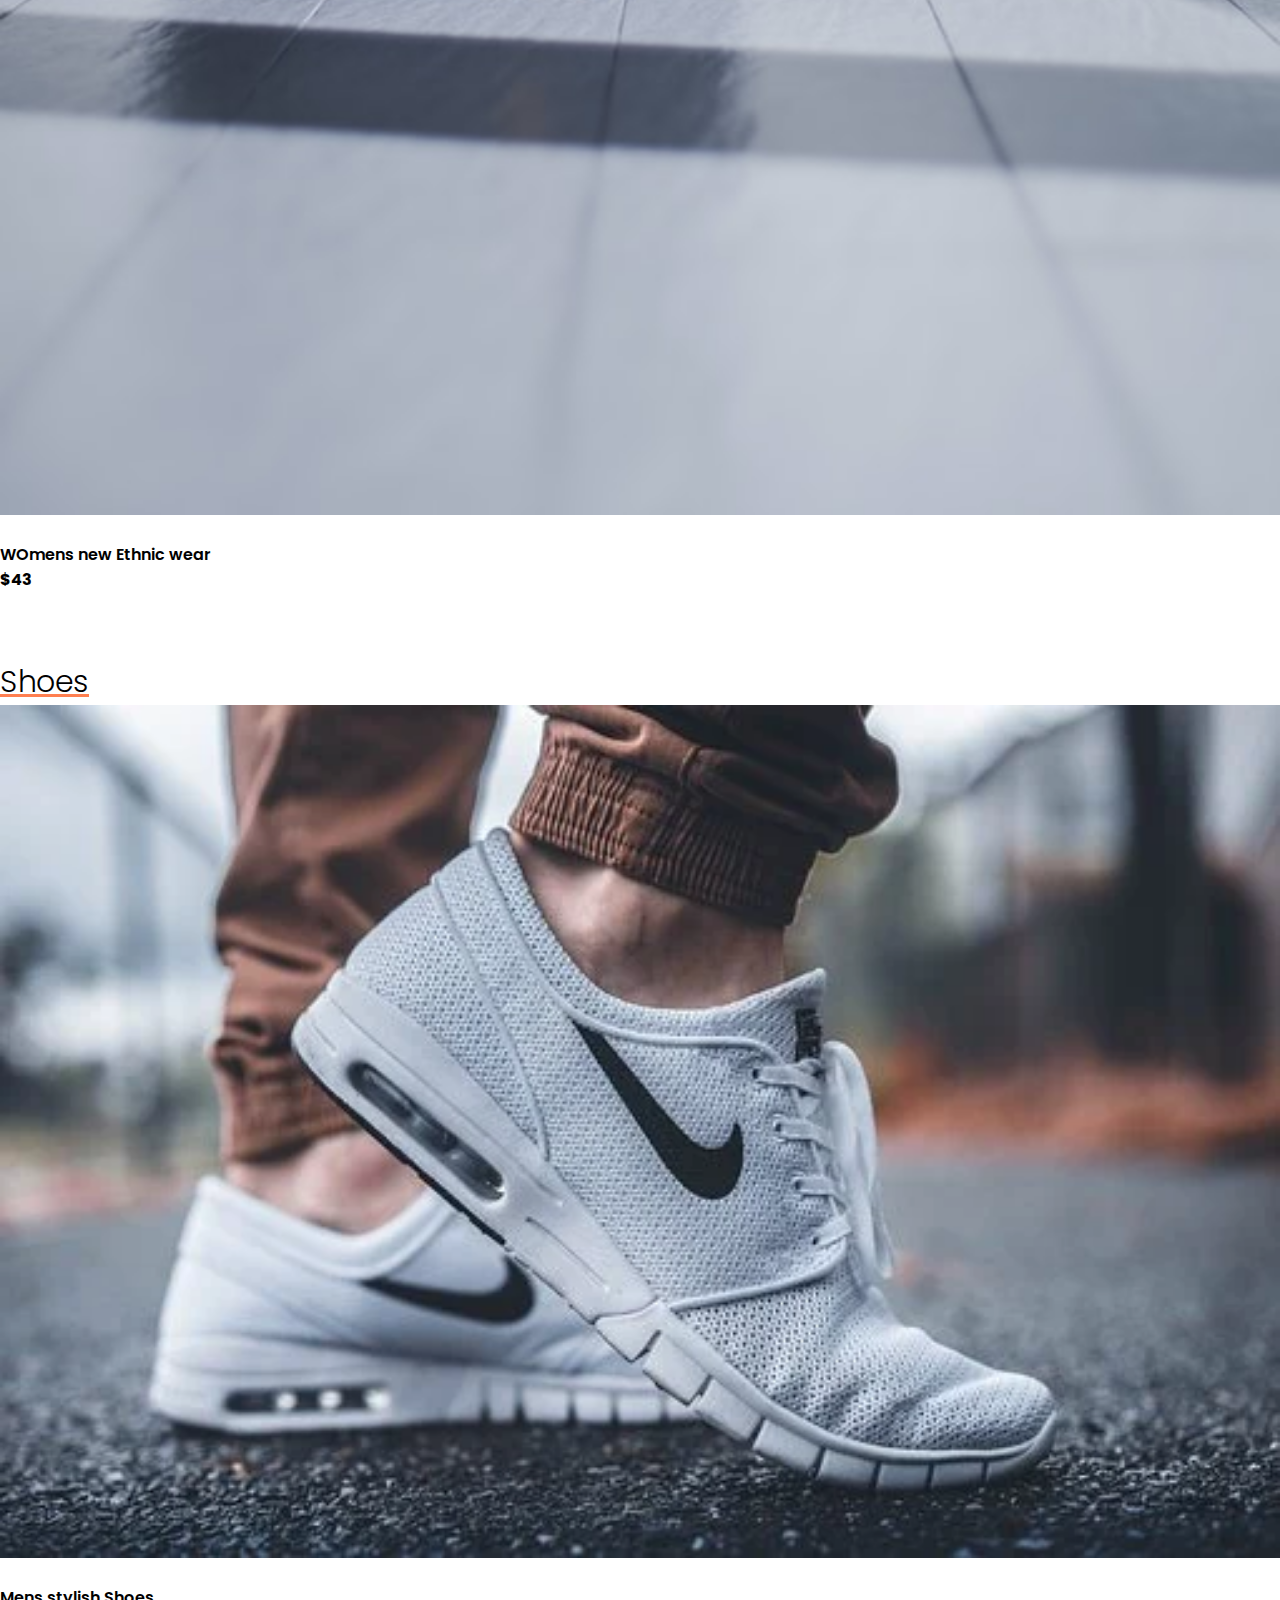
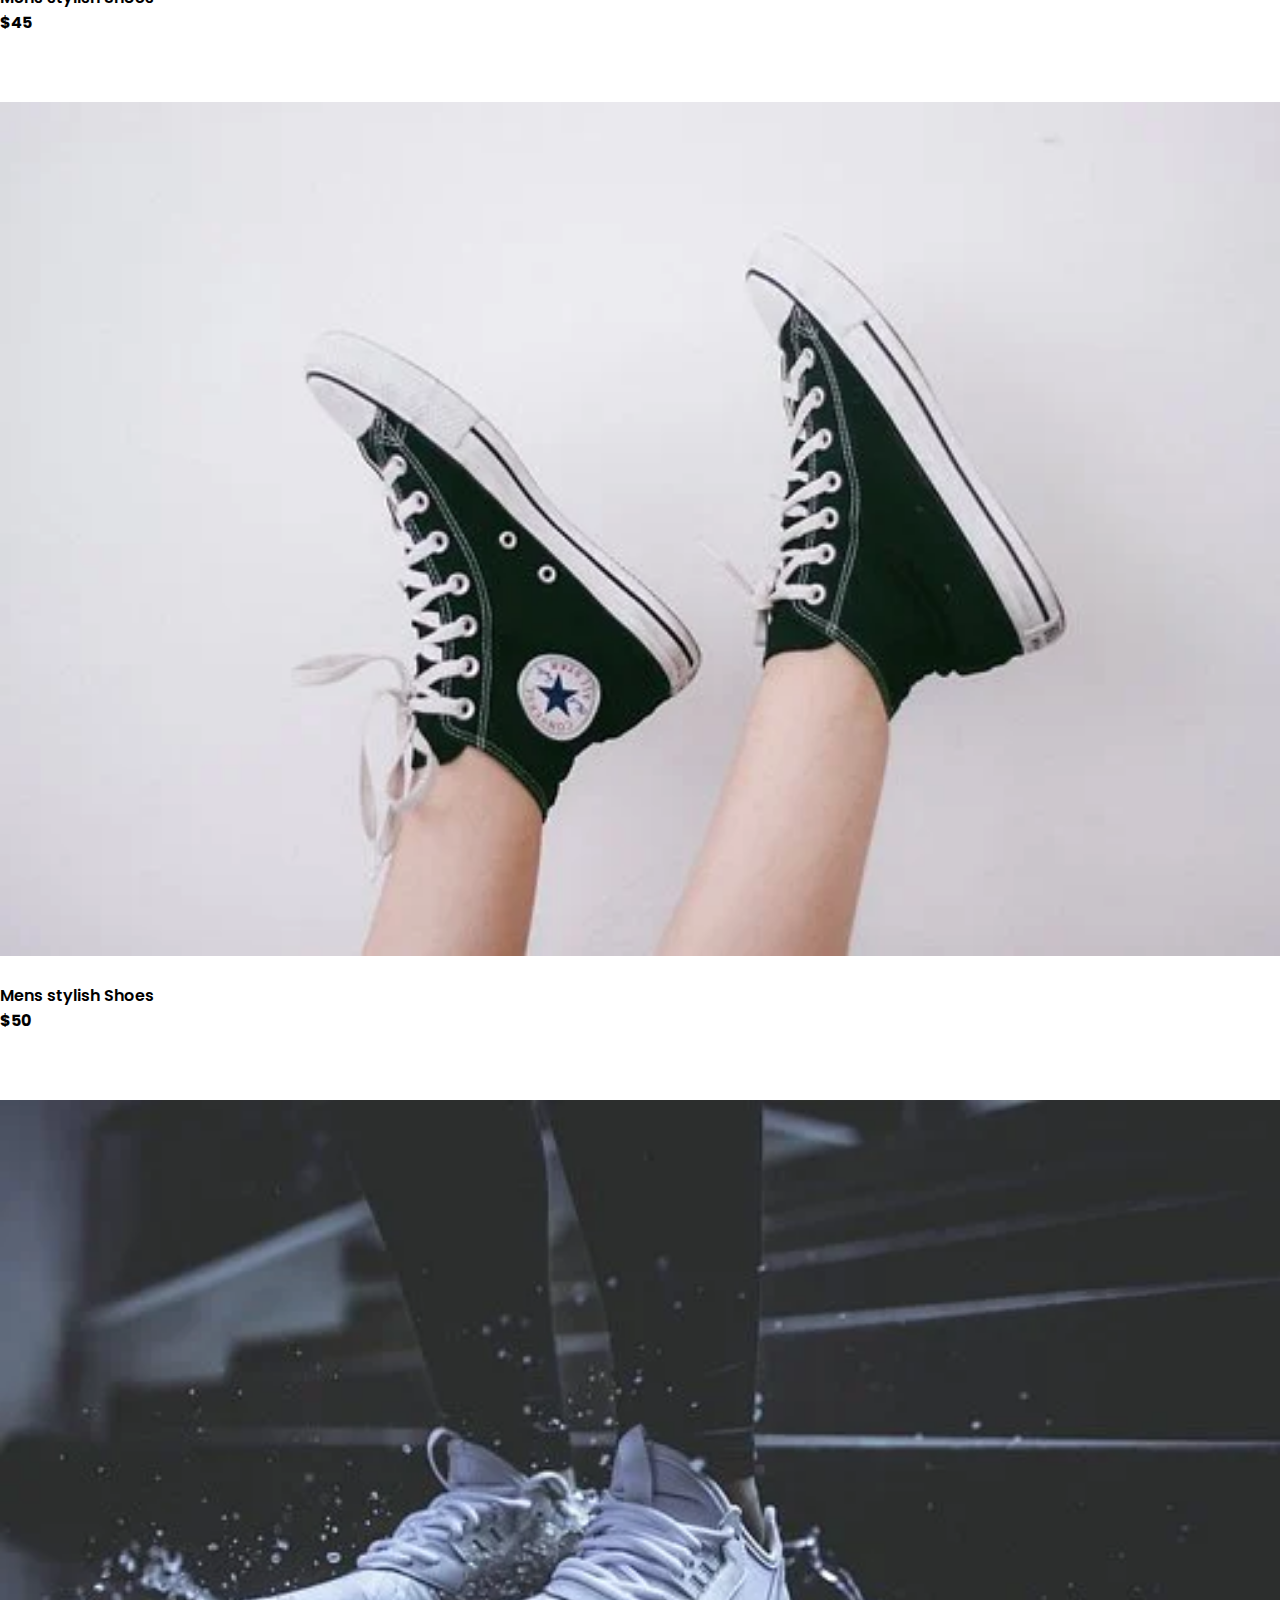
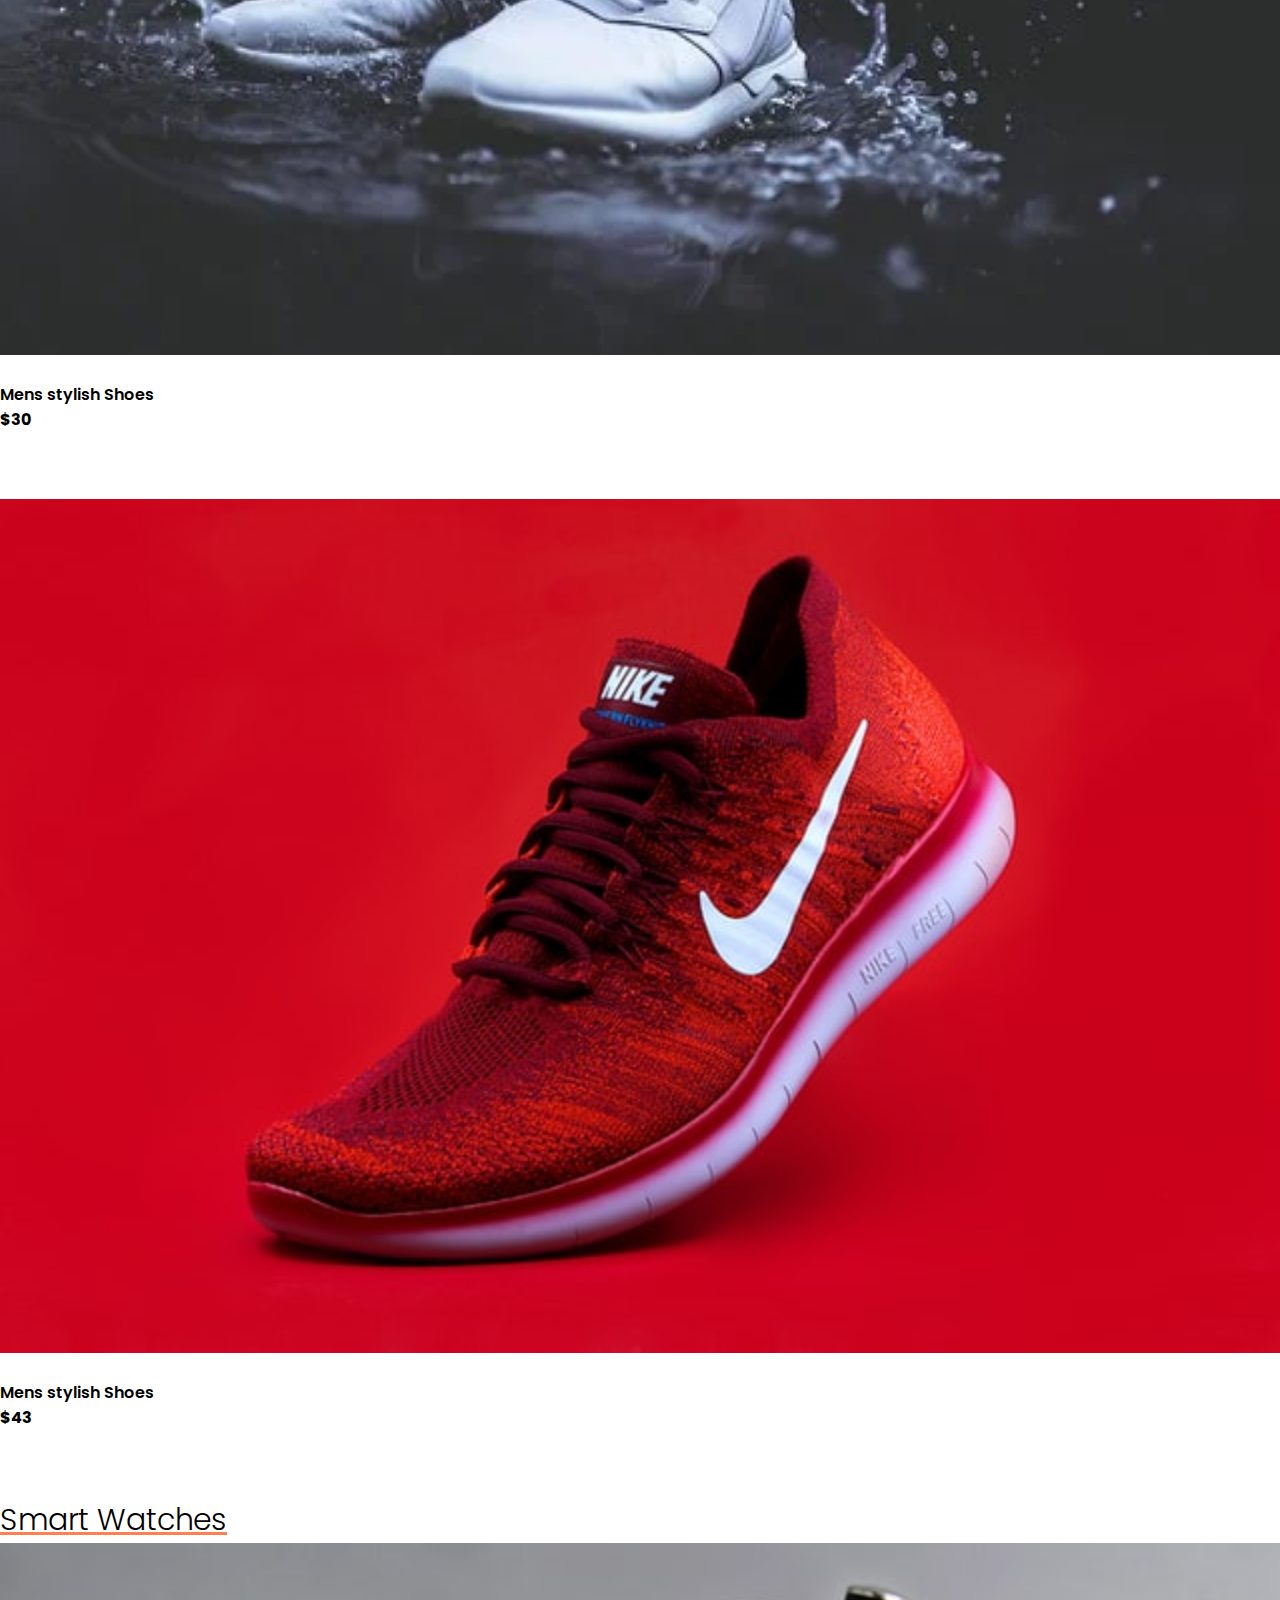
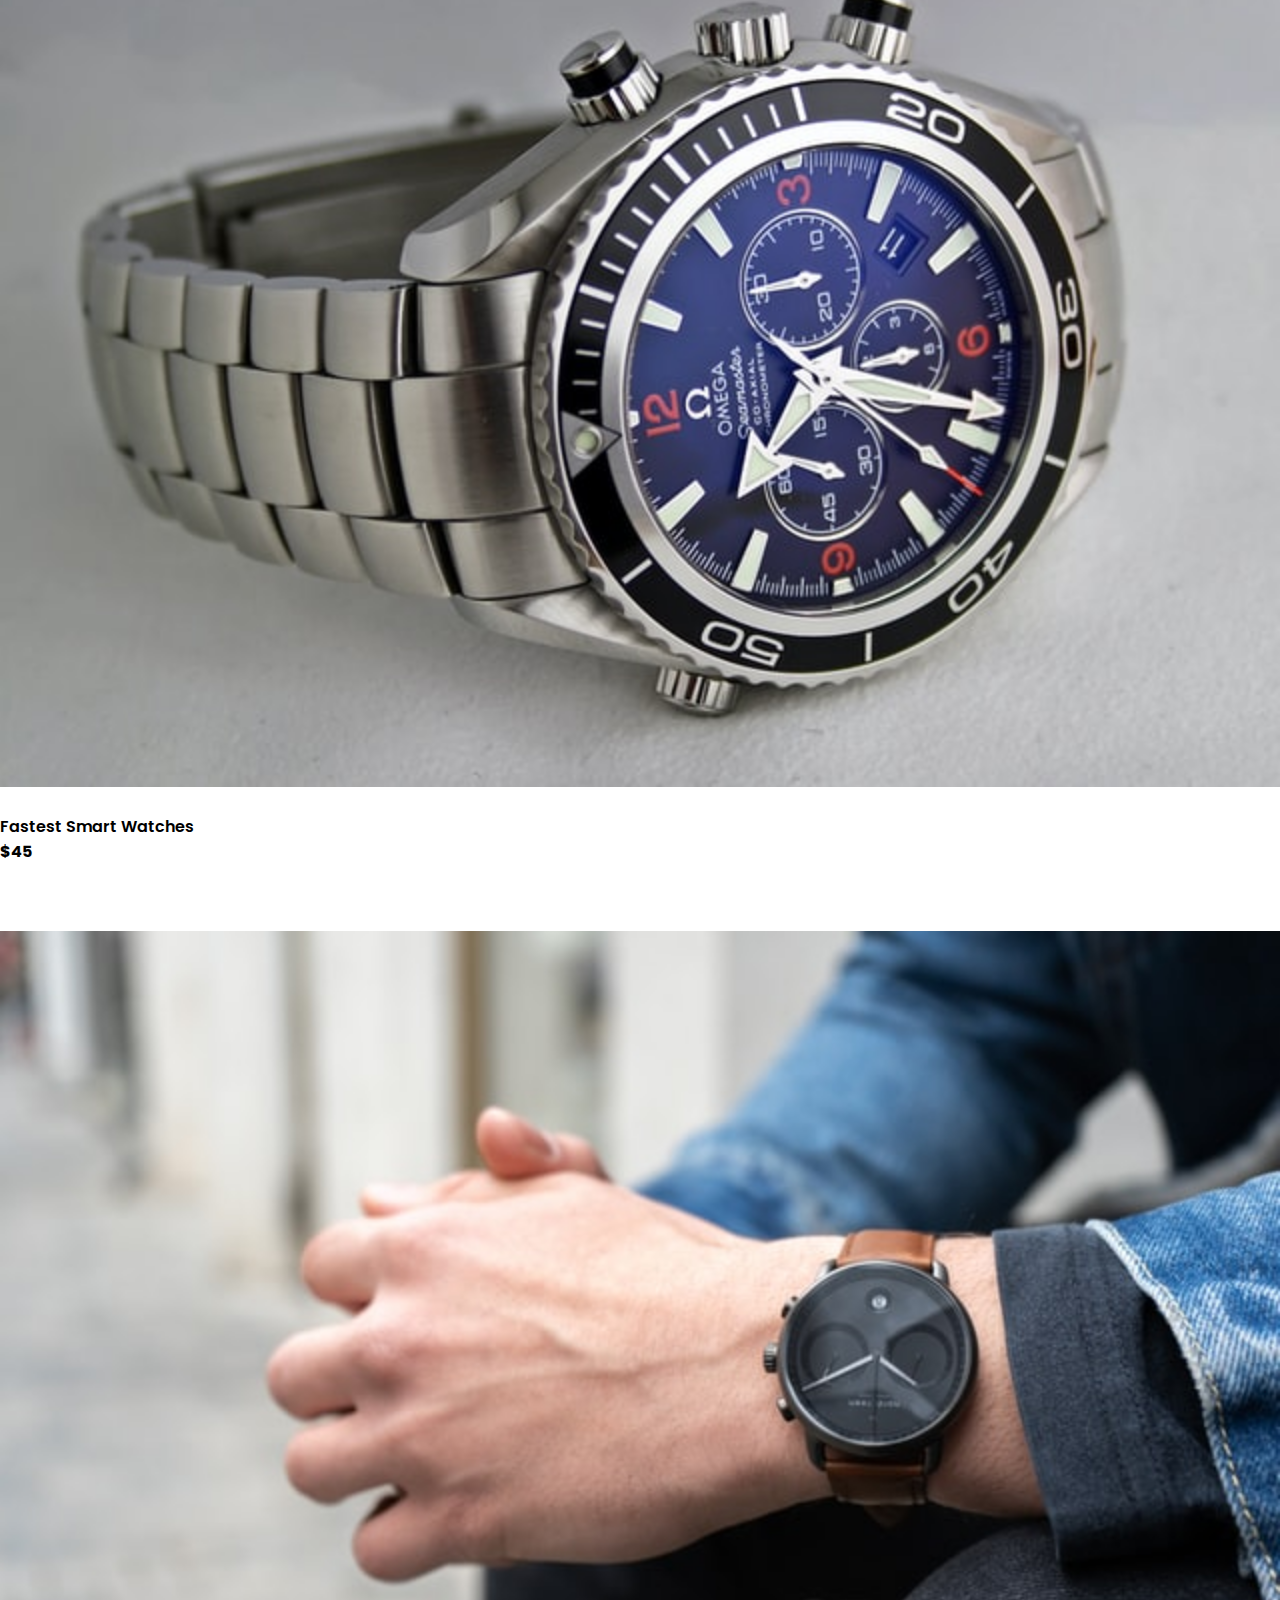
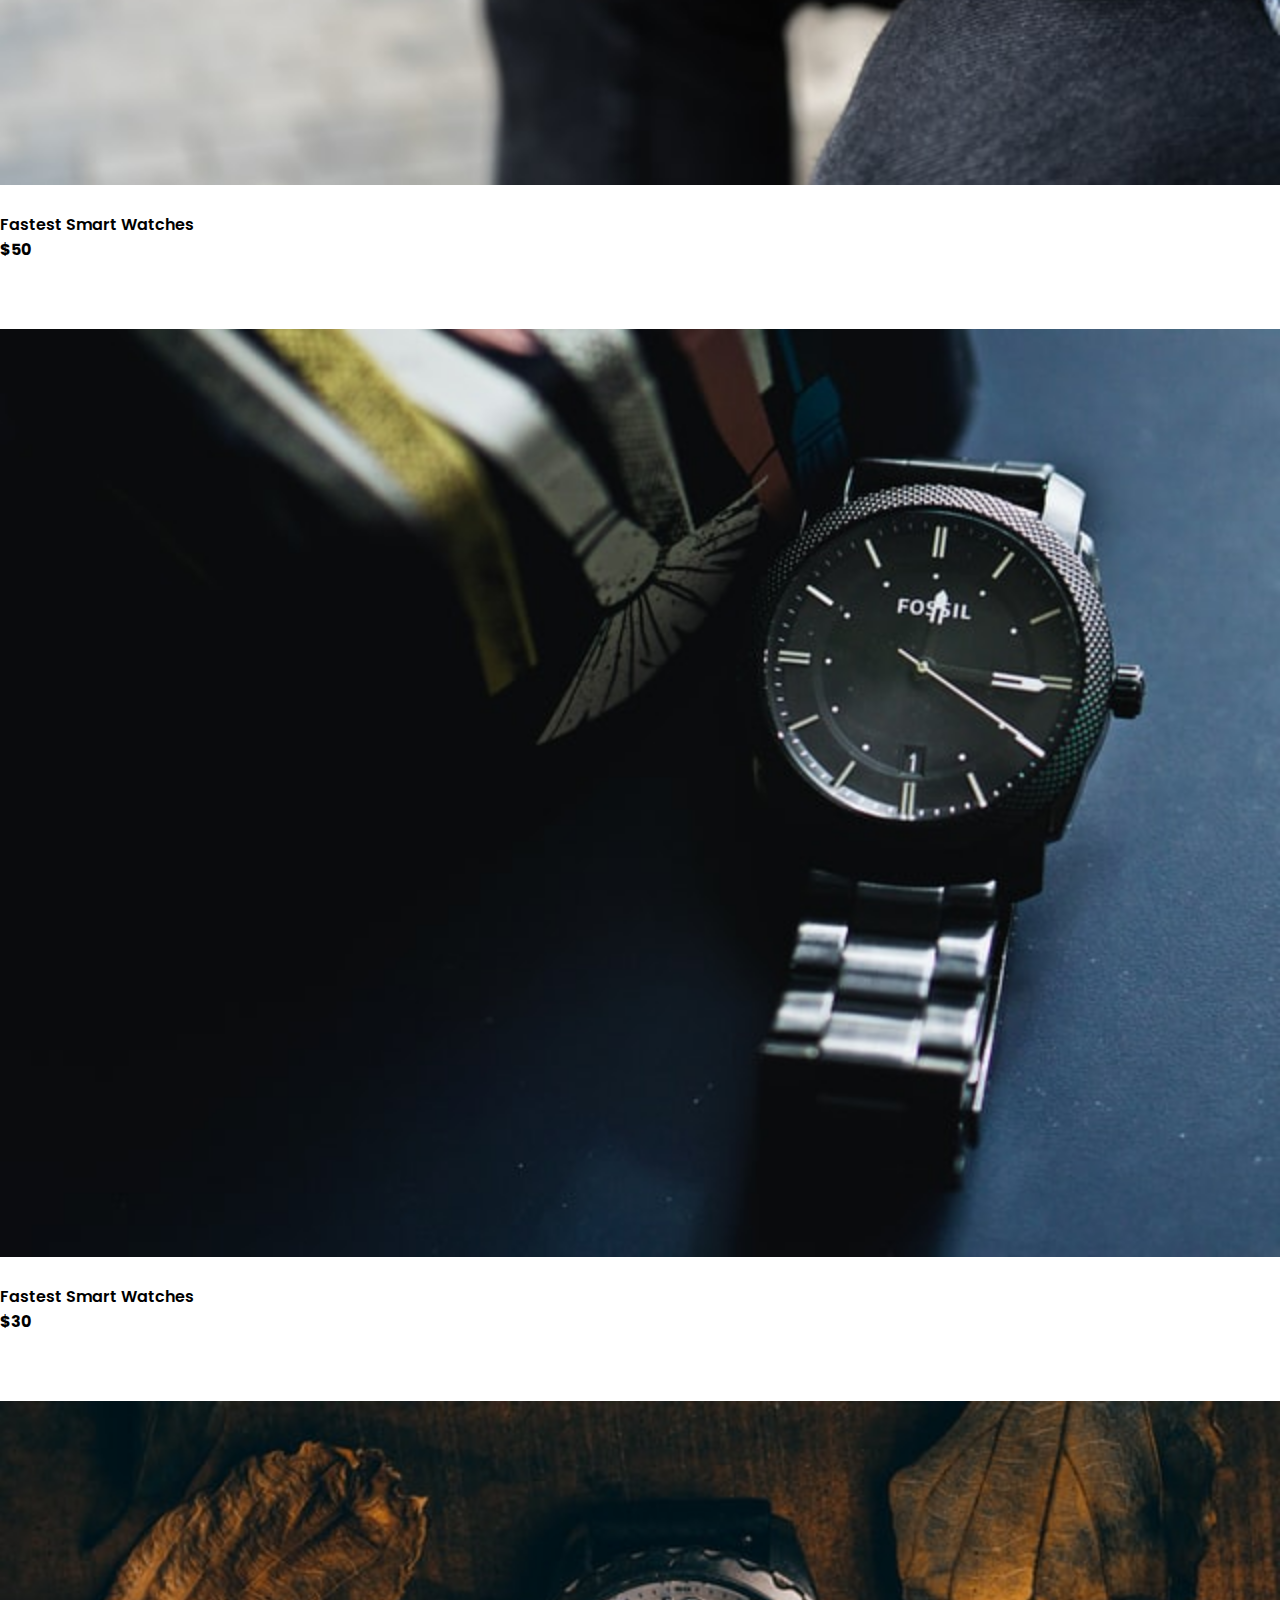
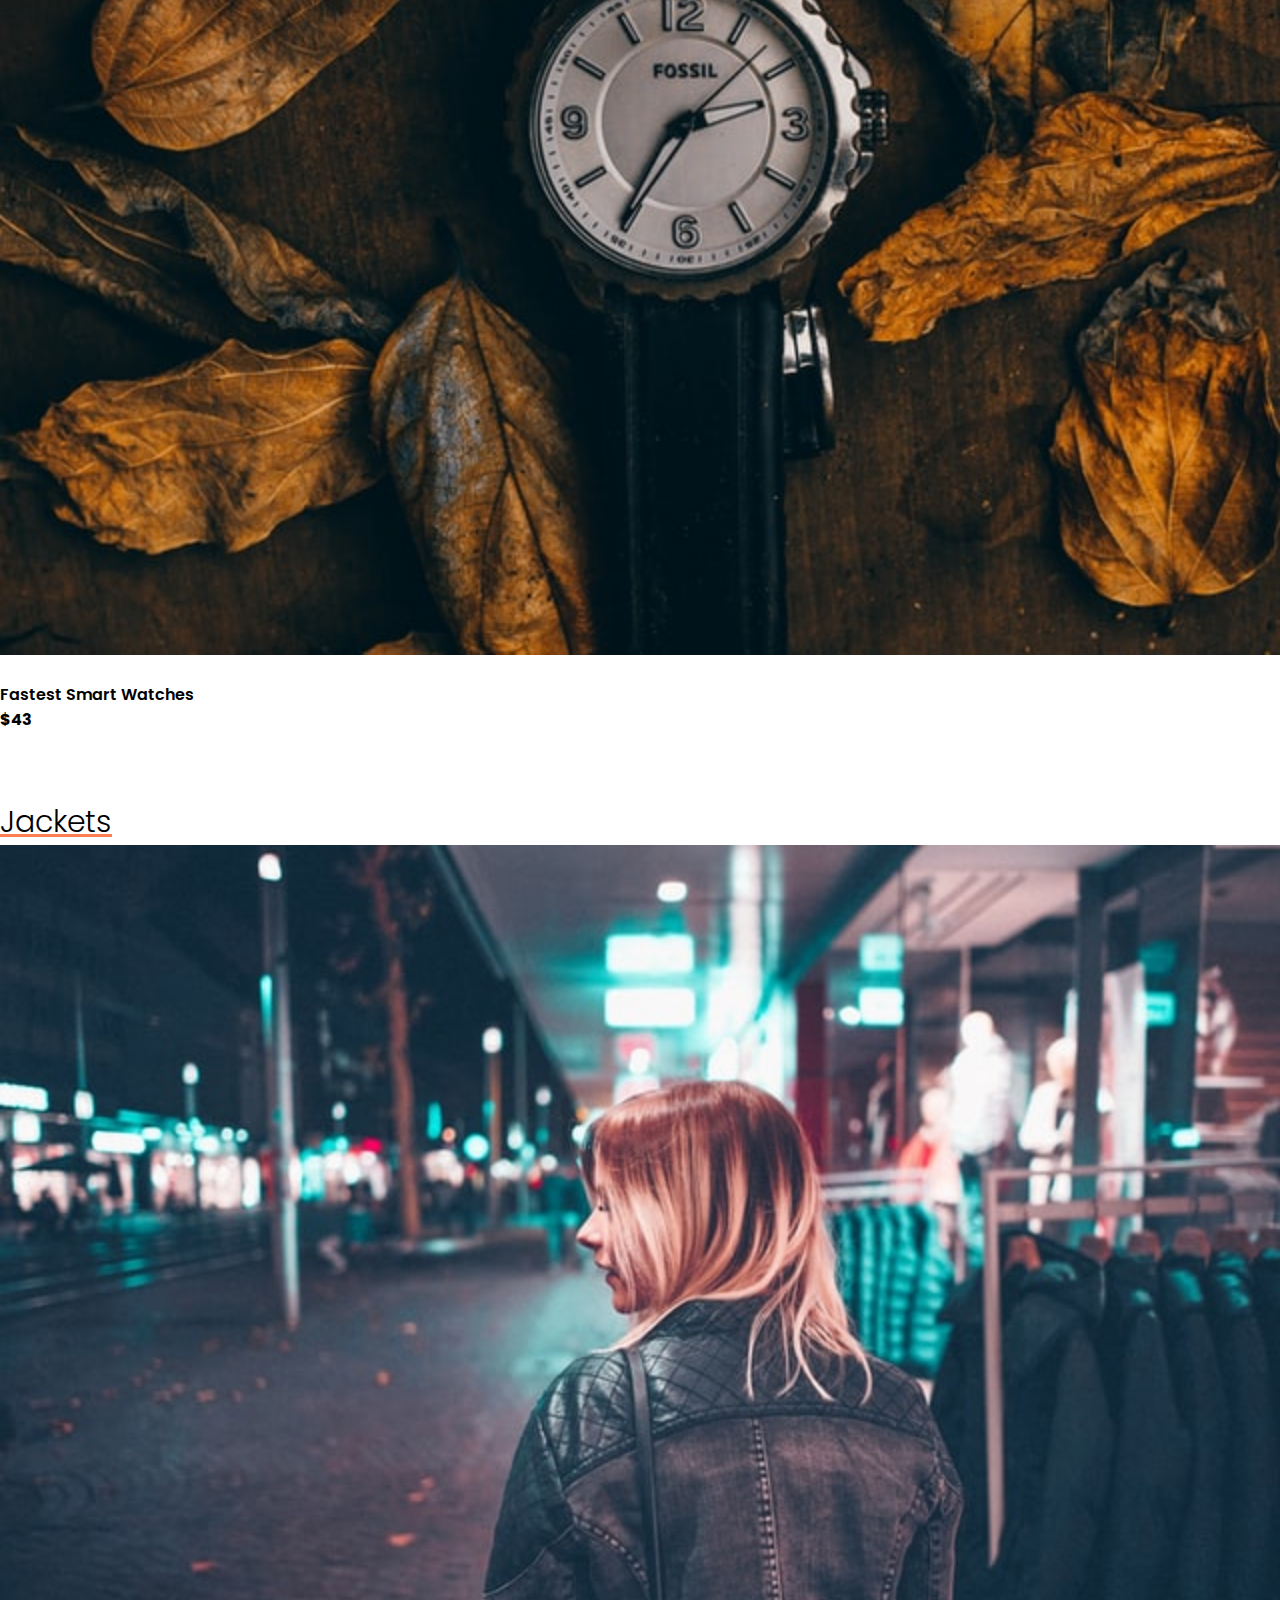
<file: shop.html>
<!DOCTYPE html>
<html lang="en">

<head>
    <meta charset="UTF-8">
    <meta http-equiv="X-UA-Compatible" content="IE=edge">
    <meta name="viewport" content="width=device-width, initial-scale=1.0">
    <title>shop</title>

    <script src="https://code.jquery.com/jquery-3.3.1.slim.min.js"
        integrity="sha384-q8i/X+965DzO0rT7abK41JStQIAqVgRVzpbzo5smXKp4YfRvH+8abtTE1Pi6jizo"
        crossorigin="anonymous"></script>
    <script src="https://cdnjs.cloudflare.com/ajax/libs/popper.js/1.14.3/umd/popper.min.js"
        integrity="sha384-ZMP7rVo3mIykV+2+9J3UJ46jBk0WLaUAdn689aCwoqbBJiSnjAK/l8WvCWPIPm49"
        crossorigin="anonymous"></script>
    <script src="https://stackpath.bootstrapcdn.com/bootstrap/4.1.3/js/bootstrap.min.js"
        integrity="sha384-ChfqqxuZUCnJSK3+MXmPNIyE6ZbWh2IMqE241rYiqJxyMiZ6OW/JmZQ5stwEULTy"
        crossorigin="anonymous"></script>
    <link rel="stylesheet" href="https://stackpath.bootstrapcdn.com/bootstrap/4.1.3/css/bootstrap.min.css"
        integrity="sha384-MCw98/SFnGE8fJT3GXwEOngsV7Zt27NXFoaoApmYm81iuXoPkFOJwJ8ERdknLPMO" crossorigin="anonymous">

    <link rel="stylesheet" href="https://stackpath.bootstrapcdn.com/bootstrap/4.1.3/css/bootstrap.min.css"
        integrity="sha384-MCw98/SFnGE8fJT3GXwEOngsV7Zt27NXFoaoApmYm81iuXoPkFOJwJ8ERdknLPMO" crossorigin="anonymous">

    <link rel="stylesheet" href="https://pro.fontawesome.com/releases/v5.10.0/css/all.css"
        integrity="sha384-AYmEC3Yw5cVb3ZcuHtOA93w35dYTsvhLPVnYs9eStHfGJvOvKxVfELGroGkvsg+p" crossorigin="anonymous" />

    <link rel="preconnect" href="https://fonts.googleapis.com">
    <link rel="preconnect" href="https://fonts.gstatic.com" crossorigin>
    <link href="https://fonts.googleapis.com/css2?family=Poppins&display=swap" rel="stylesheet">
    <link rel="stylesheet" href="css/style.css">

</head>

<body>
    <!--navigation bar-->
    <nav class="navbar navbar-expand-lg navbar-light bg-light py-3 fixed-top">
        <div class="container">
            <h4>@PreetiShop</h4>

            <button class="navbar-toggler" type="button" data-toggle="collapse" data-target="#navbarSupportedContent"
                aria-controls="navbarSupportedContent" aria-expanded="false" aria-label="Toggle navigation">
                <span class="navbar-toggler-icon"></span>
            </button>

            <div class="collapse navbar-collapse" id="navbarSupportedContent">
                <ul class="navbar-nav ml-auto">
                    <li class="nav-item">
                        <a class="nav-link active" aria-current="page" href="index.html">Home</a>
                    </li>

                    <li class="nav-item">
                        <a class="nav-link active" aria-current="page" href="shop.html5">Shop</a>
                    </li>
                   
                  
                    <li class="nav-item">
                        <i class="fal fa-search"></i>
                        <i class="fas fa-shopping-bag"></i>
                    </li>
                </ul>


            </div>
        </div>
    </nav>

    <section id="features" class="my-5 py-2">
        <div class="container mt-4 py-1">
            <h3 id="style">Our Products</h3>
        </div>
        <div class="row mx-auto container">
            <div onclick="window.location.href='S_pro.html';" class="product text-center col-lg-3 col-md-4 col-12">
                <img class="img-fluid" src="./home_page/tshirt.webp">
                <div class="star">
                    <i class="fas fa-star"></i>
                    <i class="fas fa-star"></i>
                    <i class="fas fa-star"></i>
                    <i class="fas fa-star"></i>
                    <i class="fas fa-star"></i>
                </div>
                <h3>Awesome tshirt Mens wear</h3>
                <h4>$45</h4>
                <button class="buy1">Buy now</button>
            </div>
            <div onclick="window.location.href='s_pro2.html';" class="product text-center col-lg-3 col-md-4 col-12">
                <img class="img-fluid" src="./home_page/tshirt3.webp">
                <div class="star">
                    <i class="fas fa-star"></i>
                    <i class="fas fa-star"></i>
                    <i class="fas fa-star"></i>
                    <i class="fas fa-star"></i>
                    <i class="fas fa-star"></i>
                </div>
                <h3>mens tshirt</h3>
                <h4>$50</h4>
                <button class="buy1">Buy Now</button>
            </div>
            <div onclick="window.location.href='s_pro3.html';" class="product text-center col-lg-3 col-md-4 col-12">
                <img class="img-fluid" src="./home_page/ethnic1.jpg">
                <div class="star">
                    <i class="fas fa-star"></i>
                    <i class="fas fa-star"></i>
                    <i class="fas fa-star"></i>
                    <i class="fas fa-star"></i>
                    <i class="fas fa-star"></i>
                </div>
                <h3>womens designer lehangas</h3>
                <h4>$30</h4>
                <button class="buy1">Buy Now</button>
            </div>
            <div onclick="window.location.href='s_pro4.html';" class="product text-center col-lg-3 col-md-4 col-12">
                <img class="img-fluid" src="./home_page/sun-lingyan-_H0fjILH5Vw-unsplash.jpg">
                <div class="star">
                    <i class="fas fa-star"></i>
                    <i class="fas fa-star"></i>
                    <i class="fas fa-star"></i>
                    <i class="fas fa-star"></i>
                    <i class="fas fa-star"></i>
                </div>
                <h3>WOmens new Ethnic wear</h3>
                <h4>$43</h4>
                <button class="buy1">Buy Now</button>
            </div>

        </div>
        <div class="container mt-3 py-1">
            <h3 id="style"> Shoes</h3>

        </div>
        <div onclick="window.location.href='shoes.html';" class="row mx-auto container">
            <div class="product text-center col-lg-3 col-md-4 col-12">
                <img class="img-fluid" src="./home_page/sneak1.webp">
                <div class="star">
                    <i class="fas fa-star"></i>
                    <i class="fas fa-star"></i>
                    <i class="fas fa-star"></i>
                    <i class="fas fa-star"></i>
                    <i class="fas fa-star"></i>
                </div>
                <h3>Mens stylish Shoes</h3>
                <h4>$45</h4>
                <button class="buy1">Buy now</button>
            </div>
            <div onclick="window.location.href='shoes.html';" class="product text-center col-lg-3 col-md-4 col-12">
                <img class="img-fluid" src="./home_page/sneak2.webp">
                <div class="star">
                    <i class="fas fa-star"></i>
                    <i class="fas fa-star"></i>
                    <i class="fas fa-star"></i>
                    <i class="fas fa-star"></i>
                    <i class="fas fa-star"></i>
                </div>
                <h3>Mens stylish Shoes</h3>
                <h4>$50</h4>
                <button class="buy1">Buy Now</button>
            </div>
            <div onclick="window.location.href='shoes.html';" class="product text-center col-lg-3 col-md-4 col-12">
                <img class="img-fluid" src="./home_page/sneak3.webp">
                <div class="star">
                    <i class="fas fa-star"></i>
                    <i class="fas fa-star"></i>
                    <i class="fas fa-star"></i>
                    <i class="fas fa-star"></i>
                    <i class="fas fa-star"></i>
                </div>
                <h3>Mens stylish Shoes</h3>
                <h4>$30</h4>
                <button class="buy1">Buy Now</button>
            </div>
            <div onclick="window.location.href='shoes.html';" class="product text-center col-lg-3 col-md-4 col-12">
                <img class="img-fluid" src="./home_page/revolt-164_6wVEHfI-unsplash.jpg">
                <div class="star">
                    <i class="fas fa-star"></i>
                    <i class="fas fa-star"></i>
                    <i class="fas fa-star"></i>
                    <i class="fas fa-star"></i>
                    <i class="fas fa-star"></i>
                </div>
                <h3>Mens stylish Shoes</h3>
                <h4>$43</h4>
                <button class="buy1">Buy Now</button>
            </div>

        </div>
        <div class="container mt-3 py-1 ">
            <h3 id="style">Smart watches</h3>

        </div>
        <div class="row mx-auto container">
            <div onclick="window.location.href='watches.html';" class="product text-center col-lg-3 col-md-4 col-12">
                <img class="img-fluid" src="./home_page/john-torcasio-TJrkkhdB39E-unsplash.jpg">
                <div class="star">
                    <i class="fas fa-star"></i>
                    <i class="fas fa-star"></i>
                    <i class="fas fa-star"></i>
                    <i class="fas fa-star"></i>
                    <i class="fas fa-star"></i>
                </div>
               <h3>Fastest Smart Watches</h3>
                <h4>$45</h4>
                <button class="buy1">Buy now</button>
            </div>
            <div onclick="window.location.href='watches.html';" class="product text-center col-lg-3 col-md-4 col-12">
                <img class="img-fluid" src="./home_page/nordgreen-qqqqZIwNMUU-unsplash.jpg">
                <div class="star">
                    <i class="fas fa-star"></i>
                    <i class="fas fa-star"></i>
                    <i class="fas fa-star"></i>
                    <i class="fas fa-star"></i>
                    <i class="fas fa-star"></i>
                </div>
                <h3>Fastest Smart Watches</h3>
                <h4>$50</h4>
                <button class="buy1">Buy Now</button>
            </div>
            <div onclick="window.location.href='watches.html';" class="product text-center col-lg-3 col-md-4 col-12">
                <img class="img-fluid" src="./home_page/matthew-fournier-5pQCBcVMTqc-unsplash.jpg">
                <div class="star">
                    <i class="fas fa-star"></i>
                    <i class="fas fa-star"></i>
                    <i class="fas fa-star"></i>
                    <i class="fas fa-star"></i>
                    <i class="fas fa-star"></i>
                </div>
                <h3>Fastest Smart Watches</h3>
                <h4>$30</h4>
                <button class="buy1">Buy Now</button>
            </div>
            <div onclick="window.location.href='watches.html';" class="product text-center col-lg-3 col-md-4 col-12">
                <img class="img-fluid" src="./home_page/tsaush-aKmyHlgB09o-unsplash.jpg">
                <div class="star">
                    <i class="fas fa-star"></i>
                    <i class="fas fa-star"></i>
                    <i class="fas fa-star"></i>
                    <i class="fas fa-star"></i>
                    <i class="fas fa-star"></i>
                </div>
                <h3>Fastest Smart Watches</h3>
                <h4>$43</h4>
                <button class="buy1">Buy Now</button>
            </div>

        </div>
        <div class="container mt-3 py-1">
            <h3 id="style">Jackets</h3>

        </div>
        <div class="row mx-auto container">
            <div onclick="window.location.href='jackets.html';" class="product text-center col-lg-3 col-md-4 col-12">
                <img class="img-fluid" src="./home_page/lili-kovac-1SiXS0xQHTA-unsplash.jpg">
                <div class="star">
                    <i class="fas fa-star"></i>
                    <i class="fas fa-star"></i>
                    <i class="fas fa-star"></i>
                    <i class="fas fa-star"></i>
                    <i class="fas fa-star"></i>
                </div>
                <h3>Best Collection of jackets</h3>
                <h4>$50</h4>
                <button class="buy1">Buy Now</button>
            </div>
            <div onclick="window.location.href='jackets.html';" class="product text-center col-lg-3 col-md-4 col-12">
                <img class="img-fluid" src="./home_page/lili-kovac-1SiXS0xQHTA-unsplash.jpg">
                <div class="star">
                    <i class="fas fa-star"></i>
                    <i class="fas fa-star"></i>
                    <i class="fas fa-star"></i>
                    <i class="fas fa-star"></i>
                    <i class="fas fa-star"></i>
                </div>
                <h3>Best Collection of jackets</h3>
                <h4>$50</h4>
                <button class="buy1">Buy Now</button>
            </div>
            <div onclick="window.location.href='jackets.html';" class="product text-center col-lg-3 col-md-4 col-12">
                <img class="img-fluid" src="./home_page/anastasiia-pyvovarova--RYDOseXKro-unsplash.jpg">
                <div class="star">
                    <i class="fas fa-star"></i>
                    <i class="fas fa-star"></i>
                    <i class="fas fa-star"></i>
                    <i class="fas fa-star"></i>
                    <i class="fas fa-star"></i>
                </div>
                <h3>Best Collection of jackets</h3>
                <h4>$30</h4>
                <button class="buy1">Buy Now</button>
            </div>
            <div onclick="window.location.href='jackets.html';" class="product text-center col-lg-3 col-md-4 col-12">
                <img class="img-fluid" src="./home_page/smith-major-uaQKz16KjCI-unsplash.jpg">
                <div class="star">
                    <i class="fas fa-star"></i>
                    <i class="fas fa-star"></i>
                    <i class="fas fa-star"></i>
                    <i class="fas fa-star"></i>
                    <i class="fas fa-star"></i>
                </div>
                <h3>Best Collection of jackets</h3>
                <h4>$43</h4>
                <button class="buy1">Buy Now</button>
            </div>

        </div>
        <div class="container mt-3 py-1">
            <h3 id="style">Trending Bags</h3>

        </div>
        <div class="row mx-auto container">
            <div onclick="window.location.href='bags.html';" class="product text-center col-lg-3 col-md-4 col-12">
                <img class="img-fluid" src="./home_page/katja-bayer-e5QgjJPfCzM-unsplash.jpg">
                <div class="star">
                    <i class="fas fa-star"></i>
                    <i class="fas fa-star"></i>
                    <i class="fas fa-star"></i>
                    <i class="fas fa-star"></i>
                    <i class="fas fa-star"></i>
                </div>
               <h3>Handbags</h3>
                <h4>$45</h4>
                <button class="buy1">Buy now</button>
            </div>
            <div onclick="window.location.href='bags.html';" class="product text-center col-lg-3 col-md-4 col-12">
                <img class="img-fluid" src="./home_page/lili-kovac-1SiXS0xQHTA-unsplash.jpg">
                <div class="star">
                    <i class="fas fa-star"></i>
                    <i class="fas fa-star"></i>
                    <i class="fas fa-star"></i>
                    <i class="fas fa-star"></i>
                    <i class="fas fa-star"></i>
                </div>
                <h3>Handbags</h3>
                <h4>$50</h4>
                <button class="buy1">Buy Now</button>
            </div>
            <div onclick="window.location.href='bags.html'; " class="product text-center col-lg-3 col-md-4 col-12">
                <img class="img-fluid" src="./home_page/tamara-bellis-TkwBK8nbA8I-unsplash.jpg">
                <div class="star">
                    <i class="fas fa-star"></i>
                    <i class="fas fa-star"></i>
                    <i class="fas fa-star"></i>
                    <i class="fas fa-star"></i>
                    <i class="fas fa-star"></i>
                </div>
                <h3>Handbags</h3>
                <h4>$30</h4>
                <button class="buy1">Buy Now</button>
            </div>
            <div onclick="window.location.href='bags.html';" class="product text-center col-lg-3 col-md-4 col-12">
                <img class="img-fluid" src="./home_page/content-pixie-ZB4eQcNqVUs-unsplash.jpg">
                <div class="star">
                    <i class="fas fa-star"></i>
                    <i class="fas fa-star"></i>
                    <i class="fas fa-star"></i>
                    <i class="fas fa-star"></i>
                    <i class="fas fa-star"></i>
                </div>
                <h3>Handbags</h3>
                <h4>$43</h4>
                <button class="buy1">Buy Now</button>
            </div>

        </div>
        <nav aria-label="...">
            <ul class="pagination container mt-5">
                <li class="page-item disabled">
                    <a class="page-link" href="#" tabindex="-1" aria-disabled="true">Previous</a>
                </li>
                <li class="page-item active"><a class="page-link" href="#">1</a></li>
                <li class="page-item " aria-current="page">
                    <a class="page-link" href="#">2</a>
                </li>
                <li class="page-item"><a class="page-link" href="#">3</a></li>
                <li class="page-item">
                    <a class="page-link" href="#">Next</a>
                </li>
            </ul>
        </nav>
    </section>
    <footer class="mt-2 py-5 container-fluid">
        <div class="row container mx-auto pt-3">
            <div class="footer-one col-lg-3 col-md-6 col-12">
                <img src="./home_page/logo-removebg-preview.png" height="150px" width="170px">
                <p>Lorem ipsum dolor, sit amet consectetur adipisicing elit. Nihil, eligendi! Laborum veritatis beatae,
                    nemo neque sint debitis officiis ipsam impedit nobis accusamus quidem?</p>
            </div>
            <div class="footer-one col-lg-3 col-md-6 col-12">
                <h5 class="pb-2">Featured</h5>
                <ul class="text-uppercase ">
                    <li><a href="#">Men</a></li>
                    <li><a href="#">Women</a></li>
                    <li><a href="#">girls</a></li>
                    <li><a href="#">boys</a></li>
                    <li><a href="#">new arrivals</a></li>
                    <li><a href="#">Shoes</a></li>
                    <li><a href="#">Clothes</a></li>
                </ul>
            </div>
            <div class="footer-one col-lg-3 col-md-6 col-12">
                <h5 class="pb-2">Contact us</h5>
                <div>
                    <h6 class="text-uppercase">Address</h6>
                    <p>katra Market, Panna</p>
                </div>
                <div>
                    <h6 class="text-uppercase">Phone</h6>
                    <p> <span><i class="fas fa-phone-alt"></i></span>7594039763</p>
                </div>
                <div>
                    <h6 class="text-uppercase">Email</h6>
                    <p> <span><i class="fas fa-envelope"></i> onlineshop@gmail.com</p>
                </div>
                <div>
                    <h6 class="text-uppercase">Whatsapp</h6>
                    <p><span><i class="fab fa-whatsapp"></i></span>7474839330</p>
                </div>
            </div>
            <div class="footer-one col-lg-3 col-md-6 col-12">
                <h5 class="pb-2">Instagram</h5>
                <div class="row">
                    <img class="img-fluid w-25 h-100 m-2" src="./home_page/mnz-ToLMORRb97Q-unsplash.jpg">
                    <img class="img-fluid w-25 h-100 m-2" src="./home_page/revolt-164_6wVEHfI-unsplash.jpg">
                </div>
                <div class="row">
                    <img class="img-fluid w-25 h-100 m-2" src="./home_page/tamara-bellis-CnpWWzoSke4-unsplash.jpg">
                    <img class="img-fluid w-25 h-100 m-2" src="./home_page/benjamin-voros-TnNo84AJJ5A-unsplash.jpg">
                </div>
            </div>

        </div>
        <div class="copyright mt-3">
            <div class="row container">
                <div class="col-lg-6 col-md-6 col-12 ">
                    <p>online shopping @ 2021, All Rights reserved</p>
                </div>
                <div class="col-lg-6 col-md-6 col-12 ">
                    <h2 id="nav-name">@PreetiAnuragi</h2>
                 </div>
                <div class="col-lg-6 col-md-6 col-12 ">
                    <i class="fab fa-facebook-f"></i>
                    <i class="fab fa-instagram"></i>
                    <i class="fab fa-twitter"></i>
                    <i class="fab fa-linkedin-in"></i>
                </div>
            </div>

        </div>
    </footer>
</body>

</html>
</file>
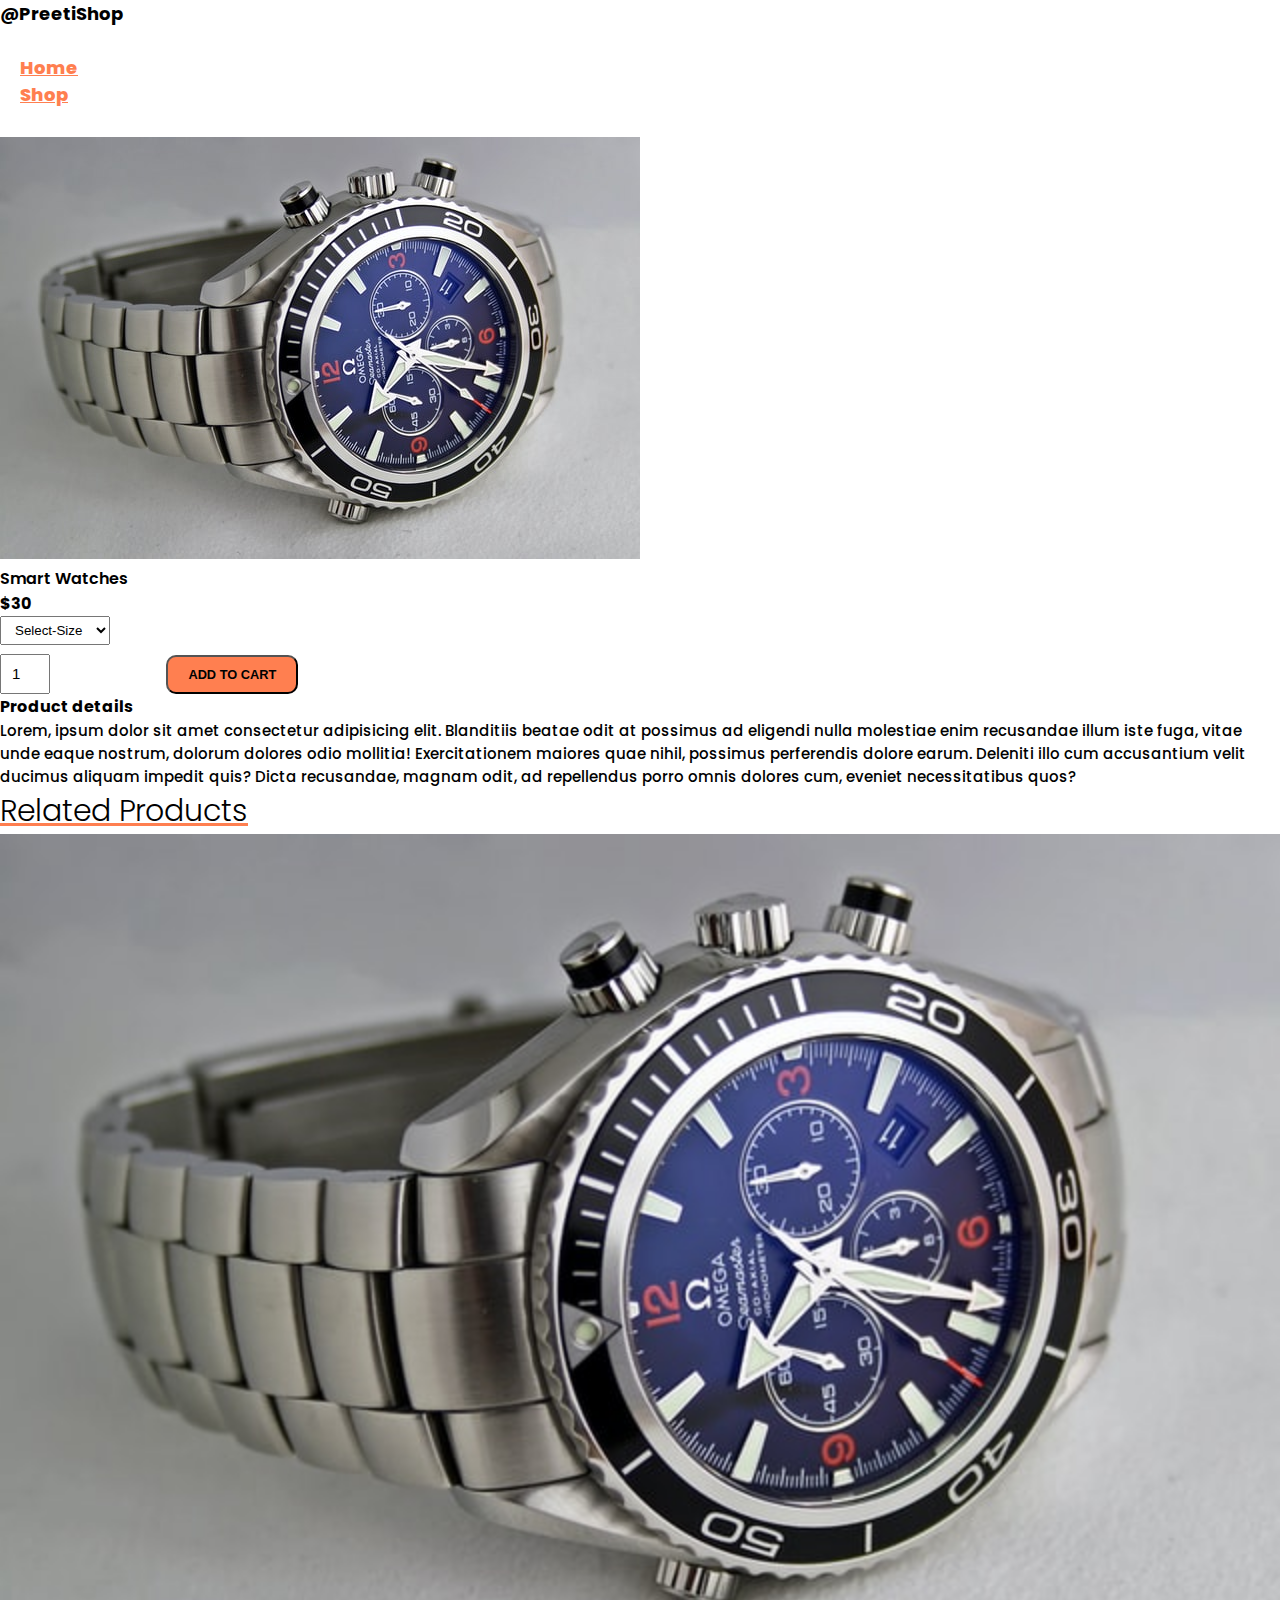
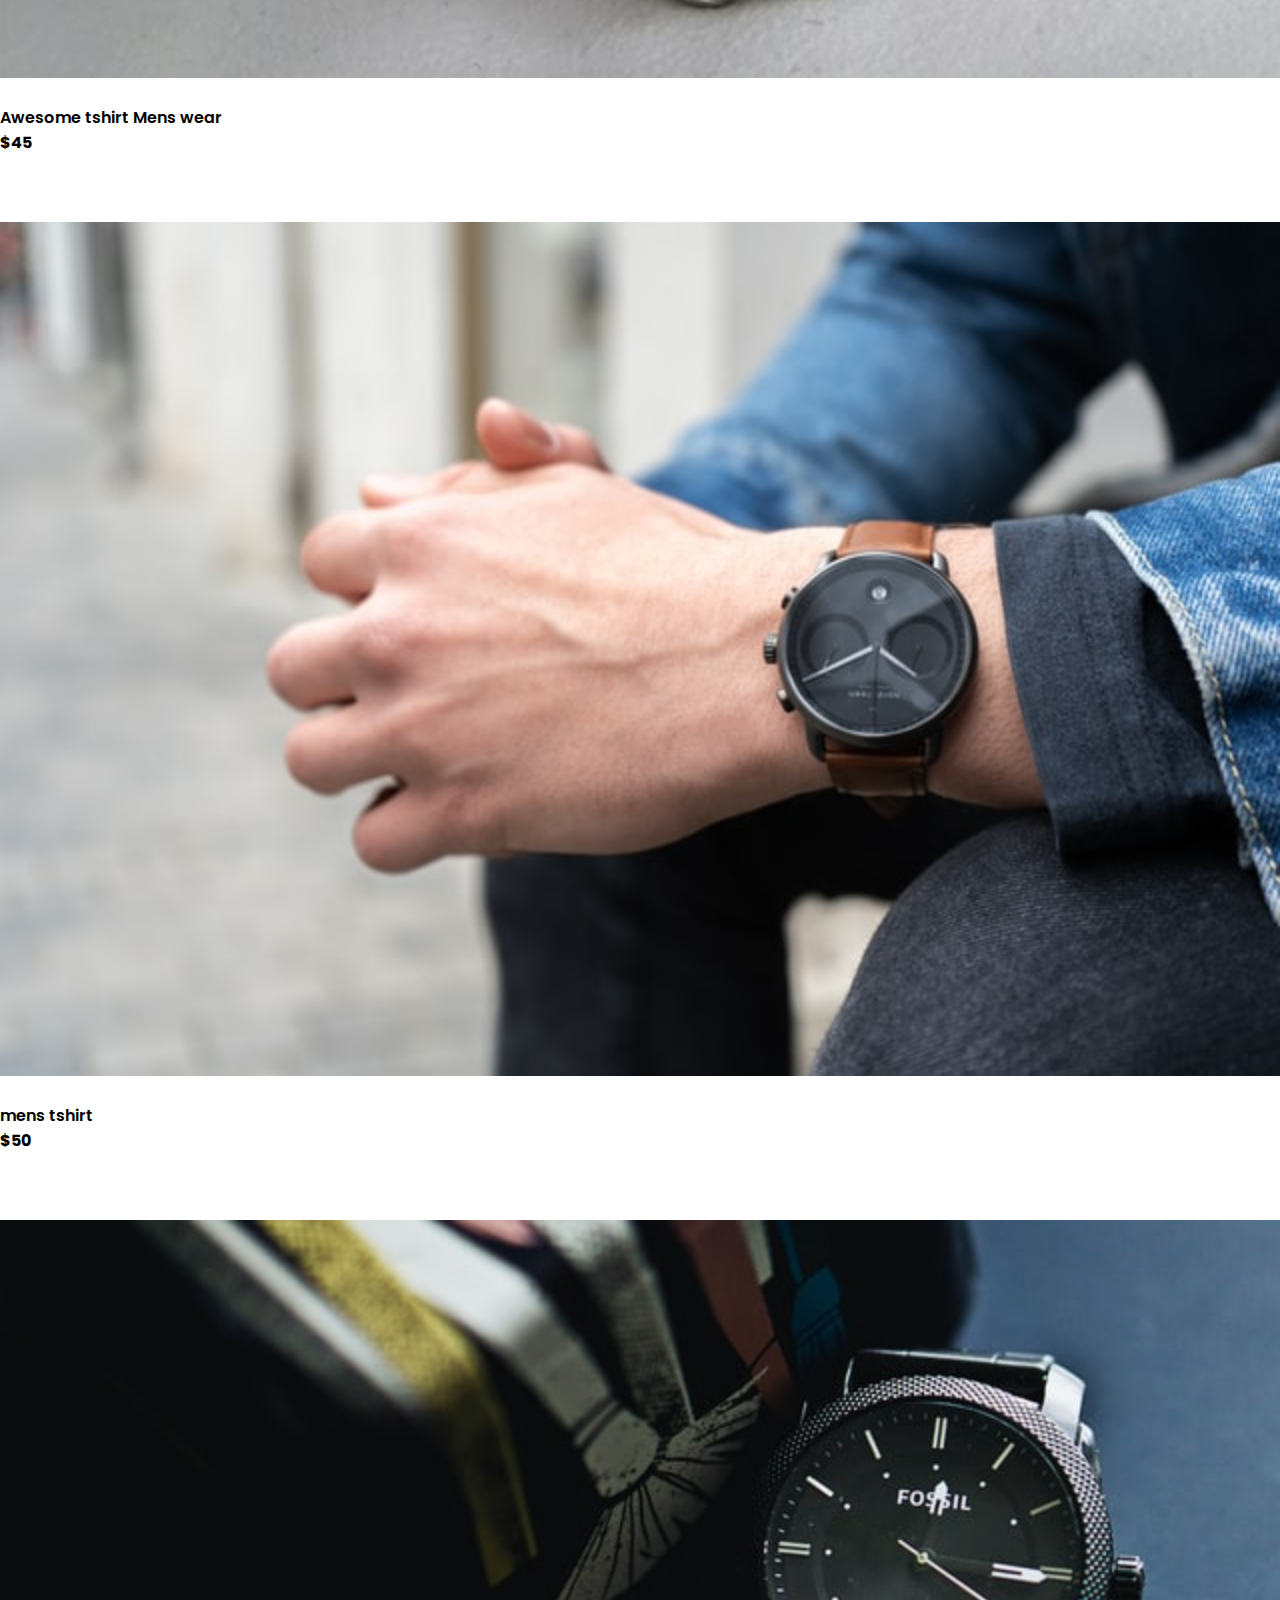
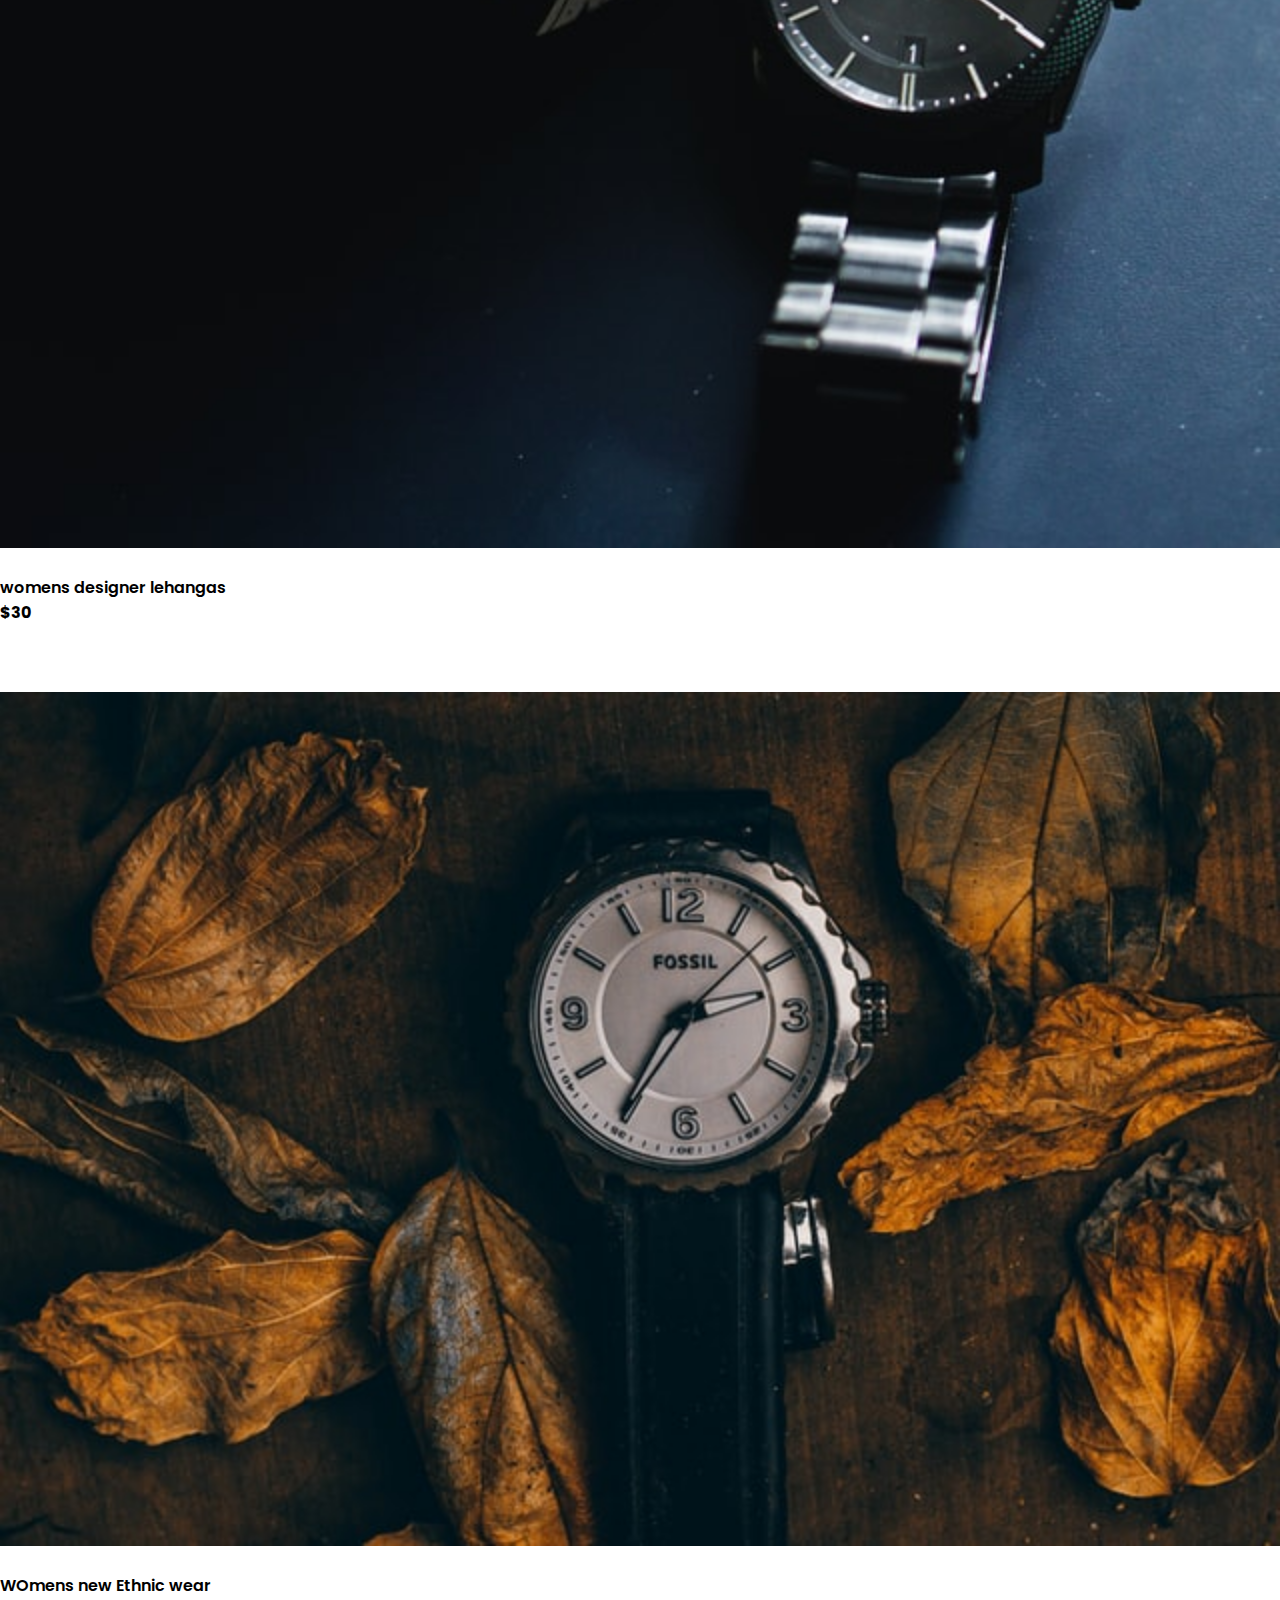
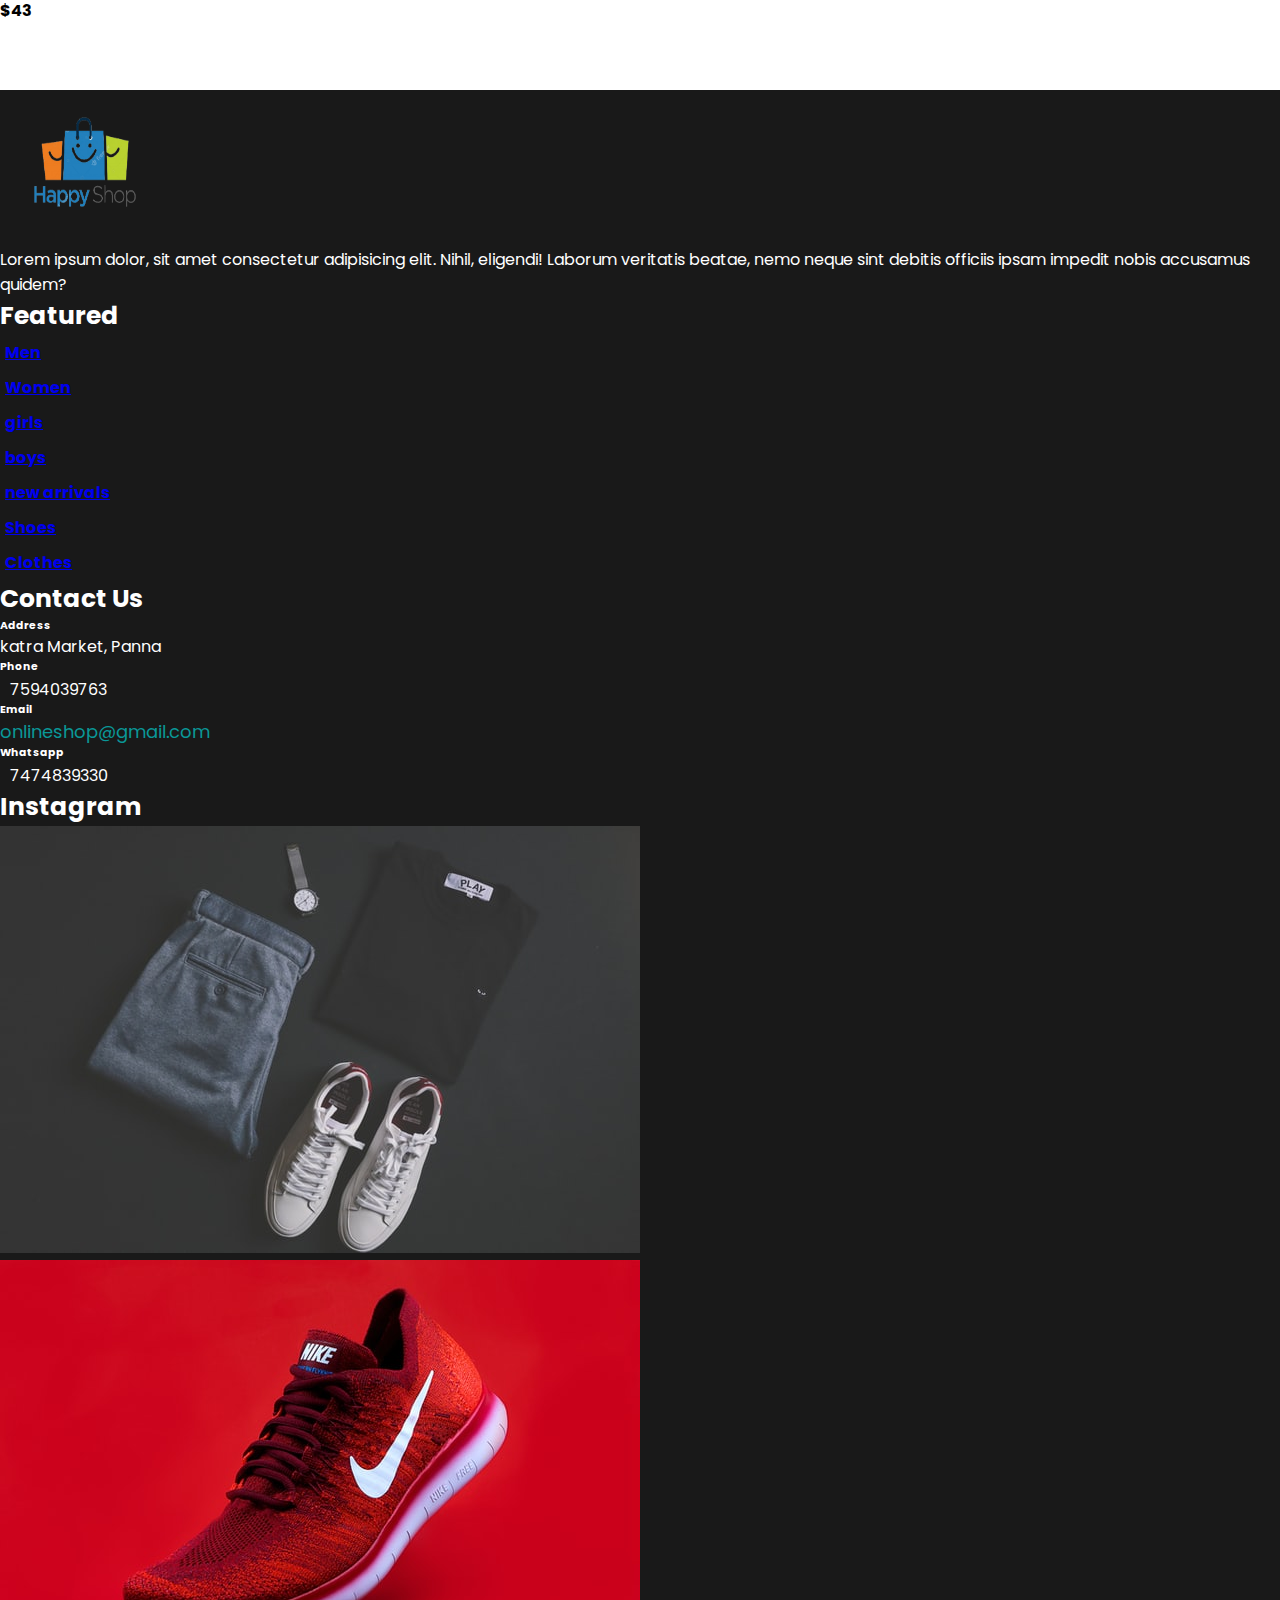
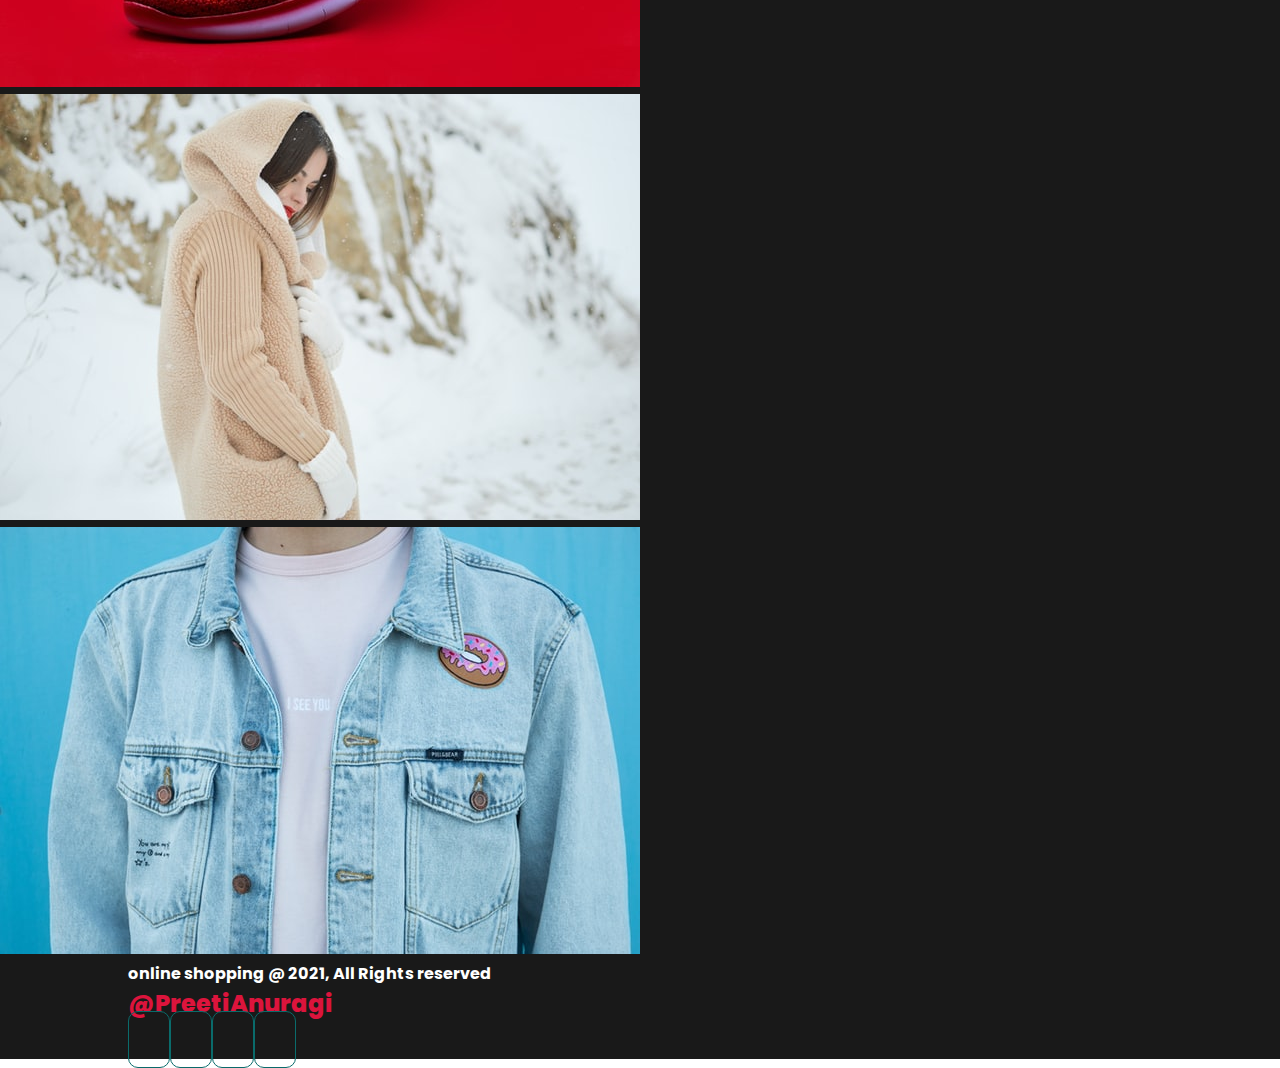
<file: watches.html>
<!DOCTYPE html>
<html lang="en">

<head>
    <meta charset="UTF-8">
    <meta http-equiv="X-UA-Compatible" content="IE=edge">
    <meta name="viewport" content="width=device-width, initial-scale=1.0">
    <title>Document</title>
    <script src="https://code.jquery.com/jquery-3.3.1.slim.min.js"
        integrity="sha384-q8i/X+965DzO0rT7abK41JStQIAqVgRVzpbzo5smXKp4YfRvH+8abtTE1Pi6jizo"
        crossorigin="anonymous"></script>
    <script src="https://cdnjs.cloudflare.com/ajax/libs/popper.js/1.14.3/umd/popper.min.js"
        integrity="sha384-ZMP7rVo3mIykV+2+9J3UJ46jBk0WLaUAdn689aCwoqbBJiSnjAK/l8WvCWPIPm49"
        crossorigin="anonymous"></script>
    <script src="https://stackpath.bootstrapcdn.com/bootstrap/4.1.3/js/bootstrap.min.js"
        integrity="sha384-ChfqqxuZUCnJSK3+MXmPNIyE6ZbWh2IMqE241rYiqJxyMiZ6OW/JmZQ5stwEULTy"
        crossorigin="anonymous"></script>
    <link rel="stylesheet" href="https://stackpath.bootstrapcdn.com/bootstrap/4.1.3/css/bootstrap.min.css"
        integrity="sha384-MCw98/SFnGE8fJT3GXwEOngsV7Zt27NXFoaoApmYm81iuXoPkFOJwJ8ERdknLPMO" crossorigin="anonymous">

    <link rel="stylesheet" href="https://stackpath.bootstrapcdn.com/bootstrap/4.1.3/css/bootstrap.min.css"
        integrity="sha384-MCw98/SFnGE8fJT3GXwEOngsV7Zt27NXFoaoApmYm81iuXoPkFOJwJ8ERdknLPMO" crossorigin="anonymous">

    <link rel="stylesheet" href="https://pro.fontawesome.com/releases/v5.10.0/css/all.css"
        integrity="sha384-AYmEC3Yw5cVb3ZcuHtOA93w35dYTsvhLPVnYs9eStHfGJvOvKxVfELGroGkvsg+p" crossorigin="anonymous" />

    <link rel="preconnect" href="https://fonts.googleapis.com">
    <link rel="preconnect" href="https://fonts.gstatic.com" crossorigin>
    <link href="https://fonts.googleapis.com/css2?family=Poppins&display=swap" rel="stylesheet">
    <link rel="stylesheet" href="css/style.css">

</head>

<body>
    <nav class="navbar navbar-expand-lg navbar-light bg-light py-3 fixed-top">
        <div class="container">
            <h4>@PreetiShop</h4>

            <button class="navbar-toggler" type="button" data-toggle="collapse" data-target="#navbarSupportedContent"
                aria-controls="navbarSupportedContent" aria-expanded="false" aria-label="Toggle navigation">
                <span class="navbar-toggler-icon"></span>
            </button>

            <div class="collapse navbar-collapse" id="navbarSupportedContent">
                <ul class="navbar-nav ml-auto">
                    <li class="nav-item">
                        <a class="nav-link active" aria-current="page" href="index.html">Home</a>
                    </li>

                    <li class="nav-item">
                        <a class="nav-link active" aria-current="page" href="shop.html">Shop</a>
                    </li>
                   
                   
                    <li class="nav-item">
                        <i class="fal fa-search"></i>
                        <i class="fas fa-shopping-bag"></i>
                    </li>
                </ul>


            </div>
        </div>
    </nav>
    <section id="spro" class="container my-5 pt-5">
        <div class="row mt-5">
            <div class="col-lg-5 col-md-12 col-12">
                <img class="img-fluid pb-1" src="./home_page/john-torcasio-TJrkkhdB39E-unsplash.jpg">
                
            </div>
            <div class="col-lg-5 col-md-12 col-12">
                <h3>Smart Watches</h3>
                <h4>$30</h4>
                <select>
                    <option>Select-Size</option>
                    <option>SM</option>
                    <option>M</option>

                    <option>XL</option>
                    <option>XXL</option>

                </select>
                
                <input value="1" type="number">
                <button>Add to cart</button>
                <h4>Product details</h4>
                <p>Lorem, ipsum dolor sit amet consectetur adipisicing elit. Blanditiis beatae odit at possimus ad eligendi nulla molestiae enim recusandae illum iste fuga, vitae unde eaque nostrum, dolorum dolores odio mollitia!
                Exercitationem maiores quae nihil, possimus perferendis dolore earum. Deleniti illo cum accusantium velit ducimus aliquam impedit quis? Dicta recusandae, magnam odit, ad repellendus porro omnis dolores cum, eveniet necessitatibus quos?</p>
            </div>
        </div>
    </section>


    <div class="container mt-3 py-1" >
        <h3 id="style" class="text-center">related Products</h3>
    </div>
    <div class="row mx-auto container">
        <div onclick="window.location.href='watches.html';" class="product text-center col-lg-3 col-md-4 col-12">
            <img class="img-fluid" src="./home_page/john-torcasio-TJrkkhdB39E-unsplash.jpg">
            <div class="star">
                <i class="fas fa-star"></i>
                <i class="fas fa-star"></i>
                <i class="fas fa-star"></i>
                <i class="fas fa-star"></i>
                <i class="fas fa-star"></i>
            </div>
            <h3>Awesome tshirt Mens wear</h3>
            <h4>$45</h4>
            <button class="buy1">Buy now</button>
        </div>
        <div onclick="window.location.href='watches.html';" class="product text-center col-lg-3 col-md-4 col-12">
            <img class="img-fluid" src="./home_page/nordgreen-qqqqZIwNMUU-unsplash.jpg">
            <div class="star">
                <i class="fas fa-star"></i>
                <i class="fas fa-star"></i>
                <i class="fas fa-star"></i>
                <i class="fas fa-star"></i>
                <i class="fas fa-star"></i>
            </div>
            <h3>mens tshirt</h3>
            <h4>$50</h4>
            <button class="buy1">Buy Now</button>
        </div>
        <div onclick="window.location.href='watches.html';" class="product text-center col-lg-3 col-md-4 col-12">
            <img class="img-fluid" src="./home_page/matthew-fournier-5pQCBcVMTqc-unsplash.jpg">
            <div class="star">
                <i class="fas fa-star"></i>
                <i class="fas fa-star"></i>
                <i class="fas fa-star"></i>
                <i class="fas fa-star"></i>
                <i class="fas fa-star"></i>
            </div>
            <h3>womens designer lehangas</h3>
            <h4>$30</h4>
            <button class="buy1">Buy Now</button>
        </div>
        <div onclick="window.location.href='watches.html';" class="product text-center col-lg-3 col-md-4 col-12">
            <img class="img-fluid" src="./home_page/tsaush-aKmyHlgB09o-unsplash.jpg">
            <div class="star">
                <i class="fas fa-star"></i>
                <i class="fas fa-star"></i>
                <i class="fas fa-star"></i>
                <i class="fas fa-star"></i>
                <i class="fas fa-star"></i>
            </div>
            <h3>WOmens new Ethnic wear</h3>
            <h4>$43</h4>
            <button class="buy1">Buy Now</button>
        </div>

    </div>
    <footer class="mt-2 py-5 container-fluid">
        <div class="row container mx-auto pt-3">
            <div class="footer-one col-lg-3 col-md-6 col-12">
                <img src="./home_page/logo-removebg-preview.png" height="150px" width="170px">
                <p>Lorem ipsum dolor, sit amet consectetur adipisicing elit. Nihil, eligendi! Laborum veritatis beatae,
                    nemo neque sint debitis officiis ipsam impedit nobis accusamus quidem?</p>
            </div>
            <div class="footer-one col-lg-3 col-md-6 col-12">
                <h5 class="pb-2">Featured</h5>
                <ul class="text-uppercase ">
                    <li><a href="#">Men</a></li>
                    <li><a href="#">Women</a></li>
                    <li><a href="#">girls</a></li>
                    <li><a href="#">boys</a></li>
                    <li><a href="#">new arrivals</a></li>
                    <li><a href="#">Shoes</a></li>
                    <li><a href="#">Clothes</a></li>
                </ul>
            </div>
            <div class="footer-one col-lg-3 col-md-6 col-12">
                <h5 class="pb-2">Contact us</h5>
                <div>
                    <h6 class="text-uppercase">Address</h6>
                    <p>katra Market, Panna</p>
                </div>
                <div>
                    <h6 class="text-uppercase">Phone</h6>
                    <p> <span><i class="fas fa-phone-alt"></i></span>7594039763</p>
                </div>
                <div>
                    <h6 class="text-uppercase">Email</h6>
                    <p> <span><i class="fas fa-envelope"></i> onlineshop@gmail.com</p>
                </div>
                <div>
                    <h6 class="text-uppercase">Whatsapp</h6>
                    <p><span><i class="fab fa-whatsapp"></i></span>7474839330</p>
                </div>
            </div>
            <div class="footer-one col-lg-3 col-md-6 col-12">
                <h5 class="pb-2">Instagram</h5>
                <div class="row">
                    <img class="img-fluid w-25 h-100 m-2" src="./home_page/mnz-ToLMORRb97Q-unsplash.jpg">
                    <img class="img-fluid w-25 h-100 m-2" src="./home_page/revolt-164_6wVEHfI-unsplash.jpg">
                </div>
                <div class="row">
                    <img class="img-fluid w-25 h-100 m-2" src="./home_page/tamara-bellis-CnpWWzoSke4-unsplash.jpg">
                    <img class="img-fluid w-25 h-100 m-2" src="./home_page/benjamin-voros-TnNo84AJJ5A-unsplash.jpg">
                </div>
            </div>

        </div>
        <div class="copyright mt-3">
            <div class="row container">
                <div class="col-lg-6 col-md-6 col-12 ">
                    <p>online shopping @ 2021, All Rights reserved</p>
                </div>
                <div class="col-lg-6 col-md-6 col-12 ">
                    <h2 id="nav-name">@PreetiAnuragi</h2>
                 </div>
                <div class="col-lg-6 col-md-6 col-12 ">
                    <i class="fab fa-facebook-f"></i>
                    <i class="fab fa-instagram"></i>
                    <i class="fab fa-twitter"></i>
                    <i class="fab fa-linkedin-in"></i>
                </div>
            </div>

        </div>
    </footer>
</body>

</html>
</file>
<file: css/style.css>
*{
    margin:0;
    padding:0;
    box-sizing: border-box;
}
body{
    font-family: 'Poppins', sans-serif;
}
h1{
    font-weight:700;
    color: white;
}
p{
    font-size: 1.5rem;
    color:coral;
    font-weight: 400;
}
h5{
    font-weight: 800;
    font-size: 2.5rem;
    color:rgb(165, 154, 154);
    text-transform: capitalize;
}


.navbar{
    font-size: 18px;
    font-weight: 800;
    box-shadow: 10px 12px 13px 15px solid grey;
    top:0;
    left:0;
   /*background-color: rgba(39, 38, 38, 0.1);*/
}

/*Mobile nav*/
.navbar-light .navbar-toggler{
    border: none;
    outline: none;
}

#bar{
    font-size: 1.5rem;
    padding: 7px;
    cursor: pointer;
    font-weight: 500;
    transition: 0.3s ease;
    color:black;
}


@media only screen and (max-width:991px){
    body>nav>div>button:hover,
    body>nav>div>button:focus{
        background-color: coral;
    }
    body>nav>div>button:hover #bar,
    body>nav>div>button:focus #bar{
     color:white;
    }
    #navbarSupportedContent > ul{
        margin: 1rem;
        justify-content: flex-end;
        align-items: flex-end;
        text-align: right;
    }
    #navbarSupportedContent>ul>li:nth-child(n)>a{
        padding: 10px;
    }
    .navbar>.container>h4>{
        font-size: 10px;
    }
}

.navbar-light .navbar-nav .nav-link{
    padding:0 20px;
    color:#ffff;
    transition: 0.3s ease;
    position: relative;
}
.navbar-light .navbar-nav .nav-link:hover,
.navbar i:hover,
.navbar-light .navbar-nav .nav-link,
.navbar i.active{
    color:coral;
   
}
.navbar i{
    font-size: 1.2rem;
    padding: 0px 10px;
    cursor: pointer;
    transition: 0.3s ease;
    font-weight: 500;
}
#home span{
    color:crimson;
    text-transform: capitalize;
}
#home button{
    font-size: 0.8rem;
    font-weight: 700;
    outline: none;
    cursor:pointer;
    color:crimson;
    padding: 13px 30px;
    text-transform: uppercase;
    background-color:white;
    border-radius:10px;
    transition:0.3s ease;
    margin-left:10%;
}
#home button:hover{
    background-color:crimson;
    color:white;
    font-family:  'Allison', cursive;
    font-family: 'Poppins', sans-serif;
}
#home {
    background-image: linear-gradient(rgba(0,0,0,0.7), rgba(0,0,0,0.5)) ,url(../home_page/bg1.webp);
    height: 120vh;
    width:100%;
    background-size: cover;
    background-position: top center;
    display: flex;
   flex-direction: column;
   align-items: flex-start;
   justify-content: center;

}
#new .one img{
    width: 100%;
    height: 100%;
    background-position: center center;
    background-repeat: no-repeat;
    background-size: cover;
    position: relative;
}
#new .one .details{
    position: absolute;
    width:100%;
    height: 100%;
    top:0;
    left:0;
    transition:0.3s ease;
}
#new .one:hover .details{
    cursor:pointer;
    background-color: rgba(248,178,178,0.7);
    transform: translateY(-10px);
}
#new .one .details button{
    display:inline-flex;
    font-size: 14px;
    font-weight: 700;
    color:#2a2a2a;
    outline: none;
    border:none;
    background: none;
    text-transform: uppercase;
    border-bottom: 1px solid #2a2a2a;
    padding:2.5px;
    transform:translateY(70px);
    transition:0.3s ease-in;
}
#new .one .details button:hover{
    color:#fff;
    border-bottom:1px solid #fff;
}
#new .one:nth-child(1) .details{
    display: flex;
    justify-content: center;
    flex-direction: column;
    align-items: center;
    text-align: center;
}
#new .one:nth-child(2) .details{
    display: flex;
    justify-content: center;
    flex-direction: column;
    align-items: center;
    text-align: center;
}
#new .one:nth-child(3) .details{
    display: flex;
    justify-content: center;
    flex-direction: column;
    align-items: center;
    text-align: center;
}
h2{
    font-weight: 800;
}

/*products*/

h3{
    font-size: 16px;
    font-weight: 600;
}
.product h5{
    font-size: 10px;
    font-weight: 600;
}
.star{
    color:goldenrod;
    padding: 10px;
}
.product img{
    background-color: rgb(180, 176, 176);
    height: 60%;
    width:100%;
    transition: 0.3s all;
}

.product{
    margin-bottom: 2rem;
    cursor: pointer;
}
.product:hover img{
    opacity: 0.7;
}
.product .buy1{
    background-color: coral;
    transform: translateY(20px);
    opacity:0;
    transition: 0.3s all;
   font-size: 0.8rem;
    font-weight: 800;
    outline: none;
    border: none;
        cursor:pointer;
        padding: 10px 20px;
        text-transform: uppercase;
       cursor: pointer;
        border-radius:10px;
        transition:0.3s ease;
  
}
.product:hover .buy1{
   
    transform: translateY(0);
    opacity:1;
    cursor: pointer;
  
}
#banner h1{
    color:white;
    margin-left: 10%;
}
#banner{
    background-image: linear-gradient(rgba(0,0,0,0.5), rgba(0,0,0,0.2)) ,url(../home_page/joao-vitor-duarte-_I2Ny2n3NDg-unsplash.jpg);
    height: 60vh;
    width:100%;
    background-size: cover;
    background-position: top center;
    background-repeat: no-repeat;
    background-attachment: fixed;
    display: flex;
   flex-direction: column;
   align-items: flex-start;
   justify-content: center;
    top:0;
    

}
#banner h4{
    color:white;
    margin-left: 10%;
}
#banner button{
    font-size: 0.8rem;
    font-weight: 700;
    outline: none;
    cursor:pointer;
    color:black;
    padding: 10px 20px;
    text-transform: uppercase;
    background-color:white;
    border-radius:10px;
    transition:0.3s ease;
    margin-left: 14%;;
}
#banner button:hover{
    background-color:coral;
    color:white;
    font-family:  'Allison', cursive;
    font-family: 'Poppins', sans-serif;
}
footer p{
    font-size: 16px;
    color:rgb(26, 25, 24);
}
footer ul li {
    list-style: none;
    text-decoration: none;
    font-weight: 700;
    padding: 5px;
}
footer h5{
    font-size: 25px;
    color:white;
    font-weight: 700;
}
footer  span{
    font-size: 18px;
    padding-right: 10px;
    color:rgb(10, 151, 151);
}

.copyright .row{
    justify-content: center;
    align-items: center;
    margin-left: 10%;
}

.copyright .row i{
    font-size: 25px;
    padding: 10px 20px;
    border: 1px solid rgb(10, 107, 107);
    color:rgb(10, 107, 107);
    border-radius: 10px;
    justify-content: space-evenly;
    
}
.copyright .row p{
    font-weight: 700;
    color:white;
}
.copyright .row i:hover{
    transform: translateY(-20px);
    cursor: pointer;
    color:white;
    background-color:rgb(10, 107, 107) ;
}
footer{
    background-image: linear-gradient(rgba(0,0,0,0.9),rgba(0,0,0,0.9));
    color:white;
}
footer p{
    color:white;
}
#style{
    text-decoration: underline coral;
    font-size: 30px;
    font-weight: 300;
    color:black;
    text-transform: capitalize;
}
.pagination a{
    color:black;
    font-weight: 400;
}
.pagination nav ul li:nth-child(n):hover a{
    background-color: brown;
}
.small-img-group{
    display: flex;
    justify-content: space-around;
}
.small-img-col{
    flex-basis: 25%;
}
#spro button{
    font-size: 0.8rem;
    font-weight: 700;
    outline: none;
    cursor:pointer;
    color:black;
    padding: 10px 20px;
    text-transform: uppercase;
    background-color:coral;
    border-radius:10px;
    transition:0.3s ease;
    margin-left: 8%;;
    margin-top: 10px;

}
#spro button:hover{
    background-color:coral;
    color:white;
    font-family:  'Allison', cursive;
    font-family: 'Poppins', sans-serif;
}
#spro p{
    font-size: 15px;
    font-weight: 500;
color:black;
}
#spro select{
    display:block;
    padding:5px 10px;
}
#spro input{
    width:50px;
    height: 40px;
    padding-left: 10px;
    font-size: 15px;
    font-weight: 400;
    margin-right: 10px;
}
#spro input:focus{
    outline: none;
}
#spro img{
    background: grey;
}
.change-content::after{
    content: '';
    animation: changetext 10s linear infinite;
    color: white;
    font-weight: 800;
    font-size: 45px;
}
@keyframes changetext{
    0%{content:"Shoes"}
    10%{content:"jackets"}
    25%{content:"watches"}
    40%{content:"cosmetics"}
    60%{content:"clothes"}
    80%{content:"Ethnic"}
    100%{content:"lehangas"}
}
/*.navbar-nav .nav-item .nav-link{
    color:white;
}*/

#nav-name{
    color:crimson;
}
#style2{
    font-size: 30px;
    font-weight: 800;
    color:crimson;
}
@media screen and (max-width:991px){
    #style2{
        font-size: 10px;
    }
}
</file>
